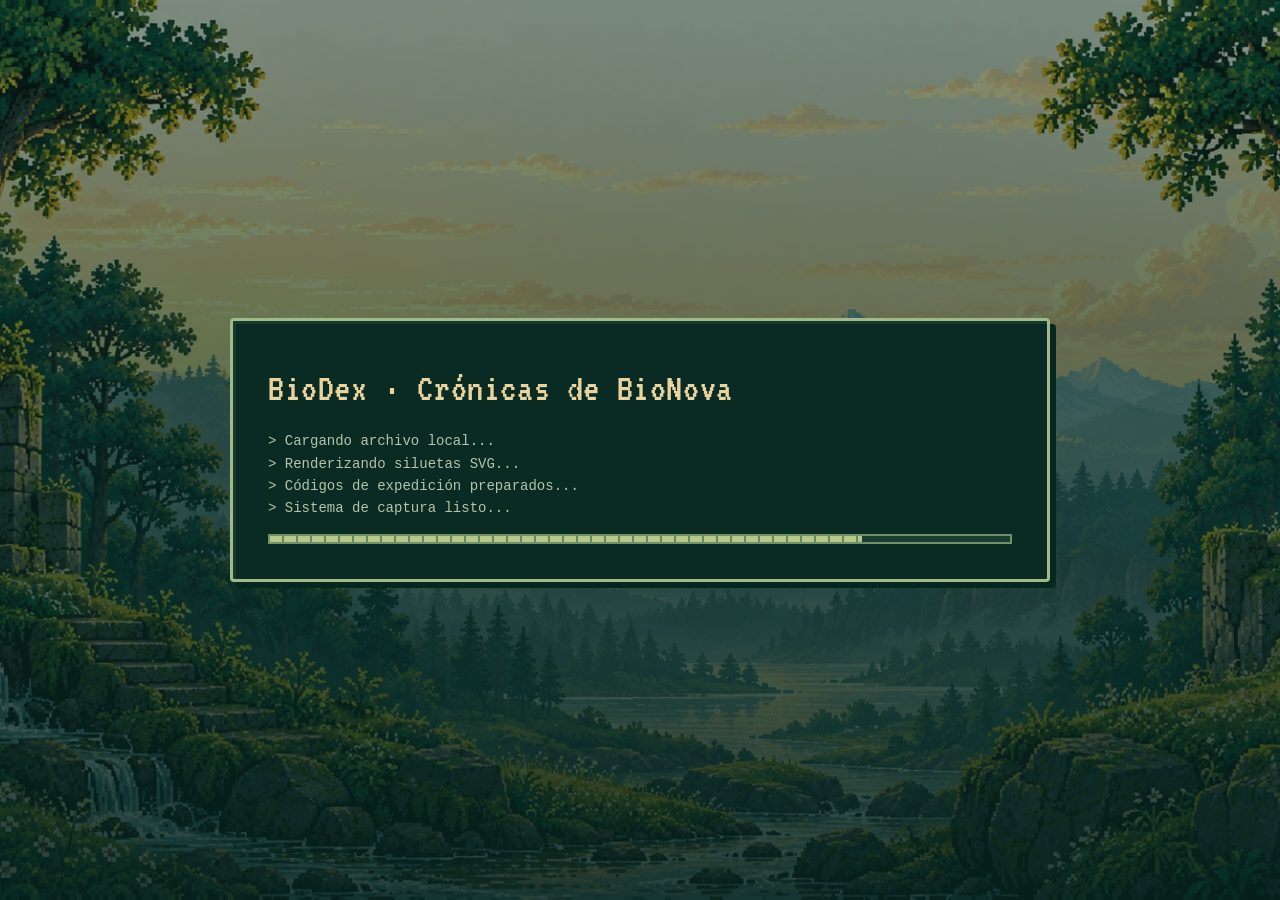
<file: index.html>
<!DOCTYPE html>
<html lang="es">
<head>
<meta charset="UTF-8">
<meta name="viewport" content="width=device-width, initial-scale=1.0, viewport-fit=cover">
<meta name="theme-color" content="#173f35">
<link rel="icon" type="image/png" sizes="32x32" href="assets/pixel/favicon-32.png?v=2.6.1">
<link rel="icon" type="image/svg+xml" href="assets/pixel/favicon.svg?v=2.6.1">
<link rel="apple-touch-icon" href="assets/pixel/apple-touch-icon.png?v=2.6.1">
<title>BioDex · Crónicas de BioNova</title>
<style>
:root {
  --bg:#070a16; --panel:#11152e; --panel2:#1b2147; --ink:#ecf7ff; --muted:#a7b4d8;
  --green:#4dff91; --cyan:#48e7ff; --mag:#ff4fd8; --yellow:#ffe66d; --red:#ff5f7a;
  --line:#38427d; --font:"Courier New","Lucida Console",monospace;
}
*{box-sizing:border-box}
html,body{margin:0;min-height:100%;font-family:var(--font);color:var(--ink);background:radial-gradient(circle at top,#263278 0%,#0b1027 42%,#04060d 100%);overflow-x:hidden}
body::before{content:"";position:fixed;inset:0;pointer-events:none;opacity:.18;background:linear-gradient(rgba(255,255,255,.03) 1px,transparent 1px),linear-gradient(90deg,rgba(255,255,255,.03) 1px,transparent 1px);background-size:34px 34px;animation:grid 14s linear infinite}
@keyframes grid{from{transform:translateY(0)}to{transform:translateY(34px)}}
body.crt::after{content:"";position:fixed;inset:0;pointer-events:none;background:linear-gradient(rgba(255,255,255,.02) 50%,rgba(0,0,0,.07) 50%);background-size:100% 4px;mix-blend-mode:screen;z-index:999}
.particles{position:fixed;inset:0;pointer-events:none;opacity:.35;background:radial-gradient(circle at 10% 20%,rgba(72,231,255,.7) 0 1px,transparent 2px),radial-gradient(circle at 80% 30%,rgba(255,79,216,.7) 0 1px,transparent 2px),radial-gradient(circle at 40% 78%,rgba(255,230,109,.7) 0 1px,transparent 2px);animation:drift 18s infinite alternate linear}
@keyframes drift{from{transform:translateY(0)}to{transform:translateY(-28px)}}
.app{position:relative;z-index:1;max-width:1280px;margin:0 auto;padding:18px 14px 120px}
.boot-screen{position:fixed;inset:0;z-index:2000;display:grid;place-items:center;background:radial-gradient(circle at top,#1e2b66,#050712)}
.boot-panel{width:min(820px,92vw);padding:20px;border:4px solid var(--green);background:#03060f;box-shadow:0 0 35px rgba(77,255,145,.22),8px 8px 0 #000}
.boot-title{font-size:1.6rem;color:var(--green);text-shadow:2px 2px 0 #000;margin-bottom:10px;font-weight:900}
.boot-line{min-height:1.45em;color:#c8ffd9}.boot-bar{height:20px;border:3px solid var(--line);background:#03060f;margin-top:14px;overflow:hidden}.boot-bar>div{height:100%;width:0;background:linear-gradient(90deg,var(--green),var(--cyan),var(--mag));transition:width .35s}
.topbar{display:flex;align-items:center;justify-content:space-between;gap:12px;margin-bottom:14px}.brand{display:flex;align-items:center;gap:12px}.logo{width:56px;height:56px;border:4px solid var(--cyan);display:grid;place-items:center;background:#0d1533;color:var(--green);font-weight:900;font-size:24px;text-shadow:2px 2px 0 #000;box-shadow:0 0 18px rgba(72,231,255,.55),inset 0 0 12px rgba(72,231,255,.25)}
h1,h2,h3,p{margin-top:0}h1{font-size:clamp(1.45rem,4vw,2.7rem);letter-spacing:2px;text-shadow:3px 3px 0 #000,0 0 16px rgba(72,231,255,.65);margin:0}.subtitle{color:var(--muted);font-size:.9rem}.tag{border:2px solid var(--line);padding:7px 10px;background:rgba(10,15,36,.82);color:var(--yellow);font-size:.82rem}
.rpg-window{background:linear-gradient(180deg,rgba(27,33,71,.96),rgba(13,17,43,.96));border:4px solid var(--cyan);box-shadow:0 0 0 2px rgba(255,255,255,.08),0 0 24px rgba(72,231,255,.18),7px 7px 0 rgba(0,0,0,.6);padding:16px;position:relative}
.rpg-window::before{content:"";position:absolute;inset:5px;border:1px solid rgba(255,255,255,.12);pointer-events:none}.rpg-title{display:inline-block;background:#050816;border:3px solid var(--yellow);color:var(--yellow);padding:5px 10px;margin-bottom:12px;text-transform:uppercase;letter-spacing:1px;font-weight:900;box-shadow:4px 4px 0 #000}
.nav{display:grid;grid-template-columns:repeat(5,1fr);gap:10px;margin:14px 0}button,.btn{font-family:var(--font);font-weight:900;cursor:pointer;border:3px solid var(--cyan);background:#101a3c;color:var(--ink);padding:10px 12px;box-shadow:4px 4px 0 #000;text-transform:uppercase;transition:.12s}button:hover{transform:translate(-1px,-1px);filter:brightness(1.15);border-color:var(--green)}button:active{transform:translate(2px,2px);box-shadow:1px 1px 0 #000}button.active{border-color:var(--green);color:var(--green)}button.ghost{background:transparent;border-color:var(--line);color:var(--muted);box-shadow:none}button.danger{border-color:var(--red)}button.secondary{border-color:var(--yellow)}.nav button{text-align:left;white-space:nowrap;overflow:hidden;text-overflow:ellipsis}.nav button::before{content:"▶ ";color:var(--green)}
input,select,textarea{width:100%;font-family:var(--font);background:#050816;color:var(--ink);border:3px solid var(--line);padding:12px;outline:none;box-shadow:inset 0 0 12px rgba(0,0,0,.35)}input:focus,select:focus,textarea:focus{border-color:var(--cyan)}label{display:block;color:var(--yellow);margin:10px 0 6px;font-weight:900;text-transform:uppercase;font-size:.85rem}
.grid{display:grid;gap:14px}.grid.two{grid-template-columns:repeat(2,minmax(0,1fr))}.grid.three{grid-template-columns:repeat(3,minmax(0,1fr))}.grid.four{grid-template-columns:repeat(4,minmax(0,1fr))}
.hero{min-height:72vh;display:grid;place-items:center}.register{width:min(900px,100%)}.terminal{color:var(--green);font-size:.95rem;line-height:1.7;background:#050816;border:2px solid var(--green);padding:12px;margin-bottom:14px;box-shadow:inset 0 0 16px rgba(77,255,145,.1)}.blink{animation:blink 1s steps(2,end) infinite}@keyframes blink{50%{opacity:.2}}
.card{border:3px solid var(--line);background:rgba(5,8,22,.64);padding:12px;position:relative;box-shadow:4px 4px 0 rgba(0,0,0,.45);overflow-wrap:break-word}.card:hover{border-color:var(--cyan)}.card-title{font-weight:900;color:var(--cyan);text-transform:uppercase;margin-bottom:8px}.muted{color:var(--muted)}.small{font-size:.84rem;line-height:1.45}.pill{display:inline-block;border:2px solid currentColor;padding:3px 7px;margin:3px 3px 3px 0;font-size:.75rem;font-weight:900;background:rgba(0,0,0,.22)}.stamp{position:absolute;right:10px;top:10px;border:2px solid var(--green);color:var(--green);padding:4px 8px;transform:rotate(-6deg);font-size:.72rem;background:rgba(77,255,145,.08);z-index:2}
.type-aurora{color:#ff8bd1}.type-prisma{color:#ff9d4d}.type-nexo{color:#ff5f7a}.type-nova{color:#4dff91}.type-bruma{color:#9cffd2}.type-lumen{color:#a477ff}.type-vector{color:#ffe66d}.type-umbral{color:#48e7ff}.type-arcana{color:#ff7d4d}.type-terra{color:#c7d2ff}
.rarity-comun{border-color:#8ca3c7}.rarity-poco-comun{border-color:#4dff91;box-shadow:0 0 12px rgba(77,255,145,.12),4px 4px 0 rgba(0,0,0,.45)}.rarity-rara{border-color:#48e7ff;box-shadow:0 0 18px rgba(72,231,255,.23),4px 4px 0 rgba(0,0,0,.45)}.rarity-epica{border-color:#ff4fd8;box-shadow:0 0 20px rgba(255,79,216,.32),4px 4px 0 rgba(0,0,0,.45)}.rarity-legendaria{border-color:#ffe66d;box-shadow:0 0 24px rgba(255,230,109,.4),4px 4px 0 rgba(0,0,0,.45);animation:legend 2.3s infinite alternate}@keyframes legend{from{filter:brightness(1)}to{filter:brightness(1.22)}}
.stats-row{display:grid;grid-template-columns:repeat(4,1fr);gap:10px}.stat{border:3px solid var(--line);background:rgba(5,8,22,.58);padding:12px;min-height:92px}.stat b{display:block;color:var(--yellow);font-size:.78rem;text-transform:uppercase;margin-bottom:8px}.stat span{font-size:1.25rem;color:var(--green);text-shadow:2px 2px 0 #000}.progress{height:20px;background:#050816;border:3px solid var(--line);box-shadow:inset 0 0 10px #000;overflow:hidden;margin-top:8px}.progress>div{height:100%;background:linear-gradient(90deg,var(--green),var(--cyan),var(--mag));width:0%;transition:.4s}
.bioforma-grid{display:grid;grid-template-columns:repeat(auto-fill,minmax(238px,1fr));gap:12px}.bioforma{min-height:345px;display:flex;flex-direction:column;justify-content:space-between;transition:.15s transform}.bioforma:hover{transform:translateY(-2px)}.bio-svg-wrap{height:125px;display:grid;place-items:center;margin:8px 0;background:linear-gradient(135deg,rgba(72,231,255,.08),rgba(255,79,216,.08));border:2px dashed rgba(255,255,255,.12);overflow:hidden}.locked .bio-svg-wrap{filter:grayscale(.85)}.evo-locked .bio-svg-wrap{opacity:.65;filter:grayscale(1)}.capture-reveal{animation:reveal 1.35s ease-in-out}@keyframes reveal{0%{filter:grayscale(1) brightness(.45);transform:scale(.88)}45%{filter:grayscale(.7) brightness(1.3);transform:scale(1.04)}100%{filter:none;transform:scale(1)}}
.status{font-size:.76rem;font-weight:900;text-transform:uppercase;color:var(--yellow)}.bioforma .status{display:block;min-height:22px;padding-right:116px}.bioforma .stamp{top:44px;right:12px;font-size:.68rem;padding:4px 7px;white-space:nowrap;pointer-events:none}.filters{display:grid;grid-template-columns:2fr 1fr 1fr 1fr;gap:10px;margin-bottom:14px}
.modal-back{position:fixed;inset:0;background:rgba(0,0,0,.72);z-index:1000;display:none;align-items:center;justify-content:center;padding:18px}.modal-back.show{display:flex}.modal{width:min(890px,100%);max-height:92vh;overflow:auto}.modal-actions{display:flex;gap:10px;flex-wrap:wrap;margin-top:12px}
.dialogue{position:fixed;left:50%;bottom:15px;transform:translateX(-50%);width:min(1000px,calc(100% - 24px));z-index:1100;display:none}.dialogue.show{display:block}.dialogue .name{display:inline-block;background:#050816;color:var(--yellow);border:3px solid var(--yellow);padding:4px 10px;margin-bottom:-3px;position:relative;z-index:2;font-weight:900}.dialogue .box{border:4px solid var(--ink);background:#090d25;padding:16px;min-height:105px;box-shadow:0 0 24px rgba(72,231,255,.25),7px 7px 0 rgba(0,0,0,.75);line-height:1.55}.dialogue .controls{display:flex;justify-content:flex-end;gap:8px;margin-top:8px}
.map-grid{display:grid;grid-template-columns:repeat(auto-fill,minmax(250px,1fr));gap:16px}.zone-node{min-height:285px}.zone-svg{height:120px;border:2px solid var(--line);background:#050816;margin-bottom:10px;overflow:hidden}.node-top{display:flex;align-items:center;gap:10px}.node-icon{width:42px;height:42px;border:3px solid var(--cyan);display:grid;place-items:center;background:#050816;color:var(--green);box-shadow:0 0 15px rgba(72,231,255,.2)}.inventory{display:grid;grid-template-columns:repeat(auto-fill,minmax(180px,1fr));gap:10px}.slot{min-height:160px;text-align:center;border-style:dashed;padding:14px}
.achievement.unlocked{border-color:var(--green);background:rgba(77,255,145,.08)}.achievement.locked{filter:grayscale(.8);opacity:.65}.toast{position:fixed;top:18px;right:18px;background:#050816;border:3px solid var(--green);color:var(--ink);padding:12px;box-shadow:5px 5px 0 #000;z-index:1200;display:none;max-width:340px}.toast.show{display:block;animation:pop .18s}@keyframes pop{from{transform:scale(.92);opacity:0}to{transform:scale(1);opacity:1}}
.terminal-lines{background:#050816;border:2px solid var(--line);padding:12px;line-height:1.6;min-height:140px}.terminal-lines .ok{color:var(--green)}.terminal-lines .info{color:var(--cyan)}.terminal-lines .warn{color:var(--yellow)}.meter{display:grid;grid-template-columns:115px 1fr 42px;gap:8px;align-items:center;margin:8px 0}.meter b{font-size:.8rem;color:var(--yellow)}.meter-bar{height:14px;border:2px solid var(--line);background:#050816;overflow:hidden}.meter-bar>div{height:100%;background:linear-gradient(90deg,var(--green),var(--cyan));width:0}
.footer-note{margin-top:14px;color:var(--muted);font-size:.8rem;line-height:1.5}.question-note{border-left:3px solid var(--cyan);padding-left:10px;color:var(--muted)}
@media(max-width:900px){.grid.two,.grid.three,.grid.four{grid-template-columns:1fr}.topbar{align-items:flex-start;flex-direction:column}.nav{grid-template-columns:repeat(2,1fr)!important}.stats-row{grid-template-columns:repeat(2,1fr)}.filters{grid-template-columns:1fr}.meter{grid-template-columns:92px 1fr 38px}}

/* === Gimnasios BioNova integrados === */
.gym-command-row{display:grid;grid-template-columns:1fr auto;gap:10px;margin:12px 0 6px}
.gym-grid{display:grid;grid-template-columns:repeat(auto-fill,minmax(310px,1fr));gap:14px;margin-top:14px}
.gym-card{min-height:100%;padding-top:12px}
.gym-status-pill{position:absolute;right:12px;top:12px;border:2px solid var(--yellow);color:var(--yellow);background:#050816;padding:4px 8px;font-size:.68rem;font-weight:900;transform:rotate(-4deg);z-index:5;white-space:nowrap}
.gym-status-open{border-color:var(--cyan);color:var(--cyan)}
.gym-status-progress{border-color:var(--yellow);color:var(--yellow)}
.gym-status-complete{border-color:var(--green);color:var(--green)}
.gym-status-closed{border-color:var(--red);color:var(--red)}
.gym-zone-svg{height:145px;border:2px dashed rgba(255,255,255,.12);background:linear-gradient(135deg,rgba(72,231,255,.07),rgba(255,79,216,.06));display:grid;place-items:center;margin-bottom:12px;overflow:hidden}
.gym-zone-svg svg{width:100%;height:145px;display:block}
.gym-bio-list{display:grid;grid-template-columns:repeat(3,1fr);gap:8px;margin-top:10px}
.gym-bio-token{border:2px solid var(--line);background:rgba(0,0,0,.24);padding:8px;min-height:104px;text-align:center;display:grid;align-content:center;gap:4px}
.gym-bio-token.locked{filter:grayscale(1);opacity:.62}
.gym-bio-token.done{border-color:var(--green);box-shadow:0 0 12px rgba(77,255,145,.18)}
.gym-bio-mini{height:50px;display:grid;place-items:center}
.gym-bio-mini .bioforma-wrap.tiny svg{width:54px}
.gym-card.closed .gym-bio-list{display:none}
.gym-locked-panel{border:2px dashed var(--line);padding:10px;text-align:center;color:var(--muted);background:rgba(0,0,0,.18);margin-top:10px}
.gym-actions{display:flex;gap:8px;flex-wrap:wrap;margin-top:10px}
.gym-code-list{display:grid;grid-template-columns:repeat(auto-fill,minmax(240px,1fr));gap:8px;margin-top:10px}
.gym-code-line{border:2px solid var(--line);padding:8px;background:#050816}
@media(max-width:900px){.gym-command-row{grid-template-columns:1fr}.gym-bio-list{grid-template-columns:1fr}}


/* === Sectores Ciudad BioNova === */
.sector-grid{display:grid;grid-template-columns:repeat(auto-fill,minmax(340px,1fr));gap:16px;margin-top:14px}
.sector-card{position:relative;transition:.15s}
.sector-locked{opacity:.70}
.sector-locked .gym-zone-svg{filter:grayscale(1) brightness(.45)!important}
.sector-locked-panel{border:2px dashed var(--line);padding:14px 10px;text-align:center;background:rgba(0,0,0,.32);margin-top:8px;border-radius:0}
.sector-gyms{display:flex;flex-direction:column;gap:8px}
.gym-mini-card{border:2px solid var(--line);padding:10px;background:rgba(0,0,0,.18);transition:.12s}
.gym-mini-card:hover{border-color:var(--cyan)}
.gym-mini-card.gym-mini-done{border-color:var(--green);background:rgba(77,255,145,.07)}
.gym-mini-card.gym-mini-progress{border-color:var(--yellow);background:rgba(255,230,109,.05)}
.gym-mini-header{display:flex;align-items:center;gap:6px;margin-bottom:4px;flex-wrap:wrap}
.gym-mini-bios{display:flex;flex-wrap:wrap;gap:4px;margin:5px 0 4px}
.gym-bio-pill{font-size:.7rem;padding:2px 7px;border:1.5px solid var(--line);background:rgba(0,0,0,.2);display:inline-block;font-weight:900}
.gym-bio-pill.captured{border-color:var(--green);color:var(--green);background:rgba(77,255,145,.09)}
.gym-bio-pill.pending{color:var(--muted)}
@media(max-width:900px){.sector-grid{grid-template-columns:1fr}}

/* ════════════════════════════════════════════
   EPIC CAPTURE ANIMATION — BioDex v1.8
   ════════════════════════════════════════════ */
#captureOverlay{
  position:fixed;inset:0;z-index:3000;background:#000;
  display:none;flex-direction:column;
  align-items:center;justify-content:center;overflow:hidden;
}
.cap-flash{position:fixed;inset:0;background:#fff;z-index:3500;pointer-events:none;
  animation:capFlashOut .35s ease-out forwards}
@keyframes capFlashOut{from{opacity:1}to{opacity:0}}

.cap-bg{position:absolute;inset:-100%;
  animation:capBgPulse 2.2s ease-out forwards}
@keyframes capBgPulse{
  0%{transform:scale(0);opacity:0}
  35%{transform:scale(.7);opacity:.55}
  100%{transform:scale(1.5);opacity:0}}

.cap-ring{position:absolute;left:50%;top:50%;border-radius:50%;border:3px solid;
  transform:translate(-50%,-50%);width:0;height:0;
  animation:capRingExpand 1.6s ease-out forwards}
@keyframes capRingExpand{
  0%{width:0;height:0;opacity:.9}
  100%{width:700px;height:700px;opacity:0}}

.cap-stage{position:relative;z-index:10;text-align:center;padding:20px}
.cap-svg-wrap{
  width:220px;height:220px;margin:0 auto;position:relative;
  display:grid;place-items:center;
  filter:drop-shadow(0 0 32px var(--cap-glow));
  animation:capBioReveal 2s ease-in-out forwards}
@keyframes capBioReveal{
  0%{filter:brightness(0) saturate(0) drop-shadow(0 0 0px #000);transform:scale(.5)}
  20%{filter:brightness(4) saturate(0) drop-shadow(0 0 60px #fff);transform:scale(1.2)}
  55%{filter:brightness(1.6) saturate(.6) drop-shadow(0 0 40px var(--cap-glow));transform:scale(.97)}
  100%{filter:brightness(1) saturate(1) drop-shadow(0 0 28px var(--cap-glow));transform:scale(1)}}

.cap-scanline{
  position:absolute;left:-20%;right:-20%;height:8px;top:0;pointer-events:none;
  background:linear-gradient(90deg,transparent,var(--cap-col),#fff,var(--cap-col),transparent);
  box-shadow:0 0 40px 14px rgba(255,255,255,.55);
  animation:capScan 1.15s .4s ease-in-out forwards;opacity:0}
@keyframes capScan{
  0%{top:-4px;opacity:1}50%{opacity:1}100%{top:100%;opacity:.2}}

.cap-particle{position:absolute;border-radius:50%;pointer-events:none;
  left:50%;top:50%;
  animation:capParticle var(--cdur) var(--cdel) ease-out forwards;opacity:0}
@keyframes capParticle{
  0%{transform:translate(-50%,-50%) scale(1);opacity:1}
  100%{transform:translate(calc(-50% + var(--cdx)),calc(-50% + var(--cdy))) scale(0);opacity:0}}

.cap-name{
  font-size:clamp(1.8rem,6vw,3.2rem);font-weight:900;letter-spacing:4px;
  text-transform:uppercase;margin-top:18px;line-height:1.1;
  text-shadow:4px 4px 0 #000,0 0 40px var(--cap-col);
  animation:capNameSlam .45s 1.75s cubic-bezier(.15,.85,.25,1.4) both;opacity:0}
@keyframes capNameSlam{
  from{transform:scale(3.5) translateY(-15px);opacity:0;filter:blur(12px)}
  to{transform:scale(1) translateY(0);opacity:1;filter:blur(0)}}

.cap-rarity{
  display:inline-block;border:3px solid var(--cap-col);color:var(--cap-col);
  padding:5px 18px;font-weight:900;letter-spacing:3px;text-transform:uppercase;
  background:rgba(0,0,0,.55);margin-top:10px;
  box-shadow:0 0 20px var(--cap-col),4px 4px 0 #000;
  animation:capBadgePop .35s 2.1s cubic-bezier(.15,.85,.25,1.5) both;opacity:0}
@keyframes capBadgePop{
  from{transform:scale(0) rotate(-8deg);opacity:0}
  to{transform:scale(1) rotate(-2deg);opacity:1}}

.cap-cta{
  margin-top:28px;
  animation:capNameSlam .4s 2.5s cubic-bezier(.15,.85,.25,1.3) both;opacity:0}
.cap-cta button{
  font-family:var(--font);font-weight:900;cursor:pointer;
  border:3px solid var(--cap-col);background:#101a3c;color:#ecf7ff;
  padding:14px 36px;font-size:1.05rem;letter-spacing:3px;text-transform:uppercase;
  box-shadow:0 0 24px var(--cap-col),6px 6px 0 #000;
  transition:.12s}
.cap-cta button:hover{filter:brightness(1.2);transform:translate(-1px,-1px)}
.cap-cta button:active{transform:translate(2px,2px);box-shadow:2px 2px 0 #000}

</style>
<link rel="stylesheet" href="remaster.css?v=2.4.0">
<link rel="stylesheet" href="retro.css?v=2.4.0">
<link rel="stylesheet" href="territorios.css?v=2.4.1">
<link rel="stylesheet" href="narrativa.css?v=2.4.2">
<link rel="stylesheet" href="experiencia.css?v=2.5.2">
<link rel="stylesheet" href="pixel.css?v=2.6.1">
<link rel="stylesheet" href="fullscreen.css?v=2.6.2">
<meta name="apple-mobile-web-app-capable" content="yes">
<meta name="mobile-web-app-capable" content="yes">
</head>
<body>
<div class="particles"></div>
<div id="bootScreen" class="boot-screen"><div class="boot-panel"><div class="boot-title">BioDex · Crónicas de BioNova</div><div id="bootLines"></div><div class="boot-bar"><div id="bootBarInner"></div></div></div></div>
<div id="app" class="app"></div>
<div id="modalBack" class="modal-back" onclick="closeModal(event)"><div id="modalContent" class="modal rpg-window" onclick="event.stopPropagation()"></div></div>
<div id="dialogue" class="dialogue"><div class="name" id="dialogueName">Dra. Lira</div><div class="box"><div id="dialogueText"></div><div class="controls"><button class="ghost" onclick="skipDialogue()">Saltar</button><button onclick="closeDialogue()">Continuar</button></div></div></div>
<div id="toast" class="toast" role="status" aria-live="polite"></div>
<div id="captureOverlay"></div>
<script>

/*
  Bloque SVG Bioformas BioDex v1.8
  30 Bioformas con silueta/captura, sin imágenes externas.
  Uso:
    injectBioformaSVGStyles();
    renderBioformaSVG("B001", false, "card");
    renderBioformaSVG("B001", true, "large", {reveal:true});
*/
const BIOFORMAS_SVG_DATA = [{"id": "B001", "nombre": "Nimbel", "template": "fireflyCell", "tipo": "Aurora", "rareza": "Común", "colors": {"primary": "#ff8bd1", "secondary": "#a477ff", "accent": "#ffe66d", "glow": "#ff4fd8"}}, {"id": "B002", "nombre": "Auralis", "template": "shieldGuardian", "tipo": "Aurora", "rareza": "Poco común", "colors": {"primary": "#a477ff", "secondary": "#48e7ff", "accent": "#ff8bd1", "glow": "#48e7ff"}}, {"id": "B003", "nombre": "Prismara", "template": "orbitTriad", "tipo": "Aurora", "rareza": "Rara", "colors": {"primary": "#ffe66d", "secondary": "#ff4fd8", "accent": "#48e7ff", "glow": "#ffe66d"}}, {"id": "B004", "nombre": "Lunor", "template": "lunarCreature", "tipo": "Prisma", "rareza": "Común", "colors": {"primary": "#263c99", "secondary": "#f4f7ff", "accent": "#ff9d4d", "glow": "#f4f7ff"}}, {"id": "B005", "nombre": "Orbelix", "template": "gameteOrbit", "tipo": "Prisma", "rareza": "Poco común", "colors": {"primary": "#ff9d4d", "secondary": "#48e7ff", "accent": "#a477ff", "glow": "#ffcc80"}}, {"id": "B006", "nombre": "Solvian", "template": "guardianBird", "tipo": "Prisma", "rareza": "Rara", "colors": {"primary": "#48e7ff", "secondary": "#ff9d4d", "accent": "#ffe66d", "glow": "#48e7ff"}}, {"id": "B007", "nombre": "Vireon", "template": "alertSentinel", "tipo": "Nexo", "rareza": "Común", "colors": {"primary": "#ff5f7a", "secondary": "#ffffff", "accent": "#48e7ff", "glow": "#ff5f7a"}}, {"id": "B008", "nombre": "Nexora", "template": "shieldMedic", "tipo": "Nexo", "rareza": "Poco común", "colors": {"primary": "#48e7ff", "secondary": "#4dff91", "accent": "#ff5f7a", "glow": "#4dff91"}}, {"id": "B009", "nombre": "Clyrion", "template": "medicAngel", "tipo": "Nexo", "rareza": "Rara", "colors": {"primary": "#ffffff", "secondary": "#48e7ff", "accent": "#ff5f7a", "glow": "#4dff91"}}, {"id": "B010", "nombre": "Terral", "template": "livingWall", "tipo": "Nova", "rareza": "Común", "colors": {"primary": "#4dff91", "secondary": "#48e7ff", "accent": "#ffffff", "glow": "#4dff91"}}, {"id": "B011", "nombre": "Valtrix", "template": "immuneGuardian", "tipo": "Nova", "rareza": "Poco común", "colors": {"primary": "#4dff91", "secondary": "#2b7bff", "accent": "#ffe66d", "glow": "#4dff91"}}, {"id": "B012", "nombre": "Aegira", "template": "vaccineCrystal", "tipo": "Nova", "rareza": "Rara", "colors": {"primary": "#48e7ff", "secondary": "#4dff91", "accent": "#ffe66d", "glow": "#48e7ff"}}, {"id": "B013", "nombre": "Myrka", "template": "viralParticle", "tipo": "Bruma", "rareza": "Común", "colors": {"primary": "#a477ff", "secondary": "#4dff91", "accent": "#48e7ff", "glow": "#a477ff"}}, {"id": "B014", "nombre": "Zephor", "template": "bacteriumFlagellum", "tipo": "Bruma", "rareza": "Poco común", "colors": {"primary": "#4dff91", "secondary": "#9cff57", "accent": "#ffe66d", "glow": "#4dff91"}}, {"id": "B015", "nombre": "Spirel", "template": "fungusSpores", "tipo": "Bruma", "rareza": "Rara", "colors": {"primary": "#a477ff", "secondary": "#f7e7c6", "accent": "#4dff91", "glow": "#a477ff"}}, {"id": "B016", "nombre": "Embera", "template": "fermentFlask", "tipo": "Lumen", "rareza": "Común", "colors": {"primary": "#ffb347", "secondary": "#4dff91", "accent": "#ffffff", "glow": "#ffb347"}}, {"id": "B017", "nombre": "Cylar", "template": "biotechGear", "tipo": "Lumen", "rareza": "Poco común", "colors": {"primary": "#a477ff", "secondary": "#48e7ff", "accent": "#4dff91", "glow": "#48e7ff"}}, {"id": "B018", "nombre": "Orynx", "template": "medicineCapsule", "tipo": "Lumen", "rareza": "Rara", "colors": {"primary": "#ffffff", "secondary": "#ff5f7a", "accent": "#48e7ff", "glow": "#4dff91"}}, {"id": "B019", "nombre": "Altor", "template": "gravityPlanet", "tipo": "Vector", "rareza": "Común", "colors": {"primary": "#2d5bff", "secondary": "#ffe66d", "accent": "#ff9d4d", "glow": "#ffe66d"}}, {"id": "B020", "nombre": "Dravik", "template": "frictionLizard", "tipo": "Vector", "rareza": "Poco común", "colors": {"primary": "#ff9d4d", "secondary": "#7b8499", "accent": "#ffe66d", "glow": "#ff9d4d"}}, {"id": "B021", "nombre": "Velion", "template": "elasticSpring", "tipo": "Vector", "rareza": "Rara", "colors": {"primary": "#ffe66d", "secondary": "#48e7ff", "accent": "#a477ff", "glow": "#ffe66d"}}, {"id": "B022", "nombre": "Umbrin", "template": "pressureBlock", "tipo": "Umbral", "rareza": "Común", "colors": {"primary": "#48e7ff", "secondary": "#b7c3d7", "accent": "#ffe66d", "glow": "#48e7ff"}}, {"id": "B023", "nombre": "Caelix", "template": "divingDrop", "tipo": "Umbral", "rareza": "Poco común", "colors": {"primary": "#1264ff", "secondary": "#48e7ff", "accent": "#ffffff", "glow": "#48e7ff"}}, {"id": "B024", "nombre": "Nuvora", "template": "gasCloud", "tipo": "Umbral", "rareza": "Rara", "colors": {"primary": "#bdf9ff", "secondary": "#48e7ff", "accent": "#ff8bd1", "glow": "#bdf9ff"}}, {"id": "B025", "nombre": "Lithor", "template": "tectonicRock", "tipo": "Arcana", "rareza": "Común", "colors": {"primary": "#7b8499", "secondary": "#8b5a3c", "accent": "#ff9d4d", "glow": "#ff9d4d"}}, {"id": "B026", "nombre": "Quarza", "template": "seismicBeast", "tipo": "Arcana", "rareza": "Poco común", "colors": {"primary": "#ff5f3d", "secondary": "#7b8499", "accent": "#ffe66d", "glow": "#ff5f3d"}}, {"id": "B027", "nombre": "Pyronix", "template": "volcanoDragon", "tipo": "Arcana", "rareza": "Épica", "colors": {"primary": "#1b1b22", "secondary": "#ff5f3d", "accent": "#ffe66d", "glow": "#ff5f3d"}}, {"id": "B028", "nombre": "Strata", "template": "crystalRocks", "tipo": "Terra", "rareza": "Común", "colors": {"primary": "#9aa7bd", "secondary": "#6e4b35", "accent": "#d8f3ff", "glow": "#d8f3ff"}}, {"id": "B029", "nombre": "Borelia", "template": "climateFlower", "tipo": "Terra", "rareza": "Rara", "colors": {"primary": "#4dff91", "secondary": "#48e7ff", "accent": "#ff9d4d", "glow": "#4dff91"}}, {"id": "B030", "nombre": "Gaian", "template": "biodiversityLegend", "tipo": "Terra", "rareza": "Legendaria", "colors": {"primary": "#4dff91", "secondary": "#ffe66d", "accent": "#48e7ff", "glow": "#ffe66d"}}]
const BIOFORMA_SVG_TEMPLATES = {
  "fireflyCell": "<path class=\"detail\" d=\"M192 96 C160 38,135 42,122 70\" fill=\"none\" stroke=\"{s}\" stroke-width=\"15\" stroke-linecap=\"round\"/><path class=\"detail\" d=\"M308 96 C340 38,365 42,378 70\" fill=\"none\" stroke=\"{s}\" stroke-width=\"15\" stroke-linecap=\"round\"/><circle class=\"color-part\" cx=\"119\" cy=\"67\" r=\"18\" fill=\"{a}\" stroke=\"#091126\" stroke-width=\"8\"/><circle class=\"color-part\" cx=\"381\" cy=\"67\" r=\"18\" fill=\"{a}\" stroke=\"#091126\" stroke-width=\"8\"/><ellipse class=\"color-part\" cx=\"250\" cy=\"215\" rx=\"105\" ry=\"122\" fill=\"url(#grad-{b_id})\" stroke=\"#091126\" stroke-width=\"10\"/><circle class=\"color-part\" cx=\"250\" cy=\"250\" r=\"34\" fill=\"{a}\" opacity=\".9\"/><ellipse class=\"detail\" cx=\"202\" cy=\"330\" rx=\"22\" ry=\"38\" fill=\"{s}\" stroke=\"#091126\" stroke-width=\"7\"/><ellipse class=\"detail\" cx=\"298\" cy=\"330\" rx=\"22\" ry=\"38\" fill=\"{s}\" stroke=\"#091126\" stroke-width=\"7\"/><circle class=\"eye\" cx=\"214\" cy=\"190\" r=\"14\"/><circle class=\"eye\" cx=\"286\" cy=\"190\" r=\"14\"/>",
  "shieldGuardian": "<path class=\"color-part\" d=\"M110 180 C76 230,88 295,140 325 C154 274,160 230,150 176 Z\" fill=\"{s}\" opacity=\".75\" stroke=\"#091126\" stroke-width=\"9\"/><path class=\"color-part\" d=\"M390 180 C424 230,412 295,360 325 C346 274,340 230,350 176 Z\" fill=\"{s}\" opacity=\".75\" stroke=\"#091126\" stroke-width=\"9\"/><path class=\"color-part\" d=\"M250 66 C335 118,360 210,334 302 C310 352,190 352,166 302 C140 210,165 118,250 66 Z\" fill=\"url(#grad-{b_id})\" stroke=\"#091126\" stroke-width=\"10\"/><path class=\"detail\" d=\"M250 126 C290 150,302 194,288 230 C276 264,224 264,212 230 C198 194,210 150,250 126 Z\" fill=\"{a}\" opacity=\".9\" stroke=\"#091126\" stroke-width=\"7\"/><path class=\"detail\" d=\"M220 104 Q250 56 280 104\" fill=\"none\" stroke=\"{a}\" stroke-width=\"10\" stroke-linecap=\"round\"/><circle class=\"eye\" cx=\"218\" cy=\"190\" r=\"12\"/><circle class=\"eye\" cx=\"282\" cy=\"190\" r=\"12\"/>",
  "orbitTriad": "<path class=\"detail\" d=\"M145 214 C185 145,315 145,355 214\" fill=\"none\" stroke=\"{s}\" stroke-width=\"9\" stroke-linecap=\"round\"/><path class=\"detail\" d=\"M145 244 C190 315,310 315,355 244\" fill=\"none\" stroke=\"{a}\" stroke-width=\"9\" stroke-linecap=\"round\"/><circle class=\"color-part\" cx=\"250\" cy=\"220\" r=\"72\" fill=\"{p}\" stroke=\"#091126\" stroke-width=\"10\"/><circle class=\"color-part\" cx=\"128\" cy=\"228\" r=\"46\" fill=\"{s}\" stroke=\"#091126\" stroke-width=\"9\"/><circle class=\"color-part\" cx=\"372\" cy=\"228\" r=\"46\" fill=\"{a}\" stroke=\"#091126\" stroke-width=\"9\"/><path class=\"detail\" d=\"M250 92 L286 148 L214 148 Z\" fill=\"{a}\" stroke=\"#091126\" stroke-width=\"8\"/><circle class=\"eye\" cx=\"225\" cy=\"208\" r=\"10\"/><circle class=\"eye\" cx=\"275\" cy=\"208\" r=\"10\"/>",
  "lunarCreature": "<path class=\"color-part\" d=\"M315 92 C245 108,202 172,216 248 C230 320,298 358,365 334 C318 302,296 252,306 196 C314 150,344 114,388 94 C362 86,338 86,315 92 Z\" fill=\"{s}\" stroke=\"#091126\" stroke-width=\"10\"/><ellipse class=\"color-part\" cx=\"230\" cy=\"230\" rx=\"86\" ry=\"104\" fill=\"{p}\" stroke=\"#091126\" stroke-width=\"10\"/><circle class=\"detail\" cx=\"185\" cy=\"112\" r=\"15\" fill=\"{s}\"/><circle class=\"detail\" cx=\"225\" cy=\"88\" r=\"20\" fill=\"{s}\"/><circle class=\"detail\" cx=\"270\" cy=\"96\" r=\"15\" fill=\"{s}\"/><path class=\"eye\" d=\"M195 218 Q213 232 231 218\" fill=\"none\" stroke=\"#06101d\" stroke-width=\"8\" stroke-linecap=\"round\"/><path class=\"eye\" d=\"M247 218 Q265 232 283 218\" fill=\"none\" stroke=\"#06101d\" stroke-width=\"8\" stroke-linecap=\"round\"/>",
  "gameteOrbit": "<ellipse class=\"detail\" cx=\"250\" cy=\"220\" rx=\"165\" ry=\"84\" fill=\"none\" stroke=\"{s}\" stroke-width=\"9\" transform=\"rotate(-18 250 220)\"/><circle class=\"color-part\" cx=\"224\" cy=\"222\" r=\"76\" fill=\"{p}\" stroke=\"#091126\" stroke-width=\"10\"/><path class=\"color-part\" d=\"M332 168 C388 172,410 215,378 252 C355 278,315 270,303 238 C292 206,302 178,332 168 Z\" fill=\"{s}\" stroke=\"#091126\" stroke-width=\"9\"/><path class=\"detail\" d=\"M373 250 C420 294,398 336,350 352\" fill=\"none\" stroke=\"{s}\" stroke-width=\"12\" stroke-linecap=\"round\"/><circle class=\"detail\" cx=\"224\" cy=\"222\" r=\"34\" fill=\"{a}\" opacity=\".9\"/><circle class=\"eye\" cx=\"196\" cy=\"205\" r=\"10\"/><circle class=\"eye\" cx=\"248\" cy=\"205\" r=\"10\"/>",
  "guardianBird": "<path class=\"color-part\" d=\"M120 210 C72 182,60 126,94 92 C158 122,198 164,218 238 C176 250,144 238,120 210 Z\" fill=\"{s}\" stroke=\"#091126\" stroke-width=\"10\"/><path class=\"color-part\" d=\"M380 210 C428 182,440 126,406 92 C342 122,302 164,282 238 C324 250,356 238,380 210 Z\" fill=\"{s}\" stroke=\"#091126\" stroke-width=\"10\"/><ellipse class=\"color-part\" cx=\"250\" cy=\"222\" rx=\"72\" ry=\"110\" fill=\"{p}\" stroke=\"#091126\" stroke-width=\"10\"/><path class=\"detail\" d=\"M250 100 L304 178 L250 155 L196 178 Z\" fill=\"{a}\" stroke=\"#091126\" stroke-width=\"8\"/><path class=\"detail\" d=\"M210 238 L250 304 L290 238 Z\" fill=\"{a}\" stroke=\"#091126\" stroke-width=\"8\"/><circle class=\"eye\" cx=\"225\" cy=\"194\" r=\"10\"/><circle class=\"eye\" cx=\"275\" cy=\"194\" r=\"10\"/>",
  "alertSentinel": "<path class=\"detail\" d=\"M250 84 L250 42\" stroke=\"{s}\" stroke-width=\"13\" stroke-linecap=\"round\"/><path class=\"color-part\" d=\"M250 32 L284 90 L216 90 Z\" fill=\"{a}\" stroke=\"#091126\" stroke-width=\"8\"/><path class=\"color-part\" d=\"M250 84 C320 142,330 260,250 340 C170 260,180 142,250 84 Z\" fill=\"{p}\" stroke=\"#091126\" stroke-width=\"10\"/><path class=\"detail\" d=\"M166 246 Q128 234 112 196\" stroke=\"{s}\" stroke-width=\"12\" stroke-linecap=\"round\" fill=\"none\"/><path class=\"detail\" d=\"M334 246 Q372 234 388 196\" stroke=\"{s}\" stroke-width=\"12\" stroke-linecap=\"round\" fill=\"none\"/><circle class=\"eye\" cx=\"222\" cy=\"202\" r=\"11\"/><circle class=\"eye\" cx=\"278\" cy=\"202\" r=\"11\"/>",
  "shieldMedic": "<ellipse class=\"color-part\" cx=\"250\" cy=\"224\" rx=\"128\" ry=\"150\" fill=\"{s}\" opacity=\".62\" stroke=\"#091126\" stroke-width=\"10\"/><ellipse class=\"color-part\" cx=\"250\" cy=\"226\" rx=\"80\" ry=\"94\" fill=\"{p}\" stroke=\"#091126\" stroke-width=\"10\"/><path class=\"detail\" d=\"M250 150 L250 286 M202 218 L298 218\" stroke=\"{a}\" stroke-width=\"24\" stroke-linecap=\"round\"/><path class=\"detail\" d=\"M170 238 Q132 210 150 166\" stroke=\"{s}\" stroke-width=\"14\" fill=\"none\" stroke-linecap=\"round\"/><path class=\"detail\" d=\"M330 238 Q368 210 350 166\" stroke=\"{s}\" stroke-width=\"14\" fill=\"none\" stroke-linecap=\"round\"/><circle class=\"eye\" cx=\"224\" cy=\"196\" r=\"10\"/><circle class=\"eye\" cx=\"276\" cy=\"196\" r=\"10\"/>",
  "medicAngel": "<path class=\"color-part\" d=\"M160 198 C102 170,92 118,132 90 C190 125,210 166,206 224 Z\" fill=\"{s}\" stroke=\"#091126\" stroke-width=\"9\"/><path class=\"color-part\" d=\"M340 198 C398 170,408 118,368 90 C310 125,290 166,294 224 Z\" fill=\"{s}\" stroke=\"#091126\" stroke-width=\"9\"/><path class=\"color-part\" d=\"M250 112 C318 160,318 278,250 342 C182 278,182 160,250 112 Z\" fill=\"{p}\" stroke=\"#091126\" stroke-width=\"10\"/><path class=\"detail\" d=\"M250 42 L250 100 M218 72 L282 72\" stroke=\"{a}\" stroke-width=\"22\" stroke-linecap=\"round\"/><circle class=\"eye\" cx=\"224\" cy=\"196\" r=\"10\"/><circle class=\"eye\" cx=\"276\" cy=\"196\" r=\"10\"/>",
  "livingWall": "<path class=\"color-part\" d=\"M132 135 L164 135 L164 100 L204 100 L204 135 L246 135 L246 100 L286 100 L286 135 L328 135 L328 100 L368 100 L368 135 L398 135 L398 330 L132 330 Z\" fill=\"{p}\" stroke=\"#091126\" stroke-width=\"10\"/><path class=\"detail\" d=\"M156 178 H376 M156 224 H376 M156 270 H376 M204 135 V330 M286 135 V330\" stroke=\"{s}\" stroke-width=\"7\" opacity=\".75\"/><path class=\"detail\" d=\"M112 248 L76 218 M388 248 L424 218\" stroke=\"{a}\" stroke-width=\"16\" stroke-linecap=\"round\"/><circle class=\"eye\" cx=\"218\" cy=\"212\" r=\"13\"/><circle class=\"eye\" cx=\"282\" cy=\"212\" r=\"13\"/>",
  "immuneGuardian": "<path class=\"detail\" d=\"M188 122 Q250 48 312 122\" fill=\"{a}\" stroke=\"#091126\" stroke-width=\"9\"/><ellipse class=\"color-part\" cx=\"250\" cy=\"226\" rx=\"92\" ry=\"118\" fill=\"{p}\" stroke=\"#091126\" stroke-width=\"10\"/><ellipse class=\"color-part\" cx=\"148\" cy=\"238\" rx=\"42\" ry=\"62\" fill=\"{s}\" stroke=\"#091126\" stroke-width=\"9\"/><ellipse class=\"color-part\" cx=\"352\" cy=\"238\" rx=\"42\" ry=\"62\" fill=\"{s}\" stroke=\"#091126\" stroke-width=\"9\"/><path class=\"detail\" d=\"M180 164 L320 164\" stroke=\"{a}\" stroke-width=\"12\" stroke-linecap=\"round\"/><circle class=\"eye\" cx=\"218\" cy=\"214\" r=\"12\"/><circle class=\"eye\" cx=\"282\" cy=\"214\" r=\"12\"/>",
  "vaccineCrystal": "<path class=\"color-part\" d=\"M250 78 L334 162 L310 302 L250 360 L190 302 L166 162 Z\" fill=\"url(#grad-{b_id})\" stroke=\"#091126\" stroke-width=\"10\"/><circle class=\"detail\" cx=\"130\" cy=\"198\" r=\"28\" fill=\"{s}\" stroke=\"#091126\" stroke-width=\"8\"/><circle class=\"detail\" cx=\"370\" cy=\"198\" r=\"28\" fill=\"{s}\" stroke=\"#091126\" stroke-width=\"8\"/><circle class=\"detail\" cx=\"250\" cy=\"56\" r=\"24\" fill=\"{a}\" stroke=\"#091126\" stroke-width=\"8\"/><path class=\"detail\" d=\"M250 150 L250 278 M206 214 L294 214\" stroke=\"#fff\" stroke-width=\"18\" stroke-linecap=\"round\" opacity=\".9\"/><circle class=\"eye\" cx=\"224\" cy=\"196\" r=\"9\"/><circle class=\"eye\" cx=\"276\" cy=\"196\" r=\"9\"/>",
  "viralParticle": "<g class=\"detail\" stroke=\"{s}\" stroke-width=\"12\" stroke-linecap=\"round\"><line x1=\"250\" y1=\"118\" x2=\"250\" y2=\"74\"/><line x1=\"250\" y1=\"322\" x2=\"250\" y2=\"366\"/><line x1=\"148\" y1=\"220\" x2=\"104\" y2=\"220\"/><line x1=\"352\" y1=\"220\" x2=\"396\" y2=\"220\"/><line x1=\"178\" y1=\"148\" x2=\"146\" y2=\"116\"/><line x1=\"322\" y1=\"148\" x2=\"354\" y2=\"116\"/><line x1=\"178\" y1=\"292\" x2=\"146\" y2=\"324\"/><line x1=\"322\" y1=\"292\" x2=\"354\" y2=\"324\"/></g><circle class=\"color-part\" cx=\"250\" cy=\"220\" r=\"96\" fill=\"{p}\" stroke=\"#091126\" stroke-width=\"10\"/><path class=\"detail\" d=\"M250 150 L314 198 L290 274 L210 274 L186 198 Z\" fill=\"{s}\" opacity=\".8\" stroke=\"#091126\" stroke-width=\"7\"/><circle class=\"eye\" cx=\"220\" cy=\"210\" r=\"10\"/><circle class=\"eye\" cx=\"280\" cy=\"210\" r=\"10\"/>",
  "bacteriumFlagellum": "<path class=\"detail\" d=\"M356 250 C430 270,410 342,458 352\" fill=\"none\" stroke=\"{s}\" stroke-width=\"14\" stroke-linecap=\"round\"/><path class=\"color-part\" d=\"M125 190 C125 132,180 108,250 122 C328 136,382 184,372 246 C362 306,290 332,210 316 C154 304,125 258,125 190 Z\" fill=\"{p}\" stroke=\"#091126\" stroke-width=\"10\"/><path class=\"detail\" d=\"M132 154 L96 124 M148 292 L108 324 M338 160 L386 128 M330 300 L372 334\" stroke=\"{a}\" stroke-width=\"10\" stroke-linecap=\"round\"/><circle class=\"detail\" cx=\"218\" cy=\"190\" r=\"16\" fill=\"{a}\"/><circle class=\"detail\" cx=\"284\" cy=\"238\" r=\"18\" fill=\"{s}\"/><circle class=\"eye\" cx=\"210\" cy=\"238\" r=\"10\"/><circle class=\"eye\" cx=\"266\" cy=\"250\" r=\"10\"/>",
  "fungusSpores": "<path class=\"color-part\" d=\"M120 192 C130 110,208 70,290 86 C360 98,404 146,392 210 C326 198,198 198,120 192 Z\" fill=\"{p}\" stroke=\"#091126\" stroke-width=\"10\"/><ellipse class=\"color-part\" cx=\"250\" cy=\"258\" rx=\"70\" ry=\"92\" fill=\"{s}\" stroke=\"#091126\" stroke-width=\"10\"/><circle class=\"detail\" cx=\"194\" cy=\"142\" r=\"18\" fill=\"{a}\"/><circle class=\"detail\" cx=\"262\" cy=\"124\" r=\"14\" fill=\"{a}\"/><circle class=\"detail\" cx=\"328\" cy=\"158\" r=\"20\" fill=\"{a}\"/><circle class=\"detail\" cx=\"112\" cy=\"86\" r=\"13\" fill=\"{s}\"/><circle class=\"detail\" cx=\"392\" cy=\"88\" r=\"16\" fill=\"{s}\"/><circle class=\"eye\" cx=\"225\" cy=\"248\" r=\"10\"/><circle class=\"eye\" cx=\"275\" cy=\"248\" r=\"10\"/>",
  "fermentFlask": "<path class=\"color-part\" d=\"M218 82 H282 V150 C336 178,356 246,330 306 C304 366,196 366,170 306 C144 246,164 178,218 150 Z\" fill=\"{p}\" stroke=\"#091126\" stroke-width=\"10\"/><path class=\"detail\" d=\"M184 250 C218 230,282 272,318 246 L318 304 C292 346,208 346,182 304 Z\" fill=\"{s}\" opacity=\".85\"/><circle class=\"detail\" cx=\"215\" cy=\"218\" r=\"16\" fill=\"{a}\"/><circle class=\"detail\" cx=\"282\" cy=\"236\" r=\"12\" fill=\"{a}\"/><circle class=\"detail\" cx=\"260\" cy=\"180\" r=\"10\" fill=\"#fff\"/><circle class=\"detail\" cx=\"226\" cy=\"50\" r=\"15\" fill=\"#fff\"/><circle class=\"eye\" cx=\"222\" cy=\"282\" r=\"10\"/><circle class=\"eye\" cx=\"278\" cy=\"282\" r=\"10\"/>",
  "biotechGear": "<ellipse class=\"color-part\" cx=\"250\" cy=\"220\" rx=\"88\" ry=\"108\" fill=\"{p}\" stroke=\"#091126\" stroke-width=\"10\"/><path class=\"detail\" d=\"M154 166 C92 150,92 244,154 228\" fill=\"none\" stroke=\"{s}\" stroke-width=\"18\" stroke-linecap=\"round\"/><path class=\"detail\" d=\"M346 166 C408 150,408 244,346 228\" fill=\"none\" stroke=\"{s}\" stroke-width=\"18\" stroke-linecap=\"round\"/><circle class=\"detail\" cx=\"250\" cy=\"230\" r=\"46\" fill=\"{a}\" stroke=\"#091126\" stroke-width=\"8\"/><path class=\"detail\" d=\"M250 170 V290 M190 230 H310 M208 188 L292 272 M292 188 L208 272\" stroke=\"#091126\" stroke-width=\"7\"/><path class=\"detail\" d=\"M212 102 L190 62 M288 102 L310 62\" stroke=\"{a}\" stroke-width=\"11\" stroke-linecap=\"round\"/><circle class=\"eye\" cx=\"224\" cy=\"194\" r=\"9\"/><circle class=\"eye\" cx=\"276\" cy=\"194\" r=\"9\"/>",
  "medicineCapsule": "<path class=\"color-part\" d=\"M250 74 C318 74,354 126,354 202 L354 252 C354 328,314 368,250 368 C186 368,146 328,146 252 L146 202 C146 126,182 74,250 74 Z\" fill=\"{p}\" stroke=\"#091126\" stroke-width=\"10\"/><path class=\"color-part\" d=\"M146 222 H354 V252 C354 328,314 368,250 368 C186 368,146 328,146 252 Z\" fill=\"{s}\" stroke=\"#091126\" stroke-width=\"5\"/><path class=\"detail\" d=\"M250 142 V266 M202 204 H298\" stroke=\"{a}\" stroke-width=\"22\" stroke-linecap=\"round\"/><path class=\"detail\" d=\"M142 188 C90 178,80 128,112 100\" fill=\"none\" stroke=\"{s}\" stroke-width=\"13\" stroke-linecap=\"round\" opacity=\".8\"/><path class=\"detail\" d=\"M358 188 C410 178,420 128,388 100\" fill=\"none\" stroke=\"{s}\" stroke-width=\"13\" stroke-linecap=\"round\" opacity=\".8\"/><circle class=\"eye\" cx=\"222\" cy=\"284\" r=\"10\"/><circle class=\"eye\" cx=\"278\" cy=\"284\" r=\"10\"/>",
  "gravityPlanet": "<ellipse class=\"detail\" cx=\"250\" cy=\"210\" rx=\"160\" ry=\"54\" fill=\"none\" stroke=\"{s}\" stroke-width=\"13\" transform=\"rotate(-18 250 210)\"/><circle class=\"color-part\" cx=\"250\" cy=\"210\" r=\"95\" fill=\"{p}\" stroke=\"#091126\" stroke-width=\"10\"/><path class=\"detail\" d=\"M250 142 V260 M220 230 L250 262 L280 230\" stroke=\"{a}\" stroke-width=\"16\" stroke-linecap=\"round\" stroke-linejoin=\"round\" fill=\"none\"/><ellipse class=\"detail\" cx=\"202\" cy=\"328\" rx=\"34\" ry=\"22\" fill=\"{s}\" stroke=\"#091126\" stroke-width=\"8\"/><ellipse class=\"detail\" cx=\"298\" cy=\"328\" rx=\"34\" ry=\"22\" fill=\"{s}\" stroke=\"#091126\" stroke-width=\"8\"/><circle class=\"eye\" cx=\"222\" cy=\"196\" r=\"10\"/><circle class=\"eye\" cx=\"278\" cy=\"196\" r=\"10\"/>",
  "frictionLizard": "<path class=\"color-part\" d=\"M106 242 C142 160,250 122,348 170 C392 192,392 260,342 292 C250 350,134 320,106 242 Z\" fill=\"{p}\" stroke=\"#091126\" stroke-width=\"10\"/><path class=\"detail\" d=\"M172 158 L190 110 L220 156 L246 104 L276 158 L312 116 L318 176\" fill=\"{a}\" stroke=\"#091126\" stroke-width=\"7\"/><path class=\"detail\" d=\"M120 290 H382 M144 316 H332\" stroke=\"{s}\" stroke-width=\"9\" stroke-linecap=\"round\"/><path class=\"detail\" d=\"M328 262 C398 278,420 318,446 352\" fill=\"none\" stroke=\"{s}\" stroke-width=\"13\" stroke-linecap=\"round\"/><circle class=\"eye\" cx=\"190\" cy=\"220\" r=\"10\"/><circle class=\"eye\" cx=\"244\" cy=\"214\" r=\"10\"/>",
  "elasticSpring": "<circle class=\"color-part\" cx=\"250\" cy=\"98\" r=\"54\" fill=\"{p}\" stroke=\"#091126\" stroke-width=\"10\"/><path class=\"color-part\" d=\"M210 158 C310 176,190 206,290 228 C190 250,310 278,210 302 C248 328,286 328,322 302 C222 278,342 250,242 228 C342 206,222 176,322 158\" fill=\"none\" stroke=\"{s}\" stroke-width=\"24\" stroke-linecap=\"round\" stroke-linejoin=\"round\"/><path class=\"detail\" d=\"M150 196 C98 182,102 270,148 250\" fill=\"none\" stroke=\"{a}\" stroke-width=\"15\" stroke-linecap=\"round\"/><path class=\"detail\" d=\"M350 196 C402 182,398 270,352 250\" fill=\"none\" stroke=\"{a}\" stroke-width=\"15\" stroke-linecap=\"round\"/><circle class=\"eye\" cx=\"230\" cy=\"92\" r=\"9\"/><circle class=\"eye\" cx=\"270\" cy=\"92\" r=\"9\"/>",
  "pressureBlock": "<path class=\"detail\" d=\"M172 66 H328 V122 H172 Z\" fill=\"{s}\" stroke=\"#091126\" stroke-width=\"9\"/><path class=\"detail\" d=\"M200 130 V178 M250 130 V178 M300 130 V178\" stroke=\"{a}\" stroke-width=\"13\" stroke-linecap=\"round\"/><path class=\"color-part\" d=\"M126 194 C126 152,374 152,374 194 L354 318 C344 352,156 352,146 318 Z\" fill=\"{p}\" stroke=\"#091126\" stroke-width=\"10\"/><path class=\"detail\" d=\"M150 328 H350\" stroke=\"{s}\" stroke-width=\"16\" stroke-linecap=\"round\"/><circle class=\"eye\" cx=\"220\" cy=\"238\" r=\"10\"/><circle class=\"eye\" cx=\"280\" cy=\"238\" r=\"10\"/>",
  "divingDrop": "<path class=\"color-part\" d=\"M250 68 C326 156,358 224,330 292 C304 354,196 354,170 292 C142 224,174 156,250 68 Z\" fill=\"{p}\" stroke=\"#091126\" stroke-width=\"10\"/><circle class=\"detail\" cx=\"250\" cy=\"218\" r=\"58\" fill=\"{s}\" opacity=\".85\" stroke=\"#091126\" stroke-width=\"8\"/><circle class=\"detail\" cx=\"390\" cy=\"102\" r=\"14\" fill=\"{a}\"/><circle class=\"detail\" cx=\"366\" cy=\"64\" r=\"10\" fill=\"{a}\"/><path class=\"detail\" d=\"M168 252 L112 284 L160 308 Z\" fill=\"{s}\" stroke=\"#091126\" stroke-width=\"7\"/><path class=\"detail\" d=\"M332 252 L388 284 L340 308 Z\" fill=\"{s}\" stroke=\"#091126\" stroke-width=\"7\"/><circle class=\"eye\" cx=\"228\" cy=\"216\" r=\"9\"/><circle class=\"eye\" cx=\"272\" cy=\"216\" r=\"9\"/>",
  "gasCloud": "<path class=\"color-part\" d=\"M158 264 C100 260,86 190,134 164 C140 100,222 84,258 132 C306 94,386 130,376 196 C430 216,402 304,342 292 C302 342,214 336,190 292 C176 292,166 282,158 264 Z\" fill=\"{p}\" stroke=\"#091126\" stroke-width=\"10\"/><circle class=\"detail\" cx=\"252\" cy=\"222\" r=\"48\" fill=\"{s}\" stroke=\"#091126\" stroke-width=\"8\"/><path class=\"detail\" d=\"M252 222 L286 196\" stroke=\"{a}\" stroke-width=\"8\" stroke-linecap=\"round\"/><path class=\"detail\" d=\"M210 110 L210 62 H290 V110\" fill=\"none\" stroke=\"{a}\" stroke-width=\"12\" stroke-linecap=\"round\"/><circle class=\"eye\" cx=\"208\" cy=\"250\" r=\"10\"/><circle class=\"eye\" cx=\"296\" cy=\"250\" r=\"10\"/>",
  "tectonicRock": "<path class=\"color-part\" d=\"M132 148 L212 88 L282 122 L354 98 L396 200 L352 322 L224 348 L116 286 Z\" fill=\"{p}\" stroke=\"#091126\" stroke-width=\"10\"/><path class=\"detail\" d=\"M156 206 L240 150 L234 294 L142 282 Z\" fill=\"{s}\" stroke=\"#091126\" stroke-width=\"8\"/><path class=\"detail\" d=\"M252 146 L352 176 L326 294 L244 294 Z\" fill=\"{a}\" stroke=\"#091126\" stroke-width=\"8\"/><path class=\"detail\" d=\"M238 132 L250 318\" stroke=\"#091126\" stroke-width=\"7\" stroke-dasharray=\"14 10\"/><circle class=\"eye\" cx=\"210\" cy=\"224\" r=\"10\"/><circle class=\"eye\" cx=\"292\" cy=\"224\" r=\"10\"/>",
  "seismicBeast": "<path class=\"detail\" d=\"M96 202 C68 228,68 270,96 296 M404 202 C432 228,432 270,404 296\" fill=\"none\" stroke=\"{a}\" stroke-width=\"10\" stroke-linecap=\"round\"/><path class=\"detail\" d=\"M64 178 C22 220,22 284,64 326 M436 178 C478 220,478 284,436 326\" fill=\"none\" stroke=\"{a}\" stroke-width=\"7\" stroke-linecap=\"round\" opacity=\".75\"/><path class=\"color-part\" d=\"M250 82 L354 162 L330 310 L250 360 L170 310 L146 162 Z\" fill=\"{p}\" stroke=\"#091126\" stroke-width=\"10\"/><path class=\"detail\" d=\"M250 100 L222 190 L270 198 L232 330\" fill=\"none\" stroke=\"{s}\" stroke-width=\"13\" stroke-linecap=\"round\" stroke-linejoin=\"round\"/><circle class=\"eye\" cx=\"218\" cy=\"220\" r=\"10\"/><circle class=\"eye\" cx=\"282\" cy=\"220\" r=\"10\"/>",
  "volcanoDragon": "<path class=\"detail\" d=\"M230 82 C204 40,252 24,250 64 C284 24,326 54,286 92\" fill=\"{a}\" stroke=\"#091126\" stroke-width=\"8\"/><path class=\"color-part\" d=\"M250 70 L392 342 H108 Z\" fill=\"{p}\" stroke=\"#091126\" stroke-width=\"10\"/><path class=\"color-part\" d=\"M250 110 L322 342 H178 Z\" fill=\"{s}\" stroke=\"#091126\" stroke-width=\"6\"/><path class=\"detail\" d=\"M206 342 C238 270,262 270,294 342 Z\" fill=\"{a}\" opacity=\".9\"/><path class=\"detail\" d=\"M340 238 C408 250,424 306,448 348\" fill=\"none\" stroke=\"{s}\" stroke-width=\"18\" stroke-linecap=\"round\"/><circle class=\"eye\" cx=\"226\" cy=\"210\" r=\"11\"/><circle class=\"eye\" cx=\"274\" cy=\"210\" r=\"11\"/>",
  "crystalRocks": "<path class=\"color-part\" d=\"M250 74 L324 166 L300 334 L250 372 L200 334 L176 166 Z\" fill=\"{p}\" stroke=\"#091126\" stroke-width=\"10\"/><path class=\"detail\" d=\"M250 82 V366 M180 168 L300 334 M320 168 L200 334\" stroke=\"#fff\" stroke-width=\"6\" opacity=\".4\"/><path class=\"color-part\" d=\"M104 218 L142 178 L186 206 L168 264 L120 270 Z\" fill=\"{s}\" stroke=\"#091126\" stroke-width=\"8\"/><path class=\"color-part\" d=\"M396 224 L360 180 L316 210 L334 268 L382 270 Z\" fill=\"{s}\" stroke=\"#091126\" stroke-width=\"8\"/><path class=\"color-part\" d=\"M250 34 L286 78 L250 104 L214 78 Z\" fill=\"{a}\" stroke=\"#091126\" stroke-width=\"8\"/><circle class=\"eye\" cx=\"224\" cy=\"220\" r=\"9\"/><circle class=\"eye\" cx=\"276\" cy=\"220\" r=\"9\"/>",
  "climateFlower": "<path class=\"detail\" d=\"M250 210 C228 260,224 314,226 364\" stroke=\"{p}\" stroke-width=\"18\" stroke-linecap=\"round\"/><path class=\"color-part\" d=\"M250 156 C216 84,278 58,304 118 C356 80,394 150,326 190 C390 222,344 294,292 236 C272 310,194 288,218 218 C150 238,134 150,206 158 C178 96,232 80,250 156 Z\" fill=\"url(#grad-{b_id})\" stroke=\"#091126\" stroke-width=\"10\"/><path class=\"detail\" d=\"M318 76 C360 54,410 80,406 126 C430 132,438 168,410 184\" fill=\"{s}\" opacity=\".85\" stroke=\"#091126\" stroke-width=\"8\"/><path class=\"detail\" d=\"M210 304 C170 280,128 302,120 342 C166 350,202 336,226 314\" fill=\"{p}\" stroke=\"#091126\" stroke-width=\"7\"/><circle class=\"eye\" cx=\"230\" cy=\"188\" r=\"10\"/><circle class=\"eye\" cx=\"282\" cy=\"188\" r=\"10\"/>",
  "biodiversityLegend": "<path class=\"detail\" d=\"M250 94 C220 40,164 52,178 116 C118 88,74 136,126 180\" fill=\"none\" stroke=\"{p}\" stroke-width=\"15\" stroke-linecap=\"round\"/><path class=\"detail\" d=\"M250 94 C280 40,336 52,322 116 C382 88,426 136,374 180\" fill=\"none\" stroke=\"{p}\" stroke-width=\"15\" stroke-linecap=\"round\"/><path class=\"color-part\" d=\"M250 84 C318 142,344 238,314 318 C292 372,208 372,186 318 C156 238,182 142,250 84 Z\" fill=\"url(#grad-{b_id})\" stroke=\"#091126\" stroke-width=\"10\"/><path class=\"color-part\" d=\"M168 214 C100 190,78 126,116 90 C176 126,206 172,214 238 Z\" fill=\"{p}\" stroke=\"#091126\" stroke-width=\"9\"/><path class=\"color-part\" d=\"M332 214 C400 190,422 126,384 90 C324 126,294 172,286 238 Z\" fill=\"{p}\" stroke=\"#091126\" stroke-width=\"9\"/><path class=\"detail\" d=\"M214 344 C190 382,158 390,130 374 M286 344 C310 382,342 390,370 374\" stroke=\"{p}\" stroke-width=\"13\" stroke-linecap=\"round\" fill=\"none\"/><circle class=\"detail\" cx=\"250\" cy=\"230\" r=\"42\" fill=\"{s}\" stroke=\"#091126\" stroke-width=\"8\"/><path class=\"detail\" d=\"M250 188 V272 M210 230 H290\" stroke=\"{a}\" stroke-width=\"10\" stroke-linecap=\"round\"/><circle class=\"eye\" cx=\"224\" cy=\"190\" r=\"10\"/><circle class=\"eye\" cx=\"276\" cy=\"190\" r=\"10\"/>"
};

const BIOFORMA_SVG_STYLES = `
.bioforma-wrap{width:100%;display:grid;place-items:center;position:relative;isolation:isolate}
.bioforma-wrap.tiny svg{width:92px;height:auto}
.bioforma-wrap.card svg{width:min(180px,100%);height:auto}
.bioforma-wrap.large svg{width:min(360px,100%);height:auto}
.bioforma-svg{width:100%;max-width:360px;overflow:visible;filter:drop-shadow(0 0 10px rgba(72,231,255,.18))}
.bioforma-svg .color-part,.bioforma-svg .detail,.bioforma-svg .eye,.bioforma-svg .aura{transition:fill .75s ease,stroke .75s ease,opacity .75s ease,filter .75s ease,transform .75s ease;transform-origin:center}
.bioforma-svg .eye{fill:#06101d;stroke:none}
.bioforma-wrap.locked .color-part{fill:#05070d!important;stroke:#1e2740!important;filter:grayscale(1) brightness(.48)}
.bioforma-wrap.locked .detail{fill:#0b1020!important;stroke:#1e2740!important;opacity:.56}
.bioforma-wrap.locked .eye{fill:#0d1220!important;stroke:#1e2740!important;opacity:.7}
.bioforma-wrap.locked .aura{opacity:.08!important}
.bioforma-wrap.locked .question-mark{opacity:1}
.bioforma-wrap.unlocked .question-mark{opacity:0}
.bioforma-wrap.unlocked .aura{animation:pulseBioAura 2.4s infinite ease-in-out}
.bioforma-wrap.reveal .color-part{animation:bioReveal .95s ease both}
.bioforma-wrap.reveal .aura{animation:pulseBioAura 2.4s infinite ease-in-out,auraPop .95s ease both}
.bioforma-wrap.legendaria .bioforma-svg{filter:drop-shadow(0 0 18px rgba(255,230,109,.55))}
.bioforma-wrap.epica .bioforma-svg{filter:drop-shadow(0 0 16px rgba(255,79,216,.45))}
@keyframes pulseBioAura{0%,100%{opacity:.25;transform:scale(1)}50%{opacity:.55;transform:scale(1.04)}}
@keyframes bioReveal{0%{filter:grayscale(1) brightness(.25);opacity:.45;transform:scale(.96)}55%{filter:grayscale(.3) brightness(1.6);opacity:1;transform:scale(1.03)}100%{filter:none;opacity:1;transform:scale(1)}}
@keyframes auraPop{0%{opacity:.05;transform:scale(.75)}60%{opacity:.75;transform:scale(1.08)}100%{opacity:.35;transform:scale(1)}}
`;

function getBioformaSVGData(input){
  if(typeof input === "string") return BIOFORMAS_SVG_DATA.find(b => b.id === input || b.nombre === input) || BIOFORMAS_SVG_DATA[0];
  if(!input) return BIOFORMAS_SVG_DATA[0];
  const ref = BIOFORMAS_SVG_DATA.find(b => b.id === input.id || b.nombre === input.nombre) || {};
  const colors = (input.colors && !Array.isArray(input.colors)) ? input.colors : (ref.colors || {primary:"#48e7ff",secondary:"#4dff91",accent:"#ffe66d",glow:"#48e7ff"});
  return {...ref, ...input, template: input.template || ref.template || 'fireflyCell', colors, rareza: input.rareza || ref.rareza || 'Común'};
}
function svgBaseBioforma(b, inner){
  const c = b.colors || {};
  const p = c.primary || "#48e7ff", s = c.secondary || "#4dff91", a = c.accent || "#ffe66d", g = c.glow || a;
  inner = inner.replaceAll("{p}", p).replaceAll("{s}", s).replaceAll("{a}", a).replaceAll("{g}", g).replaceAll("{b_id}", b.id);
  return `<svg class="bioforma-svg" viewBox="0 0 500 420" role="img" aria-label="${b.nombre}" xmlns="http://www.w3.org/2000/svg">
    <defs>
      <radialGradient id="aura-${b.id}" cx="50%" cy="50%" r="50%"><stop offset="0%" stop-color="${g}" stop-opacity=".55"/><stop offset="72%" stop-color="${g}" stop-opacity=".13"/><stop offset="100%" stop-color="${g}" stop-opacity="0"/></radialGradient>
      <linearGradient id="grad-${b.id}" x1="0%" y1="0%" x2="100%" y2="100%"><stop offset="0%" stop-color="${p}"/><stop offset="55%" stop-color="${s}"/><stop offset="100%" stop-color="${a}"/></linearGradient>
    </defs>
    <ellipse class="aura" cx="250" cy="230" rx="190" ry="150" fill="url(#aura-${b.id})"/>
    ${inner}
    <text class="question-mark" x="250" y="238" text-anchor="middle" font-family="monospace" font-weight="900" font-size="110" fill="#dce7ff" opacity="0">?</text>
  </svg>`;
}
function renderBioformaSVG(input, captured=false, size="card", opts={}){
  const b = getBioformaSVGData(input);
  const state = captured ? "unlocked" : "locked";
  const reveal = opts.reveal ? "reveal" : "";
  const rarityClass = slugCssBioforma(b.rareza);
  const tpl = BIOFORMA_SVG_TEMPLATES[b.template] || BIOFORMA_SVG_TEMPLATES.fireflyCell;
  const sizeClass = (typeof size === 'string') ? size : 'dynamic';
  const inlineStyle = (typeof size === 'number') ? `style="width:${size}px;max-width:100%"` : '';
  return `<div class="bioforma-wrap ${state} ${sizeClass} ${rarityClass} ${reveal}" ${inlineStyle} data-bioforma="${b.id}">${svgBaseBioforma(b, tpl)}</div>`;
}
function injectBioformaSVGStyles(){
  if(typeof document === "undefined" || document.getElementById("bioforma-svg-styles")) return;
  const style = document.createElement("style");
  style.id = "bioforma-svg-styles";
  style.textContent = BIOFORMA_SVG_STYLES;
  document.head.appendChild(style);
}
function slugCssBioforma(s){
  return String(s||"").normalize("NFD").replace(/[\u0300-\u036f]/g,"").toLowerCase().trim().replace(/[^a-z0-9]+/g,"-").replace(/^-|-$/g,"");
}
if(typeof window !== "undefined"){
  window.BIOFORMAS_SVG_DATA = BIOFORMAS_SVG_DATA;
  window.BIOFORMA_SVG_STYLES = BIOFORMA_SVG_STYLES;
  window.renderBioformaSVG = renderBioformaSVG;
  window.injectBioformaSVGStyles = injectBioformaSVGStyles;
}

</script>
<script>
const STORAGE_KEY = "biodex_bionova_alumno_v15";
const RARITY_ORDER = ["Común","Poco común","Rara","Épica","Legendaria"];
const BIOFORMAS = [{"id":"B001","num":"001","nombre":"Nimbel","slug":"NIMBEL","tipo":"Aurora","rareza":"Común","zona":"Sector Aurora","oa":"Ruta 1","linea":"sexualidad-integral","etapa":1,"evolucionaDe":null,"evolucionaA":"B002","nivel":1,"habilidad":"Observación Serena","shape":"orb","colors":["#ff8bd1","#48e7ff","#ffe66d"],"descN":"Bioforma inicial detectada en expediciones científicas de Ciudad BioNova.","descE":"Representa curiosidad, observación y registro de evidencias.","stats":{"vida":42,"analisis":46,"evidencia":40,"comunicacion":62,"energia":55}},{"id":"B002","num":"002","nombre":"Auralis","slug":"AURALIS","tipo":"Aurora","rareza":"Poco común","zona":"Sector Aurora","oa":"Ruta 1","linea":"sexualidad-integral","etapa":2,"evolucionaDe":"B001","evolucionaA":"B003","nivel":6,"habilidad":"Escucha Mutua","shape":"wing","colors":["#ff8bd1","#a477ff","#48e7ff"],"descN":"Bioforma intermedia que aparece cuando el registro y el análisis se vuelven más precisos.","descE":"Representa comparación de datos, uso de modelos y comunicación clara.","stats":{"vida":58,"analisis":48,"evidencia":52,"comunicacion":78,"energia":62}},{"id":"B003","num":"003","nombre":"Prismara","slug":"PRISMARA","tipo":"Aurora","rareza":"Rara","zona":"Sector Aurora","oa":"Ruta 1","linea":"sexualidad-integral","etapa":3,"evolucionaDe":"B002","evolucionaA":null,"nivel":12,"habilidad":"Acuerdo Claro","shape":"crystal","colors":["#ff4fd8","#ffe66d","#48e7ff"],"descN":"Bioforma avanzada que refleja un mayor dominio del proceso de investigación.","descE":"Representa pensamiento crítico, toma de decisiones y aplicación responsable de la ciencia.","stats":{"vida":72,"analisis":66,"evidencia":70,"comunicacion":84,"energia":76}},{"id":"B004","num":"004","nombre":"Lunor","slug":"LUNOR","tipo":"Prisma","rareza":"Común","zona":"Santuario Prisma","oa":"Ruta 2","linea":"formacion-vida","etapa":1,"evolucionaDe":null,"evolucionaA":"B005","nivel":1,"habilidad":"Registro de Ciclos","shape":"orb","colors":["#ff9d4d","#ffe66d","#ff8bd1"],"descN":"Bioforma inicial detectada en expediciones científicas de Ciudad BioNova.","descE":"Representa curiosidad, observación y registro de evidencias.","stats":{"vida":44,"analisis":58,"evidencia":54,"comunicacion":48,"energia":60}},{"id":"B005","num":"005","nombre":"Orbelix","slug":"ORBELIX","tipo":"Prisma","rareza":"Poco común","zona":"Santuario Prisma","oa":"Ruta 2","linea":"formacion-vida","etapa":2,"evolucionaDe":"B004","evolucionaA":"B006","nivel":7,"habilidad":"Modelo Celular","shape":"cell","colors":["#ff9d4d","#48e7ff","#4dff91"],"descN":"Bioforma intermedia que aparece cuando el registro y el análisis se vuelven más precisos.","descE":"Representa comparación de datos, uso de modelos y comunicación clara.","stats":{"vida":56,"analisis":68,"evidencia":62,"comunicacion":56,"energia":68}},{"id":"B006","num":"006","nombre":"Solvian","slug":"SOLVIAN","tipo":"Prisma","rareza":"Rara","zona":"Santuario Prisma","oa":"Ruta 2","linea":"formacion-vida","etapa":3,"evolucionaDe":"B005","evolucionaA":null,"nivel":13,"habilidad":"Decisión Informada","shape":"shield","colors":["#ffe66d","#ff9d4d","#ff4fd8"],"descN":"Bioforma avanzada que refleja un mayor dominio del proceso de investigación.","descE":"Representa pensamiento crítico, toma de decisiones y aplicación responsable de la ciencia.","stats":{"vida":78,"analisis":72,"evidencia":82,"comunicacion":70,"energia":80}},{"id":"B007","num":"007","nombre":"Vireon","slug":"VIREON","tipo":"Nexo","rareza":"Común","zona":"Distrito Nexo","oa":"Ruta 3","linea":"prevencion-its","etapa":1,"evolucionaDe":null,"evolucionaA":"B008","nivel":1,"habilidad":"Pregunta Oportuna","shape":"microbe","colors":["#ff5f7a","#ffe66d","#48e7ff"],"descN":"Bioforma inicial detectada en expediciones científicas de Ciudad BioNova.","descE":"Representa curiosidad, observación y registro de evidencias.","stats":{"vida":40,"analisis":52,"evidencia":46,"comunicacion":58,"energia":54}},{"id":"B008","num":"008","nombre":"Nexora","slug":"NEXORA","tipo":"Nexo","rareza":"Poco común","zona":"Distrito Nexo","oa":"Ruta 3","linea":"prevencion-its","etapa":2,"evolucionaDe":"B007","evolucionaA":"B009","nivel":7,"habilidad":"Fuente Segura","shape":"shield","colors":["#ff5f7a","#4dff91","#48e7ff"],"descN":"Bioforma intermedia que aparece cuando el registro y el análisis se vuelven más precisos.","descE":"Representa comparación de datos, uso de modelos y comunicación clara.","stats":{"vida":60,"analisis":60,"evidencia":70,"comunicacion":72,"energia":66}},{"id":"B009","num":"009","nombre":"Clyrion","slug":"CLYRION","tipo":"Nexo","rareza":"Rara","zona":"Distrito Nexo","oa":"Ruta 3","linea":"prevencion-its","etapa":3,"evolucionaDe":"B008","evolucionaA":null,"nivel":14,"habilidad":"Red de Cuidado","shape":"wing","colors":["#ff5f7a","#ff8bd1","#ffe66d"],"descN":"Bioforma avanzada que refleja un mayor dominio del proceso de investigación.","descE":"Representa pensamiento crítico, toma de decisiones y aplicación responsable de la ciencia.","stats":{"vida":76,"analisis":70,"evidencia":84,"comunicacion":80,"energia":82}},{"id":"B010","num":"010","nombre":"Terral","slug":"TERRAL","tipo":"Nova","rareza":"Común","zona":"Muralla Nova","oa":"Ruta 4","linea":"defensa-cuerpo","etapa":1,"evolucionaDe":null,"evolucionaA":"B011","nivel":1,"habilidad":"Primera Barrera","shape":"shield","colors":["#4dff91","#48e7ff","#ffe66d"],"descN":"Bioforma inicial detectada en expediciones científicas de Ciudad BioNova.","descE":"Representa curiosidad, observación y registro de evidencias.","stats":{"vida":58,"analisis":48,"evidencia":52,"comunicacion":44,"energia":50}},{"id":"B011","num":"011","nombre":"Valtrix","slug":"VALTRIX","tipo":"Nova","rareza":"Poco común","zona":"Muralla Nova","oa":"Ruta 4","linea":"defensa-cuerpo","etapa":2,"evolucionaDe":"B010","evolucionaA":"B012","nivel":8,"habilidad":"Respuesta Basada en Datos","shape":"cell","colors":["#4dff91","#a477ff","#48e7ff"],"descN":"Bioforma intermedia que aparece cuando el registro y el análisis se vuelven más precisos.","descE":"Representa comparación de datos, uso de modelos y comunicación clara.","stats":{"vida":70,"analisis":72,"evidencia":74,"comunicacion":54,"energia":66}},{"id":"B012","num":"012","nombre":"Aegira","slug":"AEGIRA","tipo":"Nova","rareza":"Rara","zona":"Muralla Nova","oa":"Ruta 4","linea":"defensa-cuerpo","etapa":3,"evolucionaDe":"B011","evolucionaA":null,"nivel":15,"habilidad":"Memoria de Evidencia","shape":"crystal","colors":["#4dff91","#ffe66d","#48e7ff"],"descN":"Bioforma avanzada que refleja un mayor dominio del proceso de investigación.","descE":"Representa pensamiento crítico, toma de decisiones y aplicación responsable de la ciencia.","stats":{"vida":86,"analisis":76,"evidencia":90,"comunicacion":68,"energia":84}},{"id":"B013","num":"013","nombre":"Myrka","slug":"MYRKA","tipo":"Bruma","rareza":"Común","zona":"Laboratorio Bruma","oa":"Ruta 5","linea":"microorganismos","etapa":1,"evolucionaDe":null,"evolucionaA":"B014","nivel":1,"habilidad":"Escala Invisible","shape":"microbe","colors":["#9cffd2","#48e7ff","#a477ff"],"descN":"Bioforma inicial detectada en expediciones científicas de Ciudad BioNova.","descE":"Representa curiosidad, observación y registro de evidencias.","stats":{"vida":36,"analisis":58,"evidencia":50,"comunicacion":42,"energia":48}},{"id":"B014","num":"014","nombre":"Zephor","slug":"ZEPHOR","tipo":"Bruma","rareza":"Poco común","zona":"Laboratorio Bruma","oa":"Ruta 5","linea":"microorganismos","etapa":2,"evolucionaDe":"B013","evolucionaA":"B015","nivel":7,"habilidad":"Comparación Microscópica","shape":"microbe","colors":["#9cffd2","#4dff91","#ffe66d"],"descN":"Bioforma intermedia que aparece cuando el registro y el análisis se vuelven más precisos.","descE":"Representa comparación de datos, uso de modelos y comunicación clara.","stats":{"vida":62,"analisis":72,"evidencia":66,"comunicacion":52,"energia":62}},{"id":"B015","num":"015","nombre":"Spirel","slug":"SPIREL","tipo":"Bruma","rareza":"Rara","zona":"Laboratorio Bruma","oa":"Ruta 5","linea":"microorganismos","etapa":3,"evolucionaDe":"B014","evolucionaA":null,"nivel":13,"habilidad":"Patrón de Esporas","shape":"flower","colors":["#9cffd2","#ff8bd1","#ffe66d"],"descN":"Bioforma avanzada que refleja un mayor dominio del proceso de investigación.","descE":"Representa pensamiento crítico, toma de decisiones y aplicación responsable de la ciencia.","stats":{"vida":76,"analisis":78,"evidencia":72,"comunicacion":64,"energia":76}},{"id":"B016","num":"016","nombre":"Embera","slug":"EMBERA","tipo":"Lumen","rareza":"Común","zona":"Fábrica Lumen","oa":"Ruta 6","linea":"biotecnologia","etapa":1,"evolucionaDe":null,"evolucionaA":"B017","nivel":1,"habilidad":"Proceso Controlado","shape":"cell","colors":["#a477ff","#ffe66d","#4dff91"],"descN":"Bioforma inicial detectada en expediciones científicas de Ciudad BioNova.","descE":"Representa curiosidad, observación y registro de evidencias.","stats":{"vida":48,"analisis":60,"evidencia":58,"comunicacion":48,"energia":68}},{"id":"B017","num":"017","nombre":"Cylar","slug":"CYLAR","tipo":"Lumen","rareza":"Poco común","zona":"Fábrica Lumen","oa":"Ruta 6","linea":"biotecnologia","etapa":2,"evolucionaDe":"B016","evolucionaA":"B018","nivel":8,"habilidad":"Solución Diseñada","shape":"crystal","colors":["#a477ff","#48e7ff","#4dff91"],"descN":"Bioforma intermedia que aparece cuando el registro y el análisis se vuelven más precisos.","descE":"Representa comparación de datos, uso de modelos y comunicación clara.","stats":{"vida":64,"analisis":74,"evidencia":76,"comunicacion":62,"energia":80}},{"id":"B018","num":"018","nombre":"Orynx","slug":"ORYNX","tipo":"Lumen","rareza":"Rara","zona":"Fábrica Lumen","oa":"Ruta 6","linea":"biotecnologia","etapa":3,"evolucionaDe":"B017","evolucionaA":null,"nivel":14,"habilidad":"Impacto Social","shape":"shield","colors":["#a477ff","#ff5f7a","#ffe66d"],"descN":"Bioforma avanzada que refleja un mayor dominio del proceso de investigación.","descE":"Representa pensamiento crítico, toma de decisiones y aplicación responsable de la ciencia.","stats":{"vida":78,"analisis":78,"evidencia":84,"comunicacion":72,"energia":88}},{"id":"B019","num":"019","nombre":"Altor","slug":"ALTOR","tipo":"Vector","rareza":"Común","zona":"Campo Vector","oa":"Ruta 7","linea":"fuerzas","etapa":1,"evolucionaDe":null,"evolucionaA":"B020","nivel":1,"habilidad":"Pregunta Medible","shape":"force","colors":["#ffe66d","#48e7ff","#ff9d4d"],"descN":"Bioforma inicial detectada en expediciones científicas de Ciudad BioNova.","descE":"Representa curiosidad, observación y registro de evidencias.","stats":{"vida":50,"analisis":62,"evidencia":54,"comunicacion":44,"energia":56}},{"id":"B020","num":"020","nombre":"Dravik","slug":"DRAVIK","tipo":"Vector","rareza":"Poco común","zona":"Campo Vector","oa":"Ruta 7","linea":"fuerzas","etapa":2,"evolucionaDe":"B019","evolucionaA":"B021","nivel":7,"habilidad":"Variable Controlada","shape":"force","colors":["#ffe66d","#ff5f7a","#48e7ff"],"descN":"Bioforma intermedia que aparece cuando el registro y el análisis se vuelven más precisos.","descE":"Representa comparación de datos, uso de modelos y comunicación clara.","stats":{"vida":60,"analisis":78,"evidencia":68,"comunicacion":52,"energia":62}},{"id":"B021","num":"021","nombre":"Velion","slug":"VELION","tipo":"Vector","rareza":"Rara","zona":"Campo Vector","oa":"Ruta 7","linea":"fuerzas","etapa":3,"evolucionaDe":"B020","evolucionaA":null,"nivel":13,"habilidad":"Ensayo Repetible","shape":"force","colors":["#ffe66d","#4dff91","#a477ff"],"descN":"Bioforma avanzada que refleja un mayor dominio del proceso de investigación.","descE":"Representa pensamiento crítico, toma de decisiones y aplicación responsable de la ciencia.","stats":{"vida":72,"analisis":86,"evidencia":78,"comunicacion":60,"energia":74}},{"id":"B022","num":"022","nombre":"Umbrin","slug":"UMBRIN","tipo":"Umbral","rareza":"Común","zona":"Cámara Umbral","oa":"Ruta 8","linea":"presion","etapa":1,"evolucionaDe":null,"evolucionaA":"B023","nivel":1,"habilidad":"Medición Clara","shape":"orb","colors":["#48e7ff","#ffe66d","#c7d2ff"],"descN":"Bioforma inicial detectada en expediciones científicas de Ciudad BioNova.","descE":"Representa curiosidad, observación y registro de evidencias.","stats":{"vida":48,"analisis":62,"evidencia":58,"comunicacion":46,"energia":54}},{"id":"B023","num":"023","nombre":"Caelix","slug":"CAELIX","tipo":"Umbral","rareza":"Poco común","zona":"Cámara Umbral","oa":"Ruta 8","linea":"presion","etapa":2,"evolucionaDe":"B022","evolucionaA":"B024","nivel":8,"habilidad":"Modelo de Profundidad","shape":"cell","colors":["#48e7ff","#4dff91","#ffe66d"],"descN":"Bioforma intermedia que aparece cuando el registro y el análisis se vuelven más precisos.","descE":"Representa comparación de datos, uso de modelos y comunicación clara.","stats":{"vida":64,"analisis":74,"evidencia":70,"comunicacion":56,"energia":66}},{"id":"B024","num":"024","nombre":"Nuvora","slug":"NUVORA","tipo":"Umbral","rareza":"Rara","zona":"Cámara Umbral","oa":"Ruta 8","linea":"presion","etapa":3,"evolucionaDe":"B023","evolucionaA":null,"nivel":14,"habilidad":"Partículas en Modelo","shape":"orb","colors":["#48e7ff","#ff4fd8","#ffe66d"],"descN":"Bioforma avanzada que refleja un mayor dominio del proceso de investigación.","descE":"Representa pensamiento crítico, toma de decisiones y aplicación responsable de la ciencia.","stats":{"vida":74,"analisis":82,"evidencia":74,"comunicacion":68,"energia":80}},{"id":"B025","num":"025","nombre":"Lithor","slug":"LITHOR","tipo":"Arcana","rareza":"Común","zona":"Cordillera Arcana","oa":"Ruta 9","linea":"geologia-dinamica","etapa":1,"evolucionaDe":null,"evolucionaA":"B026","nivel":1,"habilidad":"Tiempo Profundo","shape":"mountain","colors":["#ff9d4d","#c7d2ff","#ffe66d"],"descN":"Bioforma inicial detectada en expediciones científicas de Ciudad BioNova.","descE":"Representa curiosidad, observación y registro de evidencias.","stats":{"vida":62,"analisis":66,"evidencia":60,"comunicacion":44,"energia":58}},{"id":"B026","num":"026","nombre":"Quarza","slug":"QUARZA","tipo":"Arcana","rareza":"Poco común","zona":"Cordillera Arcana","oa":"Ruta 9","linea":"geologia-dinamica","etapa":2,"evolucionaDe":"B025","evolucionaA":"B027","nivel":8,"habilidad":"Registro de Ondas","shape":"force","colors":["#ff9d4d","#48e7ff","#ff5f7a"],"descN":"Bioforma intermedia que aparece cuando el registro y el análisis se vuelven más precisos.","descE":"Representa comparación de datos, uso de modelos y comunicación clara.","stats":{"vida":72,"analisis":78,"evidencia":82,"comunicacion":58,"energia":76}},{"id":"B027","num":"027","nombre":"Pyronix","slug":"PYRONIX","tipo":"Arcana","rareza":"Épica","zona":"Cordillera Arcana","oa":"Ruta 9","linea":"geologia-dinamica","etapa":3,"evolucionaDe":"B026","evolucionaA":null,"nivel":18,"habilidad":"Riesgo Comunicado","shape":"mountain","colors":["#ff5f7a","#ff9d4d","#ffe66d"],"descN":"Bioforma avanzada que refleja un mayor dominio del proceso de investigación.","descE":"Representa pensamiento crítico, toma de decisiones y aplicación responsable de la ciencia.","stats":{"vida":94,"analisis":84,"evidencia":88,"comunicacion":76,"energia":96}},{"id":"B028","num":"028","nombre":"Strata","slug":"STRATA","tipo":"Terra","rareza":"Común","zona":"Archivo Terra","oa":"Ruta 10","linea":"rocas-clima","etapa":1,"evolucionaDe":null,"evolucionaA":"B029","nivel":1,"habilidad":"Evidencia en Capas","shape":"crystal","colors":["#c7d2ff","#ffe66d","#48e7ff"],"descN":"Bioforma inicial detectada en expediciones científicas de Ciudad BioNova.","descE":"Representa curiosidad, observación y registro de evidencias.","stats":{"vida":60,"analisis":70,"evidencia":72,"comunicacion":48,"energia":54}},{"id":"B029","num":"029","nombre":"Borelia","slug":"BORELIA","tipo":"Terra","rareza":"Rara","zona":"Archivo Terra","oa":"Ruta 10","linea":"rocas-clima","etapa":2,"evolucionaDe":"B028","evolucionaA":"B030","nivel":14,"habilidad":"Dato Ambiental","shape":"flower","colors":["#69e36f","#48e7ff","#ff8bd1"],"descN":"Bioforma intermedia que aparece cuando el registro y el análisis se vuelven más precisos.","descE":"Representa comparación de datos, uso de modelos y comunicación clara.","stats":{"vida":78,"analisis":82,"evidencia":86,"comunicacion":72,"energia":88}},{"id":"B030","num":"030","nombre":"Gaian","slug":"GAIAN","tipo":"Terra","rareza":"Legendaria","zona":"Archivo Terra","oa":"Ruta 10","linea":"rocas-clima","etapa":3,"evolucionaDe":"B029","evolucionaA":null,"nivel":25,"habilidad":"Decisión Planetaria","shape":"wing","colors":["#4dff91","#ffe66d","#48e7ff"],"descN":"Bioforma avanzada que refleja un mayor dominio del proceso de investigación.","descE":"Representa pensamiento crítico, toma de decisiones y aplicación responsable de la ciencia.","stats":{"vida":126,"analisis":96,"evidencia":100,"comunicacion":94,"energia":130}}];
const ZONAS = [{"id": "Z01", "nombre": "Sector Aurora", "icon": "AU", "theme": "aurora", "desc": "Zona inicial de exploración y descubrimiento.", "bioformas": ["B001", "B002", "B003"]}, {"id": "Z02", "nombre": "Santuario Prisma", "icon": "PR", "theme": "prisma", "desc": "Sector de observación, ciclos y patrones.", "bioformas": ["B004", "B005", "B006"]}, {"id": "Z03", "nombre": "Distrito Nexo", "icon": "NX", "theme": "nexo", "desc": "Zona de conexión, análisis y decisiones.", "bioformas": ["B007", "B008", "B009"]}, {"id": "Z04", "nombre": "Muralla Nova", "icon": "NV", "theme": "nova", "desc": "Sector de defensa, estrategia y memoria.", "bioformas": ["B010", "B011", "B012"]}, {"id": "Z05", "nombre": "Laboratorio Bruma", "icon": "BR", "theme": "bruma", "desc": "Espacio para fenómenos pequeños y hallazgos inesperados.", "bioformas": ["B013", "B014", "B015"]}, {"id": "Z06", "nombre": "Fábrica Lumen", "icon": "LM", "theme": "lumen", "desc": "Zona de creación, transformación y energía.", "bioformas": ["B016", "B017", "B018"]}, {"id": "Z07", "nombre": "Campo Vector", "icon": "VC", "theme": "vector", "desc": "Terreno para fuerzas, movimiento y pruebas.", "bioformas": ["B019", "B020", "B021"]}, {"id": "Z08", "nombre": "Cámara Umbral", "icon": "UM", "theme": "umbral", "desc": "Sector de cambios, presión y equilibrio.", "bioformas": ["B022", "B023", "B024"]}, {"id": "Z09", "nombre": "Cordillera Arcana", "icon": "AR", "theme": "arcana", "desc": "Zona de relieve, riesgo y gran escala.", "bioformas": ["B025", "B026", "B027"]}, {"id": "Z10", "nombre": "Archivo Terra", "icon": "TR", "theme": "terra", "desc": "Espacio de memoria, ambiente y visión global.", "bioformas": ["B028", "B029", "B030"]}]
const INVENTARIO = [
  {nombre:"Orbe de captura",icon:"◉",desc:"Representa los códigos liberados al completar misiones."},
  {nombre:"Núcleo evolutivo",icon:"◆",desc:"Recuerda que algunas Bioformas requieren tener capturada la etapa anterior."},
  {nombre:"Mapa BioNova",icon:"⌖",desc:"Muestra sectores SVG y progreso general."},
  {nombre:"Registro local",icon:"▣",desc:"Tu colección y activaciones se recuperan al iniciar sesión."},
  {nombre:"Respaldo",icon:"↯",desc:"Permite exportar e importar tu progreso."},
  {nombre:"Medalla de misión",icon:"★",desc:"Marca simbólica de desafíos superados."}
];
const LOGROS = [
  {id:"L01",nombre:"Primera Bioforma",desc:"Captura tu primera Bioforma."},
  {id:"L02",nombre:"Explorador inicial",desc:"Captura 5 Bioformas."},
  {id:"L03",nombre:"Investigador BioNova",desc:"Captura 10 Bioformas."},
  {id:"L04",nombre:"Rastreador avanzado",desc:"Captura 15 Bioformas."},
  {id:"L05",nombre:"Maestro BioDex",desc:"Captura 20 Bioformas."},
  {id:"L06",nombre:"Archivo casi completo",desc:"Captura 25 Bioformas."},
  {id:"L07",nombre:"BioDex completa",desc:"Captura las 30 Bioformas."},
  {id:"L08",nombre:"Primera evolución",desc:"Captura una Bioforma de etapa 2."},
  {id:"L09",nombre:"Línea completa",desc:"Completa una línea evolutiva de 3 etapas."},
  {id:"L10",nombre:"Hallazgo épico",desc:"Captura una Bioforma épica."},
  {id:"L11",nombre:"Registro legendario",desc:"Captura una Bioforma legendaria."},
  {id:"L12",nombre:"Explorador interdisciplinar",desc:"Captura Bioformas de vida y física/tierra."}
];
let progreso=null, view="panel", filterStatus="todos", filterTipo="todos", filterOA="todos", searchTerm="", preguntaActual=null;
let typing={timer:null,full:"",done:true};
function defaultProgress(){return{jugador:"",fechaRegistro:"",capturadas:[],codigosUsados:[],preguntasUsadas:{},intentos:[],logros:[],configuracion:{crt:false},ultimaBioforma:null,bienvenidaVista:false,
    gimnasios:{abiertos:{}},sectores:{abiertos:{}}};}
function bootSequence(){const lines=["> Cargando archivo local...","> Renderizando siluetas SVG...","> Códigos de expedición preparados...","> Sistema de captura listo...","> Esperando explorador/a..."];const target=document.getElementById("bootLines"),bar=document.getElementById("bootBarInner");let i=0;function step(){if(i<lines.length){target.innerHTML+=`<div class="boot-line">${lines[i]}</div>`;bar.style.width=`${(i+1)*20}%`;i++;setTimeout(step,330);}else setTimeout(()=>{document.getElementById("bootScreen").style.display="none";init();},450);}step();}
function render(){const app=document.getElementById("app");if(!progreso||!progreso.jugador){app.innerHTML=renderRegistro();return;}app.innerHTML=renderShell();renderView();actualizarLogros(false);}
function navButton(id,label){return `<button class="${view===id?'active':''}" onclick="go('${id}')">${label}</button>`;}
function go(v){view=v;render();}
function renderView(){const map={panel:renderPanel,biodex:renderBiodex,codigo:renderCodigo,mapa:renderMapa,lineas:renderLineas,inventario:renderInventario,logros:renderLogros,ayuda:renderAyuda};document.getElementById("view").innerHTML=(map[view]||renderPanel)();}
function renderPanel(){const cap=progreso.capturadas.length,pct=Math.round((cap/BIOFORMAS.length)*100),rareza=getRarezaAlta(),ultima=progreso.ultimaBioforma?getBioforma(progreso.ultimaBioforma):null;return `<section class="rpg-window"><span class="rpg-title">Panel principal</span><h2>Terminal de ${escapeHtml(progreso.jugador)}</h2><p class="muted">Completa misiones, recibe códigos del profesor y captura Bioformas. Cada código reconoce una actividad realizada con tu docente.</p><div class="stats-row">${stat("Rango",getRango(cap))}${stat("Capturadas",`${cap} / ${BIOFORMAS.length}`)}${stat("Sectores activos",Object.keys(progreso.sectores?.abiertos||{}).length)}${stat("Rareza alta",rareza)}</div><div class="progress"><div style="width:${pct}%"></div></div><p class="small muted">BioDex completada: <b>${pct}%</b></p></section><div class="grid three" style="margin-top:14px"><div class="card">${ultima?'<div class="stamp">ÚLTIMA</div>':''}<div class="card-title">Última Bioforma</div>${ultima?`<div class="bio-svg-wrap capture-reveal">${renderBioformaSVG(ultima,true,130)}</div><p><b>${ultima.nombre}</b><br><span class="pill type-${slugCss(ultima.tipo)}">${ultima.tipo}</span></p>`:"<p>Aún no hay capturas.</p>"}</div><div class="card"><div class="card-title">Captura rápida</div><p>Ingresa un código obtenido tras una misión.</p><button onclick="go('codigo')">Ingresar código</button></div><div class="card"><div class="card-title">Líneas evolutivas</div><p>Las Bioformas evolucionan por rutas de aprendizaje.</p><button onclick="go('lineas')">Ver líneas</button></div></div>`;}
function stat(label,value){return `<div class="stat"><b>${label}</b><span>${value}</span></div>`;}
function getRango(c){if(c>=30)return"Archivista legendario";if(c>=25)return"Maestro BioDex";if(c>=20)return"Guardián BioNova";if(c>=15)return"Rastreador avanzado";if(c>=10)return"Investigador BioNova";if(c>=5)return"Explorador inicial";return"Aspirante";}
function getRarezaAlta(){const caps=BIOFORMAS.filter(b=>progreso.capturadas.includes(b.id));if(!caps.length)return"Ninguna";return caps.sort((a,b)=>RARITY_ORDER.indexOf(b.rareza)-RARITY_ORDER.indexOf(a.rareza))[0].rareza;}
function renderBiodex(){const tipos=[...new Set(BIOFORMAS.map(b=>b.tipo))],oas=[...new Set(BIOFORMAS.map(b=>b.oa))];return `<section class="rpg-window"><span class="rpg-title">Archivo BioDex</span><div class="filters"><input placeholder="Buscar por nombre, tipo, ruta o zona..." value="${escapeHtml(searchTerm)}" oninput="searchTerm=this.value; document.getElementById('bioformaGrid').innerHTML=renderBioformaCards()"><select onchange="filterStatus=this.value; document.getElementById('bioformaGrid').innerHTML=renderBioformaCards()">${opt("todos","Todos",filterStatus)}${opt("capturada","Capturadas",filterStatus)}${opt("disponible","Disponibles",filterStatus)}${opt("evo","Evolución bloqueada",filterStatus)}</select><select onchange="filterTipo=this.value; document.getElementById('bioformaGrid').innerHTML=renderBioformaCards()">${opt("todos","Todos los tipos",filterTipo)}${tipos.map(t=>opt(t,t,filterTipo)).join("")}</select><select onchange="filterOA=this.value; document.getElementById('bioformaGrid').innerHTML=renderBioformaCards()">${opt("todos","Todas las rutas",filterOA)}${oas.map(o=>opt(o,o,filterOA)).join("")}</select></div><div id="bioformaGrid" class="bioforma-grid">${renderBioformaCards()}</div></section>`;}
function opt(v,t,sel){return `<option value="${v}" ${v===sel?'selected':''}>${t}</option>`;}
function estadoBioforma(b){if(progreso.capturadas.includes(b.id))return"capturada";if(!canCaptureEvolution(b))return"evo";return"disponible";}
function renderBioformaCards(){const term=searchTerm.trim().toLowerCase();return BIOFORMAS.filter(b=>{const st=estadoBioforma(b);if(filterStatus==="capturada"&&st!=="capturada")return false;if(filterStatus==="disponible"&&st!=="disponible")return false;if(filterStatus==="evo"&&st!=="evo")return false;if(filterTipo!=="todos"&&b.tipo!==filterTipo)return false;if(filterOA!=="todos"&&b.oa!==filterOA)return false;if(term&&!(b.nombre.toLowerCase().includes(term)||b.tipo.toLowerCase().includes(term)||b.oa.toLowerCase().includes(term)||b.zona.toLowerCase().includes(term)))return false;return true;}).map(bioformaCard).join("")||`<p class="muted">No hay resultados con esos filtros.</p>`;}
function bioformaCard(b){const st=estadoBioforma(b),captured=st==="capturada",cls=captured?`rarity-${slugCss(b.rareza)}`:(st==="evo"?"evo-locked locked":"locked");return `<article class="card bioforma ${cls}" onclick="renderFicha('${b.id}')"><div>${captured?'<div class="stamp">CAPTURADA</div>':st==="disponible"?'<div class="stamp" style="border-color:var(--cyan);color:var(--cyan)">SILUETA</div>':'<div class="stamp" style="border-color:var(--yellow);color:var(--yellow)">EVOLUCIÓN</div>'}<div class="status">B${b.num} · Etapa ${b.etapa} · ${labelEstado(st)}</div><div class="bio-svg-wrap">${renderBioformaSVG(b,captured,130)}</div><div class="card-title">${b.nombre}</div><span class="pill type-${slugCss(b.tipo)}">${b.tipo}</span><span class="pill">${b.oa}</span><span class="pill">${b.rareza}</span><p class="small muted">${captured?b.descE:(st==="disponible"?'Silueta detectada. Usa el código de misión para intentar captura.':'Requiere capturar la etapa anterior de la línea evolutiva.')}</p></div><button class="ghost">Ver ficha</button></article>`;}
function labelEstado(st){return st==="capturada"?"Capturada":st==="evo"?"Evolución bloqueada":"Disponible";}
function renderFicha(id){const b=getBioforma(id),st=estadoBioforma(b),captured=st==="capturada",evo=lineaBioformas(b.linea).map(x=>`${progreso.capturadas.includes(x.id)?x.icon||'●':'?'} ${x.nombre}`).join(" → ");openModal(`<span class="rpg-title">Ficha de Bioforma</span><h2>${b.nombre}</h2><div class="bio-svg-wrap" style="height:180px">${renderBioformaSVG(b,captured,190)}</div><p class="status">B${b.num} · ${b.oa} · Etapa ${b.etapa} · ${labelEstado(st)}</p><p><span class="pill type-${slugCss(b.tipo)}">${b.tipo}</span><span class="pill">${b.rareza}</span><span class="pill">Zona: ${b.zona}</span></p><p><b>Descripción narrativa:</b> ${b.descN}</p>${captured?`<p><b>Esencia de la bioforma:</b> ${b.descE}</p><p><b>Habilidad:</b> ${b.habilidad}</p>${renderStats(b.stats)}`:`<p class="muted">${st==="disponible"?'Completa la misión asociada y usa el código de captura. La Bioforma se revelará a color al validar el código.':'Esta Bioforma evolutiva está bloqueada hasta capturar la etapa anterior.'}</p>`}<p><b>Línea evolutiva:</b> ${evo}</p><p class="question-note">El docente entrega los códigos según las actividades de su asignatura. No hay preguntas dentro de BioDex.</p><div class="modal-actions"><button onclick="closeModal()">Cerrar</button></div>`);}
function renderStats(stats){return `<div>${Object.entries(stats).map(([k,v])=>`<div class="meter"><b>${capitalize(k)}</b><div class="meter-bar"><div style="width:${Math.min(100,v)}%"></div></div><span>${v}</span></div>`).join("")}</div>`;}
function normalizarCodigo(c){return String(c||"").normalize("NFD").replace(/[̀-ͯ]/g,"").toUpperCase().replace(/[^A-Z0-9]/g,"");}
function secuenciaCaptura(b){
  const RARITY_COLORS = {
    'Común':'#8ca3c7','Poco común':'#4dff91','Rara':'#48e7ff',
    'Épica':'#ff4fd8','Legendaria':'#ffe66d','Mega legendaria':'#f2cf7c'
  };
  const col = RARITY_COLORS[b.rareza] || '#48e7ff';
  // Buscar el glow del SVG data
  const svgData = (typeof BIOFORMAS_SVG_DATA !== 'undefined')
    ? BIOFORMAS_SVG_DATA.find(x=>x.id===b.id) : null;
  const glow = svgData?.colors?.glow || col;

  // ── Flash blanco ──────────────────────────────────────────────────────────
  const flash = document.createElement('div');
  flash.className = 'cap-flash';
  document.body.appendChild(flash);
  setTimeout(()=>flash.remove(), 400);

  // ── Construir overlay ─────────────────────────────────────────────────────
  const ov = document.getElementById('captureOverlay');
  ov.style.cssText = `--cap-col:${col};--cap-glow:${glow}`;
  ov.style.display = 'flex';

  // Fondo radial animado
  const bg = document.createElement('div');
  bg.className = 'cap-bg';
  bg.style.background = `radial-gradient(circle,${glow}55 0%,${col}22 35%,transparent 65%)`;
  ov.appendChild(bg);

  // Anillos expansivos
  [col, '#ffffff', glow].forEach((c,i)=>{
    const r = document.createElement('div');
    r.className = 'cap-ring';
    r.style.cssText = `border-color:${c};animation-delay:${i*0.22}s`;
    ov.appendChild(r);
  });

  // Partículas
  for(let p=0; p<32; p++){
    const angle = (p/32)*Math.PI*2 + Math.random()*0.2;
    const dist = 100 + Math.random()*240;
    const size = 5 + Math.random()*11;
    const el = document.createElement('div');
    el.className = 'cap-particle';
    el.style.cssText = `
      width:${size}px;height:${size}px;
      background:${[col,'#fff',glow,'#48e7ff','#ff4fd8'][p%5]};
      --cdx:${Math.cos(angle)*dist}px;--cdy:${Math.sin(angle)*dist}px;
      --cdur:${.7+Math.random()*.9}s;--cdel:${.25+Math.random()*.5}s;
      box-shadow:0 0 ${Math.round(size*1.5)}px ${[col,glow,'#fff'][p%3]};
    `;
    ov.appendChild(el);
  }

  // Stage central
  const stage = document.createElement('div');
  stage.className = 'cap-stage';
  stage.innerHTML = `
    <div class="cap-svg-wrap" style="--cap-glow:${glow}">
      ${renderBioformaSVG(b, true, 210)}
      <div class="cap-scanline" style="--cap-col:${col}"></div>
    </div>
    <div class="cap-name" style="color:${col}">${b.nombre}</div>
    <div><span class="cap-rarity" style="--cap-col:${col}">${b.rareza}</span></div>
    <div class="cap-cta">
      <button onclick="cerrarCapturaOverlay('${b.id}')">▶ Ver en BioDex</button>
    </div>`;
  ov.appendChild(stage);
}

function cerrarCapturaOverlay(bioId){
  const ov = document.getElementById('captureOverlay');
  ov.style.transition = 'opacity .35s';
  ov.style.opacity = '0';
  setTimeout(()=>{
    ov.style.display = 'none';
    ov.style.opacity = '';
    ov.style.transition = '';
    ov.innerHTML = '';
    const b = getBioforma(bioId);
    if(!b) return;
    openModal(`
      <span class="rpg-title">¡Bioforma registrada!</span>
      <h2>${b.nombre}</h2>
      <div class="bio-svg-wrap capture-reveal" style="height:180px">${renderBioformaSVG(b,true,190)}</div>
      <p><span class="pill type-${slugCss(b.tipo)}">${b.tipo}</span>
         <span class="pill">${b.rareza}</span>
         <span class="pill">Zona: ${b.zona}</span></p>
      <p class="muted">${b.descE}</p>
      ${renderStats(b.stats)}
      <div class="modal-actions">
        <button onclick="closeModal(); go('biodex')">▦ Ver BioDex</button>
        <button class="ghost" onclick="closeModal(); go('panel')">⌂ Panel</button>
      </div>`);
  }, 380);
}

function mensajeCaptura(b){
  const msgs = {
    'Mega legendaria':`¡Distinción única! ${b.nombre} reconoce tu trayectoria en el curso.`,
    Legendaria:`¡Registro legendario! ${b.nombre} marca un hito en tu trayectoria.`,
    Épica:`¡Hallazgo épico! ${b.nombre} es una captura extraordinaria.`,
  };
  const msg = msgs[b.rareza] || (b.etapa===3&&lineaBioformas(b.linea).every(x=>progreso.capturadas.includes(x.id))
    ? `¡Línea completa! ${b.nombre} cierra una ruta entera de misiones.`
    : `${b.nombre} ya forma parte de tu BioDex. ¡Sigue explorando!`);
  setTimeout(()=>showNPC("Dra. Lira", msg), 200);
}
function renderMapa(){
  ensureSectorProgress();
  return `<section class="rpg-window">
    <span class="rpg-title">Ciudad BioNova</span>
    <h2>Mapa de la Ciudad</h2>
    <p class="muted">El profesor activa cada sector con un código de zona. Una vez activo, verás sus 3 gimnasios de misión y las Bioformas disponibles para capturar.</p>
    <div class="gym-command-row">
      <input id="sectorCodeInput" placeholder="Código de activación de sector (entregado por el profesor)" onkeydown="if(event.key==='Enter') validarCodigoSector()">
      <button onclick="validarCodigoSector()">Activar sector</button>
    </div>
    <div class="gym-actions" style="margin-bottom:16px">
      <button class="ghost" onclick="go('codigo')">⌘ Ir a captura</button>
      <button class="ghost" onclick="mostrarCodigosInicio()">? Cómo funciona</button>
    </div>
    <div class="sector-grid">${SECTORES_CIUDAD.map(renderSectorCard).join("")}</div>
  </section>`;
}
function zoneCard(z){const cap=z.bioformas.filter(id=>progreso.capturadas.includes(id)).length,pct=Math.round((cap/z.bioformas.length)*100),estado=pct===100?"Sector completado":pct>0?"Exploración en curso":"Sin registros";return `<article class="card zone-node"><div class="zone-svg">${renderZonaSVG(z.theme, pct===100?"completado":pct>0?"progreso":"cerrado")}</div><div class="node-top"><div class="node-icon">${z.icon}</div><div><div class="card-title">${z.nombre}</div><span class="pill">${estado}</span></div></div><p class="small muted" style="margin-top:10px">${z.desc}</p><div class="progress"><div style="width:${pct}%"></div></div></article>`;}
function renderLineas(){const lineas=[...new Set(BIOFORMAS.map(b=>b.linea))];return `<section class="rpg-window"><span class="rpg-title">Líneas evolutivas</span><h2>Trayectorias de aprendizaje</h2><p class="muted">Cada línea tiene 3 etapas. La silueta se revela a color cuando capturas la Bioforma.</p><div class="grid two">${lineas.map(lineaCard).join("")}</div></section>`;}
function lineaCard(linea){const arr=lineaBioformas(linea),pct=Math.round(arr.filter(b=>progreso.capturadas.includes(b.id)).length/arr.length*100);return `<article class="card"><div class="card-title">${arr[0].zona}</div><div class="grid three">${arr.map(b=>`<div><div class="bio-svg-wrap" style="height:100px">${renderBioformaSVG(b,progreso.capturadas.includes(b.id),105)}</div><p class="small"><b>${b.nombre}</b><br>Etapa ${b.etapa}</p></div>`).join("")}</div><div class="progress"><div style="width:${pct}%"></div></div><p class="small muted">${arr[0].oa} / ruta de 3 actividades</p></article>`;}
function lineaBioformas(linea){return BIOFORMAS.filter(b=>b.linea===linea).sort((a,b)=>a.etapa-b.etapa);}
function renderInventario(){return `<section class="rpg-window"><span class="rpg-title">Inventario</span><h2>Objetos de expedición</h2><div class="inventory">${INVENTARIO.map(it=>`<div class="card slot"><div style="font-size:2rem">${it.icon}</div><b>${it.nombre}</b><p class="small muted">${it.desc}</p></div>`).join("")}</div></section>`;}
function renderLogros(){actualizarLogros(false);return `<section class="rpg-window"><span class="rpg-title">Logros</span><h2>Medallas de BioNova</h2><div class="grid three">${LOGROS.map(l=>`<div class="card achievement ${progreso.logros.includes(l.id)?'unlocked':'locked'}"><div class="card-title">${progreso.logros.includes(l.id)?'✓':'?'} ${l.nombre}</div><p class="small muted">${l.desc}</p></div>`).join("")}</div></section>`;}
function actualizarLogros(notify){const before=progreso.logros.length,add=id=>{if(!progreso.logros.includes(id))progreso.logros.push(id);},c=BIOFORMAS.filter(b=>progreso.capturadas.includes(b.id)).length,caps=BIOFORMAS.filter(b=>progreso.capturadas.includes(b.id));if(c>=1)add("L01");if(c>=5)add("L02");if(c>=10)add("L03");if(c>=15)add("L04");if(c>=20)add("L05");if(c>=25)add("L06");if(c>=30)add("L07");if(caps.some(b=>b.etapa===2))add("L08");const lineas=[...new Set(BIOFORMAS.map(b=>b.linea))];if(lineas.some(l=>lineaBioformas(l).every(b=>progreso.capturadas.includes(b.id))))add("L09");if(caps.some(b=>b.rareza==="Épica"))add("L10");if(caps.some(b=>b.rareza==="Legendaria"))add("L11");if(caps.some(b=>["Aurora","Prisma","Nexo","Nova","Bruma","Lumen"].includes(b.tipo))&&caps.some(b=>["Vector","Umbral","Arcana","Terra"].includes(b.tipo)))add("L12");if(progreso.logros.length!==before){guardarProgreso();if(notify)toast("Nuevo logro desbloqueado.");}}
function getBioforma(id){return BIOFORMAS.find(b=>b.id===id);}
function openModal(html){document.getElementById("modalContent").innerHTML=html;document.getElementById("modalBack").classList.add("show");}
function closeModal(e){if(e&&e.target.id!=="modalBack")return;document.getElementById("modalBack").classList.remove("show");preguntaActual=null;}
function showNPC(name,text){const d=document.getElementById("dialogue"),n=document.getElementById("dialogueName"),t=document.getElementById("dialogueText");n.textContent=name;t.textContent="";d.classList.add("show");typing.full=text;typing.done=false;let i=0;clearInterval(typing.timer);typing.timer=setInterval(()=>{t.textContent=text.slice(0,i++);if(i>text.length){clearInterval(typing.timer);typing.done=true;}},18);}
function skipDialogue(){const t=document.getElementById("dialogueText");if(!typing.done){clearInterval(typing.timer);t.textContent=typing.full;typing.done=true;}else closeDialogue();}
function closeDialogue(){clearInterval(typing.timer);document.getElementById("dialogue").classList.remove("show");}
function toast(msg,type){const el=document.getElementById("toast");el.textContent=msg;el.style.borderColor=type==="warn"?"var(--yellow)":"var(--green)";el.classList.add("show");setTimeout(()=>el.classList.remove("show"),2600);}
function escapeHtml(s){return String(s||"").replace(/[&<>'"]/g,c=>({"&":"&amp;","<":"&lt;",">":"&gt;","'":"&#39;",'"':"&quot;"}[c]));}
function slugCss(s){return String(s||"").normalize("NFD").replace(/[̀-ͯ]/g,"").toLowerCase().trim().replace(/[^a-z0-9]+/g,"-").replace(/^-|-$/g,"");}
function capitalize(s){return String(s).charAt(0).toUpperCase()+String(s).slice(1);}

/* === Gimnasios BioNova integrados === */
const GIMNASIOS_BIONOVA = [{"id": "GYM01", "nombre": "Gimnasio Aurora", "zona": "Sector Aurora", "codigoInicio": "", "bioformas": ["B001", "B002", "B003"], "dificultad": "Inicial", "theme": "aurora", "narrativa": "Las primeras señales de Ciudad BioNova despiertan en el horizonte. Este gimnasio abre una ruta de exploración inicial.", "objetivo": "Completar una actividad de observación, registro y explicación simple."}, {"id": "GYM02", "nombre": "Gimnasio Prisma", "zona": "Santuario Prisma", "codigoInicio": "", "bioformas": ["B004", "B005", "B006"], "dificultad": "Inicial", "theme": "prisma", "narrativa": "Una estructura cristalina divide la luz en rutas de análisis. Cada decisión abre una nueva posibilidad.", "objetivo": "Analizar patrones, comparar información y construir una explicación ordenada."}, {"id": "GYM03", "nombre": "Gimnasio Nexo", "zona": "Distrito Nexo", "codigoInicio": "", "bioformas": ["B007", "B008", "B009"], "dificultad": "Intermedia", "theme": "nexo", "narrativa": "En este distrito todo se conecta: datos, decisiones, evidencias y consecuencias.", "objetivo": "Relacionar evidencias con decisiones responsables y comunicar una conclusión clara."}, {"id": "GYM04", "nombre": "Gimnasio Nova", "zona": "Muralla Nova", "codigoInicio": "", "bioformas": ["B010", "B011", "B012"], "dificultad": "Intermedia", "theme": "nova", "narrativa": "La muralla central protege los archivos de BioNova. Solo se abre con argumentos bien defendidos.", "objetivo": "Usar modelos, evidencias y explicaciones para defender una idea científica."}, {"id": "GYM05", "nombre": "Gimnasio Bruma", "zona": "Laboratorio Bruma", "codigoInicio": "", "bioformas": ["B013", "B014", "B015"], "dificultad": "Intermedia", "theme": "bruma", "narrativa": "Entre niebla y microscopios aparecen señales difíciles de interpretar. No todo se ve a simple vista.", "objetivo": "Distinguir observación, inferencia y evidencia al investigar fenómenos pequeños o invisibles."}, {"id": "GYM06", "nombre": "Gimnasio Lumen", "zona": "Fábrica Lumen", "codigoInicio": "", "bioformas": ["B016", "B017", "B018"], "dificultad": "Intermedia", "theme": "lumen", "narrativa": "La fábrica transforma ideas en soluciones. Cada mecanismo exige creatividad y pensamiento crítico.", "objetivo": "Proponer soluciones usando ciencia, tecnología, evidencia y evaluación de impacto."}, {"id": "GYM07", "nombre": "Gimnasio Vector", "zona": "Campo Vector", "codigoInicio": "", "bioformas": ["B019", "B020", "B021"], "dificultad": "Avanzada", "theme": "vector", "narrativa": "Flechas de energía cruzan el campo. Para avanzar hay que identificar interacciones y variables.", "objetivo": "Reconocer variables, controlar condiciones y explicar cambios a partir de relaciones observables."}, {"id": "GYM08", "nombre": "Gimnasio Umbral", "zona": "Cámara Umbral", "codigoInicio": "", "bioformas": ["B022", "B023", "B024"], "dificultad": "Avanzada", "theme": "umbral", "narrativa": "La cámara cambia con cada decisión. Entrar al umbral implica medir, comparar y justificar.", "objetivo": "Interpretar resultados, reconocer límites de un modelo y justificar conclusiones con datos."}, {"id": "GYM09", "nombre": "Gimnasio Arcana", "zona": "Cordillera Arcana", "codigoInicio": "", "bioformas": ["B025", "B026", "B027"], "dificultad": "Avanzada", "theme": "arcana", "narrativa": "La cordillera guarda procesos lentos y poderosos. Sus señales requieren mirar más allá de lo inmediato.", "objetivo": "Usar escalas, modelos y evidencias para explicar fenómenos complejos."}, {"id": "GYM10", "nombre": "Gimnasio Terra", "zona": "Archivo Terra", "codigoInicio": "", "bioformas": ["B028", "B029", "B030"], "dificultad": "Final", "theme": "terra", "narrativa": "El archivo final reúne memoria, ambiente y futuro. Aquí la ciencia se conecta con la sociedad.", "objetivo": "Argumentar cómo la ciencia ayuda a tomar decisiones informadas para cuidar la vida y el entorno."}];
/* === SECTORES CIUDAD BIONOVA: 7 sectores × 3 gimnasios de misión === */
const SECTORES_CIUDAD = [
  {
    id:"S01", nombre:"Sector Aurora", icono:"AU", theme:"aurora",
    codigoActivacion:"",
    desc:"Zona inicial de exploración. Aquí despiertan las primeras señales de BioNova.",
    gimnasios:[
      {id:"GYM-S01-A", nombre:"Laboratorio Nimbel", dificultad:"Inicial",
       bioformas:["B001","B002"],
       objetivo:"Observación inicial: registra señales del entorno y formula una hipótesis simple."},
      {id:"GYM-S01-B", nombre:"Estación Prismara", dificultad:"Inicial",
       bioformas:["B003"],
       objetivo:"Analiza patrones y construye una explicación ordenada a partir de datos."},
      {id:"GYM-S01-C", nombre:"Campo Lunor", dificultad:"Inicial",
       bioformas:["B004","B005"],
       objetivo:"Identifica ciclos biológicos y compara dos situaciones usando evidencia."}
    ]
  },
  {
    id:"S02", nombre:"Santuario Prisma", icono:"PR", theme:"prisma",
    codigoActivacion:"",
    desc:"Sector de observación, ciclos y análisis de patrones del mundo vivo.",
    gimnasios:[
      {id:"GYM-S02-A", nombre:"Cámara Solvian", dificultad:"Inicial",
       bioformas:["B006"],
       objetivo:"Diseña una observación sistemática y registra variables de forma ordenada."},
      {id:"GYM-S02-B", nombre:"Guarida Vireon", dificultad:"Inicial",
       bioformas:["B007","B008"],
       objetivo:"Distingue observación directa e inferencia al investigar un fenómeno."},
      {id:"GYM-S02-C", nombre:"Torre Nexora", dificultad:"Inicial",
       bioformas:["B009"],
       objetivo:"Conecta evidencias con una conclusión y comunícala claramente."}
    ]
  },
  {
    id:"S03", nombre:"Distrito Nexo", icono:"NX", theme:"nexo",
    codigoActivacion:"",
    desc:"Zona de conexión, análisis de evidencias y toma de decisiones responsables.",
    gimnasios:[
      {id:"GYM-S03-A", nombre:"Fuerte Clyrion", dificultad:"Intermedia",
       bioformas:["B010","B011"],
       objetivo:"Relaciona evidencias con decisiones responsables en contextos de salud."},
      {id:"GYM-S03-B", nombre:"Cueva Aegira", dificultad:"Intermedia",
       bioformas:["B012"],
       objetivo:"Usa modelos para defender una idea científica ante preguntas críticas."},
      {id:"GYM-S03-C", nombre:"Bunker Myrka", dificultad:"Intermedia",
       bioformas:["B013"],
       objetivo:"Evalúa distintas fuentes de información y justifica cuál es más confiable."}
    ]
  },
  {
    id:"S04", nombre:"Muralla Nova", icono:"NV", theme:"nova",
    codigoActivacion:"",
    desc:"Sector de defensa, estrategia y argumentación científica rigurosa.",
    gimnasios:[
      {id:"GYM-S04-A", nombre:"Mazmorra Zephor", dificultad:"Intermedia",
       bioformas:["B014","B015"],
       objetivo:"Investiga fenómenos microscópicos y distingue lo observable de lo inferido."},
      {id:"GYM-S04-B", nombre:"Taller Embera", dificultad:"Intermedia",
       bioformas:["B016"],
       objetivo:"Propone soluciones biotecnológicas evaluando su impacto y viabilidad."},
      {id:"GYM-S04-C", nombre:"Horno Cylar", dificultad:"Intermedia",
       bioformas:["B017","B018"],
       objetivo:"Aplica creatividad y pensamiento crítico para diseñar una solución innovadora."}
    ]
  },
  {
    id:"S05", nombre:"Laboratorio Bruma", icono:"BR", theme:"bruma",
    codigoActivacion:"",
    desc:"Espacio de fenómenos pequeños, hallazgos inesperados y análisis de variables.",
    gimnasios:[
      {id:"GYM-S05-A", nombre:"Nebulosa Altor", dificultad:"Avanzada",
       bioformas:["B019","B020"],
       objetivo:"Reconoce variables dependientes e independientes y explica los cambios observados."},
      {id:"GYM-S05-B", nombre:"Pantano Dravik", dificultad:"Avanzada",
       bioformas:["B021"],
       objetivo:"Controla condiciones de un experimento y redacta un protocolo claro."},
      {id:"GYM-S05-C", nombre:"Fosa Velion", dificultad:"Avanzada",
       bioformas:["B022"],
       objetivo:"Interpreta resultados con justificación numérica y reconoce incertidumbre."}
    ]
  },
  {
    id:"S06", nombre:"Campo Vector", icono:"VC", theme:"vector",
    codigoActivacion:"",
    desc:"Terreno de fuerzas, movimiento, presión y pruebas experimentales.",
    gimnasios:[
      {id:"GYM-S06-A", nombre:"Abismo Caelix", dificultad:"Avanzada",
       bioformas:["B023","B024"],
       objetivo:"Mide, compara magnitudes y justifica conclusiones usando datos cuantitativos."},
      {id:"GYM-S06-B", nombre:"Grieta Lithor", dificultad:"Avanzada",
       bioformas:["B025"],
       objetivo:"Reconoce los límites de un modelo y propone mejoras argumentadas."},
      {id:"GYM-S06-C", nombre:"Montaña Quarza", dificultad:"Avanzada",
       bioformas:["B026"],
       objetivo:"Usa escalas y modelos para explicar fenómenos de gran magnitud."}
    ]
  },
  {
    id:"S07", nombre:"Archivo Terra", icono:"TR", theme:"terra",
    codigoActivacion:"",
    desc:"El archivo final: memoria, ambiente, riesgo geológico y visión global.",
    gimnasios:[
      {id:"GYM-S07-A", nombre:"Cráter Pyronix", dificultad:"Final",
       bioformas:["B027","B028"],
       objetivo:"Evalúa riesgos geológicos y ambientales a partir de evidencias históricas."},
      {id:"GYM-S07-B", nombre:"Bosque Borelia", dificultad:"Final",
       bioformas:["B029"],
       objetivo:"Analiza cambios en ecosistemas y argumenta medidas de conservación."},
      {id:"GYM-S07-C", nombre:"Santuario Gaian", dificultad:"Final",
       bioformas:["B030"],
       objetivo:"Argumenta cómo la ciencia ayuda a tomar decisiones globales informadas."}
    ]
  }
];

const BIOFORMAS_GYM = BIOFORMAS;

/* === Funciones Sector Ciudad BioNova === */

function ensureSectorProgress(){
  if(!progreso.sectores) progreso.sectores = {abiertos:{}};
  if(!progreso.sectores.abiertos) progreso.sectores.abiertos = {};
}


function getSectorEstado(sector){
  ensureSectorProgress();
  if(!progreso.sectores.abiertos[sector.id]) return "bloqueado";
  const allBios = sector.gimnasios.flatMap(g => g.bioformas);
  const captured = allBios.filter(id => progreso.capturadas.includes(id)).length;
  if(captured === allBios.length) return "completado";
  if(captured > 0) return "progreso";
  return "activo";
}

function renderSectorCard(sector){
  ensureSectorProgress();
  const estado = getSectorEstado(sector);
  const bloqueado = estado === "bloqueado";
  const allBios = sector.gimnasios.flatMap(g => g.bioformas);
  const capturedCount = allBios.filter(id => progreso.capturadas.includes(id)).length;
  const pct = allBios.length > 0 ? Math.round(capturedCount/allBios.length*100) : 0;
  const estadoLabels = {bloqueado:"BLOQUEADO", activo:"ACTIVO", progreso:"EN PROGRESO", completado:"COMPLETADO"};
  const estadoClasses = {bloqueado:"gym-status-closed", activo:"gym-status-open", progreso:"gym-status-progress", completado:"gym-status-complete"};
  return `<article class="card sector-card${bloqueado?' sector-locked':''}" data-sector="${sector.id}">
    <div class="gym-status-pill ${estadoClasses[estado]}">${estadoLabels[estado]}</div>
    <div class="gym-zone-svg">${renderZonaSVG(sector.theme, estado)}</div>
    <div style="display:flex;align-items:center;gap:10px;margin-bottom:8px">
      <div class="node-icon">${sector.icono}</div>
      <div class="card-title" style="margin-bottom:0">${sector.nombre}</div>
    </div>
    <p class="small muted" style="margin-bottom:10px">${sector.desc}</p>
    ${bloqueado
      ? `<div class="sector-locked-panel">
           <div style="font-size:1.8rem;margin-bottom:6px;opacity:.6">🔒</div>
           <p class="small muted" style="margin:0">Sector bloqueado.<br>El profesor entregará el código de activación.</p>
         </div>`
      : `<div class="progress" style="margin-bottom:6px"><div style="width:${pct}%"></div></div>
         <p class="small muted" style="margin-bottom:10px">${capturedCount} / ${allBios.length} Bioformas capturadas · ${pct}%</p>
         <div class="sector-gyms">${sector.gimnasios.map(g => renderGymMiniCard(g)).join("")}</div>`
    }
  </article>`;
}

function renderGymMiniCard(gym){
  const captured = gym.bioformas.filter(id => progreso.capturadas.includes(id)).length;
  const total = gym.bioformas.length;
  const done = captured === total;
  const inProg = captured > 0 && !done;
  const stateClass = done ? "gym-mini-done" : inProg ? "gym-mini-progress" : "";
  const stateIcon = done ? "✓" : inProg ? "◉" : "○";
  const iconColor = done ? "var(--green)" : inProg ? "var(--yellow)" : "var(--muted)";
  return `<div class="gym-mini-card ${stateClass}">
    <div class="gym-mini-header">
      <span style="color:${iconColor};font-size:.95rem">${stateIcon}</span>
      <b style="font-size:.82rem">${gym.nombre}</b>
      <span class="pill" style="margin-left:auto;font-size:.66rem;padding:2px 5px">${gym.dificultad}</span>
    </div>
    <p class="small muted" style="margin:4px 0 6px;font-size:.74rem">${gym.objetivo}</p>
    <div class="gym-mini-bios">
      ${gym.bioformas.map(id => {
        const b = getBioforma(id);
        const cap = progreso.capturadas.includes(id);
        return `<span class="gym-bio-pill${cap?' captured':' pending'}">${b ? b.nombre : id}</span>`;
      }).join("")}
    </div>
    <div style="text-align:right;margin-top:6px">
      <button class="ghost" style="font-size:.72rem;padding:5px 8px;box-shadow:none" onclick="go('codigo')">⌘ Capturar</button>
    </div>
  </div>`;
}

function ensureGymProgress(){
  if(!progreso.gimnasios) progreso.gimnasios = {abiertos:{}};
  if(!progreso.gimnasios.abiertos) progreso.gimnasios.abiertos = {};
}

function normalizarCodigoGimnasio(c){
  return String(c || "").normalize("NFD").replace(/[\u0300-\u036f]/g,"").toUpperCase().replace(/[^A-Z0-9]/g,"");
}


function getGymProgress(gym){
  const captured = progreso.capturadas || [];
  const count = gym.bioformas.filter(id => captured.includes(id)).length;
  return {count, total:gym.bioformas.length, pct:Math.round(count/gym.bioformas.length*100)};
}

function getGymEstado(gym){
  ensureGymProgress();
  if(!progreso.gimnasios.abiertos[gym.id]) return "cerrado";
  const p = getGymProgress(gym);
  if(p.count === 0) return "abierto";
  if(p.count < p.total) return "progreso";
  return "completado";
}

function gymEstadoLabel(estado){ return {cerrado:"CERRADO",abierto:"ABIERTO",progreso:"EN PROGRESO",completado:"COMPLETADO"}[estado] || estado; }
function gymEstadoClass(estado){ return {cerrado:"gym-status-closed",abierto:"gym-status-open",progreso:"gym-status-progress",completado:"gym-status-complete"}[estado] || ""; }

function renderGimnasiosBioNova(){
  ensureGymProgress();
  return `<div class="card" style="margin-top:4px">
    <span class="rpg-title">Gimnasios BioNova</span>
    <h2>Ciudad BioNova: rutas de exploración</h2>
    <p class="muted">Cada gimnasio representa una actividad liberada por tu profesor. El código de inicio lo entrega el profesor y permite abrir el gimnasio. Luego, cuando la actividad esté completada, el profesor entregará los códigos de captura correspondientes.</p>
    <div class="gym-command-row">
      <input id="gymCodeInput" placeholder="Ingresa el código de inicio entregado por tu profesor" onkeydown="if(event.key==='Enter') validarCodigoGimnasio()">
      <button onclick="validarCodigoGimnasio()">Abrir gimnasio</button>
    </div>
    <div class="gym-actions">
      <button class="ghost" onclick="go('codigo')">Ir a terminal de captura</button>
    </div>
    <div class="gym-grid">${GIMNASIOS_BIONOVA.map(renderGymCard).join("")}</div>
  </div>`;
}

function renderGymCard(gym){
  const estado = getGymEstado(gym);
  const abierto = estado !== "cerrado";
  const p = getGymProgress(gym);
  return `<article class="card gym-card ${estado}" data-gym="${gym.id}">
    <div class="gym-status-pill ${gymEstadoClass(estado)}">${gymEstadoLabel(estado)}</div>
    <div class="gym-zone-svg">${renderZonaSVG(gym.theme, estado)}</div>
    <div class="card-title">${gym.nombre}</div>
    <p class="small muted"><b>${gym.zona}</b> · ${gym.dificultad}</p>
    <p class="small">${gym.narrativa}</p>
    <p class="small muted"><b>Objetivo:</b> ${gym.objetivo}</p>
    <div class="progress"><div style="width:${abierto ? p.pct : 0}%"></div></div>
    <p class="small muted">${abierto ? `${p.count} / ${p.total} Bioformas registradas` : "Ingresa el código de inicio para revelar sus Bioformas."}</p>
    ${abierto ? renderBioformasGym(gym) : `<div class="gym-locked-panel">Gimnasio bloqueado<br>Requiere código de inicio de actividad.</div>`}
    <div class="gym-actions">${abierto ? `<button onclick="verDetalleGym('${gym.id}')">Ver gimnasio</button><button class="ghost" onclick="go('codigo')">Ir a captura</button>` : `<button class="ghost" onclick="enfocarCodigoGimnasio()">Ingresar código</button>`}</div>
  </article>`;
}

function renderBioformasGym(gym){
  const captured = progreso.capturadas || [];
  return `<div class="gym-bio-list">${gym.bioformas.map(id => {
    const b = BIOFORMAS_GYM.find(x => x.id === id) || getBioforma(id);
    const done = captured.includes(id);
    return `<div class="gym-bio-token ${done ? "done" : "locked"}">
      <div class="gym-bio-mini">${typeof renderBioformaSVG === "function" ? renderBioformaSVG(getBioforma(id)||b, done, 54) : renderMiniBioformaGym(done)}</div>
      <b>${b.nombre}</b><span class="pill">${done ? "capturada" : "pendiente"}</span>
    </div>`;
  }).join("")}</div>`;
}

function renderMiniBioformaGym(done){
  if(done) return `<svg viewBox="0 0 100 90" aria-hidden="true"><ellipse cx="50" cy="45" rx="34" ry="31" fill="#4dff91" opacity=".25"/><path d="M50 12 C76 28,80 62,50 80 C20 62,24 28,50 12Z" fill="#48e7ff" stroke="#071023" stroke-width="5"/></svg>`;
  return `<svg viewBox="0 0 100 90" aria-hidden="true"><ellipse cx="50" cy="45" rx="34" ry="31" fill="#000" opacity=".5"/><path d="M50 12 C76 28,80 62,50 80 C20 62,24 28,50 12Z" fill="#070912" stroke="#1e2740" stroke-width="5"/><text x="50" y="57" text-anchor="middle" fill="#e8f0ff" font-size="34" font-family="monospace" font-weight="900">?</text></svg>`;
}

function enfocarCodigoGimnasio(){ const input=document.getElementById("gymCodeInput"); if(input){ input.focus(); input.scrollIntoView({behavior:"smooth",block:"center"}); } }

function mostrarCodigosInicio(){
  openModal(`<span class="rpg-title">Códigos de inicio</span><h2>Información</h2><p class="muted">Los códigos de inicio y captura son entregados directamente por el profesor durante las actividades.</p><div class="gym-actions"><button onclick="closeModal()">Cerrar</button></div>`);
}

function verDetalleGym(id){
  const gym = GIMNASIOS_BIONOVA.find(g => g.id === id);
  const p = getGymProgress(gym);
  const bios = gym.bioformas.map(id => BIOFORMAS_GYM.find(b => b.id === id) || getBioforma(id));
  openModal(`<span class="rpg-title">${gym.nombre}</span><h2>${gym.zona}</h2><p class="muted">${gym.narrativa}</p><p><b>Objetivo:</b> ${gym.objetivo}</p><p><b>Progreso:</b> ${p.count} / ${p.total} Bioformas capturadas</p><div class="progress"><div style="width:${p.pct}%"></div></div><h3 style="margin-top:14px">Bioformas de este gimnasio</h3><div class="gym-code-list">${bios.map(b => `<div class="gym-code-line"><b>${b.id} · ${b.nombre}</b><br><span class="muted">Código CAP entregado por el profesor al completar la actividad.</span></div>`).join("")}</div><div class="gym-actions"><button onclick="closeModal()">Cerrar</button><button class="ghost" onclick="closeModal(); go('codigo')">Ir a captura</button></div>`);
}

function renderZonaSVG(theme, estado){
  const locked = estado === "cerrado" || estado === "bloqueado";
  const opacity = locked ? ".42" : "1";
  const stroke = locked ? "#2d355c" : "#48e7ff";
  const glow = locked ? "#111827" : "#4dff91";
  const map = {
    aurora: `<svg viewBox="0 0 500 180"><rect width="500" height="180" fill="#071026"/><path d="M0 144 C90 84,150 120,230 62 C330 0,410 70,500 24 V180 H0Z" fill="${glow}" opacity=".18"/><circle cx="380" cy="54" r="28" fill="#ffe66d" opacity="${opacity}"/><path d="M70 132 H430" stroke="${stroke}" stroke-width="5"/><path d="M125 132 V82 H190 V132 M240 132 V54 H315 V132 M350 132 V96 H405 V132" fill="none" stroke="${stroke}" stroke-width="6"/></svg>`,
    prisma: `<svg viewBox="0 0 500 180"><rect width="500" height="180" fill="#070b22"/><path d="M250 28 L356 138 H144Z" fill="#a477ff" opacity=".24" stroke="${stroke}" stroke-width="6"/><path d="M250 28 L250 138 M144 138 L356 138 M205 92 H295" stroke="#ffe66d" stroke-width="4" opacity="${opacity}"/><circle cx="250" cy="90" r="24" fill="${glow}" opacity=".3"/></svg>`,
    nexo: `<svg viewBox="0 0 500 180"><rect width="500" height="180" fill="#071026"/><circle cx="135" cy="90" r="34" fill="#ff5f7a" opacity=".3" stroke="${stroke}" stroke-width="5"/><circle cx="250" cy="56" r="34" fill="#48e7ff" opacity=".3" stroke="${stroke}" stroke-width="5"/><circle cx="365" cy="112" r="34" fill="#ffe66d" opacity=".3" stroke="${stroke}" stroke-width="5"/><path d="M166 82 L220 62 M280 70 L334 102 M164 100 L334 116" stroke="${stroke}" stroke-width="5"/></svg>`,
    nova: `<svg viewBox="0 0 500 180"><rect width="500" height="180" fill="#06111f"/><path d="M70 138 H430 V76 H390 V48 H340 V76 H300 V48 H250 V76 H200 V48 H150 V76 H110 V138Z" fill="#4dff91" opacity=".22" stroke="${stroke}" stroke-width="6"/><path d="M95 106 H405 M150 76 V138 M250 76 V138 M350 76 V138" stroke="#e8f0ff" stroke-width="3" opacity=".5"/></svg>`,
    bruma: `<svg viewBox="0 0 500 180"><rect width="500" height="180" fill="#06091b"/><path d="M75 116 C130 76,190 134,250 92 C318 44,380 124,430 82" fill="none" stroke="${stroke}" stroke-width="10" opacity=".5"/><circle cx="178" cy="92" r="24" fill="#a477ff" opacity=".35"/><circle cx="292" cy="98" r="18" fill="#4dff91" opacity=".35"/><path d="M150 140 H350 M190 140 V92 H310 V140" stroke="${stroke}" stroke-width="5"/></svg>`,
    lumen: `<svg viewBox="0 0 500 180"><rect width="500" height="180" fill="#071026"/><path d="M98 138 V78 H166 V138 M196 138 V46 H268 V138 M304 138 V92 H402 V138" fill="#a477ff" opacity=".22" stroke="${stroke}" stroke-width="6"/><path d="M306 92 C340 54,366 62,402 36" stroke="#4dff91" stroke-width="6" opacity="${opacity}"/><circle cx="402" cy="36" r="14" fill="#ffe66d"/></svg>`,
    vector: `<svg viewBox="0 0 500 180"><rect width="500" height="180" fill="#071026"/><path d="M70 138 H430" stroke="${stroke}" stroke-width="5"/><path d="M110 120 L210 50 M210 50 L202 82 M210 50 L180 58" stroke="#ffe66d" stroke-width="8" stroke-linecap="round"/><path d="M260 120 L385 82 M385 82 L362 108 M385 82 L350 70" stroke="#ff9d4d" stroke-width="8" stroke-linecap="round"/><circle cx="180" cy="132" r="18" fill="#48e7ff" opacity=".35"/></svg>`,
    umbral: `<svg viewBox="0 0 500 180"><rect width="500" height="180" fill="#06111f"/><path d="M142 140 C132 78,178 36,250 36 C322 36,368 78,358 140Z" fill="#48e7ff" opacity=".18" stroke="${stroke}" stroke-width="6"/><circle cx="250" cy="92" r="40" fill="#bdf9ff" opacity=".23" stroke="#ffe66d" stroke-width="4"/><path d="M250 92 L280 70" stroke="#ff8bd1" stroke-width="5"/><path d="M126 140 H374" stroke="${stroke}" stroke-width="6"/></svg>`,
    arcana: `<svg viewBox="0 0 500 180"><rect width="500" height="180" fill="#071026"/><path d="M38 142 L145 58 L210 142Z" fill="#7b8499" opacity=".35" stroke="${stroke}" stroke-width="5"/><path d="M180 142 L285 36 L400 142Z" fill="#ff9d4d" opacity=".23" stroke="${stroke}" stroke-width="5"/><path d="M310 142 L390 78 L470 142Z" fill="#7b8499" opacity=".3" stroke="${stroke}" stroke-width="5"/><path d="M284 36 C262 20,298 10,290 0" stroke="#ff5f3d" stroke-width="7" fill="none"/></svg>`,
    terra: `<svg viewBox="0 0 500 180"><rect width="500" height="180" fill="#06111f"/><circle cx="250" cy="88" r="54" fill="#4dff91" opacity=".22" stroke="${stroke}" stroke-width="6"/><path d="M250 42 C224 78,228 112,250 140 C272 112,276 78,250 42Z" fill="#ffe66d" opacity=".38"/><path d="M250 142 V72 M210 118 C240 104,260 104,290 118 M208 92 C238 78,262 78,292 92" stroke="#4dff91" stroke-width="6" fill="none"/><path d="M140 146 H360" stroke="${stroke}" stroke-width="6"/></svg>`
  };
  return map[theme] || map.aurora;
}

window.addEventListener("load",bootSequence);
</script>
<script src="config.js?v=2.4.0"></script>
<script src="remaster.js?v=2.4.0&amp;rev=2.4.2"></script>
<script src="retro.js?v=2.4.0&amp;rev=2.4.2"></script>
<script src="megas.js?v=2.4.0&amp;rev=2.4.2"></script>
<script src="territorios.js?v=2.4.1&amp;rev=2.4.2"></script>
<script src="narrativa.js?v=2.4.2"></script>
<script src="experiencia.js?v=2.5.2"></script>
<script src="pixel.js?v=2.6.1"></script>
<script src="fullscreen.js?v=2.6.2"></script>
</body>
</html>
</file>
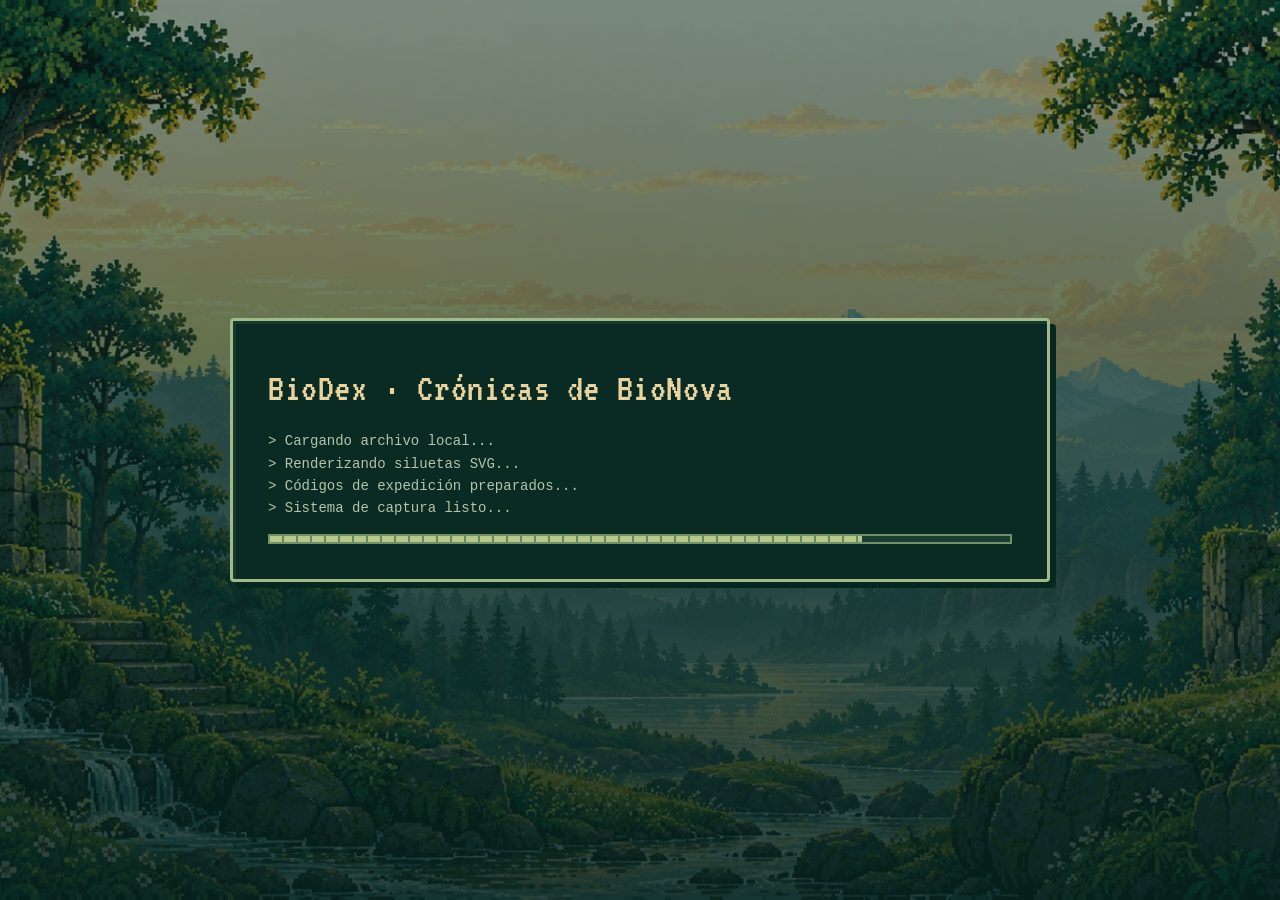
<file: console-preview/index.html>
<!DOCTYPE html>
<html lang="es">
<head>
<base href="../">
<script src="console-preview/guard.js?v=1"></script>
<meta charset="UTF-8">
<meta name="viewport" content="width=device-width, initial-scale=1.0, viewport-fit=cover">
<meta name="theme-color" content="#173f35">
<link rel="icon" type="image/png" sizes="32x32" href="assets/pixel/favicon-32.png?v=2.6.1">
<link rel="icon" type="image/svg+xml" href="assets/pixel/favicon.svg?v=2.6.1">
<link rel="apple-touch-icon" href="assets/pixel/apple-touch-icon.png?v=2.6.1">
<title>PREVIEW · BioDex · Crónicas de BioNova</title>
<style>
:root {
  --bg:#070a16; --panel:#11152e; --panel2:#1b2147; --ink:#ecf7ff; --muted:#a7b4d8;
  --green:#4dff91; --cyan:#48e7ff; --mag:#ff4fd8; --yellow:#ffe66d; --red:#ff5f7a;
  --line:#38427d; --font:"Courier New","Lucida Console",monospace;
}
*{box-sizing:border-box}
html,body{margin:0;min-height:100%;font-family:var(--font);color:var(--ink);background:radial-gradient(circle at top,#263278 0%,#0b1027 42%,#04060d 100%);overflow-x:hidden}
body::before{content:"";position:fixed;inset:0;pointer-events:none;opacity:.18;background:linear-gradient(rgba(255,255,255,.03) 1px,transparent 1px),linear-gradient(90deg,rgba(255,255,255,.03) 1px,transparent 1px);background-size:34px 34px;animation:grid 14s linear infinite}
@keyframes grid{from{transform:translateY(0)}to{transform:translateY(34px)}}
body.crt::after{content:"";position:fixed;inset:0;pointer-events:none;background:linear-gradient(rgba(255,255,255,.02) 50%,rgba(0,0,0,.07) 50%);background-size:100% 4px;mix-blend-mode:screen;z-index:999}
.particles{position:fixed;inset:0;pointer-events:none;opacity:.35;background:radial-gradient(circle at 10% 20%,rgba(72,231,255,.7) 0 1px,transparent 2px),radial-gradient(circle at 80% 30%,rgba(255,79,216,.7) 0 1px,transparent 2px),radial-gradient(circle at 40% 78%,rgba(255,230,109,.7) 0 1px,transparent 2px);animation:drift 18s infinite alternate linear}
@keyframes drift{from{transform:translateY(0)}to{transform:translateY(-28px)}}
.app{position:relative;z-index:1;max-width:1280px;margin:0 auto;padding:18px 14px 120px}
.boot-screen{position:fixed;inset:0;z-index:2000;display:grid;place-items:center;background:radial-gradient(circle at top,#1e2b66,#050712)}
.boot-panel{width:min(820px,92vw);padding:20px;border:4px solid var(--green);background:#03060f;box-shadow:0 0 35px rgba(77,255,145,.22),8px 8px 0 #000}
.boot-title{font-size:1.6rem;color:var(--green);text-shadow:2px 2px 0 #000;margin-bottom:10px;font-weight:900}
.boot-line{min-height:1.45em;color:#c8ffd9}.boot-bar{height:20px;border:3px solid var(--line);background:#03060f;margin-top:14px;overflow:hidden}.boot-bar>div{height:100%;width:0;background:linear-gradient(90deg,var(--green),var(--cyan),var(--mag));transition:width .35s}
.topbar{display:flex;align-items:center;justify-content:space-between;gap:12px;margin-bottom:14px}.brand{display:flex;align-items:center;gap:12px}.logo{width:56px;height:56px;border:4px solid var(--cyan);display:grid;place-items:center;background:#0d1533;color:var(--green);font-weight:900;font-size:24px;text-shadow:2px 2px 0 #000;box-shadow:0 0 18px rgba(72,231,255,.55),inset 0 0 12px rgba(72,231,255,.25)}
h1,h2,h3,p{margin-top:0}h1{font-size:clamp(1.45rem,4vw,2.7rem);letter-spacing:2px;text-shadow:3px 3px 0 #000,0 0 16px rgba(72,231,255,.65);margin:0}.subtitle{color:var(--muted);font-size:.9rem}.tag{border:2px solid var(--line);padding:7px 10px;background:rgba(10,15,36,.82);color:var(--yellow);font-size:.82rem}
.rpg-window{background:linear-gradient(180deg,rgba(27,33,71,.96),rgba(13,17,43,.96));border:4px solid var(--cyan);box-shadow:0 0 0 2px rgba(255,255,255,.08),0 0 24px rgba(72,231,255,.18),7px 7px 0 rgba(0,0,0,.6);padding:16px;position:relative}
.rpg-window::before{content:"";position:absolute;inset:5px;border:1px solid rgba(255,255,255,.12);pointer-events:none}.rpg-title{display:inline-block;background:#050816;border:3px solid var(--yellow);color:var(--yellow);padding:5px 10px;margin-bottom:12px;text-transform:uppercase;letter-spacing:1px;font-weight:900;box-shadow:4px 4px 0 #000}
.nav{display:grid;grid-template-columns:repeat(5,1fr);gap:10px;margin:14px 0}button,.btn{font-family:var(--font);font-weight:900;cursor:pointer;border:3px solid var(--cyan);background:#101a3c;color:var(--ink);padding:10px 12px;box-shadow:4px 4px 0 #000;text-transform:uppercase;transition:.12s}button:hover{transform:translate(-1px,-1px);filter:brightness(1.15);border-color:var(--green)}button:active{transform:translate(2px,2px);box-shadow:1px 1px 0 #000}button.active{border-color:var(--green);color:var(--green)}button.ghost{background:transparent;border-color:var(--line);color:var(--muted);box-shadow:none}button.danger{border-color:var(--red)}button.secondary{border-color:var(--yellow)}.nav button{text-align:left;white-space:nowrap;overflow:hidden;text-overflow:ellipsis}.nav button::before{content:"▶ ";color:var(--green)}
input,select,textarea{width:100%;font-family:var(--font);background:#050816;color:var(--ink);border:3px solid var(--line);padding:12px;outline:none;box-shadow:inset 0 0 12px rgba(0,0,0,.35)}input:focus,select:focus,textarea:focus{border-color:var(--cyan)}label{display:block;color:var(--yellow);margin:10px 0 6px;font-weight:900;text-transform:uppercase;font-size:.85rem}
.grid{display:grid;gap:14px}.grid.two{grid-template-columns:repeat(2,minmax(0,1fr))}.grid.three{grid-template-columns:repeat(3,minmax(0,1fr))}.grid.four{grid-template-columns:repeat(4,minmax(0,1fr))}
.hero{min-height:72vh;display:grid;place-items:center}.register{width:min(900px,100%)}.terminal{color:var(--green);font-size:.95rem;line-height:1.7;background:#050816;border:2px solid var(--green);padding:12px;margin-bottom:14px;box-shadow:inset 0 0 16px rgba(77,255,145,.1)}.blink{animation:blink 1s steps(2,end) infinite}@keyframes blink{50%{opacity:.2}}
.card{border:3px solid var(--line);background:rgba(5,8,22,.64);padding:12px;position:relative;box-shadow:4px 4px 0 rgba(0,0,0,.45);overflow-wrap:break-word}.card:hover{border-color:var(--cyan)}.card-title{font-weight:900;color:var(--cyan);text-transform:uppercase;margin-bottom:8px}.muted{color:var(--muted)}.small{font-size:.84rem;line-height:1.45}.pill{display:inline-block;border:2px solid currentColor;padding:3px 7px;margin:3px 3px 3px 0;font-size:.75rem;font-weight:900;background:rgba(0,0,0,.22)}.stamp{position:absolute;right:10px;top:10px;border:2px solid var(--green);color:var(--green);padding:4px 8px;transform:rotate(-6deg);font-size:.72rem;background:rgba(77,255,145,.08);z-index:2}
.type-aurora{color:#ff8bd1}.type-prisma{color:#ff9d4d}.type-nexo{color:#ff5f7a}.type-nova{color:#4dff91}.type-bruma{color:#9cffd2}.type-lumen{color:#a477ff}.type-vector{color:#ffe66d}.type-umbral{color:#48e7ff}.type-arcana{color:#ff7d4d}.type-terra{color:#c7d2ff}
.rarity-comun{border-color:#8ca3c7}.rarity-poco-comun{border-color:#4dff91;box-shadow:0 0 12px rgba(77,255,145,.12),4px 4px 0 rgba(0,0,0,.45)}.rarity-rara{border-color:#48e7ff;box-shadow:0 0 18px rgba(72,231,255,.23),4px 4px 0 rgba(0,0,0,.45)}.rarity-epica{border-color:#ff4fd8;box-shadow:0 0 20px rgba(255,79,216,.32),4px 4px 0 rgba(0,0,0,.45)}.rarity-legendaria{border-color:#ffe66d;box-shadow:0 0 24px rgba(255,230,109,.4),4px 4px 0 rgba(0,0,0,.45);animation:legend 2.3s infinite alternate}@keyframes legend{from{filter:brightness(1)}to{filter:brightness(1.22)}}
.stats-row{display:grid;grid-template-columns:repeat(4,1fr);gap:10px}.stat{border:3px solid var(--line);background:rgba(5,8,22,.58);padding:12px;min-height:92px}.stat b{display:block;color:var(--yellow);font-size:.78rem;text-transform:uppercase;margin-bottom:8px}.stat span{font-size:1.25rem;color:var(--green);text-shadow:2px 2px 0 #000}.progress{height:20px;background:#050816;border:3px solid var(--line);box-shadow:inset 0 0 10px #000;overflow:hidden;margin-top:8px}.progress>div{height:100%;background:linear-gradient(90deg,var(--green),var(--cyan),var(--mag));width:0%;transition:.4s}
.bioforma-grid{display:grid;grid-template-columns:repeat(auto-fill,minmax(238px,1fr));gap:12px}.bioforma{min-height:345px;display:flex;flex-direction:column;justify-content:space-between;transition:.15s transform}.bioforma:hover{transform:translateY(-2px)}.bio-svg-wrap{height:125px;display:grid;place-items:center;margin:8px 0;background:linear-gradient(135deg,rgba(72,231,255,.08),rgba(255,79,216,.08));border:2px dashed rgba(255,255,255,.12);overflow:hidden}.locked .bio-svg-wrap{filter:grayscale(.85)}.evo-locked .bio-svg-wrap{opacity:.65;filter:grayscale(1)}.capture-reveal{animation:reveal 1.35s ease-in-out}@keyframes reveal{0%{filter:grayscale(1) brightness(.45);transform:scale(.88)}45%{filter:grayscale(.7) brightness(1.3);transform:scale(1.04)}100%{filter:none;transform:scale(1)}}
.status{font-size:.76rem;font-weight:900;text-transform:uppercase;color:var(--yellow)}.bioforma .status{display:block;min-height:22px;padding-right:116px}.bioforma .stamp{top:44px;right:12px;font-size:.68rem;padding:4px 7px;white-space:nowrap;pointer-events:none}.filters{display:grid;grid-template-columns:2fr 1fr 1fr 1fr;gap:10px;margin-bottom:14px}
.modal-back{position:fixed;inset:0;background:rgba(0,0,0,.72);z-index:1000;display:none;align-items:center;justify-content:center;padding:18px}.modal-back.show{display:flex}.modal{width:min(890px,100%);max-height:92vh;overflow:auto}.modal-actions{display:flex;gap:10px;flex-wrap:wrap;margin-top:12px}
.dialogue{position:fixed;left:50%;bottom:15px;transform:translateX(-50%);width:min(1000px,calc(100% - 24px));z-index:1100;display:none}.dialogue.show{display:block}.dialogue .name{display:inline-block;background:#050816;color:var(--yellow);border:3px solid var(--yellow);padding:4px 10px;margin-bottom:-3px;position:relative;z-index:2;font-weight:900}.dialogue .box{border:4px solid var(--ink);background:#090d25;padding:16px;min-height:105px;box-shadow:0 0 24px rgba(72,231,255,.25),7px 7px 0 rgba(0,0,0,.75);line-height:1.55}.dialogue .controls{display:flex;justify-content:flex-end;gap:8px;margin-top:8px}
.map-grid{display:grid;grid-template-columns:repeat(auto-fill,minmax(250px,1fr));gap:16px}.zone-node{min-height:285px}.zone-svg{height:120px;border:2px solid var(--line);background:#050816;margin-bottom:10px;overflow:hidden}.node-top{display:flex;align-items:center;gap:10px}.node-icon{width:42px;height:42px;border:3px solid var(--cyan);display:grid;place-items:center;background:#050816;color:var(--green);box-shadow:0 0 15px rgba(72,231,255,.2)}.inventory{display:grid;grid-template-columns:repeat(auto-fill,minmax(180px,1fr));gap:10px}.slot{min-height:160px;text-align:center;border-style:dashed;padding:14px}
.achievement.unlocked{border-color:var(--green);background:rgba(77,255,145,.08)}.achievement.locked{filter:grayscale(.8);opacity:.65}.toast{position:fixed;top:18px;right:18px;background:#050816;border:3px solid var(--green);color:var(--ink);padding:12px;box-shadow:5px 5px 0 #000;z-index:1200;display:none;max-width:340px}.toast.show{display:block;animation:pop .18s}@keyframes pop{from{transform:scale(.92);opacity:0}to{transform:scale(1);opacity:1}}
.terminal-lines{background:#050816;border:2px solid var(--line);padding:12px;line-height:1.6;min-height:140px}.terminal-lines .ok{color:var(--green)}.terminal-lines .info{color:var(--cyan)}.terminal-lines .warn{color:var(--yellow)}.meter{display:grid;grid-template-columns:115px 1fr 42px;gap:8px;align-items:center;margin:8px 0}.meter b{font-size:.8rem;color:var(--yellow)}.meter-bar{height:14px;border:2px solid var(--line);background:#050816;overflow:hidden}.meter-bar>div{height:100%;background:linear-gradient(90deg,var(--green),var(--cyan));width:0}
.footer-note{margin-top:14px;color:var(--muted);font-size:.8rem;line-height:1.5}.question-note{border-left:3px solid var(--cyan);padding-left:10px;color:var(--muted)}
@media(max-width:900px){.grid.two,.grid.three,.grid.four{grid-template-columns:1fr}.topbar{align-items:flex-start;flex-direction:column}.nav{grid-template-columns:repeat(2,1fr)!important}.stats-row{grid-template-columns:repeat(2,1fr)}.filters{grid-template-columns:1fr}.meter{grid-template-columns:92px 1fr 38px}}

/* === Gimnasios BioNova integrados === */
.gym-command-row{display:grid;grid-template-columns:1fr auto;gap:10px;margin:12px 0 6px}
.gym-grid{display:grid;grid-template-columns:repeat(auto-fill,minmax(310px,1fr));gap:14px;margin-top:14px}
.gym-card{min-height:100%;padding-top:12px}
.gym-status-pill{position:absolute;right:12px;top:12px;border:2px solid var(--yellow);color:var(--yellow);background:#050816;padding:4px 8px;font-size:.68rem;font-weight:900;transform:rotate(-4deg);z-index:5;white-space:nowrap}
.gym-status-open{border-color:var(--cyan);color:var(--cyan)}
.gym-status-progress{border-color:var(--yellow);color:var(--yellow)}
.gym-status-complete{border-color:var(--green);color:var(--green)}
.gym-status-closed{border-color:var(--red);color:var(--red)}
.gym-zone-svg{height:145px;border:2px dashed rgba(255,255,255,.12);background:linear-gradient(135deg,rgba(72,231,255,.07),rgba(255,79,216,.06));display:grid;place-items:center;margin-bottom:12px;overflow:hidden}
.gym-zone-svg svg{width:100%;height:145px;display:block}
.gym-bio-list{display:grid;grid-template-columns:repeat(3,1fr);gap:8px;margin-top:10px}
.gym-bio-token{border:2px solid var(--line);background:rgba(0,0,0,.24);padding:8px;min-height:104px;text-align:center;display:grid;align-content:center;gap:4px}
.gym-bio-token.locked{filter:grayscale(1);opacity:.62}
.gym-bio-token.done{border-color:var(--green);box-shadow:0 0 12px rgba(77,255,145,.18)}
.gym-bio-mini{height:50px;display:grid;place-items:center}
.gym-bio-mini .bioforma-wrap.tiny svg{width:54px}
.gym-card.closed .gym-bio-list{display:none}
.gym-locked-panel{border:2px dashed var(--line);padding:10px;text-align:center;color:var(--muted);background:rgba(0,0,0,.18);margin-top:10px}
.gym-actions{display:flex;gap:8px;flex-wrap:wrap;margin-top:10px}
.gym-code-list{display:grid;grid-template-columns:repeat(auto-fill,minmax(240px,1fr));gap:8px;margin-top:10px}
.gym-code-line{border:2px solid var(--line);padding:8px;background:#050816}
@media(max-width:900px){.gym-command-row{grid-template-columns:1fr}.gym-bio-list{grid-template-columns:1fr}}


/* === Sectores Ciudad BioNova === */
.sector-grid{display:grid;grid-template-columns:repeat(auto-fill,minmax(340px,1fr));gap:16px;margin-top:14px}
.sector-card{position:relative;transition:.15s}
.sector-locked{opacity:.70}
.sector-locked .gym-zone-svg{filter:grayscale(1) brightness(.45)!important}
.sector-locked-panel{border:2px dashed var(--line);padding:14px 10px;text-align:center;background:rgba(0,0,0,.32);margin-top:8px;border-radius:0}
.sector-gyms{display:flex;flex-direction:column;gap:8px}
.gym-mini-card{border:2px solid var(--line);padding:10px;background:rgba(0,0,0,.18);transition:.12s}
.gym-mini-card:hover{border-color:var(--cyan)}
.gym-mini-card.gym-mini-done{border-color:var(--green);background:rgba(77,255,145,.07)}
.gym-mini-card.gym-mini-progress{border-color:var(--yellow);background:rgba(255,230,109,.05)}
.gym-mini-header{display:flex;align-items:center;gap:6px;margin-bottom:4px;flex-wrap:wrap}
.gym-mini-bios{display:flex;flex-wrap:wrap;gap:4px;margin:5px 0 4px}
.gym-bio-pill{font-size:.7rem;padding:2px 7px;border:1.5px solid var(--line);background:rgba(0,0,0,.2);display:inline-block;font-weight:900}
.gym-bio-pill.captured{border-color:var(--green);color:var(--green);background:rgba(77,255,145,.09)}
.gym-bio-pill.pending{color:var(--muted)}
@media(max-width:900px){.sector-grid{grid-template-columns:1fr}}

/* ════════════════════════════════════════════
   EPIC CAPTURE ANIMATION — BioDex v1.8
   ════════════════════════════════════════════ */
#captureOverlay{
  position:fixed;inset:0;z-index:3000;background:#000;
  display:none;flex-direction:column;
  align-items:center;justify-content:center;overflow:hidden;
}
.cap-flash{position:fixed;inset:0;background:#fff;z-index:3500;pointer-events:none;
  animation:capFlashOut .35s ease-out forwards}
@keyframes capFlashOut{from{opacity:1}to{opacity:0}}

.cap-bg{position:absolute;inset:-100%;
  animation:capBgPulse 2.2s ease-out forwards}
@keyframes capBgPulse{
  0%{transform:scale(0);opacity:0}
  35%{transform:scale(.7);opacity:.55}
  100%{transform:scale(1.5);opacity:0}}

.cap-ring{position:absolute;left:50%;top:50%;border-radius:50%;border:3px solid;
  transform:translate(-50%,-50%);width:0;height:0;
  animation:capRingExpand 1.6s ease-out forwards}
@keyframes capRingExpand{
  0%{width:0;height:0;opacity:.9}
  100%{width:700px;height:700px;opacity:0}}

.cap-stage{position:relative;z-index:10;text-align:center;padding:20px}
.cap-svg-wrap{
  width:220px;height:220px;margin:0 auto;position:relative;
  display:grid;place-items:center;
  filter:drop-shadow(0 0 32px var(--cap-glow));
  animation:capBioReveal 2s ease-in-out forwards}
@keyframes capBioReveal{
  0%{filter:brightness(0) saturate(0) drop-shadow(0 0 0px #000);transform:scale(.5)}
  20%{filter:brightness(4) saturate(0) drop-shadow(0 0 60px #fff);transform:scale(1.2)}
  55%{filter:brightness(1.6) saturate(.6) drop-shadow(0 0 40px var(--cap-glow));transform:scale(.97)}
  100%{filter:brightness(1) saturate(1) drop-shadow(0 0 28px var(--cap-glow));transform:scale(1)}}

.cap-scanline{
  position:absolute;left:-20%;right:-20%;height:8px;top:0;pointer-events:none;
  background:linear-gradient(90deg,transparent,var(--cap-col),#fff,var(--cap-col),transparent);
  box-shadow:0 0 40px 14px rgba(255,255,255,.55);
  animation:capScan 1.15s .4s ease-in-out forwards;opacity:0}
@keyframes capScan{
  0%{top:-4px;opacity:1}50%{opacity:1}100%{top:100%;opacity:.2}}

.cap-particle{position:absolute;border-radius:50%;pointer-events:none;
  left:50%;top:50%;
  animation:capParticle var(--cdur) var(--cdel) ease-out forwards;opacity:0}
@keyframes capParticle{
  0%{transform:translate(-50%,-50%) scale(1);opacity:1}
  100%{transform:translate(calc(-50% + var(--cdx)),calc(-50% + var(--cdy))) scale(0);opacity:0}}

.cap-name{
  font-size:clamp(1.8rem,6vw,3.2rem);font-weight:900;letter-spacing:4px;
  text-transform:uppercase;margin-top:18px;line-height:1.1;
  text-shadow:4px 4px 0 #000,0 0 40px var(--cap-col);
  animation:capNameSlam .45s 1.75s cubic-bezier(.15,.85,.25,1.4) both;opacity:0}
@keyframes capNameSlam{
  from{transform:scale(3.5) translateY(-15px);opacity:0;filter:blur(12px)}
  to{transform:scale(1) translateY(0);opacity:1;filter:blur(0)}}

.cap-rarity{
  display:inline-block;border:3px solid var(--cap-col);color:var(--cap-col);
  padding:5px 18px;font-weight:900;letter-spacing:3px;text-transform:uppercase;
  background:rgba(0,0,0,.55);margin-top:10px;
  box-shadow:0 0 20px var(--cap-col),4px 4px 0 #000;
  animation:capBadgePop .35s 2.1s cubic-bezier(.15,.85,.25,1.5) both;opacity:0}
@keyframes capBadgePop{
  from{transform:scale(0) rotate(-8deg);opacity:0}
  to{transform:scale(1) rotate(-2deg);opacity:1}}

.cap-cta{
  margin-top:28px;
  animation:capNameSlam .4s 2.5s cubic-bezier(.15,.85,.25,1.3) both;opacity:0}
.cap-cta button{
  font-family:var(--font);font-weight:900;cursor:pointer;
  border:3px solid var(--cap-col);background:#101a3c;color:#ecf7ff;
  padding:14px 36px;font-size:1.05rem;letter-spacing:3px;text-transform:uppercase;
  box-shadow:0 0 24px var(--cap-col),6px 6px 0 #000;
  transition:.12s}
.cap-cta button:hover{filter:brightness(1.2);transform:translate(-1px,-1px)}
.cap-cta button:active{transform:translate(2px,2px);box-shadow:2px 2px 0 #000}

</style>
<link rel="stylesheet" href="remaster.css?v=2.4.0">
<link rel="stylesheet" href="retro.css?v=2.4.0">
<link rel="stylesheet" href="territorios.css?v=2.4.1">
<link rel="stylesheet" href="narrativa.css?v=2.4.2">
<link rel="stylesheet" href="experiencia.css?v=2.5.2">
<link rel="stylesheet" href="pixel.css?v=2.6.1">

</head>
<body>
<div class="particles"></div>
<div id="bootScreen" class="boot-screen"><div class="boot-panel"><div class="boot-title">BioDex · Crónicas de BioNova</div><div id="bootLines"></div><div class="boot-bar"><div id="bootBarInner"></div></div></div></div>
<div id="app" class="app"></div>
<div id="modalBack" class="modal-back" onclick="closeModal(event)"><div id="modalContent" class="modal rpg-window" onclick="event.stopPropagation()"></div></div>
<div id="dialogue" class="dialogue"><div class="name" id="dialogueName">Dra. Lira</div><div class="box"><div id="dialogueText"></div><div class="controls"><button class="ghost" onclick="skipDialogue()">Saltar</button><button onclick="closeDialogue()">Continuar</button></div></div></div>
<div id="toast" class="toast" role="status" aria-live="polite"></div>
<div id="captureOverlay"></div>
<script>

/*
  Bloque SVG Bioformas BioDex v1.8
  30 Bioformas con silueta/captura, sin imágenes externas.
  Uso:
    injectBioformaSVGStyles();
    renderBioformaSVG("B001", false, "card");
    renderBioformaSVG("B001", true, "large", {reveal:true});
*/
const BIOFORMAS_SVG_DATA = [{"id": "B001", "nombre": "Nimbel", "template": "fireflyCell", "tipo": "Aurora", "rareza": "Común", "colors": {"primary": "#ff8bd1", "secondary": "#a477ff", "accent": "#ffe66d", "glow": "#ff4fd8"}}, {"id": "B002", "nombre": "Auralis", "template": "shieldGuardian", "tipo": "Aurora", "rareza": "Poco común", "colors": {"primary": "#a477ff", "secondary": "#48e7ff", "accent": "#ff8bd1", "glow": "#48e7ff"}}, {"id": "B003", "nombre": "Prismara", "template": "orbitTriad", "tipo": "Aurora", "rareza": "Rara", "colors": {"primary": "#ffe66d", "secondary": "#ff4fd8", "accent": "#48e7ff", "glow": "#ffe66d"}}, {"id": "B004", "nombre": "Lunor", "template": "lunarCreature", "tipo": "Prisma", "rareza": "Común", "colors": {"primary": "#263c99", "secondary": "#f4f7ff", "accent": "#ff9d4d", "glow": "#f4f7ff"}}, {"id": "B005", "nombre": "Orbelix", "template": "gameteOrbit", "tipo": "Prisma", "rareza": "Poco común", "colors": {"primary": "#ff9d4d", "secondary": "#48e7ff", "accent": "#a477ff", "glow": "#ffcc80"}}, {"id": "B006", "nombre": "Solvian", "template": "guardianBird", "tipo": "Prisma", "rareza": "Rara", "colors": {"primary": "#48e7ff", "secondary": "#ff9d4d", "accent": "#ffe66d", "glow": "#48e7ff"}}, {"id": "B007", "nombre": "Vireon", "template": "alertSentinel", "tipo": "Nexo", "rareza": "Común", "colors": {"primary": "#ff5f7a", "secondary": "#ffffff", "accent": "#48e7ff", "glow": "#ff5f7a"}}, {"id": "B008", "nombre": "Nexora", "template": "shieldMedic", "tipo": "Nexo", "rareza": "Poco común", "colors": {"primary": "#48e7ff", "secondary": "#4dff91", "accent": "#ff5f7a", "glow": "#4dff91"}}, {"id": "B009", "nombre": "Clyrion", "template": "medicAngel", "tipo": "Nexo", "rareza": "Rara", "colors": {"primary": "#ffffff", "secondary": "#48e7ff", "accent": "#ff5f7a", "glow": "#4dff91"}}, {"id": "B010", "nombre": "Terral", "template": "livingWall", "tipo": "Nova", "rareza": "Común", "colors": {"primary": "#4dff91", "secondary": "#48e7ff", "accent": "#ffffff", "glow": "#4dff91"}}, {"id": "B011", "nombre": "Valtrix", "template": "immuneGuardian", "tipo": "Nova", "rareza": "Poco común", "colors": {"primary": "#4dff91", "secondary": "#2b7bff", "accent": "#ffe66d", "glow": "#4dff91"}}, {"id": "B012", "nombre": "Aegira", "template": "vaccineCrystal", "tipo": "Nova", "rareza": "Rara", "colors": {"primary": "#48e7ff", "secondary": "#4dff91", "accent": "#ffe66d", "glow": "#48e7ff"}}, {"id": "B013", "nombre": "Myrka", "template": "viralParticle", "tipo": "Bruma", "rareza": "Común", "colors": {"primary": "#a477ff", "secondary": "#4dff91", "accent": "#48e7ff", "glow": "#a477ff"}}, {"id": "B014", "nombre": "Zephor", "template": "bacteriumFlagellum", "tipo": "Bruma", "rareza": "Poco común", "colors": {"primary": "#4dff91", "secondary": "#9cff57", "accent": "#ffe66d", "glow": "#4dff91"}}, {"id": "B015", "nombre": "Spirel", "template": "fungusSpores", "tipo": "Bruma", "rareza": "Rara", "colors": {"primary": "#a477ff", "secondary": "#f7e7c6", "accent": "#4dff91", "glow": "#a477ff"}}, {"id": "B016", "nombre": "Embera", "template": "fermentFlask", "tipo": "Lumen", "rareza": "Común", "colors": {"primary": "#ffb347", "secondary": "#4dff91", "accent": "#ffffff", "glow": "#ffb347"}}, {"id": "B017", "nombre": "Cylar", "template": "biotechGear", "tipo": "Lumen", "rareza": "Poco común", "colors": {"primary": "#a477ff", "secondary": "#48e7ff", "accent": "#4dff91", "glow": "#48e7ff"}}, {"id": "B018", "nombre": "Orynx", "template": "medicineCapsule", "tipo": "Lumen", "rareza": "Rara", "colors": {"primary": "#ffffff", "secondary": "#ff5f7a", "accent": "#48e7ff", "glow": "#4dff91"}}, {"id": "B019", "nombre": "Altor", "template": "gravityPlanet", "tipo": "Vector", "rareza": "Común", "colors": {"primary": "#2d5bff", "secondary": "#ffe66d", "accent": "#ff9d4d", "glow": "#ffe66d"}}, {"id": "B020", "nombre": "Dravik", "template": "frictionLizard", "tipo": "Vector", "rareza": "Poco común", "colors": {"primary": "#ff9d4d", "secondary": "#7b8499", "accent": "#ffe66d", "glow": "#ff9d4d"}}, {"id": "B021", "nombre": "Velion", "template": "elasticSpring", "tipo": "Vector", "rareza": "Rara", "colors": {"primary": "#ffe66d", "secondary": "#48e7ff", "accent": "#a477ff", "glow": "#ffe66d"}}, {"id": "B022", "nombre": "Umbrin", "template": "pressureBlock", "tipo": "Umbral", "rareza": "Común", "colors": {"primary": "#48e7ff", "secondary": "#b7c3d7", "accent": "#ffe66d", "glow": "#48e7ff"}}, {"id": "B023", "nombre": "Caelix", "template": "divingDrop", "tipo": "Umbral", "rareza": "Poco común", "colors": {"primary": "#1264ff", "secondary": "#48e7ff", "accent": "#ffffff", "glow": "#48e7ff"}}, {"id": "B024", "nombre": "Nuvora", "template": "gasCloud", "tipo": "Umbral", "rareza": "Rara", "colors": {"primary": "#bdf9ff", "secondary": "#48e7ff", "accent": "#ff8bd1", "glow": "#bdf9ff"}}, {"id": "B025", "nombre": "Lithor", "template": "tectonicRock", "tipo": "Arcana", "rareza": "Común", "colors": {"primary": "#7b8499", "secondary": "#8b5a3c", "accent": "#ff9d4d", "glow": "#ff9d4d"}}, {"id": "B026", "nombre": "Quarza", "template": "seismicBeast", "tipo": "Arcana", "rareza": "Poco común", "colors": {"primary": "#ff5f3d", "secondary": "#7b8499", "accent": "#ffe66d", "glow": "#ff5f3d"}}, {"id": "B027", "nombre": "Pyronix", "template": "volcanoDragon", "tipo": "Arcana", "rareza": "Épica", "colors": {"primary": "#1b1b22", "secondary": "#ff5f3d", "accent": "#ffe66d", "glow": "#ff5f3d"}}, {"id": "B028", "nombre": "Strata", "template": "crystalRocks", "tipo": "Terra", "rareza": "Común", "colors": {"primary": "#9aa7bd", "secondary": "#6e4b35", "accent": "#d8f3ff", "glow": "#d8f3ff"}}, {"id": "B029", "nombre": "Borelia", "template": "climateFlower", "tipo": "Terra", "rareza": "Rara", "colors": {"primary": "#4dff91", "secondary": "#48e7ff", "accent": "#ff9d4d", "glow": "#4dff91"}}, {"id": "B030", "nombre": "Gaian", "template": "biodiversityLegend", "tipo": "Terra", "rareza": "Legendaria", "colors": {"primary": "#4dff91", "secondary": "#ffe66d", "accent": "#48e7ff", "glow": "#ffe66d"}}]
const BIOFORMA_SVG_TEMPLATES = {
  "fireflyCell": "<path class=\"detail\" d=\"M192 96 C160 38,135 42,122 70\" fill=\"none\" stroke=\"{s}\" stroke-width=\"15\" stroke-linecap=\"round\"/><path class=\"detail\" d=\"M308 96 C340 38,365 42,378 70\" fill=\"none\" stroke=\"{s}\" stroke-width=\"15\" stroke-linecap=\"round\"/><circle class=\"color-part\" cx=\"119\" cy=\"67\" r=\"18\" fill=\"{a}\" stroke=\"#091126\" stroke-width=\"8\"/><circle class=\"color-part\" cx=\"381\" cy=\"67\" r=\"18\" fill=\"{a}\" stroke=\"#091126\" stroke-width=\"8\"/><ellipse class=\"color-part\" cx=\"250\" cy=\"215\" rx=\"105\" ry=\"122\" fill=\"url(#grad-{b_id})\" stroke=\"#091126\" stroke-width=\"10\"/><circle class=\"color-part\" cx=\"250\" cy=\"250\" r=\"34\" fill=\"{a}\" opacity=\".9\"/><ellipse class=\"detail\" cx=\"202\" cy=\"330\" rx=\"22\" ry=\"38\" fill=\"{s}\" stroke=\"#091126\" stroke-width=\"7\"/><ellipse class=\"detail\" cx=\"298\" cy=\"330\" rx=\"22\" ry=\"38\" fill=\"{s}\" stroke=\"#091126\" stroke-width=\"7\"/><circle class=\"eye\" cx=\"214\" cy=\"190\" r=\"14\"/><circle class=\"eye\" cx=\"286\" cy=\"190\" r=\"14\"/>",
  "shieldGuardian": "<path class=\"color-part\" d=\"M110 180 C76 230,88 295,140 325 C154 274,160 230,150 176 Z\" fill=\"{s}\" opacity=\".75\" stroke=\"#091126\" stroke-width=\"9\"/><path class=\"color-part\" d=\"M390 180 C424 230,412 295,360 325 C346 274,340 230,350 176 Z\" fill=\"{s}\" opacity=\".75\" stroke=\"#091126\" stroke-width=\"9\"/><path class=\"color-part\" d=\"M250 66 C335 118,360 210,334 302 C310 352,190 352,166 302 C140 210,165 118,250 66 Z\" fill=\"url(#grad-{b_id})\" stroke=\"#091126\" stroke-width=\"10\"/><path class=\"detail\" d=\"M250 126 C290 150,302 194,288 230 C276 264,224 264,212 230 C198 194,210 150,250 126 Z\" fill=\"{a}\" opacity=\".9\" stroke=\"#091126\" stroke-width=\"7\"/><path class=\"detail\" d=\"M220 104 Q250 56 280 104\" fill=\"none\" stroke=\"{a}\" stroke-width=\"10\" stroke-linecap=\"round\"/><circle class=\"eye\" cx=\"218\" cy=\"190\" r=\"12\"/><circle class=\"eye\" cx=\"282\" cy=\"190\" r=\"12\"/>",
  "orbitTriad": "<path class=\"detail\" d=\"M145 214 C185 145,315 145,355 214\" fill=\"none\" stroke=\"{s}\" stroke-width=\"9\" stroke-linecap=\"round\"/><path class=\"detail\" d=\"M145 244 C190 315,310 315,355 244\" fill=\"none\" stroke=\"{a}\" stroke-width=\"9\" stroke-linecap=\"round\"/><circle class=\"color-part\" cx=\"250\" cy=\"220\" r=\"72\" fill=\"{p}\" stroke=\"#091126\" stroke-width=\"10\"/><circle class=\"color-part\" cx=\"128\" cy=\"228\" r=\"46\" fill=\"{s}\" stroke=\"#091126\" stroke-width=\"9\"/><circle class=\"color-part\" cx=\"372\" cy=\"228\" r=\"46\" fill=\"{a}\" stroke=\"#091126\" stroke-width=\"9\"/><path class=\"detail\" d=\"M250 92 L286 148 L214 148 Z\" fill=\"{a}\" stroke=\"#091126\" stroke-width=\"8\"/><circle class=\"eye\" cx=\"225\" cy=\"208\" r=\"10\"/><circle class=\"eye\" cx=\"275\" cy=\"208\" r=\"10\"/>",
  "lunarCreature": "<path class=\"color-part\" d=\"M315 92 C245 108,202 172,216 248 C230 320,298 358,365 334 C318 302,296 252,306 196 C314 150,344 114,388 94 C362 86,338 86,315 92 Z\" fill=\"{s}\" stroke=\"#091126\" stroke-width=\"10\"/><ellipse class=\"color-part\" cx=\"230\" cy=\"230\" rx=\"86\" ry=\"104\" fill=\"{p}\" stroke=\"#091126\" stroke-width=\"10\"/><circle class=\"detail\" cx=\"185\" cy=\"112\" r=\"15\" fill=\"{s}\"/><circle class=\"detail\" cx=\"225\" cy=\"88\" r=\"20\" fill=\"{s}\"/><circle class=\"detail\" cx=\"270\" cy=\"96\" r=\"15\" fill=\"{s}\"/><path class=\"eye\" d=\"M195 218 Q213 232 231 218\" fill=\"none\" stroke=\"#06101d\" stroke-width=\"8\" stroke-linecap=\"round\"/><path class=\"eye\" d=\"M247 218 Q265 232 283 218\" fill=\"none\" stroke=\"#06101d\" stroke-width=\"8\" stroke-linecap=\"round\"/>",
  "gameteOrbit": "<ellipse class=\"detail\" cx=\"250\" cy=\"220\" rx=\"165\" ry=\"84\" fill=\"none\" stroke=\"{s}\" stroke-width=\"9\" transform=\"rotate(-18 250 220)\"/><circle class=\"color-part\" cx=\"224\" cy=\"222\" r=\"76\" fill=\"{p}\" stroke=\"#091126\" stroke-width=\"10\"/><path class=\"color-part\" d=\"M332 168 C388 172,410 215,378 252 C355 278,315 270,303 238 C292 206,302 178,332 168 Z\" fill=\"{s}\" stroke=\"#091126\" stroke-width=\"9\"/><path class=\"detail\" d=\"M373 250 C420 294,398 336,350 352\" fill=\"none\" stroke=\"{s}\" stroke-width=\"12\" stroke-linecap=\"round\"/><circle class=\"detail\" cx=\"224\" cy=\"222\" r=\"34\" fill=\"{a}\" opacity=\".9\"/><circle class=\"eye\" cx=\"196\" cy=\"205\" r=\"10\"/><circle class=\"eye\" cx=\"248\" cy=\"205\" r=\"10\"/>",
  "guardianBird": "<path class=\"color-part\" d=\"M120 210 C72 182,60 126,94 92 C158 122,198 164,218 238 C176 250,144 238,120 210 Z\" fill=\"{s}\" stroke=\"#091126\" stroke-width=\"10\"/><path class=\"color-part\" d=\"M380 210 C428 182,440 126,406 92 C342 122,302 164,282 238 C324 250,356 238,380 210 Z\" fill=\"{s}\" stroke=\"#091126\" stroke-width=\"10\"/><ellipse class=\"color-part\" cx=\"250\" cy=\"222\" rx=\"72\" ry=\"110\" fill=\"{p}\" stroke=\"#091126\" stroke-width=\"10\"/><path class=\"detail\" d=\"M250 100 L304 178 L250 155 L196 178 Z\" fill=\"{a}\" stroke=\"#091126\" stroke-width=\"8\"/><path class=\"detail\" d=\"M210 238 L250 304 L290 238 Z\" fill=\"{a}\" stroke=\"#091126\" stroke-width=\"8\"/><circle class=\"eye\" cx=\"225\" cy=\"194\" r=\"10\"/><circle class=\"eye\" cx=\"275\" cy=\"194\" r=\"10\"/>",
  "alertSentinel": "<path class=\"detail\" d=\"M250 84 L250 42\" stroke=\"{s}\" stroke-width=\"13\" stroke-linecap=\"round\"/><path class=\"color-part\" d=\"M250 32 L284 90 L216 90 Z\" fill=\"{a}\" stroke=\"#091126\" stroke-width=\"8\"/><path class=\"color-part\" d=\"M250 84 C320 142,330 260,250 340 C170 260,180 142,250 84 Z\" fill=\"{p}\" stroke=\"#091126\" stroke-width=\"10\"/><path class=\"detail\" d=\"M166 246 Q128 234 112 196\" stroke=\"{s}\" stroke-width=\"12\" stroke-linecap=\"round\" fill=\"none\"/><path class=\"detail\" d=\"M334 246 Q372 234 388 196\" stroke=\"{s}\" stroke-width=\"12\" stroke-linecap=\"round\" fill=\"none\"/><circle class=\"eye\" cx=\"222\" cy=\"202\" r=\"11\"/><circle class=\"eye\" cx=\"278\" cy=\"202\" r=\"11\"/>",
  "shieldMedic": "<ellipse class=\"color-part\" cx=\"250\" cy=\"224\" rx=\"128\" ry=\"150\" fill=\"{s}\" opacity=\".62\" stroke=\"#091126\" stroke-width=\"10\"/><ellipse class=\"color-part\" cx=\"250\" cy=\"226\" rx=\"80\" ry=\"94\" fill=\"{p}\" stroke=\"#091126\" stroke-width=\"10\"/><path class=\"detail\" d=\"M250 150 L250 286 M202 218 L298 218\" stroke=\"{a}\" stroke-width=\"24\" stroke-linecap=\"round\"/><path class=\"detail\" d=\"M170 238 Q132 210 150 166\" stroke=\"{s}\" stroke-width=\"14\" fill=\"none\" stroke-linecap=\"round\"/><path class=\"detail\" d=\"M330 238 Q368 210 350 166\" stroke=\"{s}\" stroke-width=\"14\" fill=\"none\" stroke-linecap=\"round\"/><circle class=\"eye\" cx=\"224\" cy=\"196\" r=\"10\"/><circle class=\"eye\" cx=\"276\" cy=\"196\" r=\"10\"/>",
  "medicAngel": "<path class=\"color-part\" d=\"M160 198 C102 170,92 118,132 90 C190 125,210 166,206 224 Z\" fill=\"{s}\" stroke=\"#091126\" stroke-width=\"9\"/><path class=\"color-part\" d=\"M340 198 C398 170,408 118,368 90 C310 125,290 166,294 224 Z\" fill=\"{s}\" stroke=\"#091126\" stroke-width=\"9\"/><path class=\"color-part\" d=\"M250 112 C318 160,318 278,250 342 C182 278,182 160,250 112 Z\" fill=\"{p}\" stroke=\"#091126\" stroke-width=\"10\"/><path class=\"detail\" d=\"M250 42 L250 100 M218 72 L282 72\" stroke=\"{a}\" stroke-width=\"22\" stroke-linecap=\"round\"/><circle class=\"eye\" cx=\"224\" cy=\"196\" r=\"10\"/><circle class=\"eye\" cx=\"276\" cy=\"196\" r=\"10\"/>",
  "livingWall": "<path class=\"color-part\" d=\"M132 135 L164 135 L164 100 L204 100 L204 135 L246 135 L246 100 L286 100 L286 135 L328 135 L328 100 L368 100 L368 135 L398 135 L398 330 L132 330 Z\" fill=\"{p}\" stroke=\"#091126\" stroke-width=\"10\"/><path class=\"detail\" d=\"M156 178 H376 M156 224 H376 M156 270 H376 M204 135 V330 M286 135 V330\" stroke=\"{s}\" stroke-width=\"7\" opacity=\".75\"/><path class=\"detail\" d=\"M112 248 L76 218 M388 248 L424 218\" stroke=\"{a}\" stroke-width=\"16\" stroke-linecap=\"round\"/><circle class=\"eye\" cx=\"218\" cy=\"212\" r=\"13\"/><circle class=\"eye\" cx=\"282\" cy=\"212\" r=\"13\"/>",
  "immuneGuardian": "<path class=\"detail\" d=\"M188 122 Q250 48 312 122\" fill=\"{a}\" stroke=\"#091126\" stroke-width=\"9\"/><ellipse class=\"color-part\" cx=\"250\" cy=\"226\" rx=\"92\" ry=\"118\" fill=\"{p}\" stroke=\"#091126\" stroke-width=\"10\"/><ellipse class=\"color-part\" cx=\"148\" cy=\"238\" rx=\"42\" ry=\"62\" fill=\"{s}\" stroke=\"#091126\" stroke-width=\"9\"/><ellipse class=\"color-part\" cx=\"352\" cy=\"238\" rx=\"42\" ry=\"62\" fill=\"{s}\" stroke=\"#091126\" stroke-width=\"9\"/><path class=\"detail\" d=\"M180 164 L320 164\" stroke=\"{a}\" stroke-width=\"12\" stroke-linecap=\"round\"/><circle class=\"eye\" cx=\"218\" cy=\"214\" r=\"12\"/><circle class=\"eye\" cx=\"282\" cy=\"214\" r=\"12\"/>",
  "vaccineCrystal": "<path class=\"color-part\" d=\"M250 78 L334 162 L310 302 L250 360 L190 302 L166 162 Z\" fill=\"url(#grad-{b_id})\" stroke=\"#091126\" stroke-width=\"10\"/><circle class=\"detail\" cx=\"130\" cy=\"198\" r=\"28\" fill=\"{s}\" stroke=\"#091126\" stroke-width=\"8\"/><circle class=\"detail\" cx=\"370\" cy=\"198\" r=\"28\" fill=\"{s}\" stroke=\"#091126\" stroke-width=\"8\"/><circle class=\"detail\" cx=\"250\" cy=\"56\" r=\"24\" fill=\"{a}\" stroke=\"#091126\" stroke-width=\"8\"/><path class=\"detail\" d=\"M250 150 L250 278 M206 214 L294 214\" stroke=\"#fff\" stroke-width=\"18\" stroke-linecap=\"round\" opacity=\".9\"/><circle class=\"eye\" cx=\"224\" cy=\"196\" r=\"9\"/><circle class=\"eye\" cx=\"276\" cy=\"196\" r=\"9\"/>",
  "viralParticle": "<g class=\"detail\" stroke=\"{s}\" stroke-width=\"12\" stroke-linecap=\"round\"><line x1=\"250\" y1=\"118\" x2=\"250\" y2=\"74\"/><line x1=\"250\" y1=\"322\" x2=\"250\" y2=\"366\"/><line x1=\"148\" y1=\"220\" x2=\"104\" y2=\"220\"/><line x1=\"352\" y1=\"220\" x2=\"396\" y2=\"220\"/><line x1=\"178\" y1=\"148\" x2=\"146\" y2=\"116\"/><line x1=\"322\" y1=\"148\" x2=\"354\" y2=\"116\"/><line x1=\"178\" y1=\"292\" x2=\"146\" y2=\"324\"/><line x1=\"322\" y1=\"292\" x2=\"354\" y2=\"324\"/></g><circle class=\"color-part\" cx=\"250\" cy=\"220\" r=\"96\" fill=\"{p}\" stroke=\"#091126\" stroke-width=\"10\"/><path class=\"detail\" d=\"M250 150 L314 198 L290 274 L210 274 L186 198 Z\" fill=\"{s}\" opacity=\".8\" stroke=\"#091126\" stroke-width=\"7\"/><circle class=\"eye\" cx=\"220\" cy=\"210\" r=\"10\"/><circle class=\"eye\" cx=\"280\" cy=\"210\" r=\"10\"/>",
  "bacteriumFlagellum": "<path class=\"detail\" d=\"M356 250 C430 270,410 342,458 352\" fill=\"none\" stroke=\"{s}\" stroke-width=\"14\" stroke-linecap=\"round\"/><path class=\"color-part\" d=\"M125 190 C125 132,180 108,250 122 C328 136,382 184,372 246 C362 306,290 332,210 316 C154 304,125 258,125 190 Z\" fill=\"{p}\" stroke=\"#091126\" stroke-width=\"10\"/><path class=\"detail\" d=\"M132 154 L96 124 M148 292 L108 324 M338 160 L386 128 M330 300 L372 334\" stroke=\"{a}\" stroke-width=\"10\" stroke-linecap=\"round\"/><circle class=\"detail\" cx=\"218\" cy=\"190\" r=\"16\" fill=\"{a}\"/><circle class=\"detail\" cx=\"284\" cy=\"238\" r=\"18\" fill=\"{s}\"/><circle class=\"eye\" cx=\"210\" cy=\"238\" r=\"10\"/><circle class=\"eye\" cx=\"266\" cy=\"250\" r=\"10\"/>",
  "fungusSpores": "<path class=\"color-part\" d=\"M120 192 C130 110,208 70,290 86 C360 98,404 146,392 210 C326 198,198 198,120 192 Z\" fill=\"{p}\" stroke=\"#091126\" stroke-width=\"10\"/><ellipse class=\"color-part\" cx=\"250\" cy=\"258\" rx=\"70\" ry=\"92\" fill=\"{s}\" stroke=\"#091126\" stroke-width=\"10\"/><circle class=\"detail\" cx=\"194\" cy=\"142\" r=\"18\" fill=\"{a}\"/><circle class=\"detail\" cx=\"262\" cy=\"124\" r=\"14\" fill=\"{a}\"/><circle class=\"detail\" cx=\"328\" cy=\"158\" r=\"20\" fill=\"{a}\"/><circle class=\"detail\" cx=\"112\" cy=\"86\" r=\"13\" fill=\"{s}\"/><circle class=\"detail\" cx=\"392\" cy=\"88\" r=\"16\" fill=\"{s}\"/><circle class=\"eye\" cx=\"225\" cy=\"248\" r=\"10\"/><circle class=\"eye\" cx=\"275\" cy=\"248\" r=\"10\"/>",
  "fermentFlask": "<path class=\"color-part\" d=\"M218 82 H282 V150 C336 178,356 246,330 306 C304 366,196 366,170 306 C144 246,164 178,218 150 Z\" fill=\"{p}\" stroke=\"#091126\" stroke-width=\"10\"/><path class=\"detail\" d=\"M184 250 C218 230,282 272,318 246 L318 304 C292 346,208 346,182 304 Z\" fill=\"{s}\" opacity=\".85\"/><circle class=\"detail\" cx=\"215\" cy=\"218\" r=\"16\" fill=\"{a}\"/><circle class=\"detail\" cx=\"282\" cy=\"236\" r=\"12\" fill=\"{a}\"/><circle class=\"detail\" cx=\"260\" cy=\"180\" r=\"10\" fill=\"#fff\"/><circle class=\"detail\" cx=\"226\" cy=\"50\" r=\"15\" fill=\"#fff\"/><circle class=\"eye\" cx=\"222\" cy=\"282\" r=\"10\"/><circle class=\"eye\" cx=\"278\" cy=\"282\" r=\"10\"/>",
  "biotechGear": "<ellipse class=\"color-part\" cx=\"250\" cy=\"220\" rx=\"88\" ry=\"108\" fill=\"{p}\" stroke=\"#091126\" stroke-width=\"10\"/><path class=\"detail\" d=\"M154 166 C92 150,92 244,154 228\" fill=\"none\" stroke=\"{s}\" stroke-width=\"18\" stroke-linecap=\"round\"/><path class=\"detail\" d=\"M346 166 C408 150,408 244,346 228\" fill=\"none\" stroke=\"{s}\" stroke-width=\"18\" stroke-linecap=\"round\"/><circle class=\"detail\" cx=\"250\" cy=\"230\" r=\"46\" fill=\"{a}\" stroke=\"#091126\" stroke-width=\"8\"/><path class=\"detail\" d=\"M250 170 V290 M190 230 H310 M208 188 L292 272 M292 188 L208 272\" stroke=\"#091126\" stroke-width=\"7\"/><path class=\"detail\" d=\"M212 102 L190 62 M288 102 L310 62\" stroke=\"{a}\" stroke-width=\"11\" stroke-linecap=\"round\"/><circle class=\"eye\" cx=\"224\" cy=\"194\" r=\"9\"/><circle class=\"eye\" cx=\"276\" cy=\"194\" r=\"9\"/>",
  "medicineCapsule": "<path class=\"color-part\" d=\"M250 74 C318 74,354 126,354 202 L354 252 C354 328,314 368,250 368 C186 368,146 328,146 252 L146 202 C146 126,182 74,250 74 Z\" fill=\"{p}\" stroke=\"#091126\" stroke-width=\"10\"/><path class=\"color-part\" d=\"M146 222 H354 V252 C354 328,314 368,250 368 C186 368,146 328,146 252 Z\" fill=\"{s}\" stroke=\"#091126\" stroke-width=\"5\"/><path class=\"detail\" d=\"M250 142 V266 M202 204 H298\" stroke=\"{a}\" stroke-width=\"22\" stroke-linecap=\"round\"/><path class=\"detail\" d=\"M142 188 C90 178,80 128,112 100\" fill=\"none\" stroke=\"{s}\" stroke-width=\"13\" stroke-linecap=\"round\" opacity=\".8\"/><path class=\"detail\" d=\"M358 188 C410 178,420 128,388 100\" fill=\"none\" stroke=\"{s}\" stroke-width=\"13\" stroke-linecap=\"round\" opacity=\".8\"/><circle class=\"eye\" cx=\"222\" cy=\"284\" r=\"10\"/><circle class=\"eye\" cx=\"278\" cy=\"284\" r=\"10\"/>",
  "gravityPlanet": "<ellipse class=\"detail\" cx=\"250\" cy=\"210\" rx=\"160\" ry=\"54\" fill=\"none\" stroke=\"{s}\" stroke-width=\"13\" transform=\"rotate(-18 250 210)\"/><circle class=\"color-part\" cx=\"250\" cy=\"210\" r=\"95\" fill=\"{p}\" stroke=\"#091126\" stroke-width=\"10\"/><path class=\"detail\" d=\"M250 142 V260 M220 230 L250 262 L280 230\" stroke=\"{a}\" stroke-width=\"16\" stroke-linecap=\"round\" stroke-linejoin=\"round\" fill=\"none\"/><ellipse class=\"detail\" cx=\"202\" cy=\"328\" rx=\"34\" ry=\"22\" fill=\"{s}\" stroke=\"#091126\" stroke-width=\"8\"/><ellipse class=\"detail\" cx=\"298\" cy=\"328\" rx=\"34\" ry=\"22\" fill=\"{s}\" stroke=\"#091126\" stroke-width=\"8\"/><circle class=\"eye\" cx=\"222\" cy=\"196\" r=\"10\"/><circle class=\"eye\" cx=\"278\" cy=\"196\" r=\"10\"/>",
  "frictionLizard": "<path class=\"color-part\" d=\"M106 242 C142 160,250 122,348 170 C392 192,392 260,342 292 C250 350,134 320,106 242 Z\" fill=\"{p}\" stroke=\"#091126\" stroke-width=\"10\"/><path class=\"detail\" d=\"M172 158 L190 110 L220 156 L246 104 L276 158 L312 116 L318 176\" fill=\"{a}\" stroke=\"#091126\" stroke-width=\"7\"/><path class=\"detail\" d=\"M120 290 H382 M144 316 H332\" stroke=\"{s}\" stroke-width=\"9\" stroke-linecap=\"round\"/><path class=\"detail\" d=\"M328 262 C398 278,420 318,446 352\" fill=\"none\" stroke=\"{s}\" stroke-width=\"13\" stroke-linecap=\"round\"/><circle class=\"eye\" cx=\"190\" cy=\"220\" r=\"10\"/><circle class=\"eye\" cx=\"244\" cy=\"214\" r=\"10\"/>",
  "elasticSpring": "<circle class=\"color-part\" cx=\"250\" cy=\"98\" r=\"54\" fill=\"{p}\" stroke=\"#091126\" stroke-width=\"10\"/><path class=\"color-part\" d=\"M210 158 C310 176,190 206,290 228 C190 250,310 278,210 302 C248 328,286 328,322 302 C222 278,342 250,242 228 C342 206,222 176,322 158\" fill=\"none\" stroke=\"{s}\" stroke-width=\"24\" stroke-linecap=\"round\" stroke-linejoin=\"round\"/><path class=\"detail\" d=\"M150 196 C98 182,102 270,148 250\" fill=\"none\" stroke=\"{a}\" stroke-width=\"15\" stroke-linecap=\"round\"/><path class=\"detail\" d=\"M350 196 C402 182,398 270,352 250\" fill=\"none\" stroke=\"{a}\" stroke-width=\"15\" stroke-linecap=\"round\"/><circle class=\"eye\" cx=\"230\" cy=\"92\" r=\"9\"/><circle class=\"eye\" cx=\"270\" cy=\"92\" r=\"9\"/>",
  "pressureBlock": "<path class=\"detail\" d=\"M172 66 H328 V122 H172 Z\" fill=\"{s}\" stroke=\"#091126\" stroke-width=\"9\"/><path class=\"detail\" d=\"M200 130 V178 M250 130 V178 M300 130 V178\" stroke=\"{a}\" stroke-width=\"13\" stroke-linecap=\"round\"/><path class=\"color-part\" d=\"M126 194 C126 152,374 152,374 194 L354 318 C344 352,156 352,146 318 Z\" fill=\"{p}\" stroke=\"#091126\" stroke-width=\"10\"/><path class=\"detail\" d=\"M150 328 H350\" stroke=\"{s}\" stroke-width=\"16\" stroke-linecap=\"round\"/><circle class=\"eye\" cx=\"220\" cy=\"238\" r=\"10\"/><circle class=\"eye\" cx=\"280\" cy=\"238\" r=\"10\"/>",
  "divingDrop": "<path class=\"color-part\" d=\"M250 68 C326 156,358 224,330 292 C304 354,196 354,170 292 C142 224,174 156,250 68 Z\" fill=\"{p}\" stroke=\"#091126\" stroke-width=\"10\"/><circle class=\"detail\" cx=\"250\" cy=\"218\" r=\"58\" fill=\"{s}\" opacity=\".85\" stroke=\"#091126\" stroke-width=\"8\"/><circle class=\"detail\" cx=\"390\" cy=\"102\" r=\"14\" fill=\"{a}\"/><circle class=\"detail\" cx=\"366\" cy=\"64\" r=\"10\" fill=\"{a}\"/><path class=\"detail\" d=\"M168 252 L112 284 L160 308 Z\" fill=\"{s}\" stroke=\"#091126\" stroke-width=\"7\"/><path class=\"detail\" d=\"M332 252 L388 284 L340 308 Z\" fill=\"{s}\" stroke=\"#091126\" stroke-width=\"7\"/><circle class=\"eye\" cx=\"228\" cy=\"216\" r=\"9\"/><circle class=\"eye\" cx=\"272\" cy=\"216\" r=\"9\"/>",
  "gasCloud": "<path class=\"color-part\" d=\"M158 264 C100 260,86 190,134 164 C140 100,222 84,258 132 C306 94,386 130,376 196 C430 216,402 304,342 292 C302 342,214 336,190 292 C176 292,166 282,158 264 Z\" fill=\"{p}\" stroke=\"#091126\" stroke-width=\"10\"/><circle class=\"detail\" cx=\"252\" cy=\"222\" r=\"48\" fill=\"{s}\" stroke=\"#091126\" stroke-width=\"8\"/><path class=\"detail\" d=\"M252 222 L286 196\" stroke=\"{a}\" stroke-width=\"8\" stroke-linecap=\"round\"/><path class=\"detail\" d=\"M210 110 L210 62 H290 V110\" fill=\"none\" stroke=\"{a}\" stroke-width=\"12\" stroke-linecap=\"round\"/><circle class=\"eye\" cx=\"208\" cy=\"250\" r=\"10\"/><circle class=\"eye\" cx=\"296\" cy=\"250\" r=\"10\"/>",
  "tectonicRock": "<path class=\"color-part\" d=\"M132 148 L212 88 L282 122 L354 98 L396 200 L352 322 L224 348 L116 286 Z\" fill=\"{p}\" stroke=\"#091126\" stroke-width=\"10\"/><path class=\"detail\" d=\"M156 206 L240 150 L234 294 L142 282 Z\" fill=\"{s}\" stroke=\"#091126\" stroke-width=\"8\"/><path class=\"detail\" d=\"M252 146 L352 176 L326 294 L244 294 Z\" fill=\"{a}\" stroke=\"#091126\" stroke-width=\"8\"/><path class=\"detail\" d=\"M238 132 L250 318\" stroke=\"#091126\" stroke-width=\"7\" stroke-dasharray=\"14 10\"/><circle class=\"eye\" cx=\"210\" cy=\"224\" r=\"10\"/><circle class=\"eye\" cx=\"292\" cy=\"224\" r=\"10\"/>",
  "seismicBeast": "<path class=\"detail\" d=\"M96 202 C68 228,68 270,96 296 M404 202 C432 228,432 270,404 296\" fill=\"none\" stroke=\"{a}\" stroke-width=\"10\" stroke-linecap=\"round\"/><path class=\"detail\" d=\"M64 178 C22 220,22 284,64 326 M436 178 C478 220,478 284,436 326\" fill=\"none\" stroke=\"{a}\" stroke-width=\"7\" stroke-linecap=\"round\" opacity=\".75\"/><path class=\"color-part\" d=\"M250 82 L354 162 L330 310 L250 360 L170 310 L146 162 Z\" fill=\"{p}\" stroke=\"#091126\" stroke-width=\"10\"/><path class=\"detail\" d=\"M250 100 L222 190 L270 198 L232 330\" fill=\"none\" stroke=\"{s}\" stroke-width=\"13\" stroke-linecap=\"round\" stroke-linejoin=\"round\"/><circle class=\"eye\" cx=\"218\" cy=\"220\" r=\"10\"/><circle class=\"eye\" cx=\"282\" cy=\"220\" r=\"10\"/>",
  "volcanoDragon": "<path class=\"detail\" d=\"M230 82 C204 40,252 24,250 64 C284 24,326 54,286 92\" fill=\"{a}\" stroke=\"#091126\" stroke-width=\"8\"/><path class=\"color-part\" d=\"M250 70 L392 342 H108 Z\" fill=\"{p}\" stroke=\"#091126\" stroke-width=\"10\"/><path class=\"color-part\" d=\"M250 110 L322 342 H178 Z\" fill=\"{s}\" stroke=\"#091126\" stroke-width=\"6\"/><path class=\"detail\" d=\"M206 342 C238 270,262 270,294 342 Z\" fill=\"{a}\" opacity=\".9\"/><path class=\"detail\" d=\"M340 238 C408 250,424 306,448 348\" fill=\"none\" stroke=\"{s}\" stroke-width=\"18\" stroke-linecap=\"round\"/><circle class=\"eye\" cx=\"226\" cy=\"210\" r=\"11\"/><circle class=\"eye\" cx=\"274\" cy=\"210\" r=\"11\"/>",
  "crystalRocks": "<path class=\"color-part\" d=\"M250 74 L324 166 L300 334 L250 372 L200 334 L176 166 Z\" fill=\"{p}\" stroke=\"#091126\" stroke-width=\"10\"/><path class=\"detail\" d=\"M250 82 V366 M180 168 L300 334 M320 168 L200 334\" stroke=\"#fff\" stroke-width=\"6\" opacity=\".4\"/><path class=\"color-part\" d=\"M104 218 L142 178 L186 206 L168 264 L120 270 Z\" fill=\"{s}\" stroke=\"#091126\" stroke-width=\"8\"/><path class=\"color-part\" d=\"M396 224 L360 180 L316 210 L334 268 L382 270 Z\" fill=\"{s}\" stroke=\"#091126\" stroke-width=\"8\"/><path class=\"color-part\" d=\"M250 34 L286 78 L250 104 L214 78 Z\" fill=\"{a}\" stroke=\"#091126\" stroke-width=\"8\"/><circle class=\"eye\" cx=\"224\" cy=\"220\" r=\"9\"/><circle class=\"eye\" cx=\"276\" cy=\"220\" r=\"9\"/>",
  "climateFlower": "<path class=\"detail\" d=\"M250 210 C228 260,224 314,226 364\" stroke=\"{p}\" stroke-width=\"18\" stroke-linecap=\"round\"/><path class=\"color-part\" d=\"M250 156 C216 84,278 58,304 118 C356 80,394 150,326 190 C390 222,344 294,292 236 C272 310,194 288,218 218 C150 238,134 150,206 158 C178 96,232 80,250 156 Z\" fill=\"url(#grad-{b_id})\" stroke=\"#091126\" stroke-width=\"10\"/><path class=\"detail\" d=\"M318 76 C360 54,410 80,406 126 C430 132,438 168,410 184\" fill=\"{s}\" opacity=\".85\" stroke=\"#091126\" stroke-width=\"8\"/><path class=\"detail\" d=\"M210 304 C170 280,128 302,120 342 C166 350,202 336,226 314\" fill=\"{p}\" stroke=\"#091126\" stroke-width=\"7\"/><circle class=\"eye\" cx=\"230\" cy=\"188\" r=\"10\"/><circle class=\"eye\" cx=\"282\" cy=\"188\" r=\"10\"/>",
  "biodiversityLegend": "<path class=\"detail\" d=\"M250 94 C220 40,164 52,178 116 C118 88,74 136,126 180\" fill=\"none\" stroke=\"{p}\" stroke-width=\"15\" stroke-linecap=\"round\"/><path class=\"detail\" d=\"M250 94 C280 40,336 52,322 116 C382 88,426 136,374 180\" fill=\"none\" stroke=\"{p}\" stroke-width=\"15\" stroke-linecap=\"round\"/><path class=\"color-part\" d=\"M250 84 C318 142,344 238,314 318 C292 372,208 372,186 318 C156 238,182 142,250 84 Z\" fill=\"url(#grad-{b_id})\" stroke=\"#091126\" stroke-width=\"10\"/><path class=\"color-part\" d=\"M168 214 C100 190,78 126,116 90 C176 126,206 172,214 238 Z\" fill=\"{p}\" stroke=\"#091126\" stroke-width=\"9\"/><path class=\"color-part\" d=\"M332 214 C400 190,422 126,384 90 C324 126,294 172,286 238 Z\" fill=\"{p}\" stroke=\"#091126\" stroke-width=\"9\"/><path class=\"detail\" d=\"M214 344 C190 382,158 390,130 374 M286 344 C310 382,342 390,370 374\" stroke=\"{p}\" stroke-width=\"13\" stroke-linecap=\"round\" fill=\"none\"/><circle class=\"detail\" cx=\"250\" cy=\"230\" r=\"42\" fill=\"{s}\" stroke=\"#091126\" stroke-width=\"8\"/><path class=\"detail\" d=\"M250 188 V272 M210 230 H290\" stroke=\"{a}\" stroke-width=\"10\" stroke-linecap=\"round\"/><circle class=\"eye\" cx=\"224\" cy=\"190\" r=\"10\"/><circle class=\"eye\" cx=\"276\" cy=\"190\" r=\"10\"/>"
};

const BIOFORMA_SVG_STYLES = `
.bioforma-wrap{width:100%;display:grid;place-items:center;position:relative;isolation:isolate}
.bioforma-wrap.tiny svg{width:92px;height:auto}
.bioforma-wrap.card svg{width:min(180px,100%);height:auto}
.bioforma-wrap.large svg{width:min(360px,100%);height:auto}
.bioforma-svg{width:100%;max-width:360px;overflow:visible;filter:drop-shadow(0 0 10px rgba(72,231,255,.18))}
.bioforma-svg .color-part,.bioforma-svg .detail,.bioforma-svg .eye,.bioforma-svg .aura{transition:fill .75s ease,stroke .75s ease,opacity .75s ease,filter .75s ease,transform .75s ease;transform-origin:center}
.bioforma-svg .eye{fill:#06101d;stroke:none}
.bioforma-wrap.locked .color-part{fill:#05070d!important;stroke:#1e2740!important;filter:grayscale(1) brightness(.48)}
.bioforma-wrap.locked .detail{fill:#0b1020!important;stroke:#1e2740!important;opacity:.56}
.bioforma-wrap.locked .eye{fill:#0d1220!important;stroke:#1e2740!important;opacity:.7}
.bioforma-wrap.locked .aura{opacity:.08!important}
.bioforma-wrap.locked .question-mark{opacity:1}
.bioforma-wrap.unlocked .question-mark{opacity:0}
.bioforma-wrap.unlocked .aura{animation:pulseBioAura 2.4s infinite ease-in-out}
.bioforma-wrap.reveal .color-part{animation:bioReveal .95s ease both}
.bioforma-wrap.reveal .aura{animation:pulseBioAura 2.4s infinite ease-in-out,auraPop .95s ease both}
.bioforma-wrap.legendaria .bioforma-svg{filter:drop-shadow(0 0 18px rgba(255,230,109,.55))}
.bioforma-wrap.epica .bioforma-svg{filter:drop-shadow(0 0 16px rgba(255,79,216,.45))}
@keyframes pulseBioAura{0%,100%{opacity:.25;transform:scale(1)}50%{opacity:.55;transform:scale(1.04)}}
@keyframes bioReveal{0%{filter:grayscale(1) brightness(.25);opacity:.45;transform:scale(.96)}55%{filter:grayscale(.3) brightness(1.6);opacity:1;transform:scale(1.03)}100%{filter:none;opacity:1;transform:scale(1)}}
@keyframes auraPop{0%{opacity:.05;transform:scale(.75)}60%{opacity:.75;transform:scale(1.08)}100%{opacity:.35;transform:scale(1)}}
`;

function getBioformaSVGData(input){
  if(typeof input === "string") return BIOFORMAS_SVG_DATA.find(b => b.id === input || b.nombre === input) || BIOFORMAS_SVG_DATA[0];
  if(!input) return BIOFORMAS_SVG_DATA[0];
  const ref = BIOFORMAS_SVG_DATA.find(b => b.id === input.id || b.nombre === input.nombre) || {};
  const colors = (input.colors && !Array.isArray(input.colors)) ? input.colors : (ref.colors || {primary:"#48e7ff",secondary:"#4dff91",accent:"#ffe66d",glow:"#48e7ff"});
  return {...ref, ...input, template: input.template || ref.template || 'fireflyCell', colors, rareza: input.rareza || ref.rareza || 'Común'};
}
function svgBaseBioforma(b, inner){
  const c = b.colors || {};
  const p = c.primary || "#48e7ff", s = c.secondary || "#4dff91", a = c.accent || "#ffe66d", g = c.glow || a;
  inner = inner.replaceAll("{p}", p).replaceAll("{s}", s).replaceAll("{a}", a).replaceAll("{g}", g).replaceAll("{b_id}", b.id);
  return `<svg class="bioforma-svg" viewBox="0 0 500 420" role="img" aria-label="${b.nombre}" xmlns="http://www.w3.org/2000/svg">
    <defs>
      <radialGradient id="aura-${b.id}" cx="50%" cy="50%" r="50%"><stop offset="0%" stop-color="${g}" stop-opacity=".55"/><stop offset="72%" stop-color="${g}" stop-opacity=".13"/><stop offset="100%" stop-color="${g}" stop-opacity="0"/></radialGradient>
      <linearGradient id="grad-${b.id}" x1="0%" y1="0%" x2="100%" y2="100%"><stop offset="0%" stop-color="${p}"/><stop offset="55%" stop-color="${s}"/><stop offset="100%" stop-color="${a}"/></linearGradient>
    </defs>
    <ellipse class="aura" cx="250" cy="230" rx="190" ry="150" fill="url(#aura-${b.id})"/>
    ${inner}
    <text class="question-mark" x="250" y="238" text-anchor="middle" font-family="monospace" font-weight="900" font-size="110" fill="#dce7ff" opacity="0">?</text>
  </svg>`;
}
function renderBioformaSVG(input, captured=false, size="card", opts={}){
  const b = getBioformaSVGData(input);
  const state = captured ? "unlocked" : "locked";
  const reveal = opts.reveal ? "reveal" : "";
  const rarityClass = slugCssBioforma(b.rareza);
  const tpl = BIOFORMA_SVG_TEMPLATES[b.template] || BIOFORMA_SVG_TEMPLATES.fireflyCell;
  const sizeClass = (typeof size === 'string') ? size : 'dynamic';
  const inlineStyle = (typeof size === 'number') ? `style="width:${size}px;max-width:100%"` : '';
  return `<div class="bioforma-wrap ${state} ${sizeClass} ${rarityClass} ${reveal}" ${inlineStyle} data-bioforma="${b.id}">${svgBaseBioforma(b, tpl)}</div>`;
}
function injectBioformaSVGStyles(){
  if(typeof document === "undefined" || document.getElementById("bioforma-svg-styles")) return;
  const style = document.createElement("style");
  style.id = "bioforma-svg-styles";
  style.textContent = BIOFORMA_SVG_STYLES;
  document.head.appendChild(style);
}
function slugCssBioforma(s){
  return String(s||"").normalize("NFD").replace(/[\u0300-\u036f]/g,"").toLowerCase().trim().replace(/[^a-z0-9]+/g,"-").replace(/^-|-$/g,"");
}
if(typeof window !== "undefined"){
  window.BIOFORMAS_SVG_DATA = BIOFORMAS_SVG_DATA;
  window.BIOFORMA_SVG_STYLES = BIOFORMA_SVG_STYLES;
  window.renderBioformaSVG = renderBioformaSVG;
  window.injectBioformaSVGStyles = injectBioformaSVGStyles;
}

</script>
<script>
const STORAGE_KEY = "biodex_bionova_alumno_v15";
const RARITY_ORDER = ["Común","Poco común","Rara","Épica","Legendaria"];
const BIOFORMAS = [{"id":"B001","num":"001","nombre":"Nimbel","slug":"NIMBEL","tipo":"Aurora","rareza":"Común","zona":"Sector Aurora","oa":"Ruta 1","linea":"sexualidad-integral","etapa":1,"evolucionaDe":null,"evolucionaA":"B002","nivel":1,"habilidad":"Observación Serena","shape":"orb","colors":["#ff8bd1","#48e7ff","#ffe66d"],"descN":"Bioforma inicial detectada en expediciones científicas de Ciudad BioNova.","descE":"Representa curiosidad, observación y registro de evidencias.","stats":{"vida":42,"analisis":46,"evidencia":40,"comunicacion":62,"energia":55}},{"id":"B002","num":"002","nombre":"Auralis","slug":"AURALIS","tipo":"Aurora","rareza":"Poco común","zona":"Sector Aurora","oa":"Ruta 1","linea":"sexualidad-integral","etapa":2,"evolucionaDe":"B001","evolucionaA":"B003","nivel":6,"habilidad":"Escucha Mutua","shape":"wing","colors":["#ff8bd1","#a477ff","#48e7ff"],"descN":"Bioforma intermedia que aparece cuando el registro y el análisis se vuelven más precisos.","descE":"Representa comparación de datos, uso de modelos y comunicación clara.","stats":{"vida":58,"analisis":48,"evidencia":52,"comunicacion":78,"energia":62}},{"id":"B003","num":"003","nombre":"Prismara","slug":"PRISMARA","tipo":"Aurora","rareza":"Rara","zona":"Sector Aurora","oa":"Ruta 1","linea":"sexualidad-integral","etapa":3,"evolucionaDe":"B002","evolucionaA":null,"nivel":12,"habilidad":"Acuerdo Claro","shape":"crystal","colors":["#ff4fd8","#ffe66d","#48e7ff"],"descN":"Bioforma avanzada que refleja un mayor dominio del proceso de investigación.","descE":"Representa pensamiento crítico, toma de decisiones y aplicación responsable de la ciencia.","stats":{"vida":72,"analisis":66,"evidencia":70,"comunicacion":84,"energia":76}},{"id":"B004","num":"004","nombre":"Lunor","slug":"LUNOR","tipo":"Prisma","rareza":"Común","zona":"Santuario Prisma","oa":"Ruta 2","linea":"formacion-vida","etapa":1,"evolucionaDe":null,"evolucionaA":"B005","nivel":1,"habilidad":"Registro de Ciclos","shape":"orb","colors":["#ff9d4d","#ffe66d","#ff8bd1"],"descN":"Bioforma inicial detectada en expediciones científicas de Ciudad BioNova.","descE":"Representa curiosidad, observación y registro de evidencias.","stats":{"vida":44,"analisis":58,"evidencia":54,"comunicacion":48,"energia":60}},{"id":"B005","num":"005","nombre":"Orbelix","slug":"ORBELIX","tipo":"Prisma","rareza":"Poco común","zona":"Santuario Prisma","oa":"Ruta 2","linea":"formacion-vida","etapa":2,"evolucionaDe":"B004","evolucionaA":"B006","nivel":7,"habilidad":"Modelo Celular","shape":"cell","colors":["#ff9d4d","#48e7ff","#4dff91"],"descN":"Bioforma intermedia que aparece cuando el registro y el análisis se vuelven más precisos.","descE":"Representa comparación de datos, uso de modelos y comunicación clara.","stats":{"vida":56,"analisis":68,"evidencia":62,"comunicacion":56,"energia":68}},{"id":"B006","num":"006","nombre":"Solvian","slug":"SOLVIAN","tipo":"Prisma","rareza":"Rara","zona":"Santuario Prisma","oa":"Ruta 2","linea":"formacion-vida","etapa":3,"evolucionaDe":"B005","evolucionaA":null,"nivel":13,"habilidad":"Decisión Informada","shape":"shield","colors":["#ffe66d","#ff9d4d","#ff4fd8"],"descN":"Bioforma avanzada que refleja un mayor dominio del proceso de investigación.","descE":"Representa pensamiento crítico, toma de decisiones y aplicación responsable de la ciencia.","stats":{"vida":78,"analisis":72,"evidencia":82,"comunicacion":70,"energia":80}},{"id":"B007","num":"007","nombre":"Vireon","slug":"VIREON","tipo":"Nexo","rareza":"Común","zona":"Distrito Nexo","oa":"Ruta 3","linea":"prevencion-its","etapa":1,"evolucionaDe":null,"evolucionaA":"B008","nivel":1,"habilidad":"Pregunta Oportuna","shape":"microbe","colors":["#ff5f7a","#ffe66d","#48e7ff"],"descN":"Bioforma inicial detectada en expediciones científicas de Ciudad BioNova.","descE":"Representa curiosidad, observación y registro de evidencias.","stats":{"vida":40,"analisis":52,"evidencia":46,"comunicacion":58,"energia":54}},{"id":"B008","num":"008","nombre":"Nexora","slug":"NEXORA","tipo":"Nexo","rareza":"Poco común","zona":"Distrito Nexo","oa":"Ruta 3","linea":"prevencion-its","etapa":2,"evolucionaDe":"B007","evolucionaA":"B009","nivel":7,"habilidad":"Fuente Segura","shape":"shield","colors":["#ff5f7a","#4dff91","#48e7ff"],"descN":"Bioforma intermedia que aparece cuando el registro y el análisis se vuelven más precisos.","descE":"Representa comparación de datos, uso de modelos y comunicación clara.","stats":{"vida":60,"analisis":60,"evidencia":70,"comunicacion":72,"energia":66}},{"id":"B009","num":"009","nombre":"Clyrion","slug":"CLYRION","tipo":"Nexo","rareza":"Rara","zona":"Distrito Nexo","oa":"Ruta 3","linea":"prevencion-its","etapa":3,"evolucionaDe":"B008","evolucionaA":null,"nivel":14,"habilidad":"Red de Cuidado","shape":"wing","colors":["#ff5f7a","#ff8bd1","#ffe66d"],"descN":"Bioforma avanzada que refleja un mayor dominio del proceso de investigación.","descE":"Representa pensamiento crítico, toma de decisiones y aplicación responsable de la ciencia.","stats":{"vida":76,"analisis":70,"evidencia":84,"comunicacion":80,"energia":82}},{"id":"B010","num":"010","nombre":"Terral","slug":"TERRAL","tipo":"Nova","rareza":"Común","zona":"Muralla Nova","oa":"Ruta 4","linea":"defensa-cuerpo","etapa":1,"evolucionaDe":null,"evolucionaA":"B011","nivel":1,"habilidad":"Primera Barrera","shape":"shield","colors":["#4dff91","#48e7ff","#ffe66d"],"descN":"Bioforma inicial detectada en expediciones científicas de Ciudad BioNova.","descE":"Representa curiosidad, observación y registro de evidencias.","stats":{"vida":58,"analisis":48,"evidencia":52,"comunicacion":44,"energia":50}},{"id":"B011","num":"011","nombre":"Valtrix","slug":"VALTRIX","tipo":"Nova","rareza":"Poco común","zona":"Muralla Nova","oa":"Ruta 4","linea":"defensa-cuerpo","etapa":2,"evolucionaDe":"B010","evolucionaA":"B012","nivel":8,"habilidad":"Respuesta Basada en Datos","shape":"cell","colors":["#4dff91","#a477ff","#48e7ff"],"descN":"Bioforma intermedia que aparece cuando el registro y el análisis se vuelven más precisos.","descE":"Representa comparación de datos, uso de modelos y comunicación clara.","stats":{"vida":70,"analisis":72,"evidencia":74,"comunicacion":54,"energia":66}},{"id":"B012","num":"012","nombre":"Aegira","slug":"AEGIRA","tipo":"Nova","rareza":"Rara","zona":"Muralla Nova","oa":"Ruta 4","linea":"defensa-cuerpo","etapa":3,"evolucionaDe":"B011","evolucionaA":null,"nivel":15,"habilidad":"Memoria de Evidencia","shape":"crystal","colors":["#4dff91","#ffe66d","#48e7ff"],"descN":"Bioforma avanzada que refleja un mayor dominio del proceso de investigación.","descE":"Representa pensamiento crítico, toma de decisiones y aplicación responsable de la ciencia.","stats":{"vida":86,"analisis":76,"evidencia":90,"comunicacion":68,"energia":84}},{"id":"B013","num":"013","nombre":"Myrka","slug":"MYRKA","tipo":"Bruma","rareza":"Común","zona":"Laboratorio Bruma","oa":"Ruta 5","linea":"microorganismos","etapa":1,"evolucionaDe":null,"evolucionaA":"B014","nivel":1,"habilidad":"Escala Invisible","shape":"microbe","colors":["#9cffd2","#48e7ff","#a477ff"],"descN":"Bioforma inicial detectada en expediciones científicas de Ciudad BioNova.","descE":"Representa curiosidad, observación y registro de evidencias.","stats":{"vida":36,"analisis":58,"evidencia":50,"comunicacion":42,"energia":48}},{"id":"B014","num":"014","nombre":"Zephor","slug":"ZEPHOR","tipo":"Bruma","rareza":"Poco común","zona":"Laboratorio Bruma","oa":"Ruta 5","linea":"microorganismos","etapa":2,"evolucionaDe":"B013","evolucionaA":"B015","nivel":7,"habilidad":"Comparación Microscópica","shape":"microbe","colors":["#9cffd2","#4dff91","#ffe66d"],"descN":"Bioforma intermedia que aparece cuando el registro y el análisis se vuelven más precisos.","descE":"Representa comparación de datos, uso de modelos y comunicación clara.","stats":{"vida":62,"analisis":72,"evidencia":66,"comunicacion":52,"energia":62}},{"id":"B015","num":"015","nombre":"Spirel","slug":"SPIREL","tipo":"Bruma","rareza":"Rara","zona":"Laboratorio Bruma","oa":"Ruta 5","linea":"microorganismos","etapa":3,"evolucionaDe":"B014","evolucionaA":null,"nivel":13,"habilidad":"Patrón de Esporas","shape":"flower","colors":["#9cffd2","#ff8bd1","#ffe66d"],"descN":"Bioforma avanzada que refleja un mayor dominio del proceso de investigación.","descE":"Representa pensamiento crítico, toma de decisiones y aplicación responsable de la ciencia.","stats":{"vida":76,"analisis":78,"evidencia":72,"comunicacion":64,"energia":76}},{"id":"B016","num":"016","nombre":"Embera","slug":"EMBERA","tipo":"Lumen","rareza":"Común","zona":"Fábrica Lumen","oa":"Ruta 6","linea":"biotecnologia","etapa":1,"evolucionaDe":null,"evolucionaA":"B017","nivel":1,"habilidad":"Proceso Controlado","shape":"cell","colors":["#a477ff","#ffe66d","#4dff91"],"descN":"Bioforma inicial detectada en expediciones científicas de Ciudad BioNova.","descE":"Representa curiosidad, observación y registro de evidencias.","stats":{"vida":48,"analisis":60,"evidencia":58,"comunicacion":48,"energia":68}},{"id":"B017","num":"017","nombre":"Cylar","slug":"CYLAR","tipo":"Lumen","rareza":"Poco común","zona":"Fábrica Lumen","oa":"Ruta 6","linea":"biotecnologia","etapa":2,"evolucionaDe":"B016","evolucionaA":"B018","nivel":8,"habilidad":"Solución Diseñada","shape":"crystal","colors":["#a477ff","#48e7ff","#4dff91"],"descN":"Bioforma intermedia que aparece cuando el registro y el análisis se vuelven más precisos.","descE":"Representa comparación de datos, uso de modelos y comunicación clara.","stats":{"vida":64,"analisis":74,"evidencia":76,"comunicacion":62,"energia":80}},{"id":"B018","num":"018","nombre":"Orynx","slug":"ORYNX","tipo":"Lumen","rareza":"Rara","zona":"Fábrica Lumen","oa":"Ruta 6","linea":"biotecnologia","etapa":3,"evolucionaDe":"B017","evolucionaA":null,"nivel":14,"habilidad":"Impacto Social","shape":"shield","colors":["#a477ff","#ff5f7a","#ffe66d"],"descN":"Bioforma avanzada que refleja un mayor dominio del proceso de investigación.","descE":"Representa pensamiento crítico, toma de decisiones y aplicación responsable de la ciencia.","stats":{"vida":78,"analisis":78,"evidencia":84,"comunicacion":72,"energia":88}},{"id":"B019","num":"019","nombre":"Altor","slug":"ALTOR","tipo":"Vector","rareza":"Común","zona":"Campo Vector","oa":"Ruta 7","linea":"fuerzas","etapa":1,"evolucionaDe":null,"evolucionaA":"B020","nivel":1,"habilidad":"Pregunta Medible","shape":"force","colors":["#ffe66d","#48e7ff","#ff9d4d"],"descN":"Bioforma inicial detectada en expediciones científicas de Ciudad BioNova.","descE":"Representa curiosidad, observación y registro de evidencias.","stats":{"vida":50,"analisis":62,"evidencia":54,"comunicacion":44,"energia":56}},{"id":"B020","num":"020","nombre":"Dravik","slug":"DRAVIK","tipo":"Vector","rareza":"Poco común","zona":"Campo Vector","oa":"Ruta 7","linea":"fuerzas","etapa":2,"evolucionaDe":"B019","evolucionaA":"B021","nivel":7,"habilidad":"Variable Controlada","shape":"force","colors":["#ffe66d","#ff5f7a","#48e7ff"],"descN":"Bioforma intermedia que aparece cuando el registro y el análisis se vuelven más precisos.","descE":"Representa comparación de datos, uso de modelos y comunicación clara.","stats":{"vida":60,"analisis":78,"evidencia":68,"comunicacion":52,"energia":62}},{"id":"B021","num":"021","nombre":"Velion","slug":"VELION","tipo":"Vector","rareza":"Rara","zona":"Campo Vector","oa":"Ruta 7","linea":"fuerzas","etapa":3,"evolucionaDe":"B020","evolucionaA":null,"nivel":13,"habilidad":"Ensayo Repetible","shape":"force","colors":["#ffe66d","#4dff91","#a477ff"],"descN":"Bioforma avanzada que refleja un mayor dominio del proceso de investigación.","descE":"Representa pensamiento crítico, toma de decisiones y aplicación responsable de la ciencia.","stats":{"vida":72,"analisis":86,"evidencia":78,"comunicacion":60,"energia":74}},{"id":"B022","num":"022","nombre":"Umbrin","slug":"UMBRIN","tipo":"Umbral","rareza":"Común","zona":"Cámara Umbral","oa":"Ruta 8","linea":"presion","etapa":1,"evolucionaDe":null,"evolucionaA":"B023","nivel":1,"habilidad":"Medición Clara","shape":"orb","colors":["#48e7ff","#ffe66d","#c7d2ff"],"descN":"Bioforma inicial detectada en expediciones científicas de Ciudad BioNova.","descE":"Representa curiosidad, observación y registro de evidencias.","stats":{"vida":48,"analisis":62,"evidencia":58,"comunicacion":46,"energia":54}},{"id":"B023","num":"023","nombre":"Caelix","slug":"CAELIX","tipo":"Umbral","rareza":"Poco común","zona":"Cámara Umbral","oa":"Ruta 8","linea":"presion","etapa":2,"evolucionaDe":"B022","evolucionaA":"B024","nivel":8,"habilidad":"Modelo de Profundidad","shape":"cell","colors":["#48e7ff","#4dff91","#ffe66d"],"descN":"Bioforma intermedia que aparece cuando el registro y el análisis se vuelven más precisos.","descE":"Representa comparación de datos, uso de modelos y comunicación clara.","stats":{"vida":64,"analisis":74,"evidencia":70,"comunicacion":56,"energia":66}},{"id":"B024","num":"024","nombre":"Nuvora","slug":"NUVORA","tipo":"Umbral","rareza":"Rara","zona":"Cámara Umbral","oa":"Ruta 8","linea":"presion","etapa":3,"evolucionaDe":"B023","evolucionaA":null,"nivel":14,"habilidad":"Partículas en Modelo","shape":"orb","colors":["#48e7ff","#ff4fd8","#ffe66d"],"descN":"Bioforma avanzada que refleja un mayor dominio del proceso de investigación.","descE":"Representa pensamiento crítico, toma de decisiones y aplicación responsable de la ciencia.","stats":{"vida":74,"analisis":82,"evidencia":74,"comunicacion":68,"energia":80}},{"id":"B025","num":"025","nombre":"Lithor","slug":"LITHOR","tipo":"Arcana","rareza":"Común","zona":"Cordillera Arcana","oa":"Ruta 9","linea":"geologia-dinamica","etapa":1,"evolucionaDe":null,"evolucionaA":"B026","nivel":1,"habilidad":"Tiempo Profundo","shape":"mountain","colors":["#ff9d4d","#c7d2ff","#ffe66d"],"descN":"Bioforma inicial detectada en expediciones científicas de Ciudad BioNova.","descE":"Representa curiosidad, observación y registro de evidencias.","stats":{"vida":62,"analisis":66,"evidencia":60,"comunicacion":44,"energia":58}},{"id":"B026","num":"026","nombre":"Quarza","slug":"QUARZA","tipo":"Arcana","rareza":"Poco común","zona":"Cordillera Arcana","oa":"Ruta 9","linea":"geologia-dinamica","etapa":2,"evolucionaDe":"B025","evolucionaA":"B027","nivel":8,"habilidad":"Registro de Ondas","shape":"force","colors":["#ff9d4d","#48e7ff","#ff5f7a"],"descN":"Bioforma intermedia que aparece cuando el registro y el análisis se vuelven más precisos.","descE":"Representa comparación de datos, uso de modelos y comunicación clara.","stats":{"vida":72,"analisis":78,"evidencia":82,"comunicacion":58,"energia":76}},{"id":"B027","num":"027","nombre":"Pyronix","slug":"PYRONIX","tipo":"Arcana","rareza":"Épica","zona":"Cordillera Arcana","oa":"Ruta 9","linea":"geologia-dinamica","etapa":3,"evolucionaDe":"B026","evolucionaA":null,"nivel":18,"habilidad":"Riesgo Comunicado","shape":"mountain","colors":["#ff5f7a","#ff9d4d","#ffe66d"],"descN":"Bioforma avanzada que refleja un mayor dominio del proceso de investigación.","descE":"Representa pensamiento crítico, toma de decisiones y aplicación responsable de la ciencia.","stats":{"vida":94,"analisis":84,"evidencia":88,"comunicacion":76,"energia":96}},{"id":"B028","num":"028","nombre":"Strata","slug":"STRATA","tipo":"Terra","rareza":"Común","zona":"Archivo Terra","oa":"Ruta 10","linea":"rocas-clima","etapa":1,"evolucionaDe":null,"evolucionaA":"B029","nivel":1,"habilidad":"Evidencia en Capas","shape":"crystal","colors":["#c7d2ff","#ffe66d","#48e7ff"],"descN":"Bioforma inicial detectada en expediciones científicas de Ciudad BioNova.","descE":"Representa curiosidad, observación y registro de evidencias.","stats":{"vida":60,"analisis":70,"evidencia":72,"comunicacion":48,"energia":54}},{"id":"B029","num":"029","nombre":"Borelia","slug":"BORELIA","tipo":"Terra","rareza":"Rara","zona":"Archivo Terra","oa":"Ruta 10","linea":"rocas-clima","etapa":2,"evolucionaDe":"B028","evolucionaA":"B030","nivel":14,"habilidad":"Dato Ambiental","shape":"flower","colors":["#69e36f","#48e7ff","#ff8bd1"],"descN":"Bioforma intermedia que aparece cuando el registro y el análisis se vuelven más precisos.","descE":"Representa comparación de datos, uso de modelos y comunicación clara.","stats":{"vida":78,"analisis":82,"evidencia":86,"comunicacion":72,"energia":88}},{"id":"B030","num":"030","nombre":"Gaian","slug":"GAIAN","tipo":"Terra","rareza":"Legendaria","zona":"Archivo Terra","oa":"Ruta 10","linea":"rocas-clima","etapa":3,"evolucionaDe":"B029","evolucionaA":null,"nivel":25,"habilidad":"Decisión Planetaria","shape":"wing","colors":["#4dff91","#ffe66d","#48e7ff"],"descN":"Bioforma avanzada que refleja un mayor dominio del proceso de investigación.","descE":"Representa pensamiento crítico, toma de decisiones y aplicación responsable de la ciencia.","stats":{"vida":126,"analisis":96,"evidencia":100,"comunicacion":94,"energia":130}}];
const ZONAS = [{"id": "Z01", "nombre": "Sector Aurora", "icon": "AU", "theme": "aurora", "desc": "Zona inicial de exploración y descubrimiento.", "bioformas": ["B001", "B002", "B003"]}, {"id": "Z02", "nombre": "Santuario Prisma", "icon": "PR", "theme": "prisma", "desc": "Sector de observación, ciclos y patrones.", "bioformas": ["B004", "B005", "B006"]}, {"id": "Z03", "nombre": "Distrito Nexo", "icon": "NX", "theme": "nexo", "desc": "Zona de conexión, análisis y decisiones.", "bioformas": ["B007", "B008", "B009"]}, {"id": "Z04", "nombre": "Muralla Nova", "icon": "NV", "theme": "nova", "desc": "Sector de defensa, estrategia y memoria.", "bioformas": ["B010", "B011", "B012"]}, {"id": "Z05", "nombre": "Laboratorio Bruma", "icon": "BR", "theme": "bruma", "desc": "Espacio para fenómenos pequeños y hallazgos inesperados.", "bioformas": ["B013", "B014", "B015"]}, {"id": "Z06", "nombre": "Fábrica Lumen", "icon": "LM", "theme": "lumen", "desc": "Zona de creación, transformación y energía.", "bioformas": ["B016", "B017", "B018"]}, {"id": "Z07", "nombre": "Campo Vector", "icon": "VC", "theme": "vector", "desc": "Terreno para fuerzas, movimiento y pruebas.", "bioformas": ["B019", "B020", "B021"]}, {"id": "Z08", "nombre": "Cámara Umbral", "icon": "UM", "theme": "umbral", "desc": "Sector de cambios, presión y equilibrio.", "bioformas": ["B022", "B023", "B024"]}, {"id": "Z09", "nombre": "Cordillera Arcana", "icon": "AR", "theme": "arcana", "desc": "Zona de relieve, riesgo y gran escala.", "bioformas": ["B025", "B026", "B027"]}, {"id": "Z10", "nombre": "Archivo Terra", "icon": "TR", "theme": "terra", "desc": "Espacio de memoria, ambiente y visión global.", "bioformas": ["B028", "B029", "B030"]}]
const INVENTARIO = [
  {nombre:"Orbe de captura",icon:"◉",desc:"Representa los códigos liberados al completar misiones."},
  {nombre:"Núcleo evolutivo",icon:"◆",desc:"Recuerda que algunas Bioformas requieren tener capturada la etapa anterior."},
  {nombre:"Mapa BioNova",icon:"⌖",desc:"Muestra sectores SVG y progreso general."},
  {nombre:"Registro local",icon:"▣",desc:"Tu colección y activaciones se recuperan al iniciar sesión."},
  {nombre:"Respaldo",icon:"↯",desc:"Permite exportar e importar tu progreso."},
  {nombre:"Medalla de misión",icon:"★",desc:"Marca simbólica de desafíos superados."}
];
const LOGROS = [
  {id:"L01",nombre:"Primera Bioforma",desc:"Captura tu primera Bioforma."},
  {id:"L02",nombre:"Explorador inicial",desc:"Captura 5 Bioformas."},
  {id:"L03",nombre:"Investigador BioNova",desc:"Captura 10 Bioformas."},
  {id:"L04",nombre:"Rastreador avanzado",desc:"Captura 15 Bioformas."},
  {id:"L05",nombre:"Maestro BioDex",desc:"Captura 20 Bioformas."},
  {id:"L06",nombre:"Archivo casi completo",desc:"Captura 25 Bioformas."},
  {id:"L07",nombre:"BioDex completa",desc:"Captura las 30 Bioformas."},
  {id:"L08",nombre:"Primera evolución",desc:"Captura una Bioforma de etapa 2."},
  {id:"L09",nombre:"Línea completa",desc:"Completa una línea evolutiva de 3 etapas."},
  {id:"L10",nombre:"Hallazgo épico",desc:"Captura una Bioforma épica."},
  {id:"L11",nombre:"Registro legendario",desc:"Captura una Bioforma legendaria."},
  {id:"L12",nombre:"Explorador interdisciplinar",desc:"Captura Bioformas de vida y física/tierra."}
];
let progreso=null, view="panel", filterStatus="todos", filterTipo="todos", filterOA="todos", searchTerm="", preguntaActual=null;
let typing={timer:null,full:"",done:true};
function defaultProgress(){return{jugador:"",fechaRegistro:"",capturadas:[],codigosUsados:[],preguntasUsadas:{},intentos:[],logros:[],configuracion:{crt:false},ultimaBioforma:null,bienvenidaVista:false,
    gimnasios:{abiertos:{}},sectores:{abiertos:{}}};}
function bootSequence(){const lines=["> Cargando archivo local...","> Renderizando siluetas SVG...","> Códigos de expedición preparados...","> Sistema de captura listo...","> Esperando explorador/a..."];const target=document.getElementById("bootLines"),bar=document.getElementById("bootBarInner");let i=0;function step(){if(i<lines.length){target.innerHTML+=`<div class="boot-line">${lines[i]}</div>`;bar.style.width=`${(i+1)*20}%`;i++;setTimeout(step,330);}else setTimeout(()=>{document.getElementById("bootScreen").style.display="none";init();},450);}step();}
function render(){const app=document.getElementById("app");if(!progreso||!progreso.jugador){app.innerHTML=renderRegistro();return;}app.innerHTML=renderShell();renderView();actualizarLogros(false);}
function navButton(id,label){return `<button class="${view===id?'active':''}" onclick="go('${id}')">${label}</button>`;}
function go(v){view=v;render();}
function renderView(){const map={panel:renderPanel,biodex:renderBiodex,codigo:renderCodigo,mapa:renderMapa,lineas:renderLineas,inventario:renderInventario,logros:renderLogros,ayuda:renderAyuda};document.getElementById("view").innerHTML=(map[view]||renderPanel)();}
function renderPanel(){const cap=progreso.capturadas.length,pct=Math.round((cap/BIOFORMAS.length)*100),rareza=getRarezaAlta(),ultima=progreso.ultimaBioforma?getBioforma(progreso.ultimaBioforma):null;return `<section class="rpg-window"><span class="rpg-title">Panel principal</span><h2>Terminal de ${escapeHtml(progreso.jugador)}</h2><p class="muted">Completa misiones, recibe códigos del profesor y captura Bioformas. Cada código reconoce una actividad realizada con tu docente.</p><div class="stats-row">${stat("Rango",getRango(cap))}${stat("Capturadas",`${cap} / ${BIOFORMAS.length}`)}${stat("Sectores activos",Object.keys(progreso.sectores?.abiertos||{}).length)}${stat("Rareza alta",rareza)}</div><div class="progress"><div style="width:${pct}%"></div></div><p class="small muted">BioDex completada: <b>${pct}%</b></p></section><div class="grid three" style="margin-top:14px"><div class="card">${ultima?'<div class="stamp">ÚLTIMA</div>':''}<div class="card-title">Última Bioforma</div>${ultima?`<div class="bio-svg-wrap capture-reveal">${renderBioformaSVG(ultima,true,130)}</div><p><b>${ultima.nombre}</b><br><span class="pill type-${slugCss(ultima.tipo)}">${ultima.tipo}</span></p>`:"<p>Aún no hay capturas.</p>"}</div><div class="card"><div class="card-title">Captura rápida</div><p>Ingresa un código obtenido tras una misión.</p><button onclick="go('codigo')">Ingresar código</button></div><div class="card"><div class="card-title">Líneas evolutivas</div><p>Las Bioformas evolucionan por rutas de aprendizaje.</p><button onclick="go('lineas')">Ver líneas</button></div></div>`;}
function stat(label,value){return `<div class="stat"><b>${label}</b><span>${value}</span></div>`;}
function getRango(c){if(c>=30)return"Archivista legendario";if(c>=25)return"Maestro BioDex";if(c>=20)return"Guardián BioNova";if(c>=15)return"Rastreador avanzado";if(c>=10)return"Investigador BioNova";if(c>=5)return"Explorador inicial";return"Aspirante";}
function getRarezaAlta(){const caps=BIOFORMAS.filter(b=>progreso.capturadas.includes(b.id));if(!caps.length)return"Ninguna";return caps.sort((a,b)=>RARITY_ORDER.indexOf(b.rareza)-RARITY_ORDER.indexOf(a.rareza))[0].rareza;}
function renderBiodex(){const tipos=[...new Set(BIOFORMAS.map(b=>b.tipo))],oas=[...new Set(BIOFORMAS.map(b=>b.oa))];return `<section class="rpg-window"><span class="rpg-title">Archivo BioDex</span><div class="filters"><input placeholder="Buscar por nombre, tipo, ruta o zona..." value="${escapeHtml(searchTerm)}" oninput="searchTerm=this.value; document.getElementById('bioformaGrid').innerHTML=renderBioformaCards()"><select onchange="filterStatus=this.value; document.getElementById('bioformaGrid').innerHTML=renderBioformaCards()">${opt("todos","Todos",filterStatus)}${opt("capturada","Capturadas",filterStatus)}${opt("disponible","Disponibles",filterStatus)}${opt("evo","Evolución bloqueada",filterStatus)}</select><select onchange="filterTipo=this.value; document.getElementById('bioformaGrid').innerHTML=renderBioformaCards()">${opt("todos","Todos los tipos",filterTipo)}${tipos.map(t=>opt(t,t,filterTipo)).join("")}</select><select onchange="filterOA=this.value; document.getElementById('bioformaGrid').innerHTML=renderBioformaCards()">${opt("todos","Todas las rutas",filterOA)}${oas.map(o=>opt(o,o,filterOA)).join("")}</select></div><div id="bioformaGrid" class="bioforma-grid">${renderBioformaCards()}</div></section>`;}
function opt(v,t,sel){return `<option value="${v}" ${v===sel?'selected':''}>${t}</option>`;}
function estadoBioforma(b){if(progreso.capturadas.includes(b.id))return"capturada";if(!canCaptureEvolution(b))return"evo";return"disponible";}
function renderBioformaCards(){const term=searchTerm.trim().toLowerCase();return BIOFORMAS.filter(b=>{const st=estadoBioforma(b);if(filterStatus==="capturada"&&st!=="capturada")return false;if(filterStatus==="disponible"&&st!=="disponible")return false;if(filterStatus==="evo"&&st!=="evo")return false;if(filterTipo!=="todos"&&b.tipo!==filterTipo)return false;if(filterOA!=="todos"&&b.oa!==filterOA)return false;if(term&&!(b.nombre.toLowerCase().includes(term)||b.tipo.toLowerCase().includes(term)||b.oa.toLowerCase().includes(term)||b.zona.toLowerCase().includes(term)))return false;return true;}).map(bioformaCard).join("")||`<p class="muted">No hay resultados con esos filtros.</p>`;}
function bioformaCard(b){const st=estadoBioforma(b),captured=st==="capturada",cls=captured?`rarity-${slugCss(b.rareza)}`:(st==="evo"?"evo-locked locked":"locked");return `<article class="card bioforma ${cls}" onclick="renderFicha('${b.id}')"><div>${captured?'<div class="stamp">CAPTURADA</div>':st==="disponible"?'<div class="stamp" style="border-color:var(--cyan);color:var(--cyan)">SILUETA</div>':'<div class="stamp" style="border-color:var(--yellow);color:var(--yellow)">EVOLUCIÓN</div>'}<div class="status">B${b.num} · Etapa ${b.etapa} · ${labelEstado(st)}</div><div class="bio-svg-wrap">${renderBioformaSVG(b,captured,130)}</div><div class="card-title">${b.nombre}</div><span class="pill type-${slugCss(b.tipo)}">${b.tipo}</span><span class="pill">${b.oa}</span><span class="pill">${b.rareza}</span><p class="small muted">${captured?b.descE:(st==="disponible"?'Silueta detectada. Usa el código de misión para intentar captura.':'Requiere capturar la etapa anterior de la línea evolutiva.')}</p></div><button class="ghost">Ver ficha</button></article>`;}
function labelEstado(st){return st==="capturada"?"Capturada":st==="evo"?"Evolución bloqueada":"Disponible";}
function renderFicha(id){const b=getBioforma(id),st=estadoBioforma(b),captured=st==="capturada",evo=lineaBioformas(b.linea).map(x=>`${progreso.capturadas.includes(x.id)?x.icon||'●':'?'} ${x.nombre}`).join(" → ");openModal(`<span class="rpg-title">Ficha de Bioforma</span><h2>${b.nombre}</h2><div class="bio-svg-wrap" style="height:180px">${renderBioformaSVG(b,captured,190)}</div><p class="status">B${b.num} · ${b.oa} · Etapa ${b.etapa} · ${labelEstado(st)}</p><p><span class="pill type-${slugCss(b.tipo)}">${b.tipo}</span><span class="pill">${b.rareza}</span><span class="pill">Zona: ${b.zona}</span></p><p><b>Descripción narrativa:</b> ${b.descN}</p>${captured?`<p><b>Esencia de la bioforma:</b> ${b.descE}</p><p><b>Habilidad:</b> ${b.habilidad}</p>${renderStats(b.stats)}`:`<p class="muted">${st==="disponible"?'Completa la misión asociada y usa el código de captura. La Bioforma se revelará a color al validar el código.':'Esta Bioforma evolutiva está bloqueada hasta capturar la etapa anterior.'}</p>`}<p><b>Línea evolutiva:</b> ${evo}</p><p class="question-note">El docente entrega los códigos según las actividades de su asignatura. No hay preguntas dentro de BioDex.</p><div class="modal-actions"><button onclick="closeModal()">Cerrar</button></div>`);}
function renderStats(stats){return `<div>${Object.entries(stats).map(([k,v])=>`<div class="meter"><b>${capitalize(k)}</b><div class="meter-bar"><div style="width:${Math.min(100,v)}%"></div></div><span>${v}</span></div>`).join("")}</div>`;}
function normalizarCodigo(c){return String(c||"").normalize("NFD").replace(/[̀-ͯ]/g,"").toUpperCase().replace(/[^A-Z0-9]/g,"");}
function secuenciaCaptura(b){
  const RARITY_COLORS = {
    'Común':'#8ca3c7','Poco común':'#4dff91','Rara':'#48e7ff',
    'Épica':'#ff4fd8','Legendaria':'#ffe66d','Mega legendaria':'#f2cf7c'
  };
  const col = RARITY_COLORS[b.rareza] || '#48e7ff';
  // Buscar el glow del SVG data
  const svgData = (typeof BIOFORMAS_SVG_DATA !== 'undefined')
    ? BIOFORMAS_SVG_DATA.find(x=>x.id===b.id) : null;
  const glow = svgData?.colors?.glow || col;

  // ── Flash blanco ──────────────────────────────────────────────────────────
  const flash = document.createElement('div');
  flash.className = 'cap-flash';
  document.body.appendChild(flash);
  setTimeout(()=>flash.remove(), 400);

  // ── Construir overlay ─────────────────────────────────────────────────────
  const ov = document.getElementById('captureOverlay');
  ov.style.cssText = `--cap-col:${col};--cap-glow:${glow}`;
  ov.style.display = 'flex';

  // Fondo radial animado
  const bg = document.createElement('div');
  bg.className = 'cap-bg';
  bg.style.background = `radial-gradient(circle,${glow}55 0%,${col}22 35%,transparent 65%)`;
  ov.appendChild(bg);

  // Anillos expansivos
  [col, '#ffffff', glow].forEach((c,i)=>{
    const r = document.createElement('div');
    r.className = 'cap-ring';
    r.style.cssText = `border-color:${c};animation-delay:${i*0.22}s`;
    ov.appendChild(r);
  });

  // Partículas
  for(let p=0; p<32; p++){
    const angle = (p/32)*Math.PI*2 + Math.random()*0.2;
    const dist = 100 + Math.random()*240;
    const size = 5 + Math.random()*11;
    const el = document.createElement('div');
    el.className = 'cap-particle';
    el.style.cssText = `
      width:${size}px;height:${size}px;
      background:${[col,'#fff',glow,'#48e7ff','#ff4fd8'][p%5]};
      --cdx:${Math.cos(angle)*dist}px;--cdy:${Math.sin(angle)*dist}px;
      --cdur:${.7+Math.random()*.9}s;--cdel:${.25+Math.random()*.5}s;
      box-shadow:0 0 ${Math.round(size*1.5)}px ${[col,glow,'#fff'][p%3]};
    `;
    ov.appendChild(el);
  }

  // Stage central
  const stage = document.createElement('div');
  stage.className = 'cap-stage';
  stage.innerHTML = `
    <div class="cap-svg-wrap" style="--cap-glow:${glow}">
      ${renderBioformaSVG(b, true, 210)}
      <div class="cap-scanline" style="--cap-col:${col}"></div>
    </div>
    <div class="cap-name" style="color:${col}">${b.nombre}</div>
    <div><span class="cap-rarity" style="--cap-col:${col}">${b.rareza}</span></div>
    <div class="cap-cta">
      <button onclick="cerrarCapturaOverlay('${b.id}')">▶ Ver en BioDex</button>
    </div>`;
  ov.appendChild(stage);
}

function cerrarCapturaOverlay(bioId){
  const ov = document.getElementById('captureOverlay');
  ov.style.transition = 'opacity .35s';
  ov.style.opacity = '0';
  setTimeout(()=>{
    ov.style.display = 'none';
    ov.style.opacity = '';
    ov.style.transition = '';
    ov.innerHTML = '';
    const b = getBioforma(bioId);
    if(!b) return;
    openModal(`
      <span class="rpg-title">¡Bioforma registrada!</span>
      <h2>${b.nombre}</h2>
      <div class="bio-svg-wrap capture-reveal" style="height:180px">${renderBioformaSVG(b,true,190)}</div>
      <p><span class="pill type-${slugCss(b.tipo)}">${b.tipo}</span>
         <span class="pill">${b.rareza}</span>
         <span class="pill">Zona: ${b.zona}</span></p>
      <p class="muted">${b.descE}</p>
      ${renderStats(b.stats)}
      <div class="modal-actions">
        <button onclick="closeModal(); go('biodex')">▦ Ver BioDex</button>
        <button class="ghost" onclick="closeModal(); go('panel')">⌂ Panel</button>
      </div>`);
  }, 380);
}

function mensajeCaptura(b){
  const msgs = {
    'Mega legendaria':`¡Distinción única! ${b.nombre} reconoce tu trayectoria en el curso.`,
    Legendaria:`¡Registro legendario! ${b.nombre} marca un hito en tu trayectoria.`,
    Épica:`¡Hallazgo épico! ${b.nombre} es una captura extraordinaria.`,
  };
  const msg = msgs[b.rareza] || (b.etapa===3&&lineaBioformas(b.linea).every(x=>progreso.capturadas.includes(x.id))
    ? `¡Línea completa! ${b.nombre} cierra una ruta entera de misiones.`
    : `${b.nombre} ya forma parte de tu BioDex. ¡Sigue explorando!`);
  setTimeout(()=>showNPC("Dra. Lira", msg), 200);
}
function renderMapa(){
  ensureSectorProgress();
  return `<section class="rpg-window">
    <span class="rpg-title">Ciudad BioNova</span>
    <h2>Mapa de la Ciudad</h2>
    <p class="muted">El profesor activa cada sector con un código de zona. Una vez activo, verás sus 3 gimnasios de misión y las Bioformas disponibles para capturar.</p>
    <div class="gym-command-row">
      <input id="sectorCodeInput" placeholder="Código de activación de sector (entregado por el profesor)" onkeydown="if(event.key==='Enter') validarCodigoSector()">
      <button onclick="validarCodigoSector()">Activar sector</button>
    </div>
    <div class="gym-actions" style="margin-bottom:16px">
      <button class="ghost" onclick="go('codigo')">⌘ Ir a captura</button>
      <button class="ghost" onclick="mostrarCodigosInicio()">? Cómo funciona</button>
    </div>
    <div class="sector-grid">${SECTORES_CIUDAD.map(renderSectorCard).join("")}</div>
  </section>`;
}
function zoneCard(z){const cap=z.bioformas.filter(id=>progreso.capturadas.includes(id)).length,pct=Math.round((cap/z.bioformas.length)*100),estado=pct===100?"Sector completado":pct>0?"Exploración en curso":"Sin registros";return `<article class="card zone-node"><div class="zone-svg">${renderZonaSVG(z.theme, pct===100?"completado":pct>0?"progreso":"cerrado")}</div><div class="node-top"><div class="node-icon">${z.icon}</div><div><div class="card-title">${z.nombre}</div><span class="pill">${estado}</span></div></div><p class="small muted" style="margin-top:10px">${z.desc}</p><div class="progress"><div style="width:${pct}%"></div></div></article>`;}
function renderLineas(){const lineas=[...new Set(BIOFORMAS.map(b=>b.linea))];return `<section class="rpg-window"><span class="rpg-title">Líneas evolutivas</span><h2>Trayectorias de aprendizaje</h2><p class="muted">Cada línea tiene 3 etapas. La silueta se revela a color cuando capturas la Bioforma.</p><div class="grid two">${lineas.map(lineaCard).join("")}</div></section>`;}
function lineaCard(linea){const arr=lineaBioformas(linea),pct=Math.round(arr.filter(b=>progreso.capturadas.includes(b.id)).length/arr.length*100);return `<article class="card"><div class="card-title">${arr[0].zona}</div><div class="grid three">${arr.map(b=>`<div><div class="bio-svg-wrap" style="height:100px">${renderBioformaSVG(b,progreso.capturadas.includes(b.id),105)}</div><p class="small"><b>${b.nombre}</b><br>Etapa ${b.etapa}</p></div>`).join("")}</div><div class="progress"><div style="width:${pct}%"></div></div><p class="small muted">${arr[0].oa} / ruta de 3 actividades</p></article>`;}
function lineaBioformas(linea){return BIOFORMAS.filter(b=>b.linea===linea).sort((a,b)=>a.etapa-b.etapa);}
function renderInventario(){return `<section class="rpg-window"><span class="rpg-title">Inventario</span><h2>Objetos de expedición</h2><div class="inventory">${INVENTARIO.map(it=>`<div class="card slot"><div style="font-size:2rem">${it.icon}</div><b>${it.nombre}</b><p class="small muted">${it.desc}</p></div>`).join("")}</div></section>`;}
function renderLogros(){actualizarLogros(false);return `<section class="rpg-window"><span class="rpg-title">Logros</span><h2>Medallas de BioNova</h2><div class="grid three">${LOGROS.map(l=>`<div class="card achievement ${progreso.logros.includes(l.id)?'unlocked':'locked'}"><div class="card-title">${progreso.logros.includes(l.id)?'✓':'?'} ${l.nombre}</div><p class="small muted">${l.desc}</p></div>`).join("")}</div></section>`;}
function actualizarLogros(notify){const before=progreso.logros.length,add=id=>{if(!progreso.logros.includes(id))progreso.logros.push(id);},c=BIOFORMAS.filter(b=>progreso.capturadas.includes(b.id)).length,caps=BIOFORMAS.filter(b=>progreso.capturadas.includes(b.id));if(c>=1)add("L01");if(c>=5)add("L02");if(c>=10)add("L03");if(c>=15)add("L04");if(c>=20)add("L05");if(c>=25)add("L06");if(c>=30)add("L07");if(caps.some(b=>b.etapa===2))add("L08");const lineas=[...new Set(BIOFORMAS.map(b=>b.linea))];if(lineas.some(l=>lineaBioformas(l).every(b=>progreso.capturadas.includes(b.id))))add("L09");if(caps.some(b=>b.rareza==="Épica"))add("L10");if(caps.some(b=>b.rareza==="Legendaria"))add("L11");if(caps.some(b=>["Aurora","Prisma","Nexo","Nova","Bruma","Lumen"].includes(b.tipo))&&caps.some(b=>["Vector","Umbral","Arcana","Terra"].includes(b.tipo)))add("L12");if(progreso.logros.length!==before){guardarProgreso();if(notify)toast("Nuevo logro desbloqueado.");}}
function getBioforma(id){return BIOFORMAS.find(b=>b.id===id);}
function openModal(html){document.getElementById("modalContent").innerHTML=html;document.getElementById("modalBack").classList.add("show");}
function closeModal(e){if(e&&e.target.id!=="modalBack")return;document.getElementById("modalBack").classList.remove("show");preguntaActual=null;}
function showNPC(name,text){const d=document.getElementById("dialogue"),n=document.getElementById("dialogueName"),t=document.getElementById("dialogueText");n.textContent=name;t.textContent="";d.classList.add("show");typing.full=text;typing.done=false;let i=0;clearInterval(typing.timer);typing.timer=setInterval(()=>{t.textContent=text.slice(0,i++);if(i>text.length){clearInterval(typing.timer);typing.done=true;}},18);}
function skipDialogue(){const t=document.getElementById("dialogueText");if(!typing.done){clearInterval(typing.timer);t.textContent=typing.full;typing.done=true;}else closeDialogue();}
function closeDialogue(){clearInterval(typing.timer);document.getElementById("dialogue").classList.remove("show");}
function toast(msg,type){const el=document.getElementById("toast");el.textContent=msg;el.style.borderColor=type==="warn"?"var(--yellow)":"var(--green)";el.classList.add("show");setTimeout(()=>el.classList.remove("show"),2600);}
function escapeHtml(s){return String(s||"").replace(/[&<>'"]/g,c=>({"&":"&amp;","<":"&lt;",">":"&gt;","'":"&#39;",'"':"&quot;"}[c]));}
function slugCss(s){return String(s||"").normalize("NFD").replace(/[̀-ͯ]/g,"").toLowerCase().trim().replace(/[^a-z0-9]+/g,"-").replace(/^-|-$/g,"");}
function capitalize(s){return String(s).charAt(0).toUpperCase()+String(s).slice(1);}

/* === Gimnasios BioNova integrados === */
const GIMNASIOS_BIONOVA = [{"id": "GYM01", "nombre": "Gimnasio Aurora", "zona": "Sector Aurora", "codigoInicio": "", "bioformas": ["B001", "B002", "B003"], "dificultad": "Inicial", "theme": "aurora", "narrativa": "Las primeras señales de Ciudad BioNova despiertan en el horizonte. Este gimnasio abre una ruta de exploración inicial.", "objetivo": "Completar una actividad de observación, registro y explicación simple."}, {"id": "GYM02", "nombre": "Gimnasio Prisma", "zona": "Santuario Prisma", "codigoInicio": "", "bioformas": ["B004", "B005", "B006"], "dificultad": "Inicial", "theme": "prisma", "narrativa": "Una estructura cristalina divide la luz en rutas de análisis. Cada decisión abre una nueva posibilidad.", "objetivo": "Analizar patrones, comparar información y construir una explicación ordenada."}, {"id": "GYM03", "nombre": "Gimnasio Nexo", "zona": "Distrito Nexo", "codigoInicio": "", "bioformas": ["B007", "B008", "B009"], "dificultad": "Intermedia", "theme": "nexo", "narrativa": "En este distrito todo se conecta: datos, decisiones, evidencias y consecuencias.", "objetivo": "Relacionar evidencias con decisiones responsables y comunicar una conclusión clara."}, {"id": "GYM04", "nombre": "Gimnasio Nova", "zona": "Muralla Nova", "codigoInicio": "", "bioformas": ["B010", "B011", "B012"], "dificultad": "Intermedia", "theme": "nova", "narrativa": "La muralla central protege los archivos de BioNova. Solo se abre con argumentos bien defendidos.", "objetivo": "Usar modelos, evidencias y explicaciones para defender una idea científica."}, {"id": "GYM05", "nombre": "Gimnasio Bruma", "zona": "Laboratorio Bruma", "codigoInicio": "", "bioformas": ["B013", "B014", "B015"], "dificultad": "Intermedia", "theme": "bruma", "narrativa": "Entre niebla y microscopios aparecen señales difíciles de interpretar. No todo se ve a simple vista.", "objetivo": "Distinguir observación, inferencia y evidencia al investigar fenómenos pequeños o invisibles."}, {"id": "GYM06", "nombre": "Gimnasio Lumen", "zona": "Fábrica Lumen", "codigoInicio": "", "bioformas": ["B016", "B017", "B018"], "dificultad": "Intermedia", "theme": "lumen", "narrativa": "La fábrica transforma ideas en soluciones. Cada mecanismo exige creatividad y pensamiento crítico.", "objetivo": "Proponer soluciones usando ciencia, tecnología, evidencia y evaluación de impacto."}, {"id": "GYM07", "nombre": "Gimnasio Vector", "zona": "Campo Vector", "codigoInicio": "", "bioformas": ["B019", "B020", "B021"], "dificultad": "Avanzada", "theme": "vector", "narrativa": "Flechas de energía cruzan el campo. Para avanzar hay que identificar interacciones y variables.", "objetivo": "Reconocer variables, controlar condiciones y explicar cambios a partir de relaciones observables."}, {"id": "GYM08", "nombre": "Gimnasio Umbral", "zona": "Cámara Umbral", "codigoInicio": "", "bioformas": ["B022", "B023", "B024"], "dificultad": "Avanzada", "theme": "umbral", "narrativa": "La cámara cambia con cada decisión. Entrar al umbral implica medir, comparar y justificar.", "objetivo": "Interpretar resultados, reconocer límites de un modelo y justificar conclusiones con datos."}, {"id": "GYM09", "nombre": "Gimnasio Arcana", "zona": "Cordillera Arcana", "codigoInicio": "", "bioformas": ["B025", "B026", "B027"], "dificultad": "Avanzada", "theme": "arcana", "narrativa": "La cordillera guarda procesos lentos y poderosos. Sus señales requieren mirar más allá de lo inmediato.", "objetivo": "Usar escalas, modelos y evidencias para explicar fenómenos complejos."}, {"id": "GYM10", "nombre": "Gimnasio Terra", "zona": "Archivo Terra", "codigoInicio": "", "bioformas": ["B028", "B029", "B030"], "dificultad": "Final", "theme": "terra", "narrativa": "El archivo final reúne memoria, ambiente y futuro. Aquí la ciencia se conecta con la sociedad.", "objetivo": "Argumentar cómo la ciencia ayuda a tomar decisiones informadas para cuidar la vida y el entorno."}];
/* === SECTORES CIUDAD BIONOVA: 7 sectores × 3 gimnasios de misión === */
const SECTORES_CIUDAD = [
  {
    id:"S01", nombre:"Sector Aurora", icono:"AU", theme:"aurora",
    codigoActivacion:"",
    desc:"Zona inicial de exploración. Aquí despiertan las primeras señales de BioNova.",
    gimnasios:[
      {id:"GYM-S01-A", nombre:"Laboratorio Nimbel", dificultad:"Inicial",
       bioformas:["B001","B002"],
       objetivo:"Observación inicial: registra señales del entorno y formula una hipótesis simple."},
      {id:"GYM-S01-B", nombre:"Estación Prismara", dificultad:"Inicial",
       bioformas:["B003"],
       objetivo:"Analiza patrones y construye una explicación ordenada a partir de datos."},
      {id:"GYM-S01-C", nombre:"Campo Lunor", dificultad:"Inicial",
       bioformas:["B004","B005"],
       objetivo:"Identifica ciclos biológicos y compara dos situaciones usando evidencia."}
    ]
  },
  {
    id:"S02", nombre:"Santuario Prisma", icono:"PR", theme:"prisma",
    codigoActivacion:"",
    desc:"Sector de observación, ciclos y análisis de patrones del mundo vivo.",
    gimnasios:[
      {id:"GYM-S02-A", nombre:"Cámara Solvian", dificultad:"Inicial",
       bioformas:["B006"],
       objetivo:"Diseña una observación sistemática y registra variables de forma ordenada."},
      {id:"GYM-S02-B", nombre:"Guarida Vireon", dificultad:"Inicial",
       bioformas:["B007","B008"],
       objetivo:"Distingue observación directa e inferencia al investigar un fenómeno."},
      {id:"GYM-S02-C", nombre:"Torre Nexora", dificultad:"Inicial",
       bioformas:["B009"],
       objetivo:"Conecta evidencias con una conclusión y comunícala claramente."}
    ]
  },
  {
    id:"S03", nombre:"Distrito Nexo", icono:"NX", theme:"nexo",
    codigoActivacion:"",
    desc:"Zona de conexión, análisis de evidencias y toma de decisiones responsables.",
    gimnasios:[
      {id:"GYM-S03-A", nombre:"Fuerte Clyrion", dificultad:"Intermedia",
       bioformas:["B010","B011"],
       objetivo:"Relaciona evidencias con decisiones responsables en contextos de salud."},
      {id:"GYM-S03-B", nombre:"Cueva Aegira", dificultad:"Intermedia",
       bioformas:["B012"],
       objetivo:"Usa modelos para defender una idea científica ante preguntas críticas."},
      {id:"GYM-S03-C", nombre:"Bunker Myrka", dificultad:"Intermedia",
       bioformas:["B013"],
       objetivo:"Evalúa distintas fuentes de información y justifica cuál es más confiable."}
    ]
  },
  {
    id:"S04", nombre:"Muralla Nova", icono:"NV", theme:"nova",
    codigoActivacion:"",
    desc:"Sector de defensa, estrategia y argumentación científica rigurosa.",
    gimnasios:[
      {id:"GYM-S04-A", nombre:"Mazmorra Zephor", dificultad:"Intermedia",
       bioformas:["B014","B015"],
       objetivo:"Investiga fenómenos microscópicos y distingue lo observable de lo inferido."},
      {id:"GYM-S04-B", nombre:"Taller Embera", dificultad:"Intermedia",
       bioformas:["B016"],
       objetivo:"Propone soluciones biotecnológicas evaluando su impacto y viabilidad."},
      {id:"GYM-S04-C", nombre:"Horno Cylar", dificultad:"Intermedia",
       bioformas:["B017","B018"],
       objetivo:"Aplica creatividad y pensamiento crítico para diseñar una solución innovadora."}
    ]
  },
  {
    id:"S05", nombre:"Laboratorio Bruma", icono:"BR", theme:"bruma",
    codigoActivacion:"",
    desc:"Espacio de fenómenos pequeños, hallazgos inesperados y análisis de variables.",
    gimnasios:[
      {id:"GYM-S05-A", nombre:"Nebulosa Altor", dificultad:"Avanzada",
       bioformas:["B019","B020"],
       objetivo:"Reconoce variables dependientes e independientes y explica los cambios observados."},
      {id:"GYM-S05-B", nombre:"Pantano Dravik", dificultad:"Avanzada",
       bioformas:["B021"],
       objetivo:"Controla condiciones de un experimento y redacta un protocolo claro."},
      {id:"GYM-S05-C", nombre:"Fosa Velion", dificultad:"Avanzada",
       bioformas:["B022"],
       objetivo:"Interpreta resultados con justificación numérica y reconoce incertidumbre."}
    ]
  },
  {
    id:"S06", nombre:"Campo Vector", icono:"VC", theme:"vector",
    codigoActivacion:"",
    desc:"Terreno de fuerzas, movimiento, presión y pruebas experimentales.",
    gimnasios:[
      {id:"GYM-S06-A", nombre:"Abismo Caelix", dificultad:"Avanzada",
       bioformas:["B023","B024"],
       objetivo:"Mide, compara magnitudes y justifica conclusiones usando datos cuantitativos."},
      {id:"GYM-S06-B", nombre:"Grieta Lithor", dificultad:"Avanzada",
       bioformas:["B025"],
       objetivo:"Reconoce los límites de un modelo y propone mejoras argumentadas."},
      {id:"GYM-S06-C", nombre:"Montaña Quarza", dificultad:"Avanzada",
       bioformas:["B026"],
       objetivo:"Usa escalas y modelos para explicar fenómenos de gran magnitud."}
    ]
  },
  {
    id:"S07", nombre:"Archivo Terra", icono:"TR", theme:"terra",
    codigoActivacion:"",
    desc:"El archivo final: memoria, ambiente, riesgo geológico y visión global.",
    gimnasios:[
      {id:"GYM-S07-A", nombre:"Cráter Pyronix", dificultad:"Final",
       bioformas:["B027","B028"],
       objetivo:"Evalúa riesgos geológicos y ambientales a partir de evidencias históricas."},
      {id:"GYM-S07-B", nombre:"Bosque Borelia", dificultad:"Final",
       bioformas:["B029"],
       objetivo:"Analiza cambios en ecosistemas y argumenta medidas de conservación."},
      {id:"GYM-S07-C", nombre:"Santuario Gaian", dificultad:"Final",
       bioformas:["B030"],
       objetivo:"Argumenta cómo la ciencia ayuda a tomar decisiones globales informadas."}
    ]
  }
];

const BIOFORMAS_GYM = BIOFORMAS;

/* === Funciones Sector Ciudad BioNova === */

function ensureSectorProgress(){
  if(!progreso.sectores) progreso.sectores = {abiertos:{}};
  if(!progreso.sectores.abiertos) progreso.sectores.abiertos = {};
}


function getSectorEstado(sector){
  ensureSectorProgress();
  if(!progreso.sectores.abiertos[sector.id]) return "bloqueado";
  const allBios = sector.gimnasios.flatMap(g => g.bioformas);
  const captured = allBios.filter(id => progreso.capturadas.includes(id)).length;
  if(captured === allBios.length) return "completado";
  if(captured > 0) return "progreso";
  return "activo";
}

function renderSectorCard(sector){
  ensureSectorProgress();
  const estado = getSectorEstado(sector);
  const bloqueado = estado === "bloqueado";
  const allBios = sector.gimnasios.flatMap(g => g.bioformas);
  const capturedCount = allBios.filter(id => progreso.capturadas.includes(id)).length;
  const pct = allBios.length > 0 ? Math.round(capturedCount/allBios.length*100) : 0;
  const estadoLabels = {bloqueado:"BLOQUEADO", activo:"ACTIVO", progreso:"EN PROGRESO", completado:"COMPLETADO"};
  const estadoClasses = {bloqueado:"gym-status-closed", activo:"gym-status-open", progreso:"gym-status-progress", completado:"gym-status-complete"};
  return `<article class="card sector-card${bloqueado?' sector-locked':''}" data-sector="${sector.id}">
    <div class="gym-status-pill ${estadoClasses[estado]}">${estadoLabels[estado]}</div>
    <div class="gym-zone-svg">${renderZonaSVG(sector.theme, estado)}</div>
    <div style="display:flex;align-items:center;gap:10px;margin-bottom:8px">
      <div class="node-icon">${sector.icono}</div>
      <div class="card-title" style="margin-bottom:0">${sector.nombre}</div>
    </div>
    <p class="small muted" style="margin-bottom:10px">${sector.desc}</p>
    ${bloqueado
      ? `<div class="sector-locked-panel">
           <div style="font-size:1.8rem;margin-bottom:6px;opacity:.6">🔒</div>
           <p class="small muted" style="margin:0">Sector bloqueado.<br>El profesor entregará el código de activación.</p>
         </div>`
      : `<div class="progress" style="margin-bottom:6px"><div style="width:${pct}%"></div></div>
         <p class="small muted" style="margin-bottom:10px">${capturedCount} / ${allBios.length} Bioformas capturadas · ${pct}%</p>
         <div class="sector-gyms">${sector.gimnasios.map(g => renderGymMiniCard(g)).join("")}</div>`
    }
  </article>`;
}

function renderGymMiniCard(gym){
  const captured = gym.bioformas.filter(id => progreso.capturadas.includes(id)).length;
  const total = gym.bioformas.length;
  const done = captured === total;
  const inProg = captured > 0 && !done;
  const stateClass = done ? "gym-mini-done" : inProg ? "gym-mini-progress" : "";
  const stateIcon = done ? "✓" : inProg ? "◉" : "○";
  const iconColor = done ? "var(--green)" : inProg ? "var(--yellow)" : "var(--muted)";
  return `<div class="gym-mini-card ${stateClass}">
    <div class="gym-mini-header">
      <span style="color:${iconColor};font-size:.95rem">${stateIcon}</span>
      <b style="font-size:.82rem">${gym.nombre}</b>
      <span class="pill" style="margin-left:auto;font-size:.66rem;padding:2px 5px">${gym.dificultad}</span>
    </div>
    <p class="small muted" style="margin:4px 0 6px;font-size:.74rem">${gym.objetivo}</p>
    <div class="gym-mini-bios">
      ${gym.bioformas.map(id => {
        const b = getBioforma(id);
        const cap = progreso.capturadas.includes(id);
        return `<span class="gym-bio-pill${cap?' captured':' pending'}">${b ? b.nombre : id}</span>`;
      }).join("")}
    </div>
    <div style="text-align:right;margin-top:6px">
      <button class="ghost" style="font-size:.72rem;padding:5px 8px;box-shadow:none" onclick="go('codigo')">⌘ Capturar</button>
    </div>
  </div>`;
}

function ensureGymProgress(){
  if(!progreso.gimnasios) progreso.gimnasios = {abiertos:{}};
  if(!progreso.gimnasios.abiertos) progreso.gimnasios.abiertos = {};
}

function normalizarCodigoGimnasio(c){
  return String(c || "").normalize("NFD").replace(/[\u0300-\u036f]/g,"").toUpperCase().replace(/[^A-Z0-9]/g,"");
}


function getGymProgress(gym){
  const captured = progreso.capturadas || [];
  const count = gym.bioformas.filter(id => captured.includes(id)).length;
  return {count, total:gym.bioformas.length, pct:Math.round(count/gym.bioformas.length*100)};
}

function getGymEstado(gym){
  ensureGymProgress();
  if(!progreso.gimnasios.abiertos[gym.id]) return "cerrado";
  const p = getGymProgress(gym);
  if(p.count === 0) return "abierto";
  if(p.count < p.total) return "progreso";
  return "completado";
}

function gymEstadoLabel(estado){ return {cerrado:"CERRADO",abierto:"ABIERTO",progreso:"EN PROGRESO",completado:"COMPLETADO"}[estado] || estado; }
function gymEstadoClass(estado){ return {cerrado:"gym-status-closed",abierto:"gym-status-open",progreso:"gym-status-progress",completado:"gym-status-complete"}[estado] || ""; }

function renderGimnasiosBioNova(){
  ensureGymProgress();
  return `<div class="card" style="margin-top:4px">
    <span class="rpg-title">Gimnasios BioNova</span>
    <h2>Ciudad BioNova: rutas de exploración</h2>
    <p class="muted">Cada gimnasio representa una actividad liberada por tu profesor. El código de inicio lo entrega el profesor y permite abrir el gimnasio. Luego, cuando la actividad esté completada, el profesor entregará los códigos de captura correspondientes.</p>
    <div class="gym-command-row">
      <input id="gymCodeInput" placeholder="Ingresa el código de inicio entregado por tu profesor" onkeydown="if(event.key==='Enter') validarCodigoGimnasio()">
      <button onclick="validarCodigoGimnasio()">Abrir gimnasio</button>
    </div>
    <div class="gym-actions">
      <button class="ghost" onclick="go('codigo')">Ir a terminal de captura</button>
    </div>
    <div class="gym-grid">${GIMNASIOS_BIONOVA.map(renderGymCard).join("")}</div>
  </div>`;
}

function renderGymCard(gym){
  const estado = getGymEstado(gym);
  const abierto = estado !== "cerrado";
  const p = getGymProgress(gym);
  return `<article class="card gym-card ${estado}" data-gym="${gym.id}">
    <div class="gym-status-pill ${gymEstadoClass(estado)}">${gymEstadoLabel(estado)}</div>
    <div class="gym-zone-svg">${renderZonaSVG(gym.theme, estado)}</div>
    <div class="card-title">${gym.nombre}</div>
    <p class="small muted"><b>${gym.zona}</b> · ${gym.dificultad}</p>
    <p class="small">${gym.narrativa}</p>
    <p class="small muted"><b>Objetivo:</b> ${gym.objetivo}</p>
    <div class="progress"><div style="width:${abierto ? p.pct : 0}%"></div></div>
    <p class="small muted">${abierto ? `${p.count} / ${p.total} Bioformas registradas` : "Ingresa el código de inicio para revelar sus Bioformas."}</p>
    ${abierto ? renderBioformasGym(gym) : `<div class="gym-locked-panel">Gimnasio bloqueado<br>Requiere código de inicio de actividad.</div>`}
    <div class="gym-actions">${abierto ? `<button onclick="verDetalleGym('${gym.id}')">Ver gimnasio</button><button class="ghost" onclick="go('codigo')">Ir a captura</button>` : `<button class="ghost" onclick="enfocarCodigoGimnasio()">Ingresar código</button>`}</div>
  </article>`;
}

function renderBioformasGym(gym){
  const captured = progreso.capturadas || [];
  return `<div class="gym-bio-list">${gym.bioformas.map(id => {
    const b = BIOFORMAS_GYM.find(x => x.id === id) || getBioforma(id);
    const done = captured.includes(id);
    return `<div class="gym-bio-token ${done ? "done" : "locked"}">
      <div class="gym-bio-mini">${typeof renderBioformaSVG === "function" ? renderBioformaSVG(getBioforma(id)||b, done, 54) : renderMiniBioformaGym(done)}</div>
      <b>${b.nombre}</b><span class="pill">${done ? "capturada" : "pendiente"}</span>
    </div>`;
  }).join("")}</div>`;
}

function renderMiniBioformaGym(done){
  if(done) return `<svg viewBox="0 0 100 90" aria-hidden="true"><ellipse cx="50" cy="45" rx="34" ry="31" fill="#4dff91" opacity=".25"/><path d="M50 12 C76 28,80 62,50 80 C20 62,24 28,50 12Z" fill="#48e7ff" stroke="#071023" stroke-width="5"/></svg>`;
  return `<svg viewBox="0 0 100 90" aria-hidden="true"><ellipse cx="50" cy="45" rx="34" ry="31" fill="#000" opacity=".5"/><path d="M50 12 C76 28,80 62,50 80 C20 62,24 28,50 12Z" fill="#070912" stroke="#1e2740" stroke-width="5"/><text x="50" y="57" text-anchor="middle" fill="#e8f0ff" font-size="34" font-family="monospace" font-weight="900">?</text></svg>`;
}

function enfocarCodigoGimnasio(){ const input=document.getElementById("gymCodeInput"); if(input){ input.focus(); input.scrollIntoView({behavior:"smooth",block:"center"}); } }

function mostrarCodigosInicio(){
  openModal(`<span class="rpg-title">Códigos de inicio</span><h2>Información</h2><p class="muted">Los códigos de inicio y captura son entregados directamente por el profesor durante las actividades.</p><div class="gym-actions"><button onclick="closeModal()">Cerrar</button></div>`);
}

function verDetalleGym(id){
  const gym = GIMNASIOS_BIONOVA.find(g => g.id === id);
  const p = getGymProgress(gym);
  const bios = gym.bioformas.map(id => BIOFORMAS_GYM.find(b => b.id === id) || getBioforma(id));
  openModal(`<span class="rpg-title">${gym.nombre}</span><h2>${gym.zona}</h2><p class="muted">${gym.narrativa}</p><p><b>Objetivo:</b> ${gym.objetivo}</p><p><b>Progreso:</b> ${p.count} / ${p.total} Bioformas capturadas</p><div class="progress"><div style="width:${p.pct}%"></div></div><h3 style="margin-top:14px">Bioformas de este gimnasio</h3><div class="gym-code-list">${bios.map(b => `<div class="gym-code-line"><b>${b.id} · ${b.nombre}</b><br><span class="muted">Código CAP entregado por el profesor al completar la actividad.</span></div>`).join("")}</div><div class="gym-actions"><button onclick="closeModal()">Cerrar</button><button class="ghost" onclick="closeModal(); go('codigo')">Ir a captura</button></div>`);
}

function renderZonaSVG(theme, estado){
  const locked = estado === "cerrado" || estado === "bloqueado";
  const opacity = locked ? ".42" : "1";
  const stroke = locked ? "#2d355c" : "#48e7ff";
  const glow = locked ? "#111827" : "#4dff91";
  const map = {
    aurora: `<svg viewBox="0 0 500 180"><rect width="500" height="180" fill="#071026"/><path d="M0 144 C90 84,150 120,230 62 C330 0,410 70,500 24 V180 H0Z" fill="${glow}" opacity=".18"/><circle cx="380" cy="54" r="28" fill="#ffe66d" opacity="${opacity}"/><path d="M70 132 H430" stroke="${stroke}" stroke-width="5"/><path d="M125 132 V82 H190 V132 M240 132 V54 H315 V132 M350 132 V96 H405 V132" fill="none" stroke="${stroke}" stroke-width="6"/></svg>`,
    prisma: `<svg viewBox="0 0 500 180"><rect width="500" height="180" fill="#070b22"/><path d="M250 28 L356 138 H144Z" fill="#a477ff" opacity=".24" stroke="${stroke}" stroke-width="6"/><path d="M250 28 L250 138 M144 138 L356 138 M205 92 H295" stroke="#ffe66d" stroke-width="4" opacity="${opacity}"/><circle cx="250" cy="90" r="24" fill="${glow}" opacity=".3"/></svg>`,
    nexo: `<svg viewBox="0 0 500 180"><rect width="500" height="180" fill="#071026"/><circle cx="135" cy="90" r="34" fill="#ff5f7a" opacity=".3" stroke="${stroke}" stroke-width="5"/><circle cx="250" cy="56" r="34" fill="#48e7ff" opacity=".3" stroke="${stroke}" stroke-width="5"/><circle cx="365" cy="112" r="34" fill="#ffe66d" opacity=".3" stroke="${stroke}" stroke-width="5"/><path d="M166 82 L220 62 M280 70 L334 102 M164 100 L334 116" stroke="${stroke}" stroke-width="5"/></svg>`,
    nova: `<svg viewBox="0 0 500 180"><rect width="500" height="180" fill="#06111f"/><path d="M70 138 H430 V76 H390 V48 H340 V76 H300 V48 H250 V76 H200 V48 H150 V76 H110 V138Z" fill="#4dff91" opacity=".22" stroke="${stroke}" stroke-width="6"/><path d="M95 106 H405 M150 76 V138 M250 76 V138 M350 76 V138" stroke="#e8f0ff" stroke-width="3" opacity=".5"/></svg>`,
    bruma: `<svg viewBox="0 0 500 180"><rect width="500" height="180" fill="#06091b"/><path d="M75 116 C130 76,190 134,250 92 C318 44,380 124,430 82" fill="none" stroke="${stroke}" stroke-width="10" opacity=".5"/><circle cx="178" cy="92" r="24" fill="#a477ff" opacity=".35"/><circle cx="292" cy="98" r="18" fill="#4dff91" opacity=".35"/><path d="M150 140 H350 M190 140 V92 H310 V140" stroke="${stroke}" stroke-width="5"/></svg>`,
    lumen: `<svg viewBox="0 0 500 180"><rect width="500" height="180" fill="#071026"/><path d="M98 138 V78 H166 V138 M196 138 V46 H268 V138 M304 138 V92 H402 V138" fill="#a477ff" opacity=".22" stroke="${stroke}" stroke-width="6"/><path d="M306 92 C340 54,366 62,402 36" stroke="#4dff91" stroke-width="6" opacity="${opacity}"/><circle cx="402" cy="36" r="14" fill="#ffe66d"/></svg>`,
    vector: `<svg viewBox="0 0 500 180"><rect width="500" height="180" fill="#071026"/><path d="M70 138 H430" stroke="${stroke}" stroke-width="5"/><path d="M110 120 L210 50 M210 50 L202 82 M210 50 L180 58" stroke="#ffe66d" stroke-width="8" stroke-linecap="round"/><path d="M260 120 L385 82 M385 82 L362 108 M385 82 L350 70" stroke="#ff9d4d" stroke-width="8" stroke-linecap="round"/><circle cx="180" cy="132" r="18" fill="#48e7ff" opacity=".35"/></svg>`,
    umbral: `<svg viewBox="0 0 500 180"><rect width="500" height="180" fill="#06111f"/><path d="M142 140 C132 78,178 36,250 36 C322 36,368 78,358 140Z" fill="#48e7ff" opacity=".18" stroke="${stroke}" stroke-width="6"/><circle cx="250" cy="92" r="40" fill="#bdf9ff" opacity=".23" stroke="#ffe66d" stroke-width="4"/><path d="M250 92 L280 70" stroke="#ff8bd1" stroke-width="5"/><path d="M126 140 H374" stroke="${stroke}" stroke-width="6"/></svg>`,
    arcana: `<svg viewBox="0 0 500 180"><rect width="500" height="180" fill="#071026"/><path d="M38 142 L145 58 L210 142Z" fill="#7b8499" opacity=".35" stroke="${stroke}" stroke-width="5"/><path d="M180 142 L285 36 L400 142Z" fill="#ff9d4d" opacity=".23" stroke="${stroke}" stroke-width="5"/><path d="M310 142 L390 78 L470 142Z" fill="#7b8499" opacity=".3" stroke="${stroke}" stroke-width="5"/><path d="M284 36 C262 20,298 10,290 0" stroke="#ff5f3d" stroke-width="7" fill="none"/></svg>`,
    terra: `<svg viewBox="0 0 500 180"><rect width="500" height="180" fill="#06111f"/><circle cx="250" cy="88" r="54" fill="#4dff91" opacity=".22" stroke="${stroke}" stroke-width="6"/><path d="M250 42 C224 78,228 112,250 140 C272 112,276 78,250 42Z" fill="#ffe66d" opacity=".38"/><path d="M250 142 V72 M210 118 C240 104,260 104,290 118 M208 92 C238 78,262 78,292 92" stroke="#4dff91" stroke-width="6" fill="none"/><path d="M140 146 H360" stroke="${stroke}" stroke-width="6"/></svg>`
  };
  return map[theme] || map.aurora;
}

window.addEventListener("load",bootSequence);
</script>

<script src="remaster.js?v=2.4.0&amp;rev=2.4.2"></script>
<script src="retro.js?v=2.4.0&amp;rev=2.4.2"></script>
<script src="megas.js?v=2.4.0&amp;rev=2.4.2"></script>
<script src="territorios.js?v=2.4.1&amp;rev=2.4.2"></script>
<script src="narrativa.js?v=2.4.2"></script>
<script src="experiencia.js?v=2.5.2"></script>
<script src="pixel.js?v=2.6.1"></script>
<script src="console-preview/demo.js?v=2.7.0"></script>
<script src="console.js?v=2.7.1"></script>
</body>
</html>
</file>
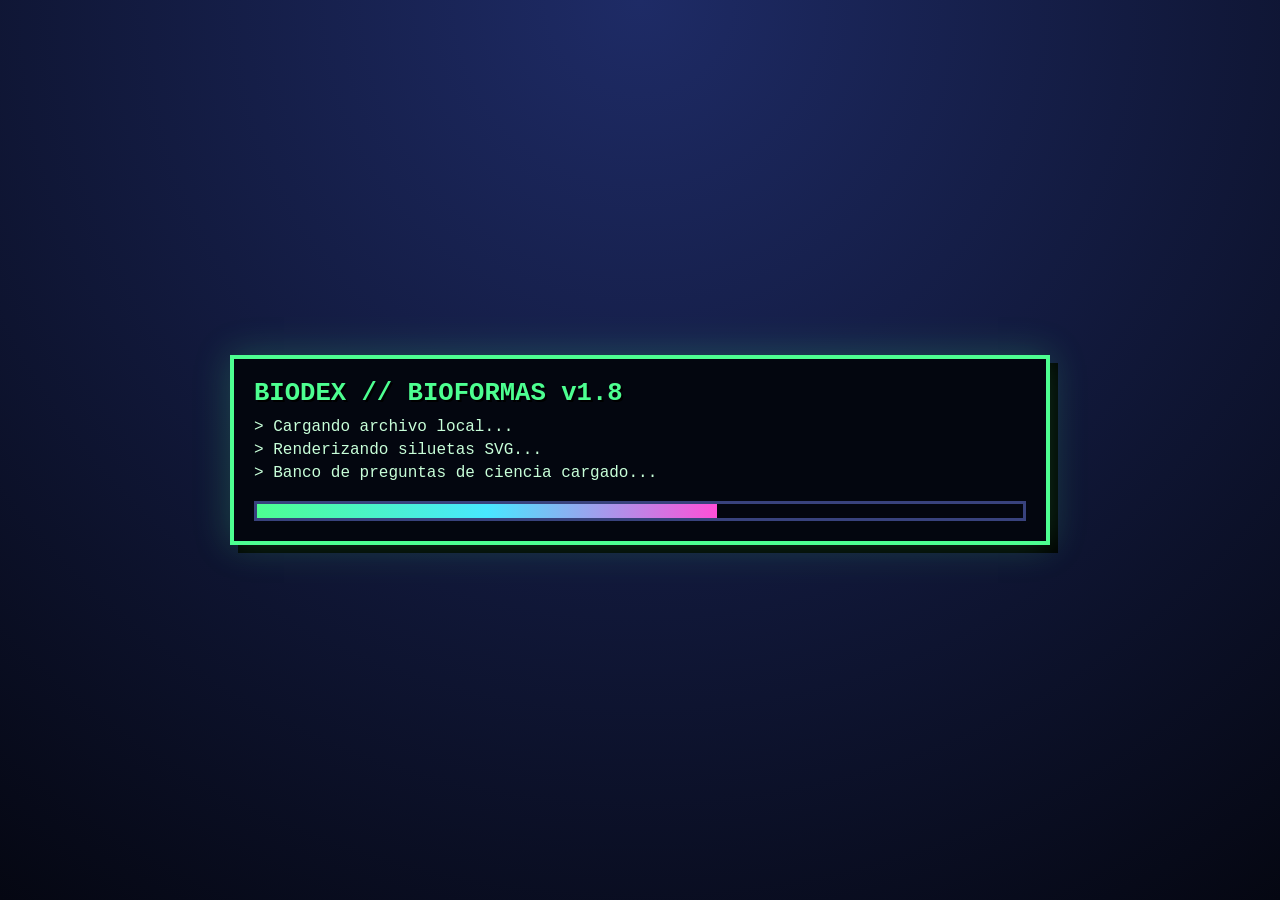
<file: BioDex_Alumno_Ciudad_BioNova_v1_8_1_REVISADO.html>
<!DOCTYPE html>
<html lang="es">
<head>
<meta charset="UTF-8">
<meta name="viewport" content="width=device-width, initial-scale=1.0">
<title>BioDex Alumno v1.8 · Ciudad BioNova</title>
<style>
:root {
  --bg:#070a16; --panel:#11152e; --panel2:#1b2147; --ink:#ecf7ff; --muted:#a7b4d8;
  --green:#4dff91; --cyan:#48e7ff; --mag:#ff4fd8; --yellow:#ffe66d; --red:#ff5f7a;
  --line:#38427d; --font:"Courier New","Lucida Console",monospace;
}
*{box-sizing:border-box}
html,body{margin:0;min-height:100%;font-family:var(--font);color:var(--ink);background:radial-gradient(circle at top,#263278 0%,#0b1027 42%,#04060d 100%);overflow-x:hidden}
body::before{content:"";position:fixed;inset:0;pointer-events:none;opacity:.18;background:linear-gradient(rgba(255,255,255,.03) 1px,transparent 1px),linear-gradient(90deg,rgba(255,255,255,.03) 1px,transparent 1px);background-size:34px 34px;animation:grid 14s linear infinite}
@keyframes grid{from{transform:translateY(0)}to{transform:translateY(34px)}}
body.crt::after{content:"";position:fixed;inset:0;pointer-events:none;background:linear-gradient(rgba(255,255,255,.02) 50%,rgba(0,0,0,.07) 50%);background-size:100% 4px;mix-blend-mode:screen;z-index:999}
.particles{position:fixed;inset:0;pointer-events:none;opacity:.35;background:radial-gradient(circle at 10% 20%,rgba(72,231,255,.7) 0 1px,transparent 2px),radial-gradient(circle at 80% 30%,rgba(255,79,216,.7) 0 1px,transparent 2px),radial-gradient(circle at 40% 78%,rgba(255,230,109,.7) 0 1px,transparent 2px);animation:drift 18s infinite alternate linear}
@keyframes drift{from{transform:translateY(0)}to{transform:translateY(-28px)}}
.app{position:relative;z-index:1;max-width:1280px;margin:0 auto;padding:18px 14px 120px}
.boot-screen{position:fixed;inset:0;z-index:2000;display:grid;place-items:center;background:radial-gradient(circle at top,#1e2b66,#050712)}
.boot-panel{width:min(820px,92vw);padding:20px;border:4px solid var(--green);background:#03060f;box-shadow:0 0 35px rgba(77,255,145,.22),8px 8px 0 #000}
.boot-title{font-size:1.6rem;color:var(--green);text-shadow:2px 2px 0 #000;margin-bottom:10px;font-weight:900}
.boot-line{min-height:1.45em;color:#c8ffd9}.boot-bar{height:20px;border:3px solid var(--line);background:#03060f;margin-top:14px;overflow:hidden}.boot-bar>div{height:100%;width:0;background:linear-gradient(90deg,var(--green),var(--cyan),var(--mag));transition:width .35s}
.topbar{display:flex;align-items:center;justify-content:space-between;gap:12px;margin-bottom:14px}.brand{display:flex;align-items:center;gap:12px}.logo{width:56px;height:56px;border:4px solid var(--cyan);display:grid;place-items:center;background:#0d1533;color:var(--green);font-weight:900;font-size:24px;text-shadow:2px 2px 0 #000;box-shadow:0 0 18px rgba(72,231,255,.55),inset 0 0 12px rgba(72,231,255,.25)}
h1,h2,h3,p{margin-top:0}h1{font-size:clamp(1.45rem,4vw,2.7rem);letter-spacing:2px;text-shadow:3px 3px 0 #000,0 0 16px rgba(72,231,255,.65);margin:0}.subtitle{color:var(--muted);font-size:.9rem}.tag{border:2px solid var(--line);padding:7px 10px;background:rgba(10,15,36,.82);color:var(--yellow);font-size:.82rem}
.rpg-window{background:linear-gradient(180deg,rgba(27,33,71,.96),rgba(13,17,43,.96));border:4px solid var(--cyan);box-shadow:0 0 0 2px rgba(255,255,255,.08),0 0 24px rgba(72,231,255,.18),7px 7px 0 rgba(0,0,0,.6);padding:16px;position:relative}
.rpg-window::before{content:"";position:absolute;inset:5px;border:1px solid rgba(255,255,255,.12);pointer-events:none}.rpg-title{display:inline-block;background:#050816;border:3px solid var(--yellow);color:var(--yellow);padding:5px 10px;margin-bottom:12px;text-transform:uppercase;letter-spacing:1px;font-weight:900;box-shadow:4px 4px 0 #000}
.nav{display:grid;grid-template-columns:repeat(5,1fr);gap:10px;margin:14px 0}button,.btn{font-family:var(--font);font-weight:900;cursor:pointer;border:3px solid var(--cyan);background:#101a3c;color:var(--ink);padding:10px 12px;box-shadow:4px 4px 0 #000;text-transform:uppercase;transition:.12s}button:hover{transform:translate(-1px,-1px);filter:brightness(1.15);border-color:var(--green)}button:active{transform:translate(2px,2px);box-shadow:1px 1px 0 #000}button.active{border-color:var(--green);color:var(--green)}button.ghost{background:transparent;border-color:var(--line);color:var(--muted);box-shadow:none}button.danger{border-color:var(--red)}button.secondary{border-color:var(--yellow)}.nav button{text-align:left;white-space:nowrap;overflow:hidden;text-overflow:ellipsis}.nav button::before{content:"▶ ";color:var(--green)}
input,select,textarea{width:100%;font-family:var(--font);background:#050816;color:var(--ink);border:3px solid var(--line);padding:12px;outline:none;box-shadow:inset 0 0 12px rgba(0,0,0,.35)}input:focus,select:focus,textarea:focus{border-color:var(--cyan)}label{display:block;color:var(--yellow);margin:10px 0 6px;font-weight:900;text-transform:uppercase;font-size:.85rem}
.grid{display:grid;gap:14px}.grid.two{grid-template-columns:repeat(2,minmax(0,1fr))}.grid.three{grid-template-columns:repeat(3,minmax(0,1fr))}.grid.four{grid-template-columns:repeat(4,minmax(0,1fr))}
.hero{min-height:72vh;display:grid;place-items:center}.register{width:min(900px,100%)}.terminal{color:var(--green);font-size:.95rem;line-height:1.7;background:#050816;border:2px solid var(--green);padding:12px;margin-bottom:14px;box-shadow:inset 0 0 16px rgba(77,255,145,.1)}.blink{animation:blink 1s steps(2,end) infinite}@keyframes blink{50%{opacity:.2}}
.card{border:3px solid var(--line);background:rgba(5,8,22,.64);padding:12px;position:relative;box-shadow:4px 4px 0 rgba(0,0,0,.45);overflow-wrap:break-word}.card:hover{border-color:var(--cyan)}.card-title{font-weight:900;color:var(--cyan);text-transform:uppercase;margin-bottom:8px}.muted{color:var(--muted)}.small{font-size:.84rem;line-height:1.45}.pill{display:inline-block;border:2px solid currentColor;padding:3px 7px;margin:3px 3px 3px 0;font-size:.75rem;font-weight:900;background:rgba(0,0,0,.22)}.stamp{position:absolute;right:10px;top:10px;border:2px solid var(--green);color:var(--green);padding:4px 8px;transform:rotate(-6deg);font-size:.72rem;background:rgba(77,255,145,.08);z-index:2}
.type-aurora{color:#ff8bd1}.type-prisma{color:#ff9d4d}.type-nexo{color:#ff5f7a}.type-nova{color:#4dff91}.type-bruma{color:#9cffd2}.type-lumen{color:#a477ff}.type-vector{color:#ffe66d}.type-umbral{color:#48e7ff}.type-arcana{color:#ff7d4d}.type-terra{color:#c7d2ff}
.rarity-comun{border-color:#8ca3c7}.rarity-poco-comun{border-color:#4dff91;box-shadow:0 0 12px rgba(77,255,145,.12),4px 4px 0 rgba(0,0,0,.45)}.rarity-rara{border-color:#48e7ff;box-shadow:0 0 18px rgba(72,231,255,.23),4px 4px 0 rgba(0,0,0,.45)}.rarity-epica{border-color:#ff4fd8;box-shadow:0 0 20px rgba(255,79,216,.32),4px 4px 0 rgba(0,0,0,.45)}.rarity-legendaria{border-color:#ffe66d;box-shadow:0 0 24px rgba(255,230,109,.4),4px 4px 0 rgba(0,0,0,.45);animation:legend 2.3s infinite alternate}@keyframes legend{from{filter:brightness(1)}to{filter:brightness(1.22)}}
.stats-row{display:grid;grid-template-columns:repeat(4,1fr);gap:10px}.stat{border:3px solid var(--line);background:rgba(5,8,22,.58);padding:12px;min-height:92px}.stat b{display:block;color:var(--yellow);font-size:.78rem;text-transform:uppercase;margin-bottom:8px}.stat span{font-size:1.25rem;color:var(--green);text-shadow:2px 2px 0 #000}.progress{height:20px;background:#050816;border:3px solid var(--line);box-shadow:inset 0 0 10px #000;overflow:hidden;margin-top:8px}.progress>div{height:100%;background:linear-gradient(90deg,var(--green),var(--cyan),var(--mag));width:0%;transition:.4s}
.bioforma-grid{display:grid;grid-template-columns:repeat(auto-fill,minmax(238px,1fr));gap:12px}.bioforma{min-height:345px;display:flex;flex-direction:column;justify-content:space-between;transition:.15s transform}.bioforma:hover{transform:translateY(-2px)}.bio-svg-wrap{height:125px;display:grid;place-items:center;margin:8px 0;background:linear-gradient(135deg,rgba(72,231,255,.08),rgba(255,79,216,.08));border:2px dashed rgba(255,255,255,.12);overflow:hidden}.locked .bio-svg-wrap{filter:grayscale(.85)}.evo-locked .bio-svg-wrap{opacity:.65;filter:grayscale(1)}.capture-reveal{animation:reveal 1.35s ease-in-out}@keyframes reveal{0%{filter:grayscale(1) brightness(.45);transform:scale(.88)}45%{filter:grayscale(.7) brightness(1.3);transform:scale(1.04)}100%{filter:none;transform:scale(1)}}
.status{font-size:.76rem;font-weight:900;text-transform:uppercase;color:var(--yellow)}.bioforma .status{display:block;min-height:22px;padding-right:116px}.bioforma .stamp{top:44px;right:12px;font-size:.68rem;padding:4px 7px;white-space:nowrap;pointer-events:none}.filters{display:grid;grid-template-columns:2fr 1fr 1fr 1fr;gap:10px;margin-bottom:14px}
.modal-back{position:fixed;inset:0;background:rgba(0,0,0,.72);z-index:1000;display:none;align-items:center;justify-content:center;padding:18px}.modal-back.show{display:flex}.modal{width:min(890px,100%);max-height:92vh;overflow:auto}.modal-actions{display:flex;gap:10px;flex-wrap:wrap;margin-top:12px}
.dialogue{position:fixed;left:50%;bottom:15px;transform:translateX(-50%);width:min(1000px,calc(100% - 24px));z-index:1100;display:none}.dialogue.show{display:block}.dialogue .name{display:inline-block;background:#050816;color:var(--yellow);border:3px solid var(--yellow);padding:4px 10px;margin-bottom:-3px;position:relative;z-index:2;font-weight:900}.dialogue .box{border:4px solid var(--ink);background:#090d25;padding:16px;min-height:105px;box-shadow:0 0 24px rgba(72,231,255,.25),7px 7px 0 rgba(0,0,0,.75);line-height:1.55}.dialogue .controls{display:flex;justify-content:flex-end;gap:8px;margin-top:8px}
.map-grid{display:grid;grid-template-columns:repeat(auto-fill,minmax(250px,1fr));gap:16px}.zone-node{min-height:285px}.zone-svg{height:120px;border:2px solid var(--line);background:#050816;margin-bottom:10px;overflow:hidden}.node-top{display:flex;align-items:center;gap:10px}.node-icon{width:42px;height:42px;border:3px solid var(--cyan);display:grid;place-items:center;background:#050816;color:var(--green);box-shadow:0 0 15px rgba(72,231,255,.2)}.inventory{display:grid;grid-template-columns:repeat(auto-fill,minmax(180px,1fr));gap:10px}.slot{min-height:160px;text-align:center;border-style:dashed;padding:14px}
.achievement.unlocked{border-color:var(--green);background:rgba(77,255,145,.08)}.achievement.locked{filter:grayscale(.8);opacity:.65}.toast{position:fixed;top:18px;right:18px;background:#050816;border:3px solid var(--green);color:var(--ink);padding:12px;box-shadow:5px 5px 0 #000;z-index:1200;display:none;max-width:340px}.toast.show{display:block;animation:pop .18s}@keyframes pop{from{transform:scale(.92);opacity:0}to{transform:scale(1);opacity:1}}
.terminal-lines{background:#050816;border:2px solid var(--line);padding:12px;line-height:1.6;min-height:140px}.terminal-lines .ok{color:var(--green)}.terminal-lines .info{color:var(--cyan)}.terminal-lines .warn{color:var(--yellow)}.meter{display:grid;grid-template-columns:115px 1fr 42px;gap:8px;align-items:center;margin:8px 0}.meter b{font-size:.8rem;color:var(--yellow)}.meter-bar{height:14px;border:2px solid var(--line);background:#050816;overflow:hidden}.meter-bar>div{height:100%;background:linear-gradient(90deg,var(--green),var(--cyan));width:0}
.footer-note{margin-top:14px;color:var(--muted);font-size:.8rem;line-height:1.5}.question-note{border-left:3px solid var(--cyan);padding-left:10px;color:var(--muted)}
@media(max-width:900px){.grid.two,.grid.three,.grid.four{grid-template-columns:1fr}.topbar{align-items:flex-start;flex-direction:column}.nav{grid-template-columns:repeat(2,1fr)!important}.stats-row{grid-template-columns:repeat(2,1fr)}.filters{grid-template-columns:1fr}.meter{grid-template-columns:92px 1fr 38px}}

/* === Gimnasios BioNova integrados === */
.gym-command-row{display:grid;grid-template-columns:1fr auto;gap:10px;margin:12px 0 6px}
.gym-grid{display:grid;grid-template-columns:repeat(auto-fill,minmax(310px,1fr));gap:14px;margin-top:14px}
.gym-card{min-height:100%;padding-top:12px}
.gym-status-pill{position:absolute;right:12px;top:12px;border:2px solid var(--yellow);color:var(--yellow);background:#050816;padding:4px 8px;font-size:.68rem;font-weight:900;transform:rotate(-4deg);z-index:5;white-space:nowrap}
.gym-status-open{border-color:var(--cyan);color:var(--cyan)}
.gym-status-progress{border-color:var(--yellow);color:var(--yellow)}
.gym-status-complete{border-color:var(--green);color:var(--green)}
.gym-status-closed{border-color:var(--red);color:var(--red)}
.gym-zone-svg{height:145px;border:2px dashed rgba(255,255,255,.12);background:linear-gradient(135deg,rgba(72,231,255,.07),rgba(255,79,216,.06));display:grid;place-items:center;margin-bottom:12px;overflow:hidden}
.gym-zone-svg svg{width:100%;height:145px;display:block}
.gym-bio-list{display:grid;grid-template-columns:repeat(3,1fr);gap:8px;margin-top:10px}
.gym-bio-token{border:2px solid var(--line);background:rgba(0,0,0,.24);padding:8px;min-height:104px;text-align:center;display:grid;align-content:center;gap:4px}
.gym-bio-token.locked{filter:grayscale(1);opacity:.62}
.gym-bio-token.done{border-color:var(--green);box-shadow:0 0 12px rgba(77,255,145,.18)}
.gym-bio-mini{height:50px;display:grid;place-items:center}
.gym-bio-mini .bioforma-wrap.tiny svg{width:54px}
.gym-card.closed .gym-bio-list{display:none}
.gym-locked-panel{border:2px dashed var(--line);padding:10px;text-align:center;color:var(--muted);background:rgba(0,0,0,.18);margin-top:10px}
.gym-actions{display:flex;gap:8px;flex-wrap:wrap;margin-top:10px}
.gym-code-list{display:grid;grid-template-columns:repeat(auto-fill,minmax(240px,1fr));gap:8px;margin-top:10px}
.gym-code-line{border:2px solid var(--line);padding:8px;background:#050816}
@media(max-width:900px){.gym-command-row{grid-template-columns:1fr}.gym-bio-list{grid-template-columns:1fr}}


/* === Sectores Ciudad BioNova === */
.sector-grid{display:grid;grid-template-columns:repeat(auto-fill,minmax(340px,1fr));gap:16px;margin-top:14px}
.sector-card{position:relative;transition:.15s}
.sector-locked{opacity:.70}
.sector-locked .gym-zone-svg{filter:grayscale(1) brightness(.45)!important}
.sector-locked-panel{border:2px dashed var(--line);padding:14px 10px;text-align:center;background:rgba(0,0,0,.32);margin-top:8px;border-radius:0}
.sector-gyms{display:flex;flex-direction:column;gap:8px}
.gym-mini-card{border:2px solid var(--line);padding:10px;background:rgba(0,0,0,.18);transition:.12s}
.gym-mini-card:hover{border-color:var(--cyan)}
.gym-mini-card.gym-mini-done{border-color:var(--green);background:rgba(77,255,145,.07)}
.gym-mini-card.gym-mini-progress{border-color:var(--yellow);background:rgba(255,230,109,.05)}
.gym-mini-header{display:flex;align-items:center;gap:6px;margin-bottom:4px;flex-wrap:wrap}
.gym-mini-bios{display:flex;flex-wrap:wrap;gap:4px;margin:5px 0 4px}
.gym-bio-pill{font-size:.7rem;padding:2px 7px;border:1.5px solid var(--line);background:rgba(0,0,0,.2);display:inline-block;font-weight:900}
.gym-bio-pill.captured{border-color:var(--green);color:var(--green);background:rgba(77,255,145,.09)}
.gym-bio-pill.pending{color:var(--muted)}
@media(max-width:900px){.sector-grid{grid-template-columns:1fr}}

/* ════════════════════════════════════════════
   EPIC CAPTURE ANIMATION — BioDex v1.8
   ════════════════════════════════════════════ */
#captureOverlay{
  position:fixed;inset:0;z-index:3000;background:#000;
  display:none;flex-direction:column;
  align-items:center;justify-content:center;overflow:hidden;
}
.cap-flash{position:fixed;inset:0;background:#fff;z-index:3500;pointer-events:none;
  animation:capFlashOut .35s ease-out forwards}
@keyframes capFlashOut{from{opacity:1}to{opacity:0}}

.cap-bg{position:absolute;inset:-100%;
  animation:capBgPulse 2.2s ease-out forwards}
@keyframes capBgPulse{
  0%{transform:scale(0);opacity:0}
  35%{transform:scale(.7);opacity:.55}
  100%{transform:scale(1.5);opacity:0}}

.cap-ring{position:absolute;left:50%;top:50%;border-radius:50%;border:3px solid;
  transform:translate(-50%,-50%);width:0;height:0;
  animation:capRingExpand 1.6s ease-out forwards}
@keyframes capRingExpand{
  0%{width:0;height:0;opacity:.9}
  100%{width:700px;height:700px;opacity:0}}

.cap-stage{position:relative;z-index:10;text-align:center;padding:20px}
.cap-svg-wrap{
  width:220px;height:220px;margin:0 auto;position:relative;
  display:grid;place-items:center;
  filter:drop-shadow(0 0 32px var(--cap-glow));
  animation:capBioReveal 2s ease-in-out forwards}
@keyframes capBioReveal{
  0%{filter:brightness(0) saturate(0) drop-shadow(0 0 0px #000);transform:scale(.5)}
  20%{filter:brightness(4) saturate(0) drop-shadow(0 0 60px #fff);transform:scale(1.2)}
  55%{filter:brightness(1.6) saturate(.6) drop-shadow(0 0 40px var(--cap-glow));transform:scale(.97)}
  100%{filter:brightness(1) saturate(1) drop-shadow(0 0 28px var(--cap-glow));transform:scale(1)}}

.cap-scanline{
  position:absolute;left:-20%;right:-20%;height:8px;top:0;pointer-events:none;
  background:linear-gradient(90deg,transparent,var(--cap-col),#fff,var(--cap-col),transparent);
  box-shadow:0 0 40px 14px rgba(255,255,255,.55);
  animation:capScan 1.15s .4s ease-in-out forwards;opacity:0}
@keyframes capScan{
  0%{top:-4px;opacity:1}50%{opacity:1}100%{top:100%;opacity:.2}}

.cap-particle{position:absolute;border-radius:50%;pointer-events:none;
  left:50%;top:50%;
  animation:capParticle var(--cdur) var(--cdel) ease-out forwards;opacity:0}
@keyframes capParticle{
  0%{transform:translate(-50%,-50%) scale(1);opacity:1}
  100%{transform:translate(calc(-50% + var(--cdx)),calc(-50% + var(--cdy))) scale(0);opacity:0}}

.cap-name{
  font-size:clamp(1.8rem,6vw,3.2rem);font-weight:900;letter-spacing:4px;
  text-transform:uppercase;margin-top:18px;line-height:1.1;
  text-shadow:4px 4px 0 #000,0 0 40px var(--cap-col);
  animation:capNameSlam .45s 1.75s cubic-bezier(.15,.85,.25,1.4) both;opacity:0}
@keyframes capNameSlam{
  from{transform:scale(3.5) translateY(-15px);opacity:0;filter:blur(12px)}
  to{transform:scale(1) translateY(0);opacity:1;filter:blur(0)}}

.cap-rarity{
  display:inline-block;border:3px solid var(--cap-col);color:var(--cap-col);
  padding:5px 18px;font-weight:900;letter-spacing:3px;text-transform:uppercase;
  background:rgba(0,0,0,.55);margin-top:10px;
  box-shadow:0 0 20px var(--cap-col),4px 4px 0 #000;
  animation:capBadgePop .35s 2.1s cubic-bezier(.15,.85,.25,1.5) both;opacity:0}
@keyframes capBadgePop{
  from{transform:scale(0) rotate(-8deg);opacity:0}
  to{transform:scale(1) rotate(-2deg);opacity:1}}

.cap-cta{
  margin-top:28px;
  animation:capNameSlam .4s 2.5s cubic-bezier(.15,.85,.25,1.3) both;opacity:0}
.cap-cta button{
  font-family:var(--font);font-weight:900;cursor:pointer;
  border:3px solid var(--cap-col);background:#101a3c;color:#ecf7ff;
  padding:14px 36px;font-size:1.05rem;letter-spacing:3px;text-transform:uppercase;
  box-shadow:0 0 24px var(--cap-col),6px 6px 0 #000;
  transition:.12s}
.cap-cta button:hover{filter:brightness(1.2);transform:translate(-1px,-1px)}
.cap-cta button:active{transform:translate(2px,2px);box-shadow:2px 2px 0 #000}

/* Reflexión metacognitiva */
.metacog-card{border:3px solid var(--cyan);background:rgba(5,8,22,.92);
  padding:18px;margin-top:14px}
.metacog-options{display:grid;grid-template-columns:1fr 1fr;gap:10px;margin-top:14px}
.metacog-options button{text-align:left;font-size:.85rem;line-height:1.35;
  padding:12px 14px;white-space:normal;height:auto;min-height:54px}
@media(max-width:600px){.metacog-options{grid-template-columns:1fr}}
</style>
</head>
<body class="crt">
<div class="particles"></div>
<div id="bootScreen" class="boot-screen"><div class="boot-panel"><div class="boot-title">BIODEX // BIOFORMAS v1.8</div><div id="bootLines"></div><div class="boot-bar"><div id="bootBarInner"></div></div></div></div>
<div id="app" class="app"></div>
<div id="modalBack" class="modal-back" onclick="closeModal(event)"><div id="modalContent" class="modal rpg-window" onclick="event.stopPropagation()"></div></div>
<div id="dialogue" class="dialogue"><div class="name" id="dialogueName">Dra. Lira</div><div class="box"><div id="dialogueText"></div><div class="controls"><button class="ghost" onclick="skipDialogue()">Saltar</button><button onclick="closeDialogue()">Continuar</button></div></div></div>
<div id="toast" class="toast"></div>
<div id="captureOverlay"></div>
<script>

/*
  Bloque SVG Bioformas BioDex v1.8
  30 Bioformas con silueta/captura, sin imágenes externas.
  Uso:
    injectBioformaSVGStyles();
    renderBioformaSVG("B001", false, "card");
    renderBioformaSVG("B001", true, "large", {reveal:true});
*/
const BIOFORMAS_SVG_DATA = [{"id": "B001", "nombre": "Nimbel", "template": "fireflyCell", "tipo": "Aurora", "rareza": "Común", "colors": {"primary": "#ff8bd1", "secondary": "#a477ff", "accent": "#ffe66d", "glow": "#ff4fd8"}}, {"id": "B002", "nombre": "Auralis", "template": "shieldGuardian", "tipo": "Aurora", "rareza": "Poco común", "colors": {"primary": "#a477ff", "secondary": "#48e7ff", "accent": "#ff8bd1", "glow": "#48e7ff"}}, {"id": "B003", "nombre": "Prismara", "template": "orbitTriad", "tipo": "Aurora", "rareza": "Rara", "colors": {"primary": "#ffe66d", "secondary": "#ff4fd8", "accent": "#48e7ff", "glow": "#ffe66d"}}, {"id": "B004", "nombre": "Lunor", "template": "lunarCreature", "tipo": "Prisma", "rareza": "Común", "colors": {"primary": "#263c99", "secondary": "#f4f7ff", "accent": "#ff9d4d", "glow": "#f4f7ff"}}, {"id": "B005", "nombre": "Orbelix", "template": "gameteOrbit", "tipo": "Prisma", "rareza": "Poco común", "colors": {"primary": "#ff9d4d", "secondary": "#48e7ff", "accent": "#a477ff", "glow": "#ffcc80"}}, {"id": "B006", "nombre": "Solvian", "template": "guardianBird", "tipo": "Prisma", "rareza": "Rara", "colors": {"primary": "#48e7ff", "secondary": "#ff9d4d", "accent": "#ffe66d", "glow": "#48e7ff"}}, {"id": "B007", "nombre": "Vireon", "template": "alertSentinel", "tipo": "Nexo", "rareza": "Común", "colors": {"primary": "#ff5f7a", "secondary": "#ffffff", "accent": "#48e7ff", "glow": "#ff5f7a"}}, {"id": "B008", "nombre": "Nexora", "template": "shieldMedic", "tipo": "Nexo", "rareza": "Poco común", "colors": {"primary": "#48e7ff", "secondary": "#4dff91", "accent": "#ff5f7a", "glow": "#4dff91"}}, {"id": "B009", "nombre": "Clyrion", "template": "medicAngel", "tipo": "Nexo", "rareza": "Rara", "colors": {"primary": "#ffffff", "secondary": "#48e7ff", "accent": "#ff5f7a", "glow": "#4dff91"}}, {"id": "B010", "nombre": "Terral", "template": "livingWall", "tipo": "Nova", "rareza": "Común", "colors": {"primary": "#4dff91", "secondary": "#48e7ff", "accent": "#ffffff", "glow": "#4dff91"}}, {"id": "B011", "nombre": "Valtrix", "template": "immuneGuardian", "tipo": "Nova", "rareza": "Poco común", "colors": {"primary": "#4dff91", "secondary": "#2b7bff", "accent": "#ffe66d", "glow": "#4dff91"}}, {"id": "B012", "nombre": "Aegira", "template": "vaccineCrystal", "tipo": "Nova", "rareza": "Rara", "colors": {"primary": "#48e7ff", "secondary": "#4dff91", "accent": "#ffe66d", "glow": "#48e7ff"}}, {"id": "B013", "nombre": "Myrka", "template": "viralParticle", "tipo": "Bruma", "rareza": "Común", "colors": {"primary": "#a477ff", "secondary": "#4dff91", "accent": "#48e7ff", "glow": "#a477ff"}}, {"id": "B014", "nombre": "Zephor", "template": "bacteriumFlagellum", "tipo": "Bruma", "rareza": "Poco común", "colors": {"primary": "#4dff91", "secondary": "#9cff57", "accent": "#ffe66d", "glow": "#4dff91"}}, {"id": "B015", "nombre": "Spirel", "template": "fungusSpores", "tipo": "Bruma", "rareza": "Rara", "colors": {"primary": "#a477ff", "secondary": "#f7e7c6", "accent": "#4dff91", "glow": "#a477ff"}}, {"id": "B016", "nombre": "Embera", "template": "fermentFlask", "tipo": "Lumen", "rareza": "Común", "colors": {"primary": "#ffb347", "secondary": "#4dff91", "accent": "#ffffff", "glow": "#ffb347"}}, {"id": "B017", "nombre": "Cylar", "template": "biotechGear", "tipo": "Lumen", "rareza": "Poco común", "colors": {"primary": "#a477ff", "secondary": "#48e7ff", "accent": "#4dff91", "glow": "#48e7ff"}}, {"id": "B018", "nombre": "Orynx", "template": "medicineCapsule", "tipo": "Lumen", "rareza": "Rara", "colors": {"primary": "#ffffff", "secondary": "#ff5f7a", "accent": "#48e7ff", "glow": "#4dff91"}}, {"id": "B019", "nombre": "Altor", "template": "gravityPlanet", "tipo": "Vector", "rareza": "Común", "colors": {"primary": "#2d5bff", "secondary": "#ffe66d", "accent": "#ff9d4d", "glow": "#ffe66d"}}, {"id": "B020", "nombre": "Dravik", "template": "frictionLizard", "tipo": "Vector", "rareza": "Poco común", "colors": {"primary": "#ff9d4d", "secondary": "#7b8499", "accent": "#ffe66d", "glow": "#ff9d4d"}}, {"id": "B021", "nombre": "Velion", "template": "elasticSpring", "tipo": "Vector", "rareza": "Rara", "colors": {"primary": "#ffe66d", "secondary": "#48e7ff", "accent": "#a477ff", "glow": "#ffe66d"}}, {"id": "B022", "nombre": "Umbrin", "template": "pressureBlock", "tipo": "Umbral", "rareza": "Común", "colors": {"primary": "#48e7ff", "secondary": "#b7c3d7", "accent": "#ffe66d", "glow": "#48e7ff"}}, {"id": "B023", "nombre": "Caelix", "template": "divingDrop", "tipo": "Umbral", "rareza": "Poco común", "colors": {"primary": "#1264ff", "secondary": "#48e7ff", "accent": "#ffffff", "glow": "#48e7ff"}}, {"id": "B024", "nombre": "Nuvora", "template": "gasCloud", "tipo": "Umbral", "rareza": "Rara", "colors": {"primary": "#bdf9ff", "secondary": "#48e7ff", "accent": "#ff8bd1", "glow": "#bdf9ff"}}, {"id": "B025", "nombre": "Lithor", "template": "tectonicRock", "tipo": "Arcana", "rareza": "Común", "colors": {"primary": "#7b8499", "secondary": "#8b5a3c", "accent": "#ff9d4d", "glow": "#ff9d4d"}}, {"id": "B026", "nombre": "Quarza", "template": "seismicBeast", "tipo": "Arcana", "rareza": "Poco común", "colors": {"primary": "#ff5f3d", "secondary": "#7b8499", "accent": "#ffe66d", "glow": "#ff5f3d"}}, {"id": "B027", "nombre": "Pyronix", "template": "volcanoDragon", "tipo": "Arcana", "rareza": "Épica", "colors": {"primary": "#1b1b22", "secondary": "#ff5f3d", "accent": "#ffe66d", "glow": "#ff5f3d"}}, {"id": "B028", "nombre": "Strata", "template": "crystalRocks", "tipo": "Terra", "rareza": "Común", "colors": {"primary": "#9aa7bd", "secondary": "#6e4b35", "accent": "#d8f3ff", "glow": "#d8f3ff"}}, {"id": "B029", "nombre": "Borelia", "template": "climateFlower", "tipo": "Terra", "rareza": "Rara", "colors": {"primary": "#4dff91", "secondary": "#48e7ff", "accent": "#ff9d4d", "glow": "#4dff91"}}, {"id": "B030", "nombre": "Gaian", "template": "biodiversityLegend", "tipo": "Terra", "rareza": "Legendaria", "colors": {"primary": "#4dff91", "secondary": "#ffe66d", "accent": "#48e7ff", "glow": "#ffe66d"}}]
const BIOFORMA_SVG_TEMPLATES = {
  "fireflyCell": "<path class=\"detail\" d=\"M192 96 C160 38,135 42,122 70\" fill=\"none\" stroke=\"{s}\" stroke-width=\"15\" stroke-linecap=\"round\"/><path class=\"detail\" d=\"M308 96 C340 38,365 42,378 70\" fill=\"none\" stroke=\"{s}\" stroke-width=\"15\" stroke-linecap=\"round\"/><circle class=\"color-part\" cx=\"119\" cy=\"67\" r=\"18\" fill=\"{a}\" stroke=\"#091126\" stroke-width=\"8\"/><circle class=\"color-part\" cx=\"381\" cy=\"67\" r=\"18\" fill=\"{a}\" stroke=\"#091126\" stroke-width=\"8\"/><ellipse class=\"color-part\" cx=\"250\" cy=\"215\" rx=\"105\" ry=\"122\" fill=\"url(#grad-{b_id})\" stroke=\"#091126\" stroke-width=\"10\"/><circle class=\"color-part\" cx=\"250\" cy=\"250\" r=\"34\" fill=\"{a}\" opacity=\".9\"/><ellipse class=\"detail\" cx=\"202\" cy=\"330\" rx=\"22\" ry=\"38\" fill=\"{s}\" stroke=\"#091126\" stroke-width=\"7\"/><ellipse class=\"detail\" cx=\"298\" cy=\"330\" rx=\"22\" ry=\"38\" fill=\"{s}\" stroke=\"#091126\" stroke-width=\"7\"/><circle class=\"eye\" cx=\"214\" cy=\"190\" r=\"14\"/><circle class=\"eye\" cx=\"286\" cy=\"190\" r=\"14\"/>",
  "shieldGuardian": "<path class=\"color-part\" d=\"M110 180 C76 230,88 295,140 325 C154 274,160 230,150 176 Z\" fill=\"{s}\" opacity=\".75\" stroke=\"#091126\" stroke-width=\"9\"/><path class=\"color-part\" d=\"M390 180 C424 230,412 295,360 325 C346 274,340 230,350 176 Z\" fill=\"{s}\" opacity=\".75\" stroke=\"#091126\" stroke-width=\"9\"/><path class=\"color-part\" d=\"M250 66 C335 118,360 210,334 302 C310 352,190 352,166 302 C140 210,165 118,250 66 Z\" fill=\"url(#grad-{b_id})\" stroke=\"#091126\" stroke-width=\"10\"/><path class=\"detail\" d=\"M250 126 C290 150,302 194,288 230 C276 264,224 264,212 230 C198 194,210 150,250 126 Z\" fill=\"{a}\" opacity=\".9\" stroke=\"#091126\" stroke-width=\"7\"/><path class=\"detail\" d=\"M220 104 Q250 56 280 104\" fill=\"none\" stroke=\"{a}\" stroke-width=\"10\" stroke-linecap=\"round\"/><circle class=\"eye\" cx=\"218\" cy=\"190\" r=\"12\"/><circle class=\"eye\" cx=\"282\" cy=\"190\" r=\"12\"/>",
  "orbitTriad": "<path class=\"detail\" d=\"M145 214 C185 145,315 145,355 214\" fill=\"none\" stroke=\"{s}\" stroke-width=\"9\" stroke-linecap=\"round\"/><path class=\"detail\" d=\"M145 244 C190 315,310 315,355 244\" fill=\"none\" stroke=\"{a}\" stroke-width=\"9\" stroke-linecap=\"round\"/><circle class=\"color-part\" cx=\"250\" cy=\"220\" r=\"72\" fill=\"{p}\" stroke=\"#091126\" stroke-width=\"10\"/><circle class=\"color-part\" cx=\"128\" cy=\"228\" r=\"46\" fill=\"{s}\" stroke=\"#091126\" stroke-width=\"9\"/><circle class=\"color-part\" cx=\"372\" cy=\"228\" r=\"46\" fill=\"{a}\" stroke=\"#091126\" stroke-width=\"9\"/><path class=\"detail\" d=\"M250 92 L286 148 L214 148 Z\" fill=\"{a}\" stroke=\"#091126\" stroke-width=\"8\"/><circle class=\"eye\" cx=\"225\" cy=\"208\" r=\"10\"/><circle class=\"eye\" cx=\"275\" cy=\"208\" r=\"10\"/>",
  "lunarCreature": "<path class=\"color-part\" d=\"M315 92 C245 108,202 172,216 248 C230 320,298 358,365 334 C318 302,296 252,306 196 C314 150,344 114,388 94 C362 86,338 86,315 92 Z\" fill=\"{s}\" stroke=\"#091126\" stroke-width=\"10\"/><ellipse class=\"color-part\" cx=\"230\" cy=\"230\" rx=\"86\" ry=\"104\" fill=\"{p}\" stroke=\"#091126\" stroke-width=\"10\"/><circle class=\"detail\" cx=\"185\" cy=\"112\" r=\"15\" fill=\"{s}\"/><circle class=\"detail\" cx=\"225\" cy=\"88\" r=\"20\" fill=\"{s}\"/><circle class=\"detail\" cx=\"270\" cy=\"96\" r=\"15\" fill=\"{s}\"/><path class=\"eye\" d=\"M195 218 Q213 232 231 218\" fill=\"none\" stroke=\"#06101d\" stroke-width=\"8\" stroke-linecap=\"round\"/><path class=\"eye\" d=\"M247 218 Q265 232 283 218\" fill=\"none\" stroke=\"#06101d\" stroke-width=\"8\" stroke-linecap=\"round\"/>",
  "gameteOrbit": "<ellipse class=\"detail\" cx=\"250\" cy=\"220\" rx=\"165\" ry=\"84\" fill=\"none\" stroke=\"{s}\" stroke-width=\"9\" transform=\"rotate(-18 250 220)\"/><circle class=\"color-part\" cx=\"224\" cy=\"222\" r=\"76\" fill=\"{p}\" stroke=\"#091126\" stroke-width=\"10\"/><path class=\"color-part\" d=\"M332 168 C388 172,410 215,378 252 C355 278,315 270,303 238 C292 206,302 178,332 168 Z\" fill=\"{s}\" stroke=\"#091126\" stroke-width=\"9\"/><path class=\"detail\" d=\"M373 250 C420 294,398 336,350 352\" fill=\"none\" stroke=\"{s}\" stroke-width=\"12\" stroke-linecap=\"round\"/><circle class=\"detail\" cx=\"224\" cy=\"222\" r=\"34\" fill=\"{a}\" opacity=\".9\"/><circle class=\"eye\" cx=\"196\" cy=\"205\" r=\"10\"/><circle class=\"eye\" cx=\"248\" cy=\"205\" r=\"10\"/>",
  "guardianBird": "<path class=\"color-part\" d=\"M120 210 C72 182,60 126,94 92 C158 122,198 164,218 238 C176 250,144 238,120 210 Z\" fill=\"{s}\" stroke=\"#091126\" stroke-width=\"10\"/><path class=\"color-part\" d=\"M380 210 C428 182,440 126,406 92 C342 122,302 164,282 238 C324 250,356 238,380 210 Z\" fill=\"{s}\" stroke=\"#091126\" stroke-width=\"10\"/><ellipse class=\"color-part\" cx=\"250\" cy=\"222\" rx=\"72\" ry=\"110\" fill=\"{p}\" stroke=\"#091126\" stroke-width=\"10\"/><path class=\"detail\" d=\"M250 100 L304 178 L250 155 L196 178 Z\" fill=\"{a}\" stroke=\"#091126\" stroke-width=\"8\"/><path class=\"detail\" d=\"M210 238 L250 304 L290 238 Z\" fill=\"{a}\" stroke=\"#091126\" stroke-width=\"8\"/><circle class=\"eye\" cx=\"225\" cy=\"194\" r=\"10\"/><circle class=\"eye\" cx=\"275\" cy=\"194\" r=\"10\"/>",
  "alertSentinel": "<path class=\"detail\" d=\"M250 84 L250 42\" stroke=\"{s}\" stroke-width=\"13\" stroke-linecap=\"round\"/><path class=\"color-part\" d=\"M250 32 L284 90 L216 90 Z\" fill=\"{a}\" stroke=\"#091126\" stroke-width=\"8\"/><path class=\"color-part\" d=\"M250 84 C320 142,330 260,250 340 C170 260,180 142,250 84 Z\" fill=\"{p}\" stroke=\"#091126\" stroke-width=\"10\"/><path class=\"detail\" d=\"M166 246 Q128 234 112 196\" stroke=\"{s}\" stroke-width=\"12\" stroke-linecap=\"round\" fill=\"none\"/><path class=\"detail\" d=\"M334 246 Q372 234 388 196\" stroke=\"{s}\" stroke-width=\"12\" stroke-linecap=\"round\" fill=\"none\"/><circle class=\"eye\" cx=\"222\" cy=\"202\" r=\"11\"/><circle class=\"eye\" cx=\"278\" cy=\"202\" r=\"11\"/>",
  "shieldMedic": "<ellipse class=\"color-part\" cx=\"250\" cy=\"224\" rx=\"128\" ry=\"150\" fill=\"{s}\" opacity=\".62\" stroke=\"#091126\" stroke-width=\"10\"/><ellipse class=\"color-part\" cx=\"250\" cy=\"226\" rx=\"80\" ry=\"94\" fill=\"{p}\" stroke=\"#091126\" stroke-width=\"10\"/><path class=\"detail\" d=\"M250 150 L250 286 M202 218 L298 218\" stroke=\"{a}\" stroke-width=\"24\" stroke-linecap=\"round\"/><path class=\"detail\" d=\"M170 238 Q132 210 150 166\" stroke=\"{s}\" stroke-width=\"14\" fill=\"none\" stroke-linecap=\"round\"/><path class=\"detail\" d=\"M330 238 Q368 210 350 166\" stroke=\"{s}\" stroke-width=\"14\" fill=\"none\" stroke-linecap=\"round\"/><circle class=\"eye\" cx=\"224\" cy=\"196\" r=\"10\"/><circle class=\"eye\" cx=\"276\" cy=\"196\" r=\"10\"/>",
  "medicAngel": "<path class=\"color-part\" d=\"M160 198 C102 170,92 118,132 90 C190 125,210 166,206 224 Z\" fill=\"{s}\" stroke=\"#091126\" stroke-width=\"9\"/><path class=\"color-part\" d=\"M340 198 C398 170,408 118,368 90 C310 125,290 166,294 224 Z\" fill=\"{s}\" stroke=\"#091126\" stroke-width=\"9\"/><path class=\"color-part\" d=\"M250 112 C318 160,318 278,250 342 C182 278,182 160,250 112 Z\" fill=\"{p}\" stroke=\"#091126\" stroke-width=\"10\"/><path class=\"detail\" d=\"M250 42 L250 100 M218 72 L282 72\" stroke=\"{a}\" stroke-width=\"22\" stroke-linecap=\"round\"/><circle class=\"eye\" cx=\"224\" cy=\"196\" r=\"10\"/><circle class=\"eye\" cx=\"276\" cy=\"196\" r=\"10\"/>",
  "livingWall": "<path class=\"color-part\" d=\"M132 135 L164 135 L164 100 L204 100 L204 135 L246 135 L246 100 L286 100 L286 135 L328 135 L328 100 L368 100 L368 135 L398 135 L398 330 L132 330 Z\" fill=\"{p}\" stroke=\"#091126\" stroke-width=\"10\"/><path class=\"detail\" d=\"M156 178 H376 M156 224 H376 M156 270 H376 M204 135 V330 M286 135 V330\" stroke=\"{s}\" stroke-width=\"7\" opacity=\".75\"/><path class=\"detail\" d=\"M112 248 L76 218 M388 248 L424 218\" stroke=\"{a}\" stroke-width=\"16\" stroke-linecap=\"round\"/><circle class=\"eye\" cx=\"218\" cy=\"212\" r=\"13\"/><circle class=\"eye\" cx=\"282\" cy=\"212\" r=\"13\"/>",
  "immuneGuardian": "<path class=\"detail\" d=\"M188 122 Q250 48 312 122\" fill=\"{a}\" stroke=\"#091126\" stroke-width=\"9\"/><ellipse class=\"color-part\" cx=\"250\" cy=\"226\" rx=\"92\" ry=\"118\" fill=\"{p}\" stroke=\"#091126\" stroke-width=\"10\"/><ellipse class=\"color-part\" cx=\"148\" cy=\"238\" rx=\"42\" ry=\"62\" fill=\"{s}\" stroke=\"#091126\" stroke-width=\"9\"/><ellipse class=\"color-part\" cx=\"352\" cy=\"238\" rx=\"42\" ry=\"62\" fill=\"{s}\" stroke=\"#091126\" stroke-width=\"9\"/><path class=\"detail\" d=\"M180 164 L320 164\" stroke=\"{a}\" stroke-width=\"12\" stroke-linecap=\"round\"/><circle class=\"eye\" cx=\"218\" cy=\"214\" r=\"12\"/><circle class=\"eye\" cx=\"282\" cy=\"214\" r=\"12\"/>",
  "vaccineCrystal": "<path class=\"color-part\" d=\"M250 78 L334 162 L310 302 L250 360 L190 302 L166 162 Z\" fill=\"url(#grad-{b_id})\" stroke=\"#091126\" stroke-width=\"10\"/><circle class=\"detail\" cx=\"130\" cy=\"198\" r=\"28\" fill=\"{s}\" stroke=\"#091126\" stroke-width=\"8\"/><circle class=\"detail\" cx=\"370\" cy=\"198\" r=\"28\" fill=\"{s}\" stroke=\"#091126\" stroke-width=\"8\"/><circle class=\"detail\" cx=\"250\" cy=\"56\" r=\"24\" fill=\"{a}\" stroke=\"#091126\" stroke-width=\"8\"/><path class=\"detail\" d=\"M250 150 L250 278 M206 214 L294 214\" stroke=\"#fff\" stroke-width=\"18\" stroke-linecap=\"round\" opacity=\".9\"/><circle class=\"eye\" cx=\"224\" cy=\"196\" r=\"9\"/><circle class=\"eye\" cx=\"276\" cy=\"196\" r=\"9\"/>",
  "viralParticle": "<g class=\"detail\" stroke=\"{s}\" stroke-width=\"12\" stroke-linecap=\"round\"><line x1=\"250\" y1=\"118\" x2=\"250\" y2=\"74\"/><line x1=\"250\" y1=\"322\" x2=\"250\" y2=\"366\"/><line x1=\"148\" y1=\"220\" x2=\"104\" y2=\"220\"/><line x1=\"352\" y1=\"220\" x2=\"396\" y2=\"220\"/><line x1=\"178\" y1=\"148\" x2=\"146\" y2=\"116\"/><line x1=\"322\" y1=\"148\" x2=\"354\" y2=\"116\"/><line x1=\"178\" y1=\"292\" x2=\"146\" y2=\"324\"/><line x1=\"322\" y1=\"292\" x2=\"354\" y2=\"324\"/></g><circle class=\"color-part\" cx=\"250\" cy=\"220\" r=\"96\" fill=\"{p}\" stroke=\"#091126\" stroke-width=\"10\"/><path class=\"detail\" d=\"M250 150 L314 198 L290 274 L210 274 L186 198 Z\" fill=\"{s}\" opacity=\".8\" stroke=\"#091126\" stroke-width=\"7\"/><circle class=\"eye\" cx=\"220\" cy=\"210\" r=\"10\"/><circle class=\"eye\" cx=\"280\" cy=\"210\" r=\"10\"/>",
  "bacteriumFlagellum": "<path class=\"detail\" d=\"M356 250 C430 270,410 342,458 352\" fill=\"none\" stroke=\"{s}\" stroke-width=\"14\" stroke-linecap=\"round\"/><path class=\"color-part\" d=\"M125 190 C125 132,180 108,250 122 C328 136,382 184,372 246 C362 306,290 332,210 316 C154 304,125 258,125 190 Z\" fill=\"{p}\" stroke=\"#091126\" stroke-width=\"10\"/><path class=\"detail\" d=\"M132 154 L96 124 M148 292 L108 324 M338 160 L386 128 M330 300 L372 334\" stroke=\"{a}\" stroke-width=\"10\" stroke-linecap=\"round\"/><circle class=\"detail\" cx=\"218\" cy=\"190\" r=\"16\" fill=\"{a}\"/><circle class=\"detail\" cx=\"284\" cy=\"238\" r=\"18\" fill=\"{s}\"/><circle class=\"eye\" cx=\"210\" cy=\"238\" r=\"10\"/><circle class=\"eye\" cx=\"266\" cy=\"250\" r=\"10\"/>",
  "fungusSpores": "<path class=\"color-part\" d=\"M120 192 C130 110,208 70,290 86 C360 98,404 146,392 210 C326 198,198 198,120 192 Z\" fill=\"{p}\" stroke=\"#091126\" stroke-width=\"10\"/><ellipse class=\"color-part\" cx=\"250\" cy=\"258\" rx=\"70\" ry=\"92\" fill=\"{s}\" stroke=\"#091126\" stroke-width=\"10\"/><circle class=\"detail\" cx=\"194\" cy=\"142\" r=\"18\" fill=\"{a}\"/><circle class=\"detail\" cx=\"262\" cy=\"124\" r=\"14\" fill=\"{a}\"/><circle class=\"detail\" cx=\"328\" cy=\"158\" r=\"20\" fill=\"{a}\"/><circle class=\"detail\" cx=\"112\" cy=\"86\" r=\"13\" fill=\"{s}\"/><circle class=\"detail\" cx=\"392\" cy=\"88\" r=\"16\" fill=\"{s}\"/><circle class=\"eye\" cx=\"225\" cy=\"248\" r=\"10\"/><circle class=\"eye\" cx=\"275\" cy=\"248\" r=\"10\"/>",
  "fermentFlask": "<path class=\"color-part\" d=\"M218 82 H282 V150 C336 178,356 246,330 306 C304 366,196 366,170 306 C144 246,164 178,218 150 Z\" fill=\"{p}\" stroke=\"#091126\" stroke-width=\"10\"/><path class=\"detail\" d=\"M184 250 C218 230,282 272,318 246 L318 304 C292 346,208 346,182 304 Z\" fill=\"{s}\" opacity=\".85\"/><circle class=\"detail\" cx=\"215\" cy=\"218\" r=\"16\" fill=\"{a}\"/><circle class=\"detail\" cx=\"282\" cy=\"236\" r=\"12\" fill=\"{a}\"/><circle class=\"detail\" cx=\"260\" cy=\"180\" r=\"10\" fill=\"#fff\"/><circle class=\"detail\" cx=\"226\" cy=\"50\" r=\"15\" fill=\"#fff\"/><circle class=\"eye\" cx=\"222\" cy=\"282\" r=\"10\"/><circle class=\"eye\" cx=\"278\" cy=\"282\" r=\"10\"/>",
  "biotechGear": "<ellipse class=\"color-part\" cx=\"250\" cy=\"220\" rx=\"88\" ry=\"108\" fill=\"{p}\" stroke=\"#091126\" stroke-width=\"10\"/><path class=\"detail\" d=\"M154 166 C92 150,92 244,154 228\" fill=\"none\" stroke=\"{s}\" stroke-width=\"18\" stroke-linecap=\"round\"/><path class=\"detail\" d=\"M346 166 C408 150,408 244,346 228\" fill=\"none\" stroke=\"{s}\" stroke-width=\"18\" stroke-linecap=\"round\"/><circle class=\"detail\" cx=\"250\" cy=\"230\" r=\"46\" fill=\"{a}\" stroke=\"#091126\" stroke-width=\"8\"/><path class=\"detail\" d=\"M250 170 V290 M190 230 H310 M208 188 L292 272 M292 188 L208 272\" stroke=\"#091126\" stroke-width=\"7\"/><path class=\"detail\" d=\"M212 102 L190 62 M288 102 L310 62\" stroke=\"{a}\" stroke-width=\"11\" stroke-linecap=\"round\"/><circle class=\"eye\" cx=\"224\" cy=\"194\" r=\"9\"/><circle class=\"eye\" cx=\"276\" cy=\"194\" r=\"9\"/>",
  "medicineCapsule": "<path class=\"color-part\" d=\"M250 74 C318 74,354 126,354 202 L354 252 C354 328,314 368,250 368 C186 368,146 328,146 252 L146 202 C146 126,182 74,250 74 Z\" fill=\"{p}\" stroke=\"#091126\" stroke-width=\"10\"/><path class=\"color-part\" d=\"M146 222 H354 V252 C354 328,314 368,250 368 C186 368,146 328,146 252 Z\" fill=\"{s}\" stroke=\"#091126\" stroke-width=\"5\"/><path class=\"detail\" d=\"M250 142 V266 M202 204 H298\" stroke=\"{a}\" stroke-width=\"22\" stroke-linecap=\"round\"/><path class=\"detail\" d=\"M142 188 C90 178,80 128,112 100\" fill=\"none\" stroke=\"{s}\" stroke-width=\"13\" stroke-linecap=\"round\" opacity=\".8\"/><path class=\"detail\" d=\"M358 188 C410 178,420 128,388 100\" fill=\"none\" stroke=\"{s}\" stroke-width=\"13\" stroke-linecap=\"round\" opacity=\".8\"/><circle class=\"eye\" cx=\"222\" cy=\"284\" r=\"10\"/><circle class=\"eye\" cx=\"278\" cy=\"284\" r=\"10\"/>",
  "gravityPlanet": "<ellipse class=\"detail\" cx=\"250\" cy=\"210\" rx=\"160\" ry=\"54\" fill=\"none\" stroke=\"{s}\" stroke-width=\"13\" transform=\"rotate(-18 250 210)\"/><circle class=\"color-part\" cx=\"250\" cy=\"210\" r=\"95\" fill=\"{p}\" stroke=\"#091126\" stroke-width=\"10\"/><path class=\"detail\" d=\"M250 142 V260 M220 230 L250 262 L280 230\" stroke=\"{a}\" stroke-width=\"16\" stroke-linecap=\"round\" stroke-linejoin=\"round\" fill=\"none\"/><ellipse class=\"detail\" cx=\"202\" cy=\"328\" rx=\"34\" ry=\"22\" fill=\"{s}\" stroke=\"#091126\" stroke-width=\"8\"/><ellipse class=\"detail\" cx=\"298\" cy=\"328\" rx=\"34\" ry=\"22\" fill=\"{s}\" stroke=\"#091126\" stroke-width=\"8\"/><circle class=\"eye\" cx=\"222\" cy=\"196\" r=\"10\"/><circle class=\"eye\" cx=\"278\" cy=\"196\" r=\"10\"/>",
  "frictionLizard": "<path class=\"color-part\" d=\"M106 242 C142 160,250 122,348 170 C392 192,392 260,342 292 C250 350,134 320,106 242 Z\" fill=\"{p}\" stroke=\"#091126\" stroke-width=\"10\"/><path class=\"detail\" d=\"M172 158 L190 110 L220 156 L246 104 L276 158 L312 116 L318 176\" fill=\"{a}\" stroke=\"#091126\" stroke-width=\"7\"/><path class=\"detail\" d=\"M120 290 H382 M144 316 H332\" stroke=\"{s}\" stroke-width=\"9\" stroke-linecap=\"round\"/><path class=\"detail\" d=\"M328 262 C398 278,420 318,446 352\" fill=\"none\" stroke=\"{s}\" stroke-width=\"13\" stroke-linecap=\"round\"/><circle class=\"eye\" cx=\"190\" cy=\"220\" r=\"10\"/><circle class=\"eye\" cx=\"244\" cy=\"214\" r=\"10\"/>",
  "elasticSpring": "<circle class=\"color-part\" cx=\"250\" cy=\"98\" r=\"54\" fill=\"{p}\" stroke=\"#091126\" stroke-width=\"10\"/><path class=\"color-part\" d=\"M210 158 C310 176,190 206,290 228 C190 250,310 278,210 302 C248 328,286 328,322 302 C222 278,342 250,242 228 C342 206,222 176,322 158\" fill=\"none\" stroke=\"{s}\" stroke-width=\"24\" stroke-linecap=\"round\" stroke-linejoin=\"round\"/><path class=\"detail\" d=\"M150 196 C98 182,102 270,148 250\" fill=\"none\" stroke=\"{a}\" stroke-width=\"15\" stroke-linecap=\"round\"/><path class=\"detail\" d=\"M350 196 C402 182,398 270,352 250\" fill=\"none\" stroke=\"{a}\" stroke-width=\"15\" stroke-linecap=\"round\"/><circle class=\"eye\" cx=\"230\" cy=\"92\" r=\"9\"/><circle class=\"eye\" cx=\"270\" cy=\"92\" r=\"9\"/>",
  "pressureBlock": "<path class=\"detail\" d=\"M172 66 H328 V122 H172 Z\" fill=\"{s}\" stroke=\"#091126\" stroke-width=\"9\"/><path class=\"detail\" d=\"M200 130 V178 M250 130 V178 M300 130 V178\" stroke=\"{a}\" stroke-width=\"13\" stroke-linecap=\"round\"/><path class=\"color-part\" d=\"M126 194 C126 152,374 152,374 194 L354 318 C344 352,156 352,146 318 Z\" fill=\"{p}\" stroke=\"#091126\" stroke-width=\"10\"/><path class=\"detail\" d=\"M150 328 H350\" stroke=\"{s}\" stroke-width=\"16\" stroke-linecap=\"round\"/><circle class=\"eye\" cx=\"220\" cy=\"238\" r=\"10\"/><circle class=\"eye\" cx=\"280\" cy=\"238\" r=\"10\"/>",
  "divingDrop": "<path class=\"color-part\" d=\"M250 68 C326 156,358 224,330 292 C304 354,196 354,170 292 C142 224,174 156,250 68 Z\" fill=\"{p}\" stroke=\"#091126\" stroke-width=\"10\"/><circle class=\"detail\" cx=\"250\" cy=\"218\" r=\"58\" fill=\"{s}\" opacity=\".85\" stroke=\"#091126\" stroke-width=\"8\"/><circle class=\"detail\" cx=\"390\" cy=\"102\" r=\"14\" fill=\"{a}\"/><circle class=\"detail\" cx=\"366\" cy=\"64\" r=\"10\" fill=\"{a}\"/><path class=\"detail\" d=\"M168 252 L112 284 L160 308 Z\" fill=\"{s}\" stroke=\"#091126\" stroke-width=\"7\"/><path class=\"detail\" d=\"M332 252 L388 284 L340 308 Z\" fill=\"{s}\" stroke=\"#091126\" stroke-width=\"7\"/><circle class=\"eye\" cx=\"228\" cy=\"216\" r=\"9\"/><circle class=\"eye\" cx=\"272\" cy=\"216\" r=\"9\"/>",
  "gasCloud": "<path class=\"color-part\" d=\"M158 264 C100 260,86 190,134 164 C140 100,222 84,258 132 C306 94,386 130,376 196 C430 216,402 304,342 292 C302 342,214 336,190 292 C176 292,166 282,158 264 Z\" fill=\"{p}\" stroke=\"#091126\" stroke-width=\"10\"/><circle class=\"detail\" cx=\"252\" cy=\"222\" r=\"48\" fill=\"{s}\" stroke=\"#091126\" stroke-width=\"8\"/><path class=\"detail\" d=\"M252 222 L286 196\" stroke=\"{a}\" stroke-width=\"8\" stroke-linecap=\"round\"/><path class=\"detail\" d=\"M210 110 L210 62 H290 V110\" fill=\"none\" stroke=\"{a}\" stroke-width=\"12\" stroke-linecap=\"round\"/><circle class=\"eye\" cx=\"208\" cy=\"250\" r=\"10\"/><circle class=\"eye\" cx=\"296\" cy=\"250\" r=\"10\"/>",
  "tectonicRock": "<path class=\"color-part\" d=\"M132 148 L212 88 L282 122 L354 98 L396 200 L352 322 L224 348 L116 286 Z\" fill=\"{p}\" stroke=\"#091126\" stroke-width=\"10\"/><path class=\"detail\" d=\"M156 206 L240 150 L234 294 L142 282 Z\" fill=\"{s}\" stroke=\"#091126\" stroke-width=\"8\"/><path class=\"detail\" d=\"M252 146 L352 176 L326 294 L244 294 Z\" fill=\"{a}\" stroke=\"#091126\" stroke-width=\"8\"/><path class=\"detail\" d=\"M238 132 L250 318\" stroke=\"#091126\" stroke-width=\"7\" stroke-dasharray=\"14 10\"/><circle class=\"eye\" cx=\"210\" cy=\"224\" r=\"10\"/><circle class=\"eye\" cx=\"292\" cy=\"224\" r=\"10\"/>",
  "seismicBeast": "<path class=\"detail\" d=\"M96 202 C68 228,68 270,96 296 M404 202 C432 228,432 270,404 296\" fill=\"none\" stroke=\"{a}\" stroke-width=\"10\" stroke-linecap=\"round\"/><path class=\"detail\" d=\"M64 178 C22 220,22 284,64 326 M436 178 C478 220,478 284,436 326\" fill=\"none\" stroke=\"{a}\" stroke-width=\"7\" stroke-linecap=\"round\" opacity=\".75\"/><path class=\"color-part\" d=\"M250 82 L354 162 L330 310 L250 360 L170 310 L146 162 Z\" fill=\"{p}\" stroke=\"#091126\" stroke-width=\"10\"/><path class=\"detail\" d=\"M250 100 L222 190 L270 198 L232 330\" fill=\"none\" stroke=\"{s}\" stroke-width=\"13\" stroke-linecap=\"round\" stroke-linejoin=\"round\"/><circle class=\"eye\" cx=\"218\" cy=\"220\" r=\"10\"/><circle class=\"eye\" cx=\"282\" cy=\"220\" r=\"10\"/>",
  "volcanoDragon": "<path class=\"detail\" d=\"M230 82 C204 40,252 24,250 64 C284 24,326 54,286 92\" fill=\"{a}\" stroke=\"#091126\" stroke-width=\"8\"/><path class=\"color-part\" d=\"M250 70 L392 342 H108 Z\" fill=\"{p}\" stroke=\"#091126\" stroke-width=\"10\"/><path class=\"color-part\" d=\"M250 110 L322 342 H178 Z\" fill=\"{s}\" stroke=\"#091126\" stroke-width=\"6\"/><path class=\"detail\" d=\"M206 342 C238 270,262 270,294 342 Z\" fill=\"{a}\" opacity=\".9\"/><path class=\"detail\" d=\"M340 238 C408 250,424 306,448 348\" fill=\"none\" stroke=\"{s}\" stroke-width=\"18\" stroke-linecap=\"round\"/><circle class=\"eye\" cx=\"226\" cy=\"210\" r=\"11\"/><circle class=\"eye\" cx=\"274\" cy=\"210\" r=\"11\"/>",
  "crystalRocks": "<path class=\"color-part\" d=\"M250 74 L324 166 L300 334 L250 372 L200 334 L176 166 Z\" fill=\"{p}\" stroke=\"#091126\" stroke-width=\"10\"/><path class=\"detail\" d=\"M250 82 V366 M180 168 L300 334 M320 168 L200 334\" stroke=\"#fff\" stroke-width=\"6\" opacity=\".4\"/><path class=\"color-part\" d=\"M104 218 L142 178 L186 206 L168 264 L120 270 Z\" fill=\"{s}\" stroke=\"#091126\" stroke-width=\"8\"/><path class=\"color-part\" d=\"M396 224 L360 180 L316 210 L334 268 L382 270 Z\" fill=\"{s}\" stroke=\"#091126\" stroke-width=\"8\"/><path class=\"color-part\" d=\"M250 34 L286 78 L250 104 L214 78 Z\" fill=\"{a}\" stroke=\"#091126\" stroke-width=\"8\"/><circle class=\"eye\" cx=\"224\" cy=\"220\" r=\"9\"/><circle class=\"eye\" cx=\"276\" cy=\"220\" r=\"9\"/>",
  "climateFlower": "<path class=\"detail\" d=\"M250 210 C228 260,224 314,226 364\" stroke=\"{p}\" stroke-width=\"18\" stroke-linecap=\"round\"/><path class=\"color-part\" d=\"M250 156 C216 84,278 58,304 118 C356 80,394 150,326 190 C390 222,344 294,292 236 C272 310,194 288,218 218 C150 238,134 150,206 158 C178 96,232 80,250 156 Z\" fill=\"url(#grad-{b_id})\" stroke=\"#091126\" stroke-width=\"10\"/><path class=\"detail\" d=\"M318 76 C360 54,410 80,406 126 C430 132,438 168,410 184\" fill=\"{s}\" opacity=\".85\" stroke=\"#091126\" stroke-width=\"8\"/><path class=\"detail\" d=\"M210 304 C170 280,128 302,120 342 C166 350,202 336,226 314\" fill=\"{p}\" stroke=\"#091126\" stroke-width=\"7\"/><circle class=\"eye\" cx=\"230\" cy=\"188\" r=\"10\"/><circle class=\"eye\" cx=\"282\" cy=\"188\" r=\"10\"/>",
  "biodiversityLegend": "<path class=\"detail\" d=\"M250 94 C220 40,164 52,178 116 C118 88,74 136,126 180\" fill=\"none\" stroke=\"{p}\" stroke-width=\"15\" stroke-linecap=\"round\"/><path class=\"detail\" d=\"M250 94 C280 40,336 52,322 116 C382 88,426 136,374 180\" fill=\"none\" stroke=\"{p}\" stroke-width=\"15\" stroke-linecap=\"round\"/><path class=\"color-part\" d=\"M250 84 C318 142,344 238,314 318 C292 372,208 372,186 318 C156 238,182 142,250 84 Z\" fill=\"url(#grad-{b_id})\" stroke=\"#091126\" stroke-width=\"10\"/><path class=\"color-part\" d=\"M168 214 C100 190,78 126,116 90 C176 126,206 172,214 238 Z\" fill=\"{p}\" stroke=\"#091126\" stroke-width=\"9\"/><path class=\"color-part\" d=\"M332 214 C400 190,422 126,384 90 C324 126,294 172,286 238 Z\" fill=\"{p}\" stroke=\"#091126\" stroke-width=\"9\"/><path class=\"detail\" d=\"M214 344 C190 382,158 390,130 374 M286 344 C310 382,342 390,370 374\" stroke=\"{p}\" stroke-width=\"13\" stroke-linecap=\"round\" fill=\"none\"/><circle class=\"detail\" cx=\"250\" cy=\"230\" r=\"42\" fill=\"{s}\" stroke=\"#091126\" stroke-width=\"8\"/><path class=\"detail\" d=\"M250 188 V272 M210 230 H290\" stroke=\"{a}\" stroke-width=\"10\" stroke-linecap=\"round\"/><circle class=\"eye\" cx=\"224\" cy=\"190\" r=\"10\"/><circle class=\"eye\" cx=\"276\" cy=\"190\" r=\"10\"/>"
};

const BIOFORMA_SVG_STYLES = `
.bioforma-wrap{width:100%;display:grid;place-items:center;position:relative;isolation:isolate}
.bioforma-wrap.tiny svg{width:92px;height:auto}
.bioforma-wrap.card svg{width:min(180px,100%);height:auto}
.bioforma-wrap.large svg{width:min(360px,100%);height:auto}
.bioforma-svg{width:100%;max-width:360px;overflow:visible;filter:drop-shadow(0 0 10px rgba(72,231,255,.18))}
.bioforma-svg .color-part,.bioforma-svg .detail,.bioforma-svg .eye,.bioforma-svg .aura{transition:fill .75s ease,stroke .75s ease,opacity .75s ease,filter .75s ease,transform .75s ease;transform-origin:center}
.bioforma-svg .eye{fill:#06101d;stroke:none}
.bioforma-wrap.locked .color-part{fill:#05070d!important;stroke:#1e2740!important;filter:grayscale(1) brightness(.48)}
.bioforma-wrap.locked .detail{fill:#0b1020!important;stroke:#1e2740!important;opacity:.56}
.bioforma-wrap.locked .eye{fill:#0d1220!important;stroke:#1e2740!important;opacity:.7}
.bioforma-wrap.locked .aura{opacity:.08!important}
.bioforma-wrap.locked .question-mark{opacity:1}
.bioforma-wrap.unlocked .question-mark{opacity:0}
.bioforma-wrap.unlocked .aura{animation:pulseBioAura 2.4s infinite ease-in-out}
.bioforma-wrap.reveal .color-part{animation:bioReveal .95s ease both}
.bioforma-wrap.reveal .aura{animation:pulseBioAura 2.4s infinite ease-in-out,auraPop .95s ease both}
.bioforma-wrap.legendaria .bioforma-svg{filter:drop-shadow(0 0 18px rgba(255,230,109,.55))}
.bioforma-wrap.epica .bioforma-svg{filter:drop-shadow(0 0 16px rgba(255,79,216,.45))}
@keyframes pulseBioAura{0%,100%{opacity:.25;transform:scale(1)}50%{opacity:.55;transform:scale(1.04)}}
@keyframes bioReveal{0%{filter:grayscale(1) brightness(.25);opacity:.45;transform:scale(.96)}55%{filter:grayscale(.3) brightness(1.6);opacity:1;transform:scale(1.03)}100%{filter:none;opacity:1;transform:scale(1)}}
@keyframes auraPop{0%{opacity:.05;transform:scale(.75)}60%{opacity:.75;transform:scale(1.08)}100%{opacity:.35;transform:scale(1)}}
`;

function getBioformaSVGData(input){
  if(typeof input === "string") return BIOFORMAS_SVG_DATA.find(b => b.id === input || b.nombre === input) || BIOFORMAS_SVG_DATA[0];
  if(!input) return BIOFORMAS_SVG_DATA[0];
  const ref = BIOFORMAS_SVG_DATA.find(b => b.id === input.id || b.nombre === input.nombre) || {};
  const colors = (input.colors && !Array.isArray(input.colors)) ? input.colors : (ref.colors || {primary:"#48e7ff",secondary:"#4dff91",accent:"#ffe66d",glow:"#48e7ff"});
  return {...ref, ...input, template: input.template || ref.template || 'fireflyCell', colors, rareza: input.rareza || ref.rareza || 'Común'};
}
function svgBaseBioforma(b, inner){
  const c = b.colors || {};
  const p = c.primary || "#48e7ff", s = c.secondary || "#4dff91", a = c.accent || "#ffe66d", g = c.glow || a;
  inner = inner.replaceAll("{p}", p).replaceAll("{s}", s).replaceAll("{a}", a).replaceAll("{g}", g).replaceAll("{b_id}", b.id);
  return `<svg class="bioforma-svg" viewBox="0 0 500 420" role="img" aria-label="${b.nombre}" xmlns="http://www.w3.org/2000/svg">
    <defs>
      <radialGradient id="aura-${b.id}" cx="50%" cy="50%" r="50%"><stop offset="0%" stop-color="${g}" stop-opacity=".55"/><stop offset="72%" stop-color="${g}" stop-opacity=".13"/><stop offset="100%" stop-color="${g}" stop-opacity="0"/></radialGradient>
      <linearGradient id="grad-${b.id}" x1="0%" y1="0%" x2="100%" y2="100%"><stop offset="0%" stop-color="${p}"/><stop offset="55%" stop-color="${s}"/><stop offset="100%" stop-color="${a}"/></linearGradient>
    </defs>
    <ellipse class="aura" cx="250" cy="230" rx="190" ry="150" fill="url(#aura-${b.id})"/>
    ${inner}
    <text class="question-mark" x="250" y="238" text-anchor="middle" font-family="monospace" font-weight="900" font-size="110" fill="#dce7ff" opacity="0">?</text>
  </svg>`;
}
function renderBioformaSVG(input, captured=false, size="card", opts={}){
  const b = getBioformaSVGData(input);
  const state = captured ? "unlocked" : "locked";
  const reveal = opts.reveal ? "reveal" : "";
  const rarityClass = slugCssBioforma(b.rareza);
  const tpl = BIOFORMA_SVG_TEMPLATES[b.template] || BIOFORMA_SVG_TEMPLATES.fireflyCell;
  const sizeClass = (typeof size === 'string') ? size : 'dynamic';
  const inlineStyle = (typeof size === 'number') ? `style="width:${size}px;max-width:100%"` : '';
  return `<div class="bioforma-wrap ${state} ${sizeClass} ${rarityClass} ${reveal}" ${inlineStyle} data-bioforma="${b.id}">${svgBaseBioforma(b, tpl)}</div>`;
}
function injectBioformaSVGStyles(){
  if(typeof document === "undefined" || document.getElementById("bioforma-svg-styles")) return;
  const style = document.createElement("style");
  style.id = "bioforma-svg-styles";
  style.textContent = BIOFORMA_SVG_STYLES;
  document.head.appendChild(style);
}
function slugCssBioforma(s){
  return String(s||"").normalize("NFD").replace(/[\u0300-\u036f]/g,"").toLowerCase().trim().replace(/[^a-z0-9]+/g,"-").replace(/^-|-$/g,"");
}
if(typeof window !== "undefined"){
  window.BIOFORMAS_SVG_DATA = BIOFORMAS_SVG_DATA;
  window.BIOFORMA_SVG_STYLES = BIOFORMA_SVG_STYLES;
  window.renderBioformaSVG = renderBioformaSVG;
  window.injectBioformaSVGStyles = injectBioformaSVGStyles;
}

</script>
<script>
const STORAGE_KEY = "biodex_bionova_alumno_v15";
const ENFORCE_EVOLUTION_ORDER = true;
const RARITY_ORDER = ["Común","Poco común","Rara","Épica","Legendaria"];
const BIOFORMAS = [{"id": "B001", "num": "001", "nombre": "Nimbel", "slug": "NIMBEL", "tipo": "Aurora", "rareza": "Común", "zona": "Sector Aurora", "oa": "Ruta 1", "linea": "sexualidad-integral", "etapa": 1, "evolucionaDe": null, "evolucionaA": "B002", "codigo": "CAP-NIMBEL-104", "nivel": 1, "habilidad": "Observación Serena", "shape": "orb", "colors": ["#ff8bd1", "#48e7ff", "#ffe66d"], "descN": "Bioforma inicial detectada en expediciones científicas de Ciudad BioNova.", "descE": "Representa curiosidad, observación y registro de evidencias.", "stats": {"vida": 42, "analisis": 46, "evidencia": 40, "comunicacion": 62, "energia": 55}, "preguntas": [{"id": "B001-SOC-01", "q": "¿Por qué la ciencia es importante para la sociedad?", "correcta": "Porque ayuda a tomar decisiones informadas", "distractores": ["Porque evita hacer preguntas", "Porque solo sirve en laboratorios", "Porque siempre entrega respuestas mágicas"]}, {"id": "B001-SOC-02", "q": "Cuando una investigación afecta a personas, es importante considerar: ", "correcta": "Respeto, ética y bienestar", "distractores": ["Solo rapidez", "Solo ganar una discusión", "Solo ocultar información"]}, {"id": "B001-SOC-03", "q": "Comunicar ciencia con claridad ayuda a: ", "correcta": "Que más personas comprendan y tomen mejores decisiones", "distractores": ["Confundir a la comunidad", "Evitar el diálogo", "Eliminar toda evidencia"]}]}, {"id": "B002", "num": "002", "nombre": "Auralis", "slug": "AURALIS", "tipo": "Aurora", "rareza": "Poco común", "zona": "Sector Aurora", "oa": "Ruta 1", "linea": "sexualidad-integral", "etapa": 2, "evolucionaDe": "B001", "evolucionaA": "B003", "codigo": "CAP-AURALIS-216", "nivel": 6, "habilidad": "Escucha Mutua", "shape": "wing", "colors": ["#ff8bd1", "#a477ff", "#48e7ff"], "descN": "Bioforma intermedia que aparece cuando el registro y el análisis se vuelven más precisos.", "descE": "Representa comparación de datos, uso de modelos y comunicación clara.", "stats": {"vida": 58, "analisis": 48, "evidencia": 52, "comunicacion": 78, "energia": 62}, "preguntas": [{"id": "B002-SOC-02", "q": "Cuando una investigación afecta a personas, es importante considerar: ", "correcta": "Respeto, ética y bienestar", "distractores": ["Solo rapidez", "Solo ganar una discusión", "Solo ocultar información"]}, {"id": "B002-SOC-03", "q": "Comunicar ciencia con claridad ayuda a: ", "correcta": "Que más personas comprendan y tomen mejores decisiones", "distractores": ["Confundir a la comunidad", "Evitar el diálogo", "Eliminar toda evidencia"]}, {"id": "B002-SOC-04", "q": "Una decisión responsable basada en ciencia debe considerar: ", "correcta": "Evidencia, contexto e impacto en las personas", "distractores": ["Solo rumores", "Solo miedo", "Solo la primera opinión escuchada"]}]}, {"id": "B003", "num": "003", "nombre": "Prismara", "slug": "PRISMARA", "tipo": "Aurora", "rareza": "Rara", "zona": "Sector Aurora", "oa": "Ruta 1", "linea": "sexualidad-integral", "etapa": 3, "evolucionaDe": "B002", "evolucionaA": null, "codigo": "CAP-PRISMARA-337", "nivel": 12, "habilidad": "Acuerdo Claro", "shape": "crystal", "colors": ["#ff4fd8", "#ffe66d", "#48e7ff"], "descN": "Bioforma avanzada que refleja un mayor dominio del proceso de investigación.", "descE": "Representa pensamiento crítico, toma de decisiones y aplicación responsable de la ciencia.", "stats": {"vida": 72, "analisis": 66, "evidencia": 70, "comunicacion": 84, "energia": 76}, "preguntas": [{"id": "B003-SOC-03", "q": "Comunicar ciencia con claridad ayuda a: ", "correcta": "Que más personas comprendan y tomen mejores decisiones", "distractores": ["Confundir a la comunidad", "Evitar el diálogo", "Eliminar toda evidencia"]}, {"id": "B003-SOC-04", "q": "Una decisión responsable basada en ciencia debe considerar: ", "correcta": "Evidencia, contexto e impacto en las personas", "distractores": ["Solo rumores", "Solo miedo", "Solo la primera opinión escuchada"]}, {"id": "B003-SOC-01", "q": "¿Por qué la ciencia es importante para la sociedad?", "correcta": "Porque ayuda a tomar decisiones informadas", "distractores": ["Porque evita hacer preguntas", "Porque solo sirve en laboratorios", "Porque siempre entrega respuestas mágicas"]}]}, {"id": "B004", "num": "004", "nombre": "Lunor", "slug": "LUNOR", "tipo": "Prisma", "rareza": "Común", "zona": "Santuario Prisma", "oa": "Ruta 2", "linea": "formacion-vida", "etapa": 1, "evolucionaDe": null, "evolucionaA": "B005", "codigo": "CAP-LUNOR-441", "nivel": 1, "habilidad": "Registro de Ciclos", "shape": "orb", "colors": ["#ff9d4d", "#ffe66d", "#ff8bd1"], "descN": "Bioforma inicial detectada en expediciones científicas de Ciudad BioNova.", "descE": "Representa curiosidad, observación y registro de evidencias.", "stats": {"vida": 44, "analisis": 58, "evidencia": 54, "comunicacion": 48, "energia": 60}, "preguntas": [{"id": "B004-MOD-01", "q": "¿Para qué sirve un modelo científico?", "correcta": "Para representar y explicar un fenómeno", "distractores": ["Para reemplazar siempre la realidad", "Para evitar usar evidencia", "Para decorar una respuesta"]}, {"id": "B004-MOD-02", "q": "Un buen modelo científico debe: ", "correcta": "Ayudar a comprender un fenómeno y reconocer sus límites", "distractores": ["Ser perfecto en todo", "No relacionarse con datos", "Impedir hacer preguntas"]}, {"id": "B004-MOD-03", "q": "¿Por qué se usan modelos para fenómenos microscópicos o geológicos?", "correcta": "Porque ayudan a explicar procesos difíciles de observar directamente", "distractores": ["Porque los datos no importan", "Porque reemplazan toda investigación", "Porque siempre son inventados sin evidencia"]}]}, {"id": "B005", "num": "005", "nombre": "Orbelix", "slug": "ORBELIX", "tipo": "Prisma", "rareza": "Poco común", "zona": "Santuario Prisma", "oa": "Ruta 2", "linea": "formacion-vida", "etapa": 2, "evolucionaDe": "B004", "evolucionaA": "B006", "codigo": "CAP-ORBELIX-512", "nivel": 7, "habilidad": "Modelo Celular", "shape": "cell", "colors": ["#ff9d4d", "#48e7ff", "#4dff91"], "descN": "Bioforma intermedia que aparece cuando el registro y el análisis se vuelven más precisos.", "descE": "Representa comparación de datos, uso de modelos y comunicación clara.", "stats": {"vida": 56, "analisis": 68, "evidencia": 62, "comunicacion": 56, "energia": 68}, "preguntas": [{"id": "B005-MOD-02", "q": "Un buen modelo científico debe: ", "correcta": "Ayudar a comprender un fenómeno y reconocer sus límites", "distractores": ["Ser perfecto en todo", "No relacionarse con datos", "Impedir hacer preguntas"]}, {"id": "B005-MOD-03", "q": "¿Por qué se usan modelos para fenómenos microscópicos o geológicos?", "correcta": "Porque ayudan a explicar procesos difíciles de observar directamente", "distractores": ["Porque los datos no importan", "Porque reemplazan toda investigación", "Porque siempre son inventados sin evidencia"]}, {"id": "B005-MOD-04", "q": "Si un modelo no explica bien nuevos datos, se debe: ", "correcta": "Ajustar o mejorar el modelo", "distractores": ["Ocultar los datos nuevos", "Prohibir nuevas observaciones", "Mantenerlo igual aunque falle"]}]}, {"id": "B006", "num": "006", "nombre": "Solvian", "slug": "SOLVIAN", "tipo": "Prisma", "rareza": "Rara", "zona": "Santuario Prisma", "oa": "Ruta 2", "linea": "formacion-vida", "etapa": 3, "evolucionaDe": "B005", "evolucionaA": null, "codigo": "CAP-SOLVIAN-633", "nivel": 13, "habilidad": "Decisión Informada", "shape": "shield", "colors": ["#ffe66d", "#ff9d4d", "#ff4fd8"], "descN": "Bioforma avanzada que refleja un mayor dominio del proceso de investigación.", "descE": "Representa pensamiento crítico, toma de decisiones y aplicación responsable de la ciencia.", "stats": {"vida": 78, "analisis": 72, "evidencia": 82, "comunicacion": 70, "energia": 80}, "preguntas": [{"id": "B006-MOD-03", "q": "¿Por qué se usan modelos para fenómenos microscópicos o geológicos?", "correcta": "Porque ayudan a explicar procesos difíciles de observar directamente", "distractores": ["Porque los datos no importan", "Porque reemplazan toda investigación", "Porque siempre son inventados sin evidencia"]}, {"id": "B006-MOD-04", "q": "Si un modelo no explica bien nuevos datos, se debe: ", "correcta": "Ajustar o mejorar el modelo", "distractores": ["Ocultar los datos nuevos", "Prohibir nuevas observaciones", "Mantenerlo igual aunque falle"]}, {"id": "B006-MOD-01", "q": "¿Para qué sirve un modelo científico?", "correcta": "Para representar y explicar un fenómeno", "distractores": ["Para reemplazar siempre la realidad", "Para evitar usar evidencia", "Para decorar una respuesta"]}]}, {"id": "B007", "num": "007", "nombre": "Vireon", "slug": "VIREON", "tipo": "Nexo", "rareza": "Común", "zona": "Distrito Nexo", "oa": "Ruta 3", "linea": "prevencion-its", "etapa": 1, "evolucionaDe": null, "evolucionaA": "B008", "codigo": "CAP-VIREON-745", "nivel": 1, "habilidad": "Pregunta Oportuna", "shape": "microbe", "colors": ["#ff5f7a", "#ffe66d", "#48e7ff"], "descN": "Bioforma inicial detectada en expediciones científicas de Ciudad BioNova.", "descE": "Representa curiosidad, observación y registro de evidencias.", "stats": {"vida": 40, "analisis": 52, "evidencia": 46, "comunicacion": 58, "energia": 54}, "preguntas": [{"id": "B007-SEG-01", "q": "¿Por qué existen normas de seguridad en ciencias?", "correcta": "Para proteger a las personas, las muestras y el ambiente", "distractores": ["Para hacer más lento todo sin razón", "Para evitar aprender", "Para reemplazar la evidencia"]}, {"id": "B007-SEG-02", "q": "En temas de salud, una fuente confiable suele ser: ", "correcta": "Un centro de salud o material científico revisado", "distractores": ["Un rumor anónimo", "Un meme sin autor", "La primera publicación que aparece"]}, {"id": "B007-SEG-03", "q": "Si una información puede afectar la salud de otros, conviene: ", "correcta": "Comunicarla con cuidado y verificarla antes", "distractores": ["Difundirla sin revisar", "Exagerarla para llamar la atención", "Ocultarla siempre"]}]}, {"id": "B008", "num": "008", "nombre": "Nexora", "slug": "NEXORA", "tipo": "Nexo", "rareza": "Poco común", "zona": "Distrito Nexo", "oa": "Ruta 3", "linea": "prevencion-its", "etapa": 2, "evolucionaDe": "B007", "evolucionaA": "B009", "codigo": "CAP-NEXORA-856", "nivel": 7, "habilidad": "Fuente Segura", "shape": "shield", "colors": ["#ff5f7a", "#4dff91", "#48e7ff"], "descN": "Bioforma intermedia que aparece cuando el registro y el análisis se vuelven más precisos.", "descE": "Representa comparación de datos, uso de modelos y comunicación clara.", "stats": {"vida": 60, "analisis": 60, "evidencia": 70, "comunicacion": 72, "energia": 66}, "preguntas": [{"id": "B008-SEG-02", "q": "En temas de salud, una fuente confiable suele ser: ", "correcta": "Un centro de salud o material científico revisado", "distractores": ["Un rumor anónimo", "Un meme sin autor", "La primera publicación que aparece"]}, {"id": "B008-SEG-03", "q": "Si una información puede afectar la salud de otros, conviene: ", "correcta": "Comunicarla con cuidado y verificarla antes", "distractores": ["Difundirla sin revisar", "Exagerarla para llamar la atención", "Ocultarla siempre"]}, {"id": "B008-SEG-04", "q": "Una actitud ética en ciencias es: ", "correcta": "Reconocer límites, cuidar datos y respetar a las personas", "distractores": ["Inventar resultados", "Burlarse de dudas", "Copiar conclusiones sin revisar"]}]}, {"id": "B009", "num": "009", "nombre": "Clyrion", "slug": "CLYRION", "tipo": "Nexo", "rareza": "Rara", "zona": "Distrito Nexo", "oa": "Ruta 3", "linea": "prevencion-its", "etapa": 3, "evolucionaDe": "B008", "evolucionaA": null, "codigo": "CAP-CLYRION-967", "nivel": 14, "habilidad": "Red de Cuidado", "shape": "wing", "colors": ["#ff5f7a", "#ff8bd1", "#ffe66d"], "descN": "Bioforma avanzada que refleja un mayor dominio del proceso de investigación.", "descE": "Representa pensamiento crítico, toma de decisiones y aplicación responsable de la ciencia.", "stats": {"vida": 76, "analisis": 70, "evidencia": 84, "comunicacion": 80, "energia": 82}, "preguntas": [{"id": "B009-SEG-03", "q": "Si una información puede afectar la salud de otros, conviene: ", "correcta": "Comunicarla con cuidado y verificarla antes", "distractores": ["Difundirla sin revisar", "Exagerarla para llamar la atención", "Ocultarla siempre"]}, {"id": "B009-SEG-04", "q": "Una actitud ética en ciencias es: ", "correcta": "Reconocer límites, cuidar datos y respetar a las personas", "distractores": ["Inventar resultados", "Burlarse de dudas", "Copiar conclusiones sin revisar"]}, {"id": "B009-SEG-01", "q": "¿Por qué existen normas de seguridad en ciencias?", "correcta": "Para proteger a las personas, las muestras y el ambiente", "distractores": ["Para hacer más lento todo sin razón", "Para evitar aprender", "Para reemplazar la evidencia"]}]}, {"id": "B010", "num": "010", "nombre": "Terral", "slug": "TERRAL", "tipo": "Nova", "rareza": "Común", "zona": "Muralla Nova", "oa": "Ruta 4", "linea": "defensa-cuerpo", "etapa": 1, "evolucionaDe": null, "evolucionaA": "B011", "codigo": "CAP-TERRAL-178", "nivel": 1, "habilidad": "Primera Barrera", "shape": "shield", "colors": ["#4dff91", "#48e7ff", "#ffe66d"], "descN": "Bioforma inicial detectada en expediciones científicas de Ciudad BioNova.", "descE": "Representa curiosidad, observación y registro de evidencias.", "stats": {"vida": 58, "analisis": 48, "evidencia": 52, "comunicacion": 44, "energia": 50}, "preguntas": [{"id": "B010-MOD-01", "q": "¿Para qué sirve un modelo científico?", "correcta": "Para representar y explicar un fenómeno", "distractores": ["Para reemplazar siempre la realidad", "Para evitar usar evidencia", "Para decorar una respuesta"]}, {"id": "B010-MOD-02", "q": "Un buen modelo científico debe: ", "correcta": "Ayudar a comprender un fenómeno y reconocer sus límites", "distractores": ["Ser perfecto en todo", "No relacionarse con datos", "Impedir hacer preguntas"]}, {"id": "B010-MOD-03", "q": "¿Por qué se usan modelos para fenómenos microscópicos o geológicos?", "correcta": "Porque ayudan a explicar procesos difíciles de observar directamente", "distractores": ["Porque los datos no importan", "Porque reemplazan toda investigación", "Porque siempre son inventados sin evidencia"]}]}, {"id": "B011", "num": "011", "nombre": "Valtrix", "slug": "VALTRIX", "tipo": "Nova", "rareza": "Poco común", "zona": "Muralla Nova", "oa": "Ruta 4", "linea": "defensa-cuerpo", "etapa": 2, "evolucionaDe": "B010", "evolucionaA": "B012", "codigo": "CAP-VALTRIX-289", "nivel": 8, "habilidad": "Respuesta Basada en Datos", "shape": "cell", "colors": ["#4dff91", "#a477ff", "#48e7ff"], "descN": "Bioforma intermedia que aparece cuando el registro y el análisis se vuelven más precisos.", "descE": "Representa comparación de datos, uso de modelos y comunicación clara.", "stats": {"vida": 70, "analisis": 72, "evidencia": 74, "comunicacion": 54, "energia": 66}, "preguntas": [{"id": "B011-MOD-02", "q": "Un buen modelo científico debe: ", "correcta": "Ayudar a comprender un fenómeno y reconocer sus límites", "distractores": ["Ser perfecto en todo", "No relacionarse con datos", "Impedir hacer preguntas"]}, {"id": "B011-MOD-03", "q": "¿Por qué se usan modelos para fenómenos microscópicos o geológicos?", "correcta": "Porque ayudan a explicar procesos difíciles de observar directamente", "distractores": ["Porque los datos no importan", "Porque reemplazan toda investigación", "Porque siempre son inventados sin evidencia"]}, {"id": "B011-MOD-04", "q": "Si un modelo no explica bien nuevos datos, se debe: ", "correcta": "Ajustar o mejorar el modelo", "distractores": ["Ocultar los datos nuevos", "Prohibir nuevas observaciones", "Mantenerlo igual aunque falle"]}]}, {"id": "B012", "num": "012", "nombre": "Aegira", "slug": "AEGIRA", "tipo": "Nova", "rareza": "Rara", "zona": "Muralla Nova", "oa": "Ruta 4", "linea": "defensa-cuerpo", "etapa": 3, "evolucionaDe": "B011", "evolucionaA": null, "codigo": "CAP-AEGIRA-390", "nivel": 15, "habilidad": "Memoria de Evidencia", "shape": "crystal", "colors": ["#4dff91", "#ffe66d", "#48e7ff"], "descN": "Bioforma avanzada que refleja un mayor dominio del proceso de investigación.", "descE": "Representa pensamiento crítico, toma de decisiones y aplicación responsable de la ciencia.", "stats": {"vida": 86, "analisis": 76, "evidencia": 90, "comunicacion": 68, "energia": 84}, "preguntas": [{"id": "B012-MOD-03", "q": "¿Por qué se usan modelos para fenómenos microscópicos o geológicos?", "correcta": "Porque ayudan a explicar procesos difíciles de observar directamente", "distractores": ["Porque los datos no importan", "Porque reemplazan toda investigación", "Porque siempre son inventados sin evidencia"]}, {"id": "B012-MOD-04", "q": "Si un modelo no explica bien nuevos datos, se debe: ", "correcta": "Ajustar o mejorar el modelo", "distractores": ["Ocultar los datos nuevos", "Prohibir nuevas observaciones", "Mantenerlo igual aunque falle"]}, {"id": "B012-MOD-01", "q": "¿Para qué sirve un modelo científico?", "correcta": "Para representar y explicar un fenómeno", "distractores": ["Para reemplazar siempre la realidad", "Para evitar usar evidencia", "Para decorar una respuesta"]}]}, {"id": "B013", "num": "013", "nombre": "Myrka", "slug": "MYRKA", "tipo": "Bruma", "rareza": "Común", "zona": "Laboratorio Bruma", "oa": "Ruta 5", "linea": "microorganismos", "etapa": 1, "evolucionaDe": null, "evolucionaA": "B014", "codigo": "CAP-MYRKA-402", "nivel": 1, "habilidad": "Escala Invisible", "shape": "microbe", "colors": ["#9cffd2", "#48e7ff", "#a477ff"], "descN": "Bioforma inicial detectada en expediciones científicas de Ciudad BioNova.", "descE": "Representa curiosidad, observación y registro de evidencias.", "stats": {"vida": 36, "analisis": 58, "evidencia": 50, "comunicacion": 42, "energia": 48}, "preguntas": [{"id": "B013-MOD-01", "q": "¿Para qué sirve un modelo científico?", "correcta": "Para representar y explicar un fenómeno", "distractores": ["Para reemplazar siempre la realidad", "Para evitar usar evidencia", "Para decorar una respuesta"]}, {"id": "B013-MOD-02", "q": "Un buen modelo científico debe: ", "correcta": "Ayudar a comprender un fenómeno y reconocer sus límites", "distractores": ["Ser perfecto en todo", "No relacionarse con datos", "Impedir hacer preguntas"]}, {"id": "B013-MOD-03", "q": "¿Por qué se usan modelos para fenómenos microscópicos o geológicos?", "correcta": "Porque ayudan a explicar procesos difíciles de observar directamente", "distractores": ["Porque los datos no importan", "Porque reemplazan toda investigación", "Porque siempre son inventados sin evidencia"]}]}, {"id": "B014", "num": "014", "nombre": "Zephor", "slug": "ZEPHOR", "tipo": "Bruma", "rareza": "Poco común", "zona": "Laboratorio Bruma", "oa": "Ruta 5", "linea": "microorganismos", "etapa": 2, "evolucionaDe": "B013", "evolucionaA": "B015", "codigo": "CAP-ZEPHOR-513", "nivel": 7, "habilidad": "Comparación Microscópica", "shape": "microbe", "colors": ["#9cffd2", "#4dff91", "#ffe66d"], "descN": "Bioforma intermedia que aparece cuando el registro y el análisis se vuelven más precisos.", "descE": "Representa comparación de datos, uso de modelos y comunicación clara.", "stats": {"vida": 62, "analisis": 72, "evidencia": 66, "comunicacion": 52, "energia": 62}, "preguntas": [{"id": "B014-MOD-02", "q": "Un buen modelo científico debe: ", "correcta": "Ayudar a comprender un fenómeno y reconocer sus límites", "distractores": ["Ser perfecto en todo", "No relacionarse con datos", "Impedir hacer preguntas"]}, {"id": "B014-MOD-03", "q": "¿Por qué se usan modelos para fenómenos microscópicos o geológicos?", "correcta": "Porque ayudan a explicar procesos difíciles de observar directamente", "distractores": ["Porque los datos no importan", "Porque reemplazan toda investigación", "Porque siempre son inventados sin evidencia"]}, {"id": "B014-MOD-04", "q": "Si un modelo no explica bien nuevos datos, se debe: ", "correcta": "Ajustar o mejorar el modelo", "distractores": ["Ocultar los datos nuevos", "Prohibir nuevas observaciones", "Mantenerlo igual aunque falle"]}]}, {"id": "B015", "num": "015", "nombre": "Spirel", "slug": "SPIREL", "tipo": "Bruma", "rareza": "Rara", "zona": "Laboratorio Bruma", "oa": "Ruta 5", "linea": "microorganismos", "etapa": 3, "evolucionaDe": "B014", "evolucionaA": null, "codigo": "CAP-SPIREL-624", "nivel": 13, "habilidad": "Patrón de Esporas", "shape": "flower", "colors": ["#9cffd2", "#ff8bd1", "#ffe66d"], "descN": "Bioforma avanzada que refleja un mayor dominio del proceso de investigación.", "descE": "Representa pensamiento crítico, toma de decisiones y aplicación responsable de la ciencia.", "stats": {"vida": 76, "analisis": 78, "evidencia": 72, "comunicacion": 64, "energia": 76}, "preguntas": [{"id": "B015-MOD-03", "q": "¿Por qué se usan modelos para fenómenos microscópicos o geológicos?", "correcta": "Porque ayudan a explicar procesos difíciles de observar directamente", "distractores": ["Porque los datos no importan", "Porque reemplazan toda investigación", "Porque siempre son inventados sin evidencia"]}, {"id": "B015-MOD-04", "q": "Si un modelo no explica bien nuevos datos, se debe: ", "correcta": "Ajustar o mejorar el modelo", "distractores": ["Ocultar los datos nuevos", "Prohibir nuevas observaciones", "Mantenerlo igual aunque falle"]}, {"id": "B015-MOD-01", "q": "¿Para qué sirve un modelo científico?", "correcta": "Para representar y explicar un fenómeno", "distractores": ["Para reemplazar siempre la realidad", "Para evitar usar evidencia", "Para decorar una respuesta"]}]}, {"id": "B016", "num": "016", "nombre": "Embera", "slug": "EMBERA", "tipo": "Lumen", "rareza": "Común", "zona": "Fábrica Lumen", "oa": "Ruta 6", "linea": "biotecnologia", "etapa": 1, "evolucionaDe": null, "evolucionaA": "B017", "codigo": "CAP-EMBERA-735", "nivel": 1, "habilidad": "Proceso Controlado", "shape": "cell", "colors": ["#a477ff", "#ffe66d", "#4dff91"], "descN": "Bioforma inicial detectada en expediciones científicas de Ciudad BioNova.", "descE": "Representa curiosidad, observación y registro de evidencias.", "stats": {"vida": 48, "analisis": 60, "evidencia": 58, "comunicacion": 48, "energia": 68}, "preguntas": [{"id": "B016-SOC-01", "q": "¿Por qué la ciencia es importante para la sociedad?", "correcta": "Porque ayuda a tomar decisiones informadas", "distractores": ["Porque evita hacer preguntas", "Porque solo sirve en laboratorios", "Porque siempre entrega respuestas mágicas"]}, {"id": "B016-SOC-02", "q": "Cuando una investigación afecta a personas, es importante considerar: ", "correcta": "Respeto, ética y bienestar", "distractores": ["Solo rapidez", "Solo ganar una discusión", "Solo ocultar información"]}, {"id": "B016-SOC-03", "q": "Comunicar ciencia con claridad ayuda a: ", "correcta": "Que más personas comprendan y tomen mejores decisiones", "distractores": ["Confundir a la comunidad", "Evitar el diálogo", "Eliminar toda evidencia"]}]}, {"id": "B017", "num": "017", "nombre": "Cylar", "slug": "CYLAR", "tipo": "Lumen", "rareza": "Poco común", "zona": "Fábrica Lumen", "oa": "Ruta 6", "linea": "biotecnologia", "etapa": 2, "evolucionaDe": "B016", "evolucionaA": "B018", "codigo": "CAP-CYLAR-846", "nivel": 8, "habilidad": "Solución Diseñada", "shape": "crystal", "colors": ["#a477ff", "#48e7ff", "#4dff91"], "descN": "Bioforma intermedia que aparece cuando el registro y el análisis se vuelven más precisos.", "descE": "Representa comparación de datos, uso de modelos y comunicación clara.", "stats": {"vida": 64, "analisis": 74, "evidencia": 76, "comunicacion": 62, "energia": 80}, "preguntas": [{"id": "B017-SOC-02", "q": "Cuando una investigación afecta a personas, es importante considerar: ", "correcta": "Respeto, ética y bienestar", "distractores": ["Solo rapidez", "Solo ganar una discusión", "Solo ocultar información"]}, {"id": "B017-SOC-03", "q": "Comunicar ciencia con claridad ayuda a: ", "correcta": "Que más personas comprendan y tomen mejores decisiones", "distractores": ["Confundir a la comunidad", "Evitar el diálogo", "Eliminar toda evidencia"]}, {"id": "B017-SOC-04", "q": "Una decisión responsable basada en ciencia debe considerar: ", "correcta": "Evidencia, contexto e impacto en las personas", "distractores": ["Solo rumores", "Solo miedo", "Solo la primera opinión escuchada"]}]}, {"id": "B018", "num": "018", "nombre": "Orynx", "slug": "ORYNX", "tipo": "Lumen", "rareza": "Rara", "zona": "Fábrica Lumen", "oa": "Ruta 6", "linea": "biotecnologia", "etapa": 3, "evolucionaDe": "B017", "evolucionaA": null, "codigo": "CAP-ORYNX-957", "nivel": 14, "habilidad": "Impacto Social", "shape": "shield", "colors": ["#a477ff", "#ff5f7a", "#ffe66d"], "descN": "Bioforma avanzada que refleja un mayor dominio del proceso de investigación.", "descE": "Representa pensamiento crítico, toma de decisiones y aplicación responsable de la ciencia.", "stats": {"vida": 78, "analisis": 78, "evidencia": 84, "comunicacion": 72, "energia": 88}, "preguntas": [{"id": "B018-SOC-03", "q": "Comunicar ciencia con claridad ayuda a: ", "correcta": "Que más personas comprendan y tomen mejores decisiones", "distractores": ["Confundir a la comunidad", "Evitar el diálogo", "Eliminar toda evidencia"]}, {"id": "B018-SOC-04", "q": "Una decisión responsable basada en ciencia debe considerar: ", "correcta": "Evidencia, contexto e impacto en las personas", "distractores": ["Solo rumores", "Solo miedo", "Solo la primera opinión escuchada"]}, {"id": "B018-SOC-01", "q": "¿Por qué la ciencia es importante para la sociedad?", "correcta": "Porque ayuda a tomar decisiones informadas", "distractores": ["Porque evita hacer preguntas", "Porque solo sirve en laboratorios", "Porque siempre entrega respuestas mágicas"]}]}, {"id": "B019", "num": "019", "nombre": "Altor", "slug": "ALTOR", "tipo": "Vector", "rareza": "Común", "zona": "Campo Vector", "oa": "Ruta 7", "linea": "fuerzas", "etapa": 1, "evolucionaDe": null, "evolucionaA": "B020", "codigo": "CAP-ALTOR-167", "nivel": 1, "habilidad": "Pregunta Medible", "shape": "force", "colors": ["#ffe66d", "#48e7ff", "#ff9d4d"], "descN": "Bioforma inicial detectada en expediciones científicas de Ciudad BioNova.", "descE": "Representa curiosidad, observación y registro de evidencias.", "stats": {"vida": 50, "analisis": 62, "evidencia": 54, "comunicacion": 44, "energia": 56}, "preguntas": [{"id": "B019-VAR-01", "q": "¿Qué significa controlar variables?", "correcta": "Mantener algunos factores iguales para comparar mejor", "distractores": ["Cambiar todo al mismo tiempo", "No registrar datos", "Elegir la respuesta más rápida"]}, {"id": "B019-VAR-02", "q": "¿Por qué repetir una medición puede mejorar una investigación?", "correcta": "Porque ayuda a detectar errores y confirmar resultados", "distractores": ["Porque elimina la necesidad de pensar", "Porque cambia la hipótesis automáticamente", "Porque evita usar evidencia"]}, {"id": "B019-VAR-03", "q": "En una comparación justa, lo ideal es: ", "correcta": "Cambiar solo el factor que se quiere estudiar", "distractores": ["Cambiar todas las condiciones", "No observar nada", "No anotar resultados"]}]}, {"id": "B020", "num": "020", "nombre": "Dravik", "slug": "DRAVIK", "tipo": "Vector", "rareza": "Poco común", "zona": "Campo Vector", "oa": "Ruta 7", "linea": "fuerzas", "etapa": 2, "evolucionaDe": "B019", "evolucionaA": "B021", "codigo": "CAP-DRAVIK-278", "nivel": 7, "habilidad": "Variable Controlada", "shape": "force", "colors": ["#ffe66d", "#ff5f7a", "#48e7ff"], "descN": "Bioforma intermedia que aparece cuando el registro y el análisis se vuelven más precisos.", "descE": "Representa comparación de datos, uso de modelos y comunicación clara.", "stats": {"vida": 60, "analisis": 78, "evidencia": 68, "comunicacion": 52, "energia": 62}, "preguntas": [{"id": "B020-VAR-02", "q": "¿Por qué repetir una medición puede mejorar una investigación?", "correcta": "Porque ayuda a detectar errores y confirmar resultados", "distractores": ["Porque elimina la necesidad de pensar", "Porque cambia la hipótesis automáticamente", "Porque evita usar evidencia"]}, {"id": "B020-VAR-03", "q": "En una comparación justa, lo ideal es: ", "correcta": "Cambiar solo el factor que se quiere estudiar", "distractores": ["Cambiar todas las condiciones", "No observar nada", "No anotar resultados"]}, {"id": "B020-VAR-04", "q": "Una tabla o gráfico sirve para: ", "correcta": "Organizar datos y ver patrones", "distractores": ["Reemplazar toda investigación", "Ocultar información", "Adivinar conclusiones"]}]}, {"id": "B021", "num": "021", "nombre": "Velion", "slug": "VELION", "tipo": "Vector", "rareza": "Rara", "zona": "Campo Vector", "oa": "Ruta 7", "linea": "fuerzas", "etapa": 3, "evolucionaDe": "B020", "evolucionaA": null, "codigo": "CAP-VELION-389", "nivel": 13, "habilidad": "Ensayo Repetible", "shape": "force", "colors": ["#ffe66d", "#4dff91", "#a477ff"], "descN": "Bioforma avanzada que refleja un mayor dominio del proceso de investigación.", "descE": "Representa pensamiento crítico, toma de decisiones y aplicación responsable de la ciencia.", "stats": {"vida": 72, "analisis": 86, "evidencia": 78, "comunicacion": 60, "energia": 74}, "preguntas": [{"id": "B021-VAR-03", "q": "En una comparación justa, lo ideal es: ", "correcta": "Cambiar solo el factor que se quiere estudiar", "distractores": ["Cambiar todas las condiciones", "No observar nada", "No anotar resultados"]}, {"id": "B021-VAR-04", "q": "Una tabla o gráfico sirve para: ", "correcta": "Organizar datos y ver patrones", "distractores": ["Reemplazar toda investigación", "Ocultar información", "Adivinar conclusiones"]}, {"id": "B021-VAR-01", "q": "¿Qué significa controlar variables?", "correcta": "Mantener algunos factores iguales para comparar mejor", "distractores": ["Cambiar todo al mismo tiempo", "No registrar datos", "Elegir la respuesta más rápida"]}]}, {"id": "B022", "num": "022", "nombre": "Umbrin", "slug": "UMBRIN", "tipo": "Umbral", "rareza": "Común", "zona": "Cámara Umbral", "oa": "Ruta 8", "linea": "presion", "etapa": 1, "evolucionaDe": null, "evolucionaA": "B023", "codigo": "CAP-UMBRIN-490", "nivel": 1, "habilidad": "Medición Clara", "shape": "orb", "colors": ["#48e7ff", "#ffe66d", "#c7d2ff"], "descN": "Bioforma inicial detectada en expediciones científicas de Ciudad BioNova.", "descE": "Representa curiosidad, observación y registro de evidencias.", "stats": {"vida": 48, "analisis": 62, "evidencia": 58, "comunicacion": 46, "energia": 54}, "preguntas": [{"id": "B022-VAR-01", "q": "¿Qué significa controlar variables?", "correcta": "Mantener algunos factores iguales para comparar mejor", "distractores": ["Cambiar todo al mismo tiempo", "No registrar datos", "Elegir la respuesta más rápida"]}, {"id": "B022-VAR-02", "q": "¿Por qué repetir una medición puede mejorar una investigación?", "correcta": "Porque ayuda a detectar errores y confirmar resultados", "distractores": ["Porque elimina la necesidad de pensar", "Porque cambia la hipótesis automáticamente", "Porque evita usar evidencia"]}, {"id": "B022-VAR-03", "q": "En una comparación justa, lo ideal es: ", "correcta": "Cambiar solo el factor que se quiere estudiar", "distractores": ["Cambiar todas las condiciones", "No observar nada", "No anotar resultados"]}]}, {"id": "B023", "num": "023", "nombre": "Caelix", "slug": "CAELIX", "tipo": "Umbral", "rareza": "Poco común", "zona": "Cámara Umbral", "oa": "Ruta 8", "linea": "presion", "etapa": 2, "evolucionaDe": "B022", "evolucionaA": "B024", "codigo": "CAP-CAELIX-601", "nivel": 8, "habilidad": "Modelo de Profundidad", "shape": "cell", "colors": ["#48e7ff", "#4dff91", "#ffe66d"], "descN": "Bioforma intermedia que aparece cuando el registro y el análisis se vuelven más precisos.", "descE": "Representa comparación de datos, uso de modelos y comunicación clara.", "stats": {"vida": 64, "analisis": 74, "evidencia": 70, "comunicacion": 56, "energia": 66}, "preguntas": [{"id": "B023-VAR-02", "q": "¿Por qué repetir una medición puede mejorar una investigación?", "correcta": "Porque ayuda a detectar errores y confirmar resultados", "distractores": ["Porque elimina la necesidad de pensar", "Porque cambia la hipótesis automáticamente", "Porque evita usar evidencia"]}, {"id": "B023-VAR-03", "q": "En una comparación justa, lo ideal es: ", "correcta": "Cambiar solo el factor que se quiere estudiar", "distractores": ["Cambiar todas las condiciones", "No observar nada", "No anotar resultados"]}, {"id": "B023-VAR-04", "q": "Una tabla o gráfico sirve para: ", "correcta": "Organizar datos y ver patrones", "distractores": ["Reemplazar toda investigación", "Ocultar información", "Adivinar conclusiones"]}]}, {"id": "B024", "num": "024", "nombre": "Nuvora", "slug": "NUVORA", "tipo": "Umbral", "rareza": "Rara", "zona": "Cámara Umbral", "oa": "Ruta 8", "linea": "presion", "etapa": 3, "evolucionaDe": "B023", "evolucionaA": null, "codigo": "CAP-NUVORA-712", "nivel": 14, "habilidad": "Partículas en Modelo", "shape": "orb", "colors": ["#48e7ff", "#ff4fd8", "#ffe66d"], "descN": "Bioforma avanzada que refleja un mayor dominio del proceso de investigación.", "descE": "Representa pensamiento crítico, toma de decisiones y aplicación responsable de la ciencia.", "stats": {"vida": 74, "analisis": 82, "evidencia": 74, "comunicacion": 68, "energia": 80}, "preguntas": [{"id": "B024-VAR-03", "q": "En una comparación justa, lo ideal es: ", "correcta": "Cambiar solo el factor que se quiere estudiar", "distractores": ["Cambiar todas las condiciones", "No observar nada", "No anotar resultados"]}, {"id": "B024-VAR-04", "q": "Una tabla o gráfico sirve para: ", "correcta": "Organizar datos y ver patrones", "distractores": ["Reemplazar toda investigación", "Ocultar información", "Adivinar conclusiones"]}, {"id": "B024-VAR-01", "q": "¿Qué significa controlar variables?", "correcta": "Mantener algunos factores iguales para comparar mejor", "distractores": ["Cambiar todo al mismo tiempo", "No registrar datos", "Elegir la respuesta más rápida"]}]}, {"id": "B025", "num": "025", "nombre": "Lithor", "slug": "LITHOR", "tipo": "Arcana", "rareza": "Común", "zona": "Cordillera Arcana", "oa": "Ruta 9", "linea": "geologia-dinamica", "etapa": 1, "evolucionaDe": null, "evolucionaA": "B026", "codigo": "CAP-LITHOR-823", "nivel": 1, "habilidad": "Tiempo Profundo", "shape": "mountain", "colors": ["#ff9d4d", "#c7d2ff", "#ffe66d"], "descN": "Bioforma inicial detectada en expediciones científicas de Ciudad BioNova.", "descE": "Representa curiosidad, observación y registro de evidencias.", "stats": {"vida": 62, "analisis": 66, "evidencia": 60, "comunicacion": 44, "energia": 58}, "preguntas": [{"id": "B025-EVI-01", "q": "¿Qué debe tener una conclusión científica confiable?", "correcta": "Evidencia que la respalde", "distractores": ["Una opinión sin datos", "Una frase copiada sin revisar", "Una respuesta elegida al azar"]}, {"id": "B025-EVI-02", "q": "¿Cuál es una diferencia entre evidencia y opinión?", "correcta": "La evidencia se apoya en datos u observaciones", "distractores": ["La opinión siempre es más exacta", "La evidencia no necesita revisión", "Son exactamente lo mismo"]}, {"id": "B025-EVI-03", "q": "¿Qué conviene hacer antes de aceptar una información científica?", "correcta": "Revisar la fuente y compararla con otras evidencias", "distractores": ["Creerla solo porque está en internet", "Compartirla sin leer", "Elegir la que suena más dramática"]}]}, {"id": "B026", "num": "026", "nombre": "Quarza", "slug": "QUARZA", "tipo": "Arcana", "rareza": "Poco común", "zona": "Cordillera Arcana", "oa": "Ruta 9", "linea": "geologia-dinamica", "etapa": 2, "evolucionaDe": "B025", "evolucionaA": "B027", "codigo": "CAP-QUARZA-934", "nivel": 8, "habilidad": "Registro de Ondas", "shape": "force", "colors": ["#ff9d4d", "#48e7ff", "#ff5f7a"], "descN": "Bioforma intermedia que aparece cuando el registro y el análisis se vuelven más precisos.", "descE": "Representa comparación de datos, uso de modelos y comunicación clara.", "stats": {"vida": 72, "analisis": 78, "evidencia": 82, "comunicacion": 58, "energia": 76}, "preguntas": [{"id": "B026-EVI-02", "q": "¿Cuál es una diferencia entre evidencia y opinión?", "correcta": "La evidencia se apoya en datos u observaciones", "distractores": ["La opinión siempre es más exacta", "La evidencia no necesita revisión", "Son exactamente lo mismo"]}, {"id": "B026-EVI-03", "q": "¿Qué conviene hacer antes de aceptar una información científica?", "correcta": "Revisar la fuente y compararla con otras evidencias", "distractores": ["Creerla solo porque está en internet", "Compartirla sin leer", "Elegir la que suena más dramática"]}, {"id": "B026-EVI-04", "q": "¿Por qué se comparan resultados en ciencias?", "correcta": "Para buscar patrones y verificar si las ideas se sostienen", "distractores": ["Para ocultar errores", "Para evitar preguntas", "Para cambiar los datos"]}]}, {"id": "B027", "num": "027", "nombre": "Pyronix", "slug": "PYRONIX", "tipo": "Arcana", "rareza": "Épica", "zona": "Cordillera Arcana", "oa": "Ruta 9", "linea": "geologia-dinamica", "etapa": 3, "evolucionaDe": "B026", "evolucionaA": null, "codigo": "CAP-PYRONIX-145", "nivel": 18, "habilidad": "Riesgo Comunicado", "shape": "mountain", "colors": ["#ff5f7a", "#ff9d4d", "#ffe66d"], "descN": "Bioforma avanzada que refleja un mayor dominio del proceso de investigación.", "descE": "Representa pensamiento crítico, toma de decisiones y aplicación responsable de la ciencia.", "stats": {"vida": 94, "analisis": 84, "evidencia": 88, "comunicacion": 76, "energia": 96}, "preguntas": [{"id": "B027-EVI-03", "q": "¿Qué conviene hacer antes de aceptar una información científica?", "correcta": "Revisar la fuente y compararla con otras evidencias", "distractores": ["Creerla solo porque está en internet", "Compartirla sin leer", "Elegir la que suena más dramática"]}, {"id": "B027-EVI-04", "q": "¿Por qué se comparan resultados en ciencias?", "correcta": "Para buscar patrones y verificar si las ideas se sostienen", "distractores": ["Para ocultar errores", "Para evitar preguntas", "Para cambiar los datos"]}, {"id": "B027-EVI-01", "q": "¿Qué debe tener una conclusión científica confiable?", "correcta": "Evidencia que la respalde", "distractores": ["Una opinión sin datos", "Una frase copiada sin revisar", "Una respuesta elegida al azar"]}]}, {"id": "B028", "num": "028", "nombre": "Strata", "slug": "STRATA", "tipo": "Terra", "rareza": "Común", "zona": "Archivo Terra", "oa": "Ruta 10", "linea": "rocas-clima", "etapa": 1, "evolucionaDe": null, "evolucionaA": "B029", "codigo": "CAP-STRATA-256", "nivel": 1, "habilidad": "Evidencia en Capas", "shape": "crystal", "colors": ["#c7d2ff", "#ffe66d", "#48e7ff"], "descN": "Bioforma inicial detectada en expediciones científicas de Ciudad BioNova.", "descE": "Representa curiosidad, observación y registro de evidencias.", "stats": {"vida": 60, "analisis": 70, "evidencia": 72, "comunicacion": 48, "energia": 54}, "preguntas": [{"id": "B028-EVI-01", "q": "¿Qué debe tener una conclusión científica confiable?", "correcta": "Evidencia que la respalde", "distractores": ["Una opinión sin datos", "Una frase copiada sin revisar", "Una respuesta elegida al azar"]}, {"id": "B028-EVI-02", "q": "¿Cuál es una diferencia entre evidencia y opinión?", "correcta": "La evidencia se apoya en datos u observaciones", "distractores": ["La opinión siempre es más exacta", "La evidencia no necesita revisión", "Son exactamente lo mismo"]}, {"id": "B028-EVI-03", "q": "¿Qué conviene hacer antes de aceptar una información científica?", "correcta": "Revisar la fuente y compararla con otras evidencias", "distractores": ["Creerla solo porque está en internet", "Compartirla sin leer", "Elegir la que suena más dramática"]}]}, {"id": "B029", "num": "029", "nombre": "Borelia", "slug": "BORELIA", "tipo": "Terra", "rareza": "Rara", "zona": "Archivo Terra", "oa": "Ruta 10", "linea": "rocas-clima", "etapa": 2, "evolucionaDe": "B028", "evolucionaA": "B030", "codigo": "CAP-BORELIA-367", "nivel": 14, "habilidad": "Dato Ambiental", "shape": "flower", "colors": ["#69e36f", "#48e7ff", "#ff8bd1"], "descN": "Bioforma intermedia que aparece cuando el registro y el análisis se vuelven más precisos.", "descE": "Representa comparación de datos, uso de modelos y comunicación clara.", "stats": {"vida": 78, "analisis": 82, "evidencia": 86, "comunicacion": 72, "energia": 88}, "preguntas": [{"id": "B029-EVI-02", "q": "¿Cuál es una diferencia entre evidencia y opinión?", "correcta": "La evidencia se apoya en datos u observaciones", "distractores": ["La opinión siempre es más exacta", "La evidencia no necesita revisión", "Son exactamente lo mismo"]}, {"id": "B029-EVI-03", "q": "¿Qué conviene hacer antes de aceptar una información científica?", "correcta": "Revisar la fuente y compararla con otras evidencias", "distractores": ["Creerla solo porque está en internet", "Compartirla sin leer", "Elegir la que suena más dramática"]}, {"id": "B029-EVI-04", "q": "¿Por qué se comparan resultados en ciencias?", "correcta": "Para buscar patrones y verificar si las ideas se sostienen", "distractores": ["Para ocultar errores", "Para evitar preguntas", "Para cambiar los datos"]}]}, {"id": "B030", "num": "030", "nombre": "Gaian", "slug": "GAIAN", "tipo": "Terra", "rareza": "Legendaria", "zona": "Archivo Terra", "oa": "Ruta 10", "linea": "rocas-clima", "etapa": 3, "evolucionaDe": "B029", "evolucionaA": null, "codigo": "CAP-GAIAN-478", "nivel": 25, "habilidad": "Decisión Planetaria", "shape": "wing", "colors": ["#4dff91", "#ffe66d", "#48e7ff"], "descN": "Bioforma avanzada que refleja un mayor dominio del proceso de investigación.", "descE": "Representa pensamiento crítico, toma de decisiones y aplicación responsable de la ciencia.", "stats": {"vida": 126, "analisis": 96, "evidencia": 100, "comunicacion": 94, "energia": 130}, "preguntas": [{"id": "B030-EVI-03", "q": "¿Qué conviene hacer antes de aceptar una información científica?", "correcta": "Revisar la fuente y compararla con otras evidencias", "distractores": ["Creerla solo porque está en internet", "Compartirla sin leer", "Elegir la que suena más dramática"]}, {"id": "B030-EVI-04", "q": "¿Por qué se comparan resultados en ciencias?", "correcta": "Para buscar patrones y verificar si las ideas se sostienen", "distractores": ["Para ocultar errores", "Para evitar preguntas", "Para cambiar los datos"]}, {"id": "B030-EVI-01", "q": "¿Qué debe tener una conclusión científica confiable?", "correcta": "Evidencia que la respalde", "distractores": ["Una opinión sin datos", "Una frase copiada sin revisar", "Una respuesta elegida al azar"]}]}]
const ZONAS = [{"id": "Z01", "nombre": "Sector Aurora", "icon": "AU", "theme": "aurora", "desc": "Zona inicial de exploración y descubrimiento.", "bioformas": ["B001", "B002", "B003"]}, {"id": "Z02", "nombre": "Santuario Prisma", "icon": "PR", "theme": "prisma", "desc": "Sector de observación, ciclos y patrones.", "bioformas": ["B004", "B005", "B006"]}, {"id": "Z03", "nombre": "Distrito Nexo", "icon": "NX", "theme": "nexo", "desc": "Zona de conexión, análisis y decisiones.", "bioformas": ["B007", "B008", "B009"]}, {"id": "Z04", "nombre": "Muralla Nova", "icon": "NV", "theme": "nova", "desc": "Sector de defensa, estrategia y memoria.", "bioformas": ["B010", "B011", "B012"]}, {"id": "Z05", "nombre": "Laboratorio Bruma", "icon": "BR", "theme": "bruma", "desc": "Espacio para fenómenos pequeños y hallazgos inesperados.", "bioformas": ["B013", "B014", "B015"]}, {"id": "Z06", "nombre": "Fábrica Lumen", "icon": "LM", "theme": "lumen", "desc": "Zona de creación, transformación y energía.", "bioformas": ["B016", "B017", "B018"]}, {"id": "Z07", "nombre": "Campo Vector", "icon": "VC", "theme": "vector", "desc": "Terreno para fuerzas, movimiento y pruebas.", "bioformas": ["B019", "B020", "B021"]}, {"id": "Z08", "nombre": "Cámara Umbral", "icon": "UM", "theme": "umbral", "desc": "Sector de cambios, presión y equilibrio.", "bioformas": ["B022", "B023", "B024"]}, {"id": "Z09", "nombre": "Cordillera Arcana", "icon": "AR", "theme": "arcana", "desc": "Zona de relieve, riesgo y gran escala.", "bioformas": ["B025", "B026", "B027"]}, {"id": "Z10", "nombre": "Archivo Terra", "icon": "TR", "theme": "terra", "desc": "Espacio de memoria, ambiente y visión global.", "bioformas": ["B028", "B029", "B030"]}]
const INVENTARIO = [
  {nombre:"Orbe de captura",icon:"◉",desc:"Representa los códigos liberados al completar misiones."},
  {nombre:"Núcleo evolutivo",icon:"◆",desc:"Recuerda que algunas Bioformas requieren tener capturada la etapa anterior."},
  {nombre:"Mapa BioNova",icon:"⌖",desc:"Muestra sectores SVG y progreso general."},
  {nombre:"Registro local",icon:"▣",desc:"Tu avance se guarda en este navegador con localStorage."},
  {nombre:"Respaldo",icon:"↯",desc:"Permite exportar e importar tu progreso."},
  {nombre:"Medalla de misión",icon:"★",desc:"Marca simbólica de desafíos superados."}
];
const LOGROS = [
  {id:"L01",nombre:"Primera Bioforma",desc:"Captura tu primera Bioforma."},
  {id:"L02",nombre:"Explorador inicial",desc:"Captura 5 Bioformas."},
  {id:"L03",nombre:"Investigador BioNova",desc:"Captura 10 Bioformas."},
  {id:"L04",nombre:"Rastreador avanzado",desc:"Captura 15 Bioformas."},
  {id:"L05",nombre:"Maestro BioDex",desc:"Captura 20 Bioformas."},
  {id:"L06",nombre:"Archivo casi completo",desc:"Captura 25 Bioformas."},
  {id:"L07",nombre:"BioDex completa",desc:"Captura las 30 Bioformas."},
  {id:"L08",nombre:"Primera evolución",desc:"Captura una Bioforma de etapa 2."},
  {id:"L09",nombre:"Línea completa",desc:"Completa una línea evolutiva de 3 etapas."},
  {id:"L10",nombre:"Hallazgo épico",desc:"Captura una Bioforma épica."},
  {id:"L11",nombre:"Registro legendario",desc:"Captura una Bioforma legendaria."},
  {id:"L12",nombre:"Explorador interdisciplinar",desc:"Captura Bioformas de vida y física/tierra."}
];
let progreso=null, view="panel", filterStatus="todos", filterTipo="todos", filterOA="todos", searchTerm="", preguntaActual=null;
let typing={timer:null,full:"",done:true};
function defaultProgress(){return{jugador:"",fechaRegistro:"",capturadas:[],codigosUsados:[],preguntasUsadas:{},intentos:[],logros:[],configuracion:{crt:true},ultimaBioforma:null,bienvenidaVista:false,
    gimnasios:{abiertos:{}},sectores:{abiertos:{}}};}
function bootSequence(){const lines=["> Cargando archivo local...","> Renderizando siluetas SVG...","> Banco de preguntas de ciencia cargado...","> Sistema de captura listo...","> Esperando explorador/a..."];const target=document.getElementById("bootLines"),bar=document.getElementById("bootBarInner");let i=0;function step(){if(i<lines.length){target.innerHTML+=`<div class="boot-line">${lines[i]}</div>`;bar.style.width=`${(i+1)*20}%`;i++;setTimeout(step,330);}else setTimeout(()=>{document.getElementById("bootScreen").style.display="none";init();},450);}step();}
function init(){injectBioformaSVGStyles();cargarProgreso();document.body.classList.toggle("crt",progreso?.configuracion?.crt!==false);render();if(progreso&&progreso.jugador&&!progreso.bienvenidaVista){progreso.bienvenidaVista=true;guardarProgreso();showNPC("Dra. Lira",`Bienvenido/a, ${progreso.jugador}. Esta BioDex ahora trabaja con Bioformas: primero verás siluetas, y al capturarlas se revelarán a color.`);}}
function cargarProgreso(){try{progreso=JSON.parse(localStorage.getItem(STORAGE_KEY))||defaultProgress();}catch(e){progreso=defaultProgress();}}
function guardarProgreso(){localStorage.setItem(STORAGE_KEY,JSON.stringify(progreso));}
function render(){const app=document.getElementById("app");if(!progreso||!progreso.jugador){app.innerHTML=renderRegistro();return;}app.innerHTML=renderShell();renderView();actualizarLogros(false);}
function renderRegistro(){return `<section class="hero"><div class="register rpg-window"><div class="terminal">&gt; Terminal BioDex Alumno v1.8<br>&gt; Bioformas SVG listas<br>&gt; Progreso local preparado <span class="blink">█</span></div><span class="rpg-title">Registro del explorador/a</span><h1>BIODEX: CIUDAD BIONOVA</h1><p class="muted">Ingresa tu nombre. Tu progreso se guardará en este navegador y podrás exportarlo si usas otro computador o tablet.</p><label>Nombre del jugador/a</label><input id="regNombre" placeholder="Ej: Valentina" maxlength="32" onkeydown="if(event.key==='Enter') registrarJugador()"><div class="modal-actions"><button onclick="registrarJugador()">Iniciar expedición</button></div><p class="footer-note">Flujo: misión → código → reflexión metacognitiva → Bioforma revelada a color.</p></div></section>`;}
function registrarJugador(){const n=document.getElementById("regNombre").value.trim();if(!n){toast("Escribe tu nombre para iniciar.","warn");return;}progreso=defaultProgress();progreso.jugador=n;progreso.fechaRegistro=new Date().toISOString();guardarProgreso();render();}
function renderShell(){return `<header class="topbar"><div class="brand"><div class="logo">BD</div><div><h1>BIODEX</h1><div class="subtitle">Archivo de Bioformas de Ciudad BioNova · Alumno v1.8</div></div></div><div class="tag">${escapeHtml(progreso.jugador)} · Progreso local</div></header><nav class="nav">${navButton("panel","⌂ Panel")}${navButton("biodex","▦ BioDex")}${navButton("codigo","⌘ Código")}${navButton("mapa","◫ Ciudad")}${navButton("lineas","⇄ Evoluciones")}${navButton("inventario","▣ Inventario")}${navButton("logros","★ Logros")}${navButton("respaldo","↯ Respaldo")}${navButton("ayuda","? Ayuda")}</nav><main id="view"></main>`;}
function navButton(id,label){return `<button class="${view===id?'active':''}" onclick="go('${id}')">${label}</button>`;}
function go(v){view=v;render();}
function renderView(){const map={panel:renderPanel,biodex:renderBiodex,codigo:renderCodigo,mapa:renderMapa,lineas:renderLineas,inventario:renderInventario,logros:renderLogros,respaldo:renderRespaldo,ayuda:renderAyuda};document.getElementById("view").innerHTML=(map[view]||renderPanel)();}
function renderPanel(){const cap=progreso.capturadas.length,pct=Math.round((cap/BIOFORMAS.length)*100),rareza=getRarezaAlta(),ultima=progreso.ultimaBioforma?getBioforma(progreso.ultimaBioforma):null;return `<section class="rpg-window"><span class="rpg-title">Panel principal</span><h2>Terminal de ${escapeHtml(progreso.jugador)}</h2><p class="muted">Completa misiones, recibe códigos del profesor y captura Bioformas. Cada captura incluye un momento de reflexión personal.</p><div class="stats-row">${stat("Rango",getRango(cap))}${stat("Capturadas",`${cap} / ${BIOFORMAS.length}`)}${stat("Reflexiones",totalPreguntasUsadas())}${stat("Rareza alta",rareza)}</div><div class="progress"><div style="width:${pct}%"></div></div><p class="small muted">BioDex completada: <b>${pct}%</b></p></section><div class="grid three" style="margin-top:14px"><div class="card">${ultima?'<div class="stamp">ÚLTIMA</div>':''}<div class="card-title">Última Bioforma</div>${ultima?`<div class="bio-svg-wrap capture-reveal">${renderBioformaSVG(ultima,true,130)}</div><p><b>${ultima.nombre}</b><br><span class="pill type-${slugCss(ultima.tipo)}">${ultima.tipo}</span></p>`:"<p>Aún no hay capturas.</p>"}</div><div class="card"><div class="card-title">Captura rápida</div><p>Ingresa un código obtenido tras una misión.</p><button onclick="go('codigo')">Ingresar código</button></div><div class="card"><div class="card-title">Líneas evolutivas</div><p>Las Bioformas evolucionan por rutas de aprendizaje.</p><button onclick="go('lineas')">Ver líneas</button></div></div>`;}
function stat(label,value){return `<div class="stat"><b>${label}</b><span>${value}</span></div>`;}
function getRango(c){if(c>=30)return"Archivista legendario";if(c>=25)return"Maestro BioDex";if(c>=20)return"Guardián BioNova";if(c>=15)return"Rastreador avanzado";if(c>=10)return"Investigador BioNova";if(c>=5)return"Explorador inicial";return"Aspirante";}
function getRarezaAlta(){const caps=BIOFORMAS.filter(b=>progreso.capturadas.includes(b.id));if(!caps.length)return"Ninguna";return caps.sort((a,b)=>RARITY_ORDER.indexOf(b.rareza)-RARITY_ORDER.indexOf(a.rareza))[0].rareza;}
function totalPreguntasUsadas(){return Object.values(progreso.preguntasUsadas||{}).reduce((a,arr)=>a+arr.length,0);}
function renderBiodex(){const tipos=[...new Set(BIOFORMAS.map(b=>b.tipo))],oas=[...new Set(BIOFORMAS.map(b=>b.oa))];return `<section class="rpg-window"><span class="rpg-title">Archivo BioDex</span><div class="filters"><input placeholder="Buscar por nombre, tipo, OA o zona..." value="${escapeHtml(searchTerm)}" oninput="searchTerm=this.value; document.getElementById('bioformaGrid').innerHTML=renderBioformaCards()"><select onchange="filterStatus=this.value; document.getElementById('bioformaGrid').innerHTML=renderBioformaCards()">${opt("todos","Todos",filterStatus)}${opt("capturada","Capturadas",filterStatus)}${opt("disponible","Disponibles",filterStatus)}${opt("evo","Evolución bloqueada",filterStatus)}</select><select onchange="filterTipo=this.value; document.getElementById('bioformaGrid').innerHTML=renderBioformaCards()">${opt("todos","Todos los tipos",filterTipo)}${tipos.map(t=>opt(t,t,filterTipo)).join("")}</select><select onchange="filterOA=this.value; document.getElementById('bioformaGrid').innerHTML=renderBioformaCards()">${opt("todos","Todos los OA",filterOA)}${oas.map(o=>opt(o,o,filterOA)).join("")}</select></div><div id="bioformaGrid" class="bioforma-grid">${renderBioformaCards()}</div></section>`;}
function opt(v,t,sel){return `<option value="${v}" ${v===sel?'selected':''}>${t}</option>`;}
function estadoBioforma(b){if(progreso.capturadas.includes(b.id))return"capturada";if(!canCaptureEvolution(b))return"evo";return"disponible";}
function renderBioformaCards(){const term=searchTerm.trim().toLowerCase();return BIOFORMAS.filter(b=>{const st=estadoBioforma(b);if(filterStatus==="capturada"&&st!=="capturada")return false;if(filterStatus==="disponible"&&st!=="disponible")return false;if(filterStatus==="evo"&&st!=="evo")return false;if(filterTipo!=="todos"&&b.tipo!==filterTipo)return false;if(filterOA!=="todos"&&b.oa!==filterOA)return false;if(term&&!(b.nombre.toLowerCase().includes(term)||b.tipo.toLowerCase().includes(term)||b.oa.toLowerCase().includes(term)||b.zona.toLowerCase().includes(term)))return false;return true;}).map(bioformaCard).join("")||`<p class="muted">No hay resultados con esos filtros.</p>`;}
function bioformaCard(b){const st=estadoBioforma(b),captured=st==="capturada",cls=captured?`rarity-${slugCss(b.rareza)}`:(st==="evo"?"evo-locked locked":"locked");return `<article class="card bioforma ${cls}" onclick="renderFicha('${b.id}')"><div>${captured?'<div class="stamp">CAPTURADA</div>':st==="disponible"?'<div class="stamp" style="border-color:var(--cyan);color:var(--cyan)">SILUETA</div>':'<div class="stamp" style="border-color:var(--yellow);color:var(--yellow)">EVOLUCIÓN</div>'}<div class="status">B${b.num} · Etapa ${b.etapa} · ${labelEstado(st)}</div><div class="bio-svg-wrap">${renderBioformaSVG(b,captured,130)}</div><div class="card-title">${b.nombre}</div><span class="pill type-${slugCss(b.tipo)}">${b.tipo}</span><span class="pill">${b.oa}</span><span class="pill">${b.rareza}</span><p class="small muted">${captured?b.descE:(st==="disponible"?'Silueta detectada. Usa el código de misión para intentar captura.':'Requiere capturar la etapa anterior de la línea evolutiva.')}</p></div><button class="ghost">Ver ficha</button></article>`;}
function labelEstado(st){return st==="capturada"?"Capturada":st==="evo"?"Evolución bloqueada":"Disponible";}
function renderFicha(id){const b=getBioforma(id),st=estadoBioforma(b),captured=st==="capturada",evo=lineaBioformas(b.linea).map(x=>`${progreso.capturadas.includes(x.id)?x.icon||'●':'?'} ${x.nombre}`).join(" → ");openModal(`<span class="rpg-title">Ficha de Bioforma</span><h2>${b.nombre}</h2><div class="bio-svg-wrap" style="height:180px">${renderBioformaSVG(b,captured,190)}</div><p class="status">B${b.num} · ${b.oa} · Etapa ${b.etapa} · ${labelEstado(st)}</p><p><span class="pill type-${slugCss(b.tipo)}">${b.tipo}</span><span class="pill">${b.rareza}</span><span class="pill">Zona: ${b.zona}</span></p><p><b>Descripción narrativa:</b> ${b.descN}</p>${captured?`<p><b>Descripción educativa:</b> ${b.descE}</p><p><b>Habilidad:</b> ${b.habilidad}</p>${renderStats(b.stats)}`:`<p class="muted">${st==="disponible"?'Completa la misión asociada y usa el código de captura. La Bioforma se revelará a color si respondes correctamente.':'Esta Bioforma evolutiva está bloqueada hasta capturar la etapa anterior.'}</p>`}<p><b>Línea evolutiva:</b> ${evo}</p><p class="question-note">Al capturar se activa una reflexión metacognitiva sobre tu proceso de aprendizaje.</p><div class="modal-actions"><button onclick="closeModal()">Cerrar</button></div>`);}
function renderStats(stats){return `<div>${Object.entries(stats).map(([k,v])=>`<div class="meter"><b>${capitalize(k)}</b><div class="meter-bar"><div style="width:${Math.min(100,v)}%"></div></div><span>${v}</span></div>`).join("")}</div>`;}
function renderCodigo(){return `<section class="rpg-window"><span class="rpg-title">Terminal de captura</span><h2>Ingresar código de misión</h2><p class="muted">Ingresa el código que te entregó el profesor al completar una misión. Se abrirá una breve reflexión metacognitiva — todas las respuestas son válidas — y la Bioforma quedará registrada a color en tu BioDex.</p><label>Código de captura</label><input id="codigoInput" placeholder="Ej: CAP-ORILUX-104" onkeydown="if(event.key==='Enter') validarCodigo()"><div class="modal-actions"><button onclick="validarCodigo()">Analizar código</button><button class="secondary" onclick="document.getElementById('codigoInput').value=''">Limpiar</button></div><div class="terminal-lines"><div class="info">&gt; Código recibido por misión completada.</div><div class="ok">&gt; Reflexión metacognitiva: no hay respuesta incorrecta.</div><div class="warn">&gt; Las evoluciones pueden requerir la etapa previa.</div></div></section>`;}
function normalizarCodigo(c){return String(c||"").normalize("NFD").replace(/[̀-ͯ]/g,"").toUpperCase().replace(/[^A-Z0-9]/g,"");}
function validarCodigo(){const raw=document.getElementById("codigoInput")?.value||"",norm=normalizarCodigo(raw);if(!norm){toast("Ingresa un código.","warn");return;}const b=BIOFORMAS.find(x=>normalizarCodigo(x.codigo)===norm);if(!b){showNPC("Terminal BioDex","> Código no reconocido. Revisa la misión o espera nuevos códigos liberados por el profesor.");return;}if(progreso.capturadas.includes(b.id)){showNPC("Terminal BioDex",`${b.nombre} ya está capturada en tu BioDex.`);return;}if(!canCaptureEvolution(b)){showNPC("Dra. Lira",`Señal evolutiva inestable. Primero debes capturar la etapa anterior: ${getBioforma(b.evolucionaDe).nombre}.`);return;}abrirPreguntaCaptura(b,norm);}
function canCaptureEvolution(b){return !ENFORCE_EVOLUTION_ORDER||!b.evolucionaDe||progreso.capturadas.includes(b.evolucionaDe);}
/* ══════════════════════════════════════════════════════
   BANCO DE REFLEXIÓN METACOGNITIVA — BioDex v1.8
   Sin respuesta incorrecta. Toda opción es válida.
   El código ya valida el aprendizaje; esta instancia
   es de reflexión personal y transferencia.
   ══════════════════════════════════════════════════════ */
const PREGUNTAS_METACOG = [
  { id:"MC1", cat:"Proceso",
    q:"¿Cuál fue el momento más difícil de la actividad que realizaste?",
    ops:["Entender qué se pedía al inicio","Buscar o analizar la información","Tomar decisiones ante la incertidumbre","Comunicar o explicar mis conclusiones"] },
  { id:"MC2", cat:"Estrategia",
    q:"¿Qué fue lo que más te ayudó a completar la actividad?",
    ops:["Trabajar o conversar con otros","Dividir el problema en partes","Conectarlo con algo que ya sabía","Intentarlo varias veces hasta lograrlo"] },
  { id:"MC3", cat:"Autoevaluación",
    q:"¿Cómo describes tu nivel de comprensión al terminar esta actividad?",
    ops:["Entendí todo con claridad","Entendí lo esencial, me quedan dudas menores","Tuve que adivinar en algunas partes","Aún necesito repasar el tema con más calma"] },
  { id:"MC4", cat:"Transferencia",
    q:"¿En qué otro contexto podrías usar lo que aprendiste?",
    ops:["En otra asignatura del colegio","En situaciones de mi vida cotidiana","En un trabajo o proyecto futuro","Todavía no lo veo claro, lo tengo que pensar"] },
  { id:"MC5", cat:"Reflexión",
    q:"Si pudieras repetir esta actividad, ¿qué cambiarías?",
    ops:["Organizarme mejor desde el inicio","Pedir ayuda antes en vez de esperar","Investigar más antes de empezar","No cambiaría nada, creo que lo hice bien"] },
  { id:"MC6", cat:"Aprendizaje",
    q:"¿Cómo describirías lo que aprendiste hoy?",
    ops:["Aprendí algo completamente nuevo","Profundicé algo que ya sabía superficialmente","Confirmé una idea que tenía pero no estaba seguro/a","Reorganicé ideas que tenía confusas"] },
  { id:"MC7", cat:"Conexión",
    q:"¿Qué relación encuentras entre esta actividad y el mundo real?",
    ops:["Es muy relevante, lo veo en mi entorno o en noticias","Tiene cierta relación aunque no es obvia","Es más académico, aún no veo la conexión","Me hizo pensar en algo que no había conectado antes"] },
  { id:"MC8", cat:"Colaboración",
    q:"¿Cómo fue tu rol durante el proceso de esta actividad?",
    ops:["Participé activamente y aporté ideas propias","Contribuí cuando me lo pidieron","Principalmente observé y escuché","Trabajé de forma más individual que grupal"] }
];

function elegirMetacog(){
  if(!progreso.preguntasUsadas._metacog) progreso.preguntasUsadas._metacog=[];
  let usadas = progreso.preguntasUsadas._metacog;
  let disponibles = PREGUNTAS_METACOG.filter(q=>!usadas.includes(q.id));
  if(disponibles.length===0){ progreso.preguntasUsadas._metacog=[]; disponibles=[...PREGUNTAS_METACOG]; }
  const q = disponibles[Math.floor(Math.random()*disponibles.length)];
  progreso.preguntasUsadas._metacog.push(q.id);
  guardarProgreso();
  return q;
}

function abrirPreguntaCaptura(b, codigo){
  const q = elegirMetacog();
  preguntaActual = {b, codigo, q};
  openModal(`
    <span class="rpg-title">Reflexión de captura</span>
    <div style="display:flex;align-items:center;gap:14px;margin:10px 0 14px">
      <div class="bio-svg-wrap" style="height:90px;width:90px;flex-shrink:0">${renderBioformaSVG(b,false,88)}</div>
      <div>
        <div class="card-title">${b.nombre}</div>
        <p class="small muted" style="margin:4px 0 0">Antes de registrar esta Bioforma, tómate un momento para reflexionar.</p>
      </div>
    </div>
    <div class="metacog-card">
      <div style="color:var(--yellow);font-size:.75rem;font-weight:900;text-transform:uppercase;letter-spacing:1px;margin-bottom:8px">${q.cat}</div>
      <p style="margin:0 0 4px;font-size:.95rem;line-height:1.45">${q.q}</p>
      <p class="small muted" style="margin:0 0 2px">Elige la opción que mejor refleje tu experiencia — todas son válidas.</p>
      <div class="metacog-options">${q.ops.map((op,i)=>`<button onclick="responderReflexion(${i})">${String.fromCharCode(65+i)}. ${op}</button>`).join("")}</div>
    </div>`);
}

function responderReflexion(i){
  if(!preguntaActual) return;
  const {b, codigo, q} = preguntaActual;
  const respuesta = q.ops[i];
  // Registro de reflexión
  progreso.capturadas.push(b.id);
  progreso.ultimaBioforma = b.id;
  if(!progreso.codigosUsados.includes(codigo)) progreso.codigosUsados.push(codigo);
  progreso.intentos.push({bioforma:b.id, reflexion:q.id, cat:q.cat, respuesta, fecha:new Date().toISOString()});
  actualizarLogros(true);
  guardarProgreso();
  preguntaActual = null;
  closeModal();
  secuenciaCaptura(b);
  mensajeCaptura(b);
}

function secuenciaCaptura(b){
  const RARITY_COLORS = {
    'Común':'#8ca3c7','Poco común':'#4dff91','Rara':'#48e7ff',
    'Épica':'#ff4fd8','Legendaria':'#ffe66d'
  };
  const col = RARITY_COLORS[b.rareza] || '#48e7ff';
  // Buscar el glow del SVG data
  const svgData = (typeof BIOFORMAS_SVG_DATA !== 'undefined')
    ? BIOFORMAS_SVG_DATA.find(x=>x.id===b.id) : null;
  const glow = svgData?.colors?.glow || col;

  // ── Flash blanco ──────────────────────────────────────────────────────────
  const flash = document.createElement('div');
  flash.className = 'cap-flash';
  document.body.appendChild(flash);
  setTimeout(()=>flash.remove(), 400);

  // ── Construir overlay ─────────────────────────────────────────────────────
  const ov = document.getElementById('captureOverlay');
  ov.style.cssText = `--cap-col:${col};--cap-glow:${glow}`;
  ov.style.display = 'flex';

  // Fondo radial animado
  const bg = document.createElement('div');
  bg.className = 'cap-bg';
  bg.style.background = `radial-gradient(circle,${glow}55 0%,${col}22 35%,transparent 65%)`;
  ov.appendChild(bg);

  // Anillos expansivos
  [col, '#ffffff', glow].forEach((c,i)=>{
    const r = document.createElement('div');
    r.className = 'cap-ring';
    r.style.cssText = `border-color:${c};animation-delay:${i*0.22}s`;
    ov.appendChild(r);
  });

  // Partículas
  for(let p=0; p<32; p++){
    const angle = (p/32)*Math.PI*2 + Math.random()*0.2;
    const dist = 100 + Math.random()*240;
    const size = 5 + Math.random()*11;
    const el = document.createElement('div');
    el.className = 'cap-particle';
    el.style.cssText = `
      width:${size}px;height:${size}px;
      background:${[col,'#fff',glow,'#48e7ff','#ff4fd8'][p%5]};
      --cdx:${Math.cos(angle)*dist}px;--cdy:${Math.sin(angle)*dist}px;
      --cdur:${.7+Math.random()*.9}s;--cdel:${.25+Math.random()*.5}s;
      box-shadow:0 0 ${Math.round(size*1.5)}px ${[col,glow,'#fff'][p%3]};
    `;
    ov.appendChild(el);
  }

  // Stage central
  const stage = document.createElement('div');
  stage.className = 'cap-stage';
  stage.innerHTML = `
    <div class="cap-svg-wrap" style="--cap-glow:${glow}">
      ${renderBioformaSVG(b, true, 210)}
      <div class="cap-scanline" style="--cap-col:${col}"></div>
    </div>
    <div class="cap-name" style="color:${col}">${b.nombre}</div>
    <div><span class="cap-rarity" style="--cap-col:${col}">${b.rareza}</span></div>
    <div class="cap-cta">
      <button onclick="cerrarCapturaOverlay('${b.id}')">▶ Ver en BioDex</button>
    </div>`;
  ov.appendChild(stage);
}

function cerrarCapturaOverlay(bioId){
  const ov = document.getElementById('captureOverlay');
  ov.style.transition = 'opacity .35s';
  ov.style.opacity = '0';
  setTimeout(()=>{
    ov.style.display = 'none';
    ov.style.opacity = '';
    ov.style.transition = '';
    ov.innerHTML = '';
    const b = getBioforma(bioId);
    if(!b) return;
    openModal(`
      <span class="rpg-title">¡Bioforma registrada!</span>
      <h2>${b.nombre}</h2>
      <div class="bio-svg-wrap capture-reveal" style="height:180px">${renderBioformaSVG(b,true,190)}</div>
      <p><span class="pill type-${slugCss(b.tipo)}">${b.tipo}</span>
         <span class="pill">${b.rareza}</span>
         <span class="pill">Zona: ${b.zona}</span></p>
      <p class="muted">${b.descE}</p>
      ${renderStats(b.stats)}
      <div class="modal-actions">
        <button onclick="closeModal(); go('biodex')">▦ Ver BioDex</button>
        <button class="ghost" onclick="closeModal(); go('panel')">⌂ Panel</button>
      </div>`);
  }, 380);
}

function mensajeCaptura(b){
  const msgs = {
    Legendaria:`¡Registro legendario! ${b.nombre} marca un hito en tu trayectoria.`,
    Épica:`¡Hallazgo épico! ${b.nombre} es una captura extraordinaria.`,
  };
  const msg = msgs[b.rareza] || (b.etapa===3
    ? `¡Línea completa! ${b.nombre} cierra una ruta entera de misiones.`
    : `${b.nombre} ya forma parte de tu BioDex. ¡Sigue explorando!`);
  setTimeout(()=>showNPC("Dra. Lira", msg), 200);
}
function renderMapa(){
  ensureSectorProgress();
  return `<section class="rpg-window">
    <span class="rpg-title">Ciudad BioNova</span>
    <h2>Mapa de la Ciudad</h2>
    <p class="muted">El profesor activa cada sector con un código de zona. Una vez activo, verás sus 3 gimnasios de misión y las Bioformas disponibles para capturar.</p>
    <div class="gym-command-row">
      <input id="sectorCodeInput" placeholder="Código de activación de sector (entregado por el profesor)" onkeydown="if(event.key==='Enter') validarCodigoSector()">
      <button onclick="validarCodigoSector()">Activar sector</button>
    </div>
    <div class="gym-actions" style="margin-bottom:16px">
      <button class="ghost" onclick="go('codigo')">⌘ Ir a captura</button>
      <button class="ghost" onclick="mostrarCodigosInicio()">? Cómo funciona</button>
    </div>
    <div class="sector-grid">${SECTORES_CIUDAD.map(renderSectorCard).join("")}</div>
  </section>`;
}
function zoneCard(z){const cap=z.bioformas.filter(id=>progreso.capturadas.includes(id)).length,pct=Math.round((cap/z.bioformas.length)*100),estado=pct===100?"Sector completado":pct>0?"Exploración en curso":"Sin registros";return `<article class="card zone-node"><div class="zone-svg">${renderZonaSVG(z.theme, pct===100?"completado":pct>0?"progreso":"cerrado")}</div><div class="node-top"><div class="node-icon">${z.icon}</div><div><div class="card-title">${z.nombre}</div><span class="pill">${estado}</span></div></div><p class="small muted" style="margin-top:10px">${z.desc}</p><div class="progress"><div style="width:${pct}%"></div></div></article>`;}
function renderLineas(){const lineas=[...new Set(BIOFORMAS.map(b=>b.linea))];return `<section class="rpg-window"><span class="rpg-title">Líneas evolutivas</span><h2>Trayectorias de aprendizaje</h2><p class="muted">Cada línea tiene 3 etapas. La silueta se revela a color cuando capturas la Bioforma.</p><div class="grid two">${lineas.map(lineaCard).join("")}</div></section>`;}
function lineaCard(linea){const arr=lineaBioformas(linea),pct=Math.round(arr.filter(b=>progreso.capturadas.includes(b.id)).length/arr.length*100);return `<article class="card"><div class="card-title">${arr[0].zona}</div><div class="grid three">${arr.map(b=>`<div><div class="bio-svg-wrap" style="height:100px">${renderBioformaSVG(b,progreso.capturadas.includes(b.id),105)}</div><p class="small"><b>${b.nombre}</b><br>Etapa ${b.etapa}</p></div>`).join("")}</div><div class="progress"><div style="width:${pct}%"></div></div><p class="small muted">${arr[0].oa} / ruta de 3 actividades</p></article>`;}
function lineaBioformas(linea){return BIOFORMAS.filter(b=>b.linea===linea).sort((a,b)=>a.etapa-b.etapa);}
function renderInventario(){return `<section class="rpg-window"><span class="rpg-title">Inventario</span><h2>Objetos de expedición</h2><div class="inventory">${INVENTARIO.map(it=>`<div class="card slot"><div style="font-size:2rem">${it.icon}</div><b>${it.nombre}</b><p class="small muted">${it.desc}</p></div>`).join("")}</div></section>`;}
function renderLogros(){actualizarLogros(false);return `<section class="rpg-window"><span class="rpg-title">Logros</span><h2>Medallas de BioNova</h2><div class="grid three">${LOGROS.map(l=>`<div class="card achievement ${progreso.logros.includes(l.id)?'unlocked':'locked'}"><div class="card-title">${progreso.logros.includes(l.id)?'✓':'?'} ${l.nombre}</div><p class="small muted">${l.desc}</p></div>`).join("")}</div></section>`;}
function actualizarLogros(notify){const before=progreso.logros.length,add=id=>{if(!progreso.logros.includes(id))progreso.logros.push(id);},c=progreso.capturadas.length,caps=BIOFORMAS.filter(b=>progreso.capturadas.includes(b.id));if(c>=1)add("L01");if(c>=5)add("L02");if(c>=10)add("L03");if(c>=15)add("L04");if(c>=20)add("L05");if(c>=25)add("L06");if(c>=30)add("L07");if(caps.some(b=>b.etapa===2))add("L08");const lineas=[...new Set(BIOFORMAS.map(b=>b.linea))];if(lineas.some(l=>lineaBioformas(l).every(b=>progreso.capturadas.includes(b.id))))add("L09");if(caps.some(b=>b.rareza==="Épica"))add("L10");if(caps.some(b=>b.rareza==="Legendaria"))add("L11");if(caps.some(b=>["Aurora","Prisma","Nexo","Nova","Bruma","Lumen"].includes(b.tipo))&&caps.some(b=>["Vector","Umbral","Arcana","Terra"].includes(b.tipo)))add("L12");if(progreso.logros.length!==before){guardarProgreso();if(notify)toast("Nuevo logro desbloqueado.");}}
function renderRespaldo(){return `<section class="rpg-window"><span class="rpg-title">Respaldo local</span><h2>Exportar / importar progreso</h2><div class="grid two"><div class="card"><div class="card-title">Exportar avance</div><p class="small muted">Copia este código si usarás otra tablet o computador.</p><button onclick="exportarProgreso()">Generar respaldo</button><textarea id="exportBox" rows="8" placeholder="Aquí aparecerá tu respaldo..."></textarea><div class="modal-actions"><button class="secondary" onclick="copiarExport()">Copiar</button><button onclick="descargarExport()">Descargar .txt</button></div></div><div class="card"><div class="card-title">Importar avance</div><p class="small muted">Esto reemplazará el avance actual de esta BioDex.</p><textarea id="importBox" rows="10" placeholder="Pega aquí tu respaldo..."></textarea><button class="danger" onclick="importarProgreso()">Importar progreso</button></div></div><div class="card" style="margin-top:14px"><div class="card-title">Reiniciar</div><p class="small muted">Borra el progreso local. Exporta antes si quieres conservarlo.</p><button class="danger" onclick="reiniciarProgreso()">Reiniciar BioDex</button></div></section>`;}
function exportarProgreso(){const payload={version:"1.8",fechaExportacion:new Date().toISOString(),progreso};const text=btoa(unescape(encodeURIComponent(JSON.stringify(payload))));document.getElementById("exportBox").value=text;toast("Respaldo generado.");}
function copiarExport(){const box=document.getElementById("exportBox");if(!box.value)exportarProgreso();box.select();if(navigator.clipboard&&navigator.clipboard.writeText){navigator.clipboard.writeText(box.value).then(()=>toast("Respaldo copiado.")).catch(()=>{try{document.execCommand("copy");toast("Respaldo copiado.");}catch(e){toast("Selecciona y copia manualmente.","warn");}});}else{try{document.execCommand("copy");toast("Respaldo copiado.");}catch(e){toast("Selecciona y copia manualmente.","warn");}}}
function descargarExport(){const box=document.getElementById("exportBox");if(!box.value)exportarProgreso();const blob=new Blob([box.value],{type:"text/plain"}),a=document.createElement("a");a.href=URL.createObjectURL(blob);a.download=`BioDex_Bioformas_${progreso.jugador}_${new Date().toISOString().slice(0,10)}.txt`;a.click();URL.revokeObjectURL(a.href);}
function importarProgreso(){const raw=document.getElementById("importBox").value.trim();if(!raw){toast("Pega un respaldo válido.","warn");return;}try{const payload=JSON.parse(decodeURIComponent(escape(atob(raw))));if(!payload.progreso||!payload.progreso.jugador)throw new Error("inválido");if(!confirm("Importar reemplazará el avance actual. ¿Continuar?"))return;progreso={...defaultProgress(),...payload.progreso};guardarProgreso();document.body.classList.toggle("crt",progreso.configuracion?.crt!==false);render();toast("Progreso importado.");}catch(e){toast("No se pudo importar. Respaldo inválido.","warn");}}
function reiniciarProgreso(){if(confirm("Esto borrará tu progreso local. ¿Continuar?")){localStorage.removeItem(STORAGE_KEY);progreso=defaultProgress();render();}}
function renderAyuda(){return `<section class="rpg-window"><span class="rpg-title">Ayuda</span><h2>Cómo usar la BioDex v1.8</h2><div class="grid two"><div class="card"><div class="card-title">Flujo de captura</div><p class="small">1. El profesor realiza una actividad/misión.<br>2. Al completarla, el profesor entrega un código.<br>3. Ingresas el código en Terminal de captura.<br>4. Aparece una reflexión metacognitiva (no hay respuesta incorrecta).<br>5. Al responder, la Bioforma se revela a color con animación.</p></div><div class="card"><div class="card-title">Reflexión metacognitiva</div><p class="small">En vez de preguntas de contenido, cada captura activa una reflexión sobre tu proceso: estrategias, dificultades, transferencia y aprendizaje. Funciona para cualquier asignatura. Todas las opciones son válidas.</p></div><div class="card"><div class="card-title">Evoluciones</div><p class="small">Algunas Bioformas requieren capturar la etapa anterior. El código no se consume si la evolución está bloqueada.</p></div><div class="card"><div class="card-title">Modo CRT</div><p class="small">Puedes activar o desactivar el efecto visual retro.</p><button onclick="toggleCRT()">Alternar Modo CRT</button></div></div></section>`;}
function toggleCRT(){progreso.configuracion.crt=!progreso.configuracion.crt;guardarProgreso();document.body.classList.toggle("crt",progreso.configuracion.crt);toast(`Modo CRT ${progreso.configuracion.crt?'activado':'desactivado'}.`);}
function getBioforma(id){return BIOFORMAS.find(b=>b.id===id);}
function openModal(html){document.getElementById("modalContent").innerHTML=html;document.getElementById("modalBack").classList.add("show");}
function closeModal(e){if(e&&e.target.id!=="modalBack")return;document.getElementById("modalBack").classList.remove("show");preguntaActual=null;}
function showNPC(name,text){const d=document.getElementById("dialogue"),n=document.getElementById("dialogueName"),t=document.getElementById("dialogueText");n.textContent=name;t.textContent="";d.classList.add("show");typing.full=text;typing.done=false;let i=0;clearInterval(typing.timer);typing.timer=setInterval(()=>{t.textContent=text.slice(0,i++);if(i>text.length){clearInterval(typing.timer);typing.done=true;}},18);}
function skipDialogue(){const t=document.getElementById("dialogueText");if(!typing.done){clearInterval(typing.timer);t.textContent=typing.full;typing.done=true;}else closeDialogue();}
function closeDialogue(){clearInterval(typing.timer);document.getElementById("dialogue").classList.remove("show");}
function toast(msg,type){const el=document.getElementById("toast");el.textContent=msg;el.style.borderColor=type==="warn"?"var(--yellow)":"var(--green)";el.classList.add("show");setTimeout(()=>el.classList.remove("show"),2600);}
function escapeHtml(s){return String(s||"").replace(/[&<>'"]/g,c=>({"&":"&amp;","<":"&lt;",">":"&gt;","'":"&#39;",'"':"&quot;"}[c]));}
function slugCss(s){return String(s||"").normalize("NFD").replace(/[̀-ͯ]/g,"").toLowerCase().trim().replace(/[^a-z0-9]+/g,"-").replace(/^-|-$/g,"");}
function capitalize(s){return String(s).charAt(0).toUpperCase()+String(s).slice(1);}

/* === Gimnasios BioNova integrados === */
const GIMNASIOS_BIONOVA = [{"id": "GYM01", "nombre": "Gimnasio Aurora", "zona": "Sector Aurora", "codigoInicio": "GYM-AURORA-001", "bioformas": ["B001", "B002", "B003"], "dificultad": "Inicial", "theme": "aurora", "narrativa": "Las primeras señales de Ciudad BioNova despiertan en el horizonte. Este gimnasio abre una ruta de exploración inicial.", "objetivo": "Completar una actividad de observación, registro y explicación simple."}, {"id": "GYM02", "nombre": "Gimnasio Prisma", "zona": "Santuario Prisma", "codigoInicio": "GYM-PRISMA-002", "bioformas": ["B004", "B005", "B006"], "dificultad": "Inicial", "theme": "prisma", "narrativa": "Una estructura cristalina divide la luz en rutas de análisis. Cada decisión abre una nueva posibilidad.", "objetivo": "Analizar patrones, comparar información y construir una explicación ordenada."}, {"id": "GYM03", "nombre": "Gimnasio Nexo", "zona": "Distrito Nexo", "codigoInicio": "GYM-NEXO-003", "bioformas": ["B007", "B008", "B009"], "dificultad": "Intermedia", "theme": "nexo", "narrativa": "En este distrito todo se conecta: datos, decisiones, evidencias y consecuencias.", "objetivo": "Relacionar evidencias con decisiones responsables y comunicar una conclusión clara."}, {"id": "GYM04", "nombre": "Gimnasio Nova", "zona": "Muralla Nova", "codigoInicio": "GYM-NOVA-004", "bioformas": ["B010", "B011", "B012"], "dificultad": "Intermedia", "theme": "nova", "narrativa": "La muralla central protege los archivos de BioNova. Solo se abre con argumentos bien defendidos.", "objetivo": "Usar modelos, evidencias y explicaciones para defender una idea científica."}, {"id": "GYM05", "nombre": "Gimnasio Bruma", "zona": "Laboratorio Bruma", "codigoInicio": "GYM-BRUMA-005", "bioformas": ["B013", "B014", "B015"], "dificultad": "Intermedia", "theme": "bruma", "narrativa": "Entre niebla y microscopios aparecen señales difíciles de interpretar. No todo se ve a simple vista.", "objetivo": "Distinguir observación, inferencia y evidencia al investigar fenómenos pequeños o invisibles."}, {"id": "GYM06", "nombre": "Gimnasio Lumen", "zona": "Fábrica Lumen", "codigoInicio": "GYM-LUMEN-006", "bioformas": ["B016", "B017", "B018"], "dificultad": "Intermedia", "theme": "lumen", "narrativa": "La fábrica transforma ideas en soluciones. Cada mecanismo exige creatividad y pensamiento crítico.", "objetivo": "Proponer soluciones usando ciencia, tecnología, evidencia y evaluación de impacto."}, {"id": "GYM07", "nombre": "Gimnasio Vector", "zona": "Campo Vector", "codigoInicio": "GYM-VECTOR-007", "bioformas": ["B019", "B020", "B021"], "dificultad": "Avanzada", "theme": "vector", "narrativa": "Flechas de energía cruzan el campo. Para avanzar hay que identificar interacciones y variables.", "objetivo": "Reconocer variables, controlar condiciones y explicar cambios a partir de relaciones observables."}, {"id": "GYM08", "nombre": "Gimnasio Umbral", "zona": "Cámara Umbral", "codigoInicio": "GYM-UMBRAL-008", "bioformas": ["B022", "B023", "B024"], "dificultad": "Avanzada", "theme": "umbral", "narrativa": "La cámara cambia con cada decisión. Entrar al umbral implica medir, comparar y justificar.", "objetivo": "Interpretar resultados, reconocer límites de un modelo y justificar conclusiones con datos."}, {"id": "GYM09", "nombre": "Gimnasio Arcana", "zona": "Cordillera Arcana", "codigoInicio": "GYM-ARCANA-009", "bioformas": ["B025", "B026", "B027"], "dificultad": "Avanzada", "theme": "arcana", "narrativa": "La cordillera guarda procesos lentos y poderosos. Sus señales requieren mirar más allá de lo inmediato.", "objetivo": "Usar escalas, modelos y evidencias para explicar fenómenos complejos."}, {"id": "GYM10", "nombre": "Gimnasio Terra", "zona": "Archivo Terra", "codigoInicio": "GYM-TERRA-010", "bioformas": ["B028", "B029", "B030"], "dificultad": "Final", "theme": "terra", "narrativa": "El archivo final reúne memoria, ambiente y futuro. Aquí la ciencia se conecta con la sociedad.", "objetivo": "Argumentar cómo la ciencia ayuda a tomar decisiones informadas para cuidar la vida y el entorno."}];
/* === SECTORES CIUDAD BIONOVA: 7 sectores × 3 gimnasios de misión === */
const SECTORES_CIUDAD = [
  {
    id:"S01", nombre:"Sector Aurora", icono:"AU", theme:"aurora",
    codigoActivacion:"SEC-AURORA-001",
    desc:"Zona inicial de exploración. Aquí despiertan las primeras señales de BioNova.",
    gimnasios:[
      {id:"GYM-S01-A", nombre:"Laboratorio Nimbel", dificultad:"Inicial",
       bioformas:["B001","B002"],
       objetivo:"Observación inicial: registra señales del entorno y formula una hipótesis simple."},
      {id:"GYM-S01-B", nombre:"Estación Prismara", dificultad:"Inicial",
       bioformas:["B003"],
       objetivo:"Analiza patrones y construye una explicación ordenada a partir de datos."},
      {id:"GYM-S01-C", nombre:"Campo Lunor", dificultad:"Inicial",
       bioformas:["B004","B005"],
       objetivo:"Identifica ciclos biológicos y compara dos situaciones usando evidencia."}
    ]
  },
  {
    id:"S02", nombre:"Santuario Prisma", icono:"PR", theme:"prisma",
    codigoActivacion:"SEC-PRISMA-002",
    desc:"Sector de observación, ciclos y análisis de patrones del mundo vivo.",
    gimnasios:[
      {id:"GYM-S02-A", nombre:"Cámara Solvian", dificultad:"Inicial",
       bioformas:["B006"],
       objetivo:"Diseña una observación sistemática y registra variables de forma ordenada."},
      {id:"GYM-S02-B", nombre:"Guarida Vireon", dificultad:"Inicial",
       bioformas:["B007","B008"],
       objetivo:"Distingue observación directa e inferencia al investigar un fenómeno."},
      {id:"GYM-S02-C", nombre:"Torre Nexora", dificultad:"Inicial",
       bioformas:["B009"],
       objetivo:"Conecta evidencias con una conclusión y comunícala claramente."}
    ]
  },
  {
    id:"S03", nombre:"Distrito Nexo", icono:"NX", theme:"nexo",
    codigoActivacion:"SEC-NEXO-003",
    desc:"Zona de conexión, análisis de evidencias y toma de decisiones responsables.",
    gimnasios:[
      {id:"GYM-S03-A", nombre:"Fuerte Clyrion", dificultad:"Intermedia",
       bioformas:["B010","B011"],
       objetivo:"Relaciona evidencias con decisiones responsables en contextos de salud."},
      {id:"GYM-S03-B", nombre:"Cueva Aegira", dificultad:"Intermedia",
       bioformas:["B012"],
       objetivo:"Usa modelos para defender una idea científica ante preguntas críticas."},
      {id:"GYM-S03-C", nombre:"Bunker Myrka", dificultad:"Intermedia",
       bioformas:["B013"],
       objetivo:"Evalúa distintas fuentes de información y justifica cuál es más confiable."}
    ]
  },
  {
    id:"S04", nombre:"Muralla Nova", icono:"NV", theme:"nova",
    codigoActivacion:"SEC-NOVA-004",
    desc:"Sector de defensa, estrategia y argumentación científica rigurosa.",
    gimnasios:[
      {id:"GYM-S04-A", nombre:"Mazmorra Zephor", dificultad:"Intermedia",
       bioformas:["B014","B015"],
       objetivo:"Investiga fenómenos microscópicos y distingue lo observable de lo inferido."},
      {id:"GYM-S04-B", nombre:"Taller Embera", dificultad:"Intermedia",
       bioformas:["B016"],
       objetivo:"Propone soluciones biotecnológicas evaluando su impacto y viabilidad."},
      {id:"GYM-S04-C", nombre:"Horno Cylar", dificultad:"Intermedia",
       bioformas:["B017","B018"],
       objetivo:"Aplica creatividad y pensamiento crítico para diseñar una solución innovadora."}
    ]
  },
  {
    id:"S05", nombre:"Laboratorio Bruma", icono:"BR", theme:"bruma",
    codigoActivacion:"SEC-BRUMA-005",
    desc:"Espacio de fenómenos pequeños, hallazgos inesperados y análisis de variables.",
    gimnasios:[
      {id:"GYM-S05-A", nombre:"Nebulosa Altor", dificultad:"Avanzada",
       bioformas:["B019","B020"],
       objetivo:"Reconoce variables dependientes e independientes y explica los cambios observados."},
      {id:"GYM-S05-B", nombre:"Pantano Dravik", dificultad:"Avanzada",
       bioformas:["B021"],
       objetivo:"Controla condiciones de un experimento y redacta un protocolo claro."},
      {id:"GYM-S05-C", nombre:"Fosa Velion", dificultad:"Avanzada",
       bioformas:["B022"],
       objetivo:"Interpreta resultados con justificación numérica y reconoce incertidumbre."}
    ]
  },
  {
    id:"S06", nombre:"Campo Vector", icono:"VC", theme:"vector",
    codigoActivacion:"SEC-VECTOR-006",
    desc:"Terreno de fuerzas, movimiento, presión y pruebas experimentales.",
    gimnasios:[
      {id:"GYM-S06-A", nombre:"Abismo Caelix", dificultad:"Avanzada",
       bioformas:["B023","B024"],
       objetivo:"Mide, compara magnitudes y justifica conclusiones usando datos cuantitativos."},
      {id:"GYM-S06-B", nombre:"Grieta Lithor", dificultad:"Avanzada",
       bioformas:["B025"],
       objetivo:"Reconoce los límites de un modelo y propone mejoras argumentadas."},
      {id:"GYM-S06-C", nombre:"Montaña Quarza", dificultad:"Avanzada",
       bioformas:["B026"],
       objetivo:"Usa escalas y modelos para explicar fenómenos de gran magnitud."}
    ]
  },
  {
    id:"S07", nombre:"Archivo Terra", icono:"TR", theme:"terra",
    codigoActivacion:"SEC-TERRA-007",
    desc:"El archivo final: memoria, ambiente, riesgo geológico y visión global.",
    gimnasios:[
      {id:"GYM-S07-A", nombre:"Cráter Pyronix", dificultad:"Final",
       bioformas:["B027","B028"],
       objetivo:"Evalúa riesgos geológicos y ambientales a partir de evidencias históricas."},
      {id:"GYM-S07-B", nombre:"Bosque Borelia", dificultad:"Final",
       bioformas:["B029"],
       objetivo:"Analiza cambios en ecosistemas y argumenta medidas de conservación."},
      {id:"GYM-S07-C", nombre:"Santuario Gaian", dificultad:"Final",
       bioformas:["B030"],
       objetivo:"Argumenta cómo la ciencia ayuda a tomar decisiones globales informadas."}
    ]
  }
];

const BIOFORMAS_GYM = [{"id": "B001", "nombre": "Nimbel", "codigo": "CAP-NIMBEL-104"}, {"id": "B002", "nombre": "Auralis", "codigo": "CAP-AURALIS-216"}, {"id": "B003", "nombre": "Prismara", "codigo": "CAP-PRISMARA-337"}, {"id": "B004", "nombre": "Lunor", "codigo": "CAP-LUNOR-441"}, {"id": "B005", "nombre": "Orbelix", "codigo": "CAP-ORBELIX-512"}, {"id": "B006", "nombre": "Solvian", "codigo": "CAP-SOLVIAN-633"}, {"id": "B007", "nombre": "Vireon", "codigo": "CAP-VIREON-745"}, {"id": "B008", "nombre": "Nexora", "codigo": "CAP-NEXORA-856"}, {"id": "B009", "nombre": "Clyrion", "codigo": "CAP-CLYRION-967"}, {"id": "B010", "nombre": "Terral", "codigo": "CAP-TERRAL-178"}, {"id": "B011", "nombre": "Valtrix", "codigo": "CAP-VALTRIX-289"}, {"id": "B012", "nombre": "Aegira", "codigo": "CAP-AEGIRA-390"}, {"id": "B013", "nombre": "Myrka", "codigo": "CAP-MYRKA-402"}, {"id": "B014", "nombre": "Zephor", "codigo": "CAP-ZEPHOR-513"}, {"id": "B015", "nombre": "Spirel", "codigo": "CAP-SPIREL-624"}, {"id": "B016", "nombre": "Embera", "codigo": "CAP-EMBERA-735"}, {"id": "B017", "nombre": "Cylar", "codigo": "CAP-CYLAR-846"}, {"id": "B018", "nombre": "Orynx", "codigo": "CAP-ORYNX-957"}, {"id": "B019", "nombre": "Altor", "codigo": "CAP-ALTOR-167"}, {"id": "B020", "nombre": "Dravik", "codigo": "CAP-DRAVIK-278"}, {"id": "B021", "nombre": "Velion", "codigo": "CAP-VELION-389"}, {"id": "B022", "nombre": "Umbrin", "codigo": "CAP-UMBRIN-490"}, {"id": "B023", "nombre": "Caelix", "codigo": "CAP-CAELIX-601"}, {"id": "B024", "nombre": "Nuvora", "codigo": "CAP-NUVORA-712"}, {"id": "B025", "nombre": "Lithor", "codigo": "CAP-LITHOR-823"}, {"id": "B026", "nombre": "Quarza", "codigo": "CAP-QUARZA-934"}, {"id": "B027", "nombre": "Pyronix", "codigo": "CAP-PYRONIX-145"}, {"id": "B028", "nombre": "Strata", "codigo": "CAP-STRATA-256"}, {"id": "B029", "nombre": "Borelia", "codigo": "CAP-BORELIA-367"}, {"id": "B030", "nombre": "Gaian", "codigo": "CAP-GAIAN-478"}];

/* === Funciones Sector Ciudad BioNova === */

function ensureSectorProgress(){
  if(!progreso.sectores) progreso.sectores = {abiertos:{}};
  if(!progreso.sectores.abiertos) progreso.sectores.abiertos = {};
}

function validarCodigoSector(){
  ensureSectorProgress();
  const input = document.getElementById("sectorCodeInput");
  const raw = input ? input.value : "";
  const norm = normalizarCodigoGimnasio(raw);
  if(!norm) return toast("Ingresa un código de activación de sector.", "warn");
  const sector = SECTORES_CIUDAD.find(s => normalizarCodigoGimnasio(s.codigoActivacion) === norm);
  if(!sector){ toast("Código no reconocido. Revisa el código entregado por el profesor.", "warn"); return; }
  if(progreso.sectores.abiertos[sector.id]){
    toast(`${sector.nombre} ya estaba activado.`);
  } else {
    progreso.sectores.abiertos[sector.id] = {abierto:true, fecha:new Date().toISOString(), codigo:sector.codigoActivacion};
    guardarProgreso();
    showNPC("Dra. Lira", `¡Sector activado! ${sector.nombre} ya está disponible. Completa las actividades de cada gimnasio para recibir los códigos de captura.`);
    toast(`${sector.nombre} activado.`);
  }
  if(input) input.value = "";
  render();
  setTimeout(() => {
    const el = document.querySelector(`[data-sector="${sector.id}"]`);
    if(el) el.scrollIntoView({behavior:"smooth", block:"start"});
  }, 150);
}

function getSectorEstado(sector){
  ensureSectorProgress();
  if(!progreso.sectores.abiertos[sector.id]) return "bloqueado";
  const allBios = sector.gimnasios.flatMap(g => g.bioformas);
  const captured = allBios.filter(id => progreso.capturadas.includes(id)).length;
  if(captured === allBios.length) return "completado";
  if(captured > 0) return "progreso";
  return "activo";
}

function renderSectorCard(sector){
  ensureSectorProgress();
  const estado = getSectorEstado(sector);
  const bloqueado = estado === "bloqueado";
  const allBios = sector.gimnasios.flatMap(g => g.bioformas);
  const capturedCount = allBios.filter(id => progreso.capturadas.includes(id)).length;
  const pct = allBios.length > 0 ? Math.round(capturedCount/allBios.length*100) : 0;
  const estadoLabels = {bloqueado:"BLOQUEADO", activo:"ACTIVO", progreso:"EN PROGRESO", completado:"COMPLETADO"};
  const estadoClasses = {bloqueado:"gym-status-closed", activo:"gym-status-open", progreso:"gym-status-progress", completado:"gym-status-complete"};
  return `<article class="card sector-card${bloqueado?' sector-locked':''}" data-sector="${sector.id}">
    <div class="gym-status-pill ${estadoClasses[estado]}">${estadoLabels[estado]}</div>
    <div class="gym-zone-svg">${renderZonaSVG(sector.theme, estado)}</div>
    <div style="display:flex;align-items:center;gap:10px;margin-bottom:8px">
      <div class="node-icon">${sector.icono}</div>
      <div class="card-title" style="margin-bottom:0">${sector.nombre}</div>
    </div>
    <p class="small muted" style="margin-bottom:10px">${sector.desc}</p>
    ${bloqueado
      ? `<div class="sector-locked-panel">
           <div style="font-size:1.8rem;margin-bottom:6px;opacity:.6">🔒</div>
           <p class="small muted" style="margin:0">Sector bloqueado.<br>El profesor entregará el código de activación.</p>
         </div>`
      : `<div class="progress" style="margin-bottom:6px"><div style="width:${pct}%"></div></div>
         <p class="small muted" style="margin-bottom:10px">${capturedCount} / ${allBios.length} Bioformas capturadas · ${pct}%</p>
         <div class="sector-gyms">${sector.gimnasios.map(g => renderGymMiniCard(g)).join("")}</div>`
    }
  </article>`;
}

function renderGymMiniCard(gym){
  const captured = gym.bioformas.filter(id => progreso.capturadas.includes(id)).length;
  const total = gym.bioformas.length;
  const done = captured === total;
  const inProg = captured > 0 && !done;
  const stateClass = done ? "gym-mini-done" : inProg ? "gym-mini-progress" : "";
  const stateIcon = done ? "✓" : inProg ? "◉" : "○";
  const iconColor = done ? "var(--green)" : inProg ? "var(--yellow)" : "var(--muted)";
  return `<div class="gym-mini-card ${stateClass}">
    <div class="gym-mini-header">
      <span style="color:${iconColor};font-size:.95rem">${stateIcon}</span>
      <b style="font-size:.82rem">${gym.nombre}</b>
      <span class="pill" style="margin-left:auto;font-size:.66rem;padding:2px 5px">${gym.dificultad}</span>
    </div>
    <p class="small muted" style="margin:4px 0 6px;font-size:.74rem">${gym.objetivo}</p>
    <div class="gym-mini-bios">
      ${gym.bioformas.map(id => {
        const b = getBioforma(id);
        const cap = progreso.capturadas.includes(id);
        return `<span class="gym-bio-pill${cap?' captured':' pending'}">${b ? b.nombre : id}</span>`;
      }).join("")}
    </div>
    <div style="text-align:right;margin-top:6px">
      <button class="ghost" style="font-size:.72rem;padding:5px 8px;box-shadow:none" onclick="go('codigo')">⌘ Capturar</button>
    </div>
  </div>`;
}

function ensureGymProgress(){
  if(!progreso.gimnasios) progreso.gimnasios = {abiertos:{}};
  if(!progreso.gimnasios.abiertos) progreso.gimnasios.abiertos = {};
}

function normalizarCodigoGimnasio(c){
  return String(c || "").normalize("NFD").replace(/[\u0300-\u036f]/g,"").toUpperCase().replace(/[^A-Z0-9]/g,"");
}

function validarCodigoGimnasio(){
  ensureGymProgress();
  const input = document.getElementById("gymCodeInput");
  const raw = input ? input.value : "";
  const norm = normalizarCodigoGimnasio(raw);
  if(!norm) return toast("Ingresa un código de inicio de gimnasio.", "warn");
  const gym = GIMNASIOS_BIONOVA.find(g => normalizarCodigoGimnasio(g.codigoInicio) === norm);
  if(!gym){ toast("Código no reconocido. Revisa el código de inicio entregado por el profesor.", "warn"); return; }
  if(progreso.gimnasios.abiertos[gym.id]){ toast(`${gym.nombre} ya estaba abierto.`); }
  else {
    progreso.gimnasios.abiertos[gym.id] = {abierto:true,fechaInicio:new Date().toISOString(),codigoUsado:gym.codigoInicio};
    guardarProgreso();
    toast(`${gym.nombre} abierto. Bioformas disponibles reveladas.`);
  }
  if(input) input.value = "";
  render();
  setTimeout(() => {
    const el = document.querySelector(`[data-gym="${gym.id}"]`);
    if(el) el.scrollIntoView({behavior:"smooth", block:"center"});
  }, 120);
}

function getGymProgress(gym){
  const captured = progreso.capturadas || [];
  const count = gym.bioformas.filter(id => captured.includes(id)).length;
  return {count, total:gym.bioformas.length, pct:Math.round(count/gym.bioformas.length*100)};
}

function getGymEstado(gym){
  ensureGymProgress();
  if(!progreso.gimnasios.abiertos[gym.id]) return "cerrado";
  const p = getGymProgress(gym);
  if(p.count === 0) return "abierto";
  if(p.count < p.total) return "progreso";
  return "completado";
}

function gymEstadoLabel(estado){ return {cerrado:"CERRADO",abierto:"ABIERTO",progreso:"EN PROGRESO",completado:"COMPLETADO"}[estado] || estado; }
function gymEstadoClass(estado){ return {cerrado:"gym-status-closed",abierto:"gym-status-open",progreso:"gym-status-progress",completado:"gym-status-complete"}[estado] || ""; }

function renderGimnasiosBioNova(){
  ensureGymProgress();
  return `<div class="card" style="margin-top:4px">
    <span class="rpg-title">Gimnasios BioNova</span>
    <h2>Ciudad BioNova: rutas de exploración</h2>
    <p class="muted">Cada gimnasio representa una actividad liberada por tu profesor. El código de inicio lo entrega el profesor y permite abrir el gimnasio. Luego, cuando la actividad esté completada, el profesor entregará los códigos de captura correspondientes.</p>
    <div class="gym-command-row">
      <input id="gymCodeInput" placeholder="Ingresa el código de inicio entregado por tu profesor" onkeydown="if(event.key==='Enter') validarCodigoGimnasio()">
      <button onclick="validarCodigoGimnasio()">Abrir gimnasio</button>
    </div>
    <div class="gym-actions">
      <button class="ghost" onclick="go('codigo')">Ir a terminal de captura</button>
    </div>
    <div class="gym-grid">${GIMNASIOS_BIONOVA.map(renderGymCard).join("")}</div>
  </div>`;
}

function renderGymCard(gym){
  const estado = getGymEstado(gym);
  const abierto = estado !== "cerrado";
  const p = getGymProgress(gym);
  return `<article class="card gym-card ${estado}" data-gym="${gym.id}">
    <div class="gym-status-pill ${gymEstadoClass(estado)}">${gymEstadoLabel(estado)}</div>
    <div class="gym-zone-svg">${renderZonaSVG(gym.theme, estado)}</div>
    <div class="card-title">${gym.nombre}</div>
    <p class="small muted"><b>${gym.zona}</b> · ${gym.dificultad}</p>
    <p class="small">${gym.narrativa}</p>
    <p class="small muted"><b>Objetivo:</b> ${gym.objetivo}</p>
    <div class="progress"><div style="width:${abierto ? p.pct : 0}%"></div></div>
    <p class="small muted">${abierto ? `${p.count} / ${p.total} Bioformas registradas` : "Ingresa el código de inicio para revelar sus Bioformas."}</p>
    ${abierto ? renderBioformasGym(gym) : `<div class="gym-locked-panel">Gimnasio bloqueado<br>Requiere código de inicio de actividad.</div>`}
    <div class="gym-actions">${abierto ? `<button onclick="verDetalleGym('${gym.id}')">Ver gimnasio</button><button class="ghost" onclick="go('codigo')">Ir a captura</button>` : `<button class="ghost" onclick="enfocarCodigoGimnasio()">Ingresar código</button>`}</div>
  </article>`;
}

function renderBioformasGym(gym){
  const captured = progreso.capturadas || [];
  return `<div class="gym-bio-list">${gym.bioformas.map(id => {
    const b = BIOFORMAS_GYM.find(x => x.id === id) || getBioforma(id);
    const done = captured.includes(id);
    return `<div class="gym-bio-token ${done ? "done" : "locked"}">
      <div class="gym-bio-mini">${typeof renderBioformaSVG === "function" ? renderBioformaSVG(getBioforma(id)||b, done, 54) : renderMiniBioformaGym(done)}</div>
      <b>${b.nombre}</b><span class="pill">${done ? "capturada" : "pendiente"}</span>
    </div>`;
  }).join("")}</div>`;
}

function renderMiniBioformaGym(done){
  if(done) return `<svg viewBox="0 0 100 90" aria-hidden="true"><ellipse cx="50" cy="45" rx="34" ry="31" fill="#4dff91" opacity=".25"/><path d="M50 12 C76 28,80 62,50 80 C20 62,24 28,50 12Z" fill="#48e7ff" stroke="#071023" stroke-width="5"/></svg>`;
  return `<svg viewBox="0 0 100 90" aria-hidden="true"><ellipse cx="50" cy="45" rx="34" ry="31" fill="#000" opacity=".5"/><path d="M50 12 C76 28,80 62,50 80 C20 62,24 28,50 12Z" fill="#070912" stroke="#1e2740" stroke-width="5"/><text x="50" y="57" text-anchor="middle" fill="#e8f0ff" font-size="34" font-family="monospace" font-weight="900">?</text></svg>`;
}

function enfocarCodigoGimnasio(){ const input=document.getElementById("gymCodeInput"); if(input){ input.focus(); input.scrollIntoView({behavior:"smooth",block:"center"}); } }

function mostrarCodigosInicio(){
  openModal(`<span class="rpg-title">Códigos de inicio</span><h2>Información</h2><p class="muted">Los códigos de inicio y captura son entregados directamente por el profesor durante las actividades.</p><div class="gym-actions"><button onclick="closeModal()">Cerrar</button></div>`);
}

function verDetalleGym(id){
  const gym = GIMNASIOS_BIONOVA.find(g => g.id === id);
  const p = getGymProgress(gym);
  const bios = gym.bioformas.map(id => BIOFORMAS_GYM.find(b => b.id === id) || getBioforma(id));
  openModal(`<span class="rpg-title">${gym.nombre}</span><h2>${gym.zona}</h2><p class="muted">${gym.narrativa}</p><p><b>Objetivo:</b> ${gym.objetivo}</p><p><b>Progreso:</b> ${p.count} / ${p.total} Bioformas capturadas</p><div class="progress"><div style="width:${p.pct}%"></div></div><h3 style="margin-top:14px">Bioformas de este gimnasio</h3><div class="gym-code-list">${bios.map(b => `<div class="gym-code-line"><b>${b.id} · ${b.nombre}</b><br><span class="muted">Código CAP entregado por el profesor al completar la actividad.</span></div>`).join("")}</div><div class="gym-actions"><button onclick="closeModal()">Cerrar</button><button class="ghost" onclick="closeModal(); go('codigo')">Ir a captura</button></div>`);
}

function renderZonaSVG(theme, estado){
  const locked = estado === "cerrado" || estado === "bloqueado";
  const opacity = locked ? ".42" : "1";
  const stroke = locked ? "#2d355c" : "#48e7ff";
  const glow = locked ? "#111827" : "#4dff91";
  const map = {
    aurora: `<svg viewBox="0 0 500 180"><rect width="500" height="180" fill="#071026"/><path d="M0 144 C90 84,150 120,230 62 C330 0,410 70,500 24 V180 H0Z" fill="${glow}" opacity=".18"/><circle cx="380" cy="54" r="28" fill="#ffe66d" opacity="${opacity}"/><path d="M70 132 H430" stroke="${stroke}" stroke-width="5"/><path d="M125 132 V82 H190 V132 M240 132 V54 H315 V132 M350 132 V96 H405 V132" fill="none" stroke="${stroke}" stroke-width="6"/></svg>`,
    prisma: `<svg viewBox="0 0 500 180"><rect width="500" height="180" fill="#070b22"/><path d="M250 28 L356 138 H144Z" fill="#a477ff" opacity=".24" stroke="${stroke}" stroke-width="6"/><path d="M250 28 L250 138 M144 138 L356 138 M205 92 H295" stroke="#ffe66d" stroke-width="4" opacity="${opacity}"/><circle cx="250" cy="90" r="24" fill="${glow}" opacity=".3"/></svg>`,
    nexo: `<svg viewBox="0 0 500 180"><rect width="500" height="180" fill="#071026"/><circle cx="135" cy="90" r="34" fill="#ff5f7a" opacity=".3" stroke="${stroke}" stroke-width="5"/><circle cx="250" cy="56" r="34" fill="#48e7ff" opacity=".3" stroke="${stroke}" stroke-width="5"/><circle cx="365" cy="112" r="34" fill="#ffe66d" opacity=".3" stroke="${stroke}" stroke-width="5"/><path d="M166 82 L220 62 M280 70 L334 102 M164 100 L334 116" stroke="${stroke}" stroke-width="5"/></svg>`,
    nova: `<svg viewBox="0 0 500 180"><rect width="500" height="180" fill="#06111f"/><path d="M70 138 H430 V76 H390 V48 H340 V76 H300 V48 H250 V76 H200 V48 H150 V76 H110 V138Z" fill="#4dff91" opacity=".22" stroke="${stroke}" stroke-width="6"/><path d="M95 106 H405 M150 76 V138 M250 76 V138 M350 76 V138" stroke="#e8f0ff" stroke-width="3" opacity=".5"/></svg>`,
    bruma: `<svg viewBox="0 0 500 180"><rect width="500" height="180" fill="#06091b"/><path d="M75 116 C130 76,190 134,250 92 C318 44,380 124,430 82" fill="none" stroke="${stroke}" stroke-width="10" opacity=".5"/><circle cx="178" cy="92" r="24" fill="#a477ff" opacity=".35"/><circle cx="292" cy="98" r="18" fill="#4dff91" opacity=".35"/><path d="M150 140 H350 M190 140 V92 H310 V140" stroke="${stroke}" stroke-width="5"/></svg>`,
    lumen: `<svg viewBox="0 0 500 180"><rect width="500" height="180" fill="#071026"/><path d="M98 138 V78 H166 V138 M196 138 V46 H268 V138 M304 138 V92 H402 V138" fill="#a477ff" opacity=".22" stroke="${stroke}" stroke-width="6"/><path d="M306 92 C340 54,366 62,402 36" stroke="#4dff91" stroke-width="6" opacity="${opacity}"/><circle cx="402" cy="36" r="14" fill="#ffe66d"/></svg>`,
    vector: `<svg viewBox="0 0 500 180"><rect width="500" height="180" fill="#071026"/><path d="M70 138 H430" stroke="${stroke}" stroke-width="5"/><path d="M110 120 L210 50 M210 50 L202 82 M210 50 L180 58" stroke="#ffe66d" stroke-width="8" stroke-linecap="round"/><path d="M260 120 L385 82 M385 82 L362 108 M385 82 L350 70" stroke="#ff9d4d" stroke-width="8" stroke-linecap="round"/><circle cx="180" cy="132" r="18" fill="#48e7ff" opacity=".35"/></svg>`,
    umbral: `<svg viewBox="0 0 500 180"><rect width="500" height="180" fill="#06111f"/><path d="M142 140 C132 78,178 36,250 36 C322 36,368 78,358 140Z" fill="#48e7ff" opacity=".18" stroke="${stroke}" stroke-width="6"/><circle cx="250" cy="92" r="40" fill="#bdf9ff" opacity=".23" stroke="#ffe66d" stroke-width="4"/><path d="M250 92 L280 70" stroke="#ff8bd1" stroke-width="5"/><path d="M126 140 H374" stroke="${stroke}" stroke-width="6"/></svg>`,
    arcana: `<svg viewBox="0 0 500 180"><rect width="500" height="180" fill="#071026"/><path d="M38 142 L145 58 L210 142Z" fill="#7b8499" opacity=".35" stroke="${stroke}" stroke-width="5"/><path d="M180 142 L285 36 L400 142Z" fill="#ff9d4d" opacity=".23" stroke="${stroke}" stroke-width="5"/><path d="M310 142 L390 78 L470 142Z" fill="#7b8499" opacity=".3" stroke="${stroke}" stroke-width="5"/><path d="M284 36 C262 20,298 10,290 0" stroke="#ff5f3d" stroke-width="7" fill="none"/></svg>`,
    terra: `<svg viewBox="0 0 500 180"><rect width="500" height="180" fill="#06111f"/><circle cx="250" cy="88" r="54" fill="#4dff91" opacity=".22" stroke="${stroke}" stroke-width="6"/><path d="M250 42 C224 78,228 112,250 140 C272 112,276 78,250 42Z" fill="#ffe66d" opacity=".38"/><path d="M250 142 V72 M210 118 C240 104,260 104,290 118 M208 92 C238 78,262 78,292 92" stroke="#4dff91" stroke-width="6" fill="none"/><path d="M140 146 H360" stroke="${stroke}" stroke-width="6"/></svg>`
  };
  return map[theme] || map.aurora;
}

window.addEventListener("load",bootSequence);
</script>
</body>
</html>
</file>
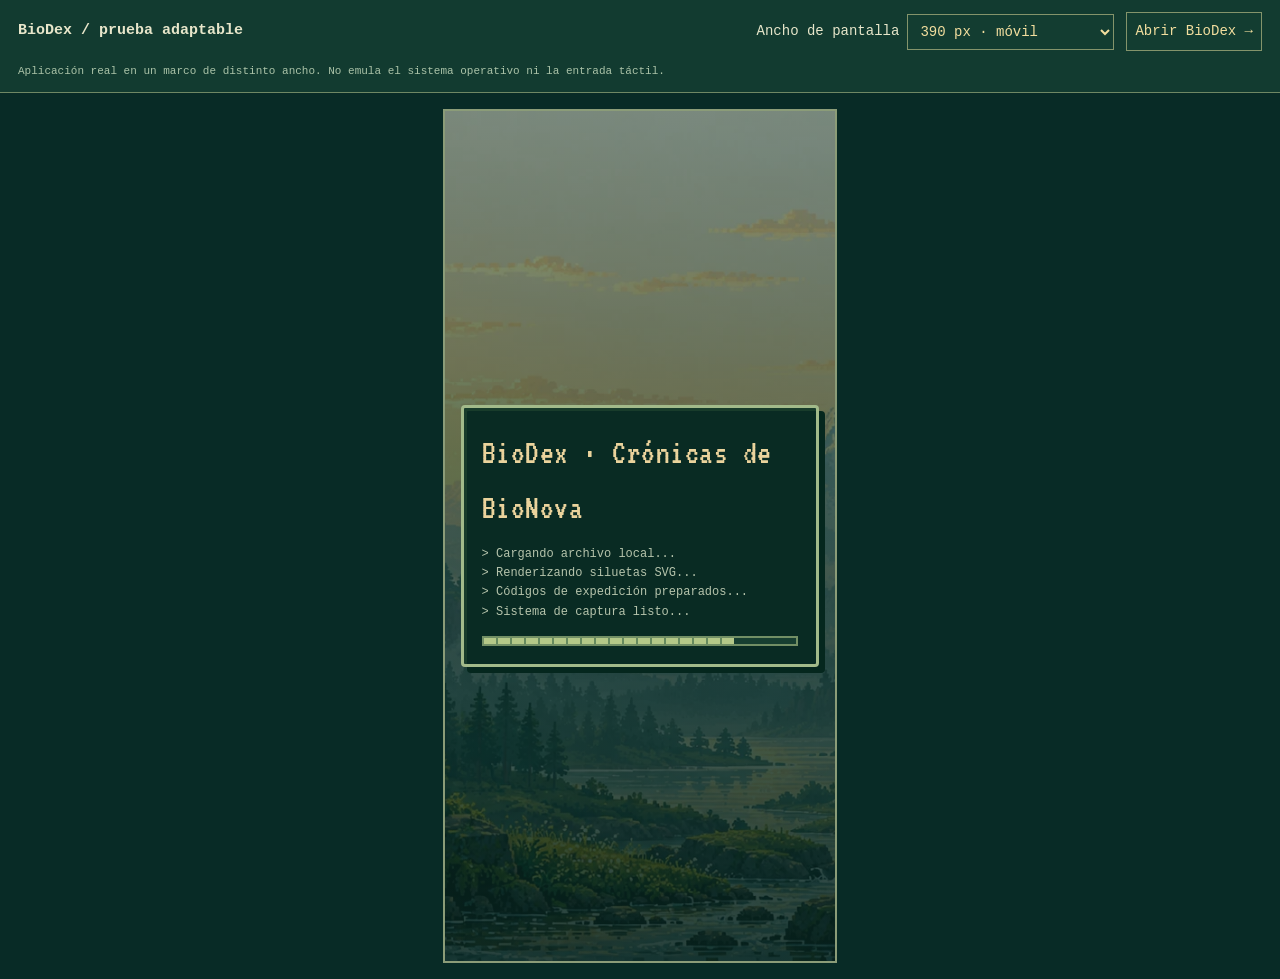
<file: viewport.html>
<!doctype html>
<html lang="es">
<head><meta charset="utf-8"><meta name="viewport" content="width=device-width,initial-scale=1"><title>BioDex · Prueba de tamaños</title>
<style>*{box-sizing:border-box}body{margin:0;background:#082b26;color:#e7e6ca;font:14px/1.5 monospace}header{position:sticky;top:0;z-index:1;padding:12px 18px;background:#123b30;border-bottom:1px solid #6f8864;display:flex;flex-wrap:wrap;gap:12px;align-items:center}h1{font-size:15px;margin:0 auto 0 0}label{display:flex;gap:8px;align-items:center}select,a{font:inherit;color:#f2de9e;background:#133d31;border:1px solid #84946b;padding:8px;text-decoration:none}main{padding:18px 6px;overflow:auto}iframe{display:block;margin:0 auto;border:0;box-shadow:0 0 0 2px #8b9c78;width:390px;height:850px;background:#082b26}p{margin:0;font-size:11px;color:#abc3a8}</style></head>
<body><header><h1>BioDex / prueba adaptable</h1><label>Ancho de pantalla <select id="viewportWidth" onchange="document.getElementById('deviceFrame').style.width=this.value+'px'"><option value="320">320 px · compacto</option><option value="390" selected>390 px · móvil</option><option value="768">768 px · tableta</option><option value="1280">1280 px · escritorio</option></select></label><a href="./index.html">Abrir BioDex →</a><p>Aplicación real en un marco de distinto ancho. No emula el sistema operativo ni la entrada táctil.</p></header><main><iframe id="deviceFrame" title="BioDex de prueba" src="./index.html"></iframe></main></body></html>
</file>
<file: remaster.css>
/* Crónicas de BioNova: pergamino, bosque profundo y luz de hallazgos. */
:root{--bg:#0a1916;--panel:#122b24;--panel2:#1c392e;--ink:#f4eddc;--muted:#b6c5b6;--green:#a5cf9b;--cyan:#c9b376;--yellow:#e8c782;--mag:#c399ac;--red:#f3a99c;--line:#3b5143;--font:"Trebuchet MS",Arial,sans-serif}
html,body{background:#0a1916;color:var(--ink);line-height:1.6}
body{background-image:radial-gradient(ellipse at 80% 0%,#263d29 0,transparent 50%),radial-gradient(ellipse at 0 65%,#16382d 0,transparent 55%)}
body::before{opacity:.12;background-image:url("data:image/svg+xml,%3Csvg viewBox='0 0 180 180' xmlns='http://www.w3.org/2000/svg'%3E%3Cfilter id='n'%3E%3CfeTurbulence type='fractalNoise' baseFrequency='.9' numOctaves='3' stitchTiles='stitch'/%3E%3C/filter%3E%3Crect width='100%25' height='100%25' opacity='.32' filter='url(%23n)'/%3E%3C/svg%3E");background-size:180px;animation:none}
.particles{opacity:.15}.app{max-width:1320px;padding:28px 28px 70px}
h1,h2,h3,.card-title,.boot-title{font-family:Georgia,"Times New Roman",serif;font-weight:400;text-shadow:none;letter-spacing:-.03em}
h2{font-size:clamp(1.7rem,3vw,2.4rem);line-height:1.16}h3{font-size:1.35rem}p{line-height:1.65}em{font-weight:400;color:var(--yellow)}
.topbar{padding:0 0 24px;margin-bottom:0;border-bottom:1px solid #ffffff12;flex-wrap:wrap}.brand{gap:14px}.brand h1{font-size:2.6rem;line-height:1;letter-spacing:-.07em}.brand-dot{color:var(--yellow)}.subtitle{font-size:.6rem;letter-spacing:.29em;margin-top:8px;color:var(--yellow)}.logo{font-family:Georgia,serif;font-size:32px;width:50px;height:58px;position:relative;border:1px solid #b9a064;background:linear-gradient(145deg,#516640,#19362b);border-radius:22px 22px 8px 8px;color:#ead79e;box-shadow:0 0 24px #d3bf6420;text-shadow:none}.logo span{position:absolute;font-size:18px;right:1px;top:-11px}
.account{display:flex;align-items:center;gap:8px 12px;flex-wrap:wrap;max-width:650px}.account>span{font-size:.9rem;overflow-wrap:anywhere}.account small{font-size:.7rem;color:var(--green)}.account button{font-size:.67rem;padding:5px 10px;min-height:36px}
.rpg-window{border:1px solid #7f8050;border-radius:16px;padding:28px;background:linear-gradient(125deg,#1c352bec,#10251feb);box-shadow:0 20px 50px #0002}.rpg-window::before{inset:6px;border:1px solid #dfc68b12;border-radius:11px}
.rpg-title{border:0;background:none;box-shadow:none;padding:0;color:var(--yellow);font:600 .64rem/1.5 var(--font);letter-spacing:.2em;margin-bottom:15px}
.nav{display:flex;gap:5px;overflow-x:auto;padding:17px 0;margin:0 0 15px;scrollbar-width:thin}.nav button{flex:0 0 auto;padding:11px 14px;min-height:43px;border:1px solid transparent;background:none;font-size:.72rem;color:var(--muted);border-radius:8px;text-transform:none;letter-spacing:.01em}.nav button::before{content:none}.nav button.active{background:#c5ae6d18;color:var(--yellow);border-color:#c5ae6d44}.nav button:hover{background:#ffffff08}
button,.btn{border:1px solid #809576;border-radius:7px;box-shadow:none;background:#244637;color:var(--ink);font:600 .76rem/1.4 var(--font);padding:12px 17px;letter-spacing:.04em;text-transform:none;min-height:44px;transition:background .16s,transform .16s}button:hover{transform:translateY(-1px);border-color:var(--yellow);filter:none;background:#355640}button:active{transform:translateY(1px);box-shadow:none}button.primary{color:#18281e;background:linear-gradient(130deg,#ecd59a,#bf9b59);border-color:#e2c284;box-shadow:0 5px 20px #cda85a18}button.primary:hover{background:#eddaa8}button.ghost{border-color:#4e6551;color:#c5d1bd;background:transparent}button.active{color:var(--yellow);border-color:var(--yellow)}button:disabled{opacity:.45;cursor:not-allowed;transform:none}button:focus-visible,a:focus-visible{outline:3px solid #e8c782;outline-offset:4px}
input,select,textarea{background:#0b1d17;border:1px solid #526749;border-radius:7px;box-shadow:none;font-size:1rem;min-height:48px;color:var(--ink);font-family:var(--font)}input:focus,select:focus,textarea:focus{border-color:var(--yellow);box-shadow:0 0 0 3px #d8c07b22}label{font-size:.68rem;letter-spacing:.12em;color:var(--yellow);margin-top:18px}textarea{margin-top:12px}
.card{background:linear-gradient(145deg,#1a3027,#11251e);border:1px solid #456047;border-radius:12px;box-shadow:none;padding:20px}.card:hover{border-color:#a69c61}.card-title{font-size:1.3rem;text-transform:none;color:#ebd9a6;margin-bottom:10px}.small{font-size:.82rem}.pill{font-size:.63rem;letter-spacing:.04em;border:1px solid #63744c;border-radius:5px;background:#ead49d08;padding:3px 8px;font-weight:400}.stamp{font-size:.55rem!important;letter-spacing:.1em;transform:none;border-radius:4px;border-width:1px!important;background:#102c20dd!important;padding:4px 7px!important;color:#b1db98!important;border-color:#73985d!important}
.stats-row{gap:12px}.stat{background:#091b155c;border:1px solid #62774d55;border-radius:8px;min-height:88px;padding:15px}.stat b{font-size:.6rem;font-weight:400;letter-spacing:.14em;color:var(--muted)}.stat span{font:400 clamp(1rem,2vw,1.35rem)/1.25 Georgia,serif;color:var(--yellow);text-shadow:none}.progress{height:8px;border:0;border-radius:8px;background:#03120e;box-shadow:none;margin-top:20px}.progress>div{background:linear-gradient(90deg,#5c916b,#d4c58b);border-radius:8px}
.expedition-hero{display:grid;grid-template-columns:1.25fr 1fr;align-items:center;min-height:365px;padding:36px 45px;position:relative;overflow:hidden;margin-bottom:22px;border:1px solid #a2945266;border-radius:16px;background:radial-gradient(ellipse at 80% 50%,#57744255 0,transparent 55%),linear-gradient(115deg,#19392c,#10271e)}
.expedition-hero::before{content:"";position:absolute;right:-80px;top:-180px;width:650px;height:650px;border:1px solid #d6bc6630;border-radius:50%;box-shadow:0 0 0 38px #d6bc6606,0 0 0 80px #d6bc6604;pointer-events:none}.eyebrow{font-size:.62rem;letter-spacing:.24em;color:#ddcc94;display:block;margin-bottom:20px}.hero-copy{position:relative;z-index:1}.hero-copy h2{font-size:clamp(2rem,3.5vw,3.25rem);line-height:1.12;margin-bottom:18px}.hero-copy p{font-size:.88rem;color:#bccab6;max-width:460px}.hero-copy button{margin-top:10px;min-width:210px}.hero-copy button span{float:right;margin-left:25px}.hero-specimen{text-align:center;position:relative;z-index:1}.specimen-label,.art-caption{display:block;font-size:.56rem;letter-spacing:.2em;color:#c6b67e;margin-top:0}
.portrait{width:min(var(--portrait-size),100%);height:var(--portrait-size);max-height:100%;position:relative;display:inline-grid;place-items:center;isolation:isolate;vertical-align:middle}.portrait img{position:absolute;width:100%;height:100%;object-fit:contain;inset:0;opacity:0;border-radius:18px;transition:opacity .3s,filter .5s;mix-blend-mode:lighten}.portrait.image-ready img{opacity:1}.portrait.image-ready>.portrait-fallback{visibility:hidden}.portrait-fallback{display:grid;place-items:center;width:100%;height:100%}.portrait.silhouette img{filter:grayscale(1) brightness(.12);opacity:.6}.portrait.image-ready.silhouette img{opacity:.65}.portrait.revealed img{filter:drop-shadow(0 8px 14px #0005)}
.bioforma-grid{grid-template-columns:repeat(auto-fill,minmax(220px,1fr));gap:16px}.bioforma{min-height:370px;padding:18px;cursor:pointer}.bioforma .bio-svg-wrap{height:185px;margin:18px 0 14px}.bioforma .bio-svg-wrap .portrait{--portrait-size:185px!important}.bioforma .status{font-size:.55rem;letter-spacing:.05em;padding-right:0;min-height:28px;max-width:80%;line-height:1.4}.bioforma .stamp{top:16px;right:12px}.bioforma .card-title{margin-bottom:5px;font-size:1.5rem}.bioforma .small{font-size:.76rem;line-height:1.6;margin-top:9px}.bio-svg-wrap{background:radial-gradient(ellipse,#76935a15,transparent 75%);border:0;border-radius:10px;height:150px;overflow:hidden}.locked .bio-svg-wrap,.evo-locked .bio-svg-wrap{filter:none}.bioforma.locked{background:linear-gradient(145deg,#14271f,#0e1e18);border-color:#334936}.bioforma button{border:0;border-top:1px solid #ffffff12;border-radius:0;margin-top:4px;color:#e0cf9b!important;text-align:left;padding:10px 0 0}.rarity-rara,.rarity-epica,.rarity-legendaria,.rarity-poco-comun{box-shadow:none}.rarity-legendaria{border-color:#cab265;animation:legend 3s infinite alternate}
.filters{margin-bottom:25px}.status{color:#c6bd8b}.meter b{font-weight:400;font-size:.75rem}.meter-bar{border:0;border-radius:8px;height:5px;background:#071710}.meter-bar>div{background:linear-gradient(90deg,#79a47a,#dcc68e)}.meter{grid-template-columns:100px 1fr 35px}.meter span{font-size:.8rem}
.access-layout{display:grid;grid-template-columns:1.2fr 1fr;align-items:center;gap:70px;min-height:85vh;max-width:1160px;margin:auto}.access-art{position:relative;padding:25px 10px}.access-art h1{font-size:clamp(2.8rem,4.7vw,4.7rem);line-height:1.04;letter-spacing:-.045em}.access-art p{font-size:.85rem;color:var(--muted);margin-top:25px}.access-creature{text-align:center;margin-top:12px}.art-caption{text-align:center}.register h2{font-size:2rem}.register{padding:34px}.access-tabs{display:flex;gap:8px;margin:22px 0 10px}.access-tabs button{flex:1}.access-submit{width:100%;margin-top:25px}.form-error{color:#f3b0a0;font-size:.84rem;min-height:22px;margin-top:12px}.connection-note,.preview-banner{font-size:.75rem;line-height:1.6;padding:12px 15px;background:#b8994d18;border:1px solid #b8994d66;border-radius:6px;color:#e8d29a;margin:12px 0}.register>.ghost{width:100%}.footer-note{font-size:.71rem;color:#a7baa7}.access-layout .rpg-window::before{pointer-events:none}
.capture-terminal{max-width:780px;margin:10px auto;padding:36px}.capture-terminal h2{font-size:2.6rem}.terminal-orb{text-align:center}.terminal-lines{background:#07181099;border:1px solid #58713e66;border-radius:8px;margin-top:24px;min-height:auto;font-size:.8rem;padding:18px;line-height:2}.capture-terminal .modal-actions button:first-child{flex:1}
.sector-grid,.gym-grid{grid-template-columns:repeat(auto-fit,minmax(min(100%,330px),1fr))}.gym-zone-svg,.zone-svg{border:1px solid #5e75445c;border-radius:8px;background:#0c221a;overflow:hidden}.sector-locked .gym-zone-svg{filter:sepia(.6) brightness(.55)!important}.gym-mini-card{border:1px solid #4e6544;border-radius:7px;padding:12px;background:#0a1c1666}.gym-mini-header b{font-size:.82rem}.gym-bio-pill{border:1px solid #597444;border-radius:5px;font-size:.64rem}.gym-bio-pill.captured{color:#c9dca8;border-color:#8ca360}.sector-locked-panel,.gym-locked-panel{border:1px dashed #6e794a;border-radius:8px}.gym-status-pill{border-width:1px;border-radius:4px;transform:none}.gym-code-line,.gym-bio-token{border:1px solid #547147;border-radius:6px;background:#0b2117}.gym-bio-list{grid-template-columns:repeat(3,1fr)}
.modal-back{backdrop-filter:blur(9px);background:#030d09b5}.modal{max-height:90dvh}.modal-back .bio-svg-wrap{height:240px!important}.modal-back .bio-svg-wrap .portrait{--portrait-size:230px!important}.dialogue .name{border:1px solid #ae9c5b;border-radius:6px 6px 0 0;background:#1a3425;color:#dfce9c;font-size:.8rem}.dialogue .box{border:1px solid #ae9c5b;border-radius:0 8px 8px 8px;background:#0d241af5;box-shadow:0 8px 40px #0007;font-size:.9rem}.toast{background:#163222;border:1px solid var(--green);border-radius:8px;box-shadow:0 10px 30px #0005;font-size:.86rem;max-width:min(370px,calc(100vw - 32px))}.expedition-footer{display:flex;justify-content:space-between;gap:16px;flex-wrap:wrap;border-top:1px solid #ffffff10;margin-top:40px;padding-top:20px;color:#9cb09b;font-size:.62rem;letter-spacing:.08em}
.boot-screen{background:radial-gradient(circle,#294530,#0a1916)}.boot-panel{border:1px solid #cfb773;border-radius:14px;background:#10291f;box-shadow:0 0 100px #b6c27d15;padding:35px}.boot-title{font-size:2rem;color:#e4d6a8}.boot-line{font-size:.82rem;color:#b6c4ac}.boot-bar{border:1px solid #51673d;border-radius:10px;height:10px}.boot-bar>div{background:linear-gradient(90deg,#7fa87a,#dcc38b)}
#captureOverlay{background:radial-gradient(ellipse at center,#243b27,#030c07 75%)}.cap-stage .portrait{--portrait-size:250px!important}.cap-svg-wrap{width:250px;height:250px}.cap-name{font-family:Georgia,serif;letter-spacing:.01em;text-shadow:0 0 30px var(--cap-col);font-weight:400}.cap-rarity{font-size:.72rem;letter-spacing:.18em;border-width:1px;border-radius:6px;box-shadow:0 0 20px #ffffff12}.cap-cta button{border:1px solid #b6a163;border-radius:8px;background:#31492c;padding:14px 30px;font:600 .8rem var(--font);letter-spacing:.06em;box-shadow:0 0 25px #cbb35422}
@media(max-width:900px){.app{padding:18px 18px 50px}.topbar{flex-direction:row;align-items:center}.account{max-width:100%;justify-content:flex-end}.account small{flex-basis:auto}.access-layout{gap:30px;grid-template-columns:1fr 1fr;min-height:85vh}.access-art h1{font-size:3rem}.access-art p br{display:none}.access-creature .portrait{--portrait-size:220px!important}.register{padding:25px}.expedition-hero{padding:28px;grid-template-columns:1.15fr 1fr}.hero-specimen .portrait{--portrait-size:240px!important}.hero-copy h2{font-size:2.3rem}.hero-copy p br{display:none}.grid.two{grid-template-columns:repeat(2,minmax(0,1fr))}.grid.three{grid-template-columns:repeat(3,minmax(0,1fr))}.grid.four{grid-template-columns:repeat(2,minmax(0,1fr))}.stats-row{grid-template-columns:repeat(4,minmax(0,1fr))}.stat{padding:12px}.rpg-window{padding:23px}.filters{grid-template-columns:1fr 1fr}}
@media(max-width:620px){.app{padding:16px 14px 40px}.brand h1{font-size:2.15rem}.logo{width:42px;height:49px}.subtitle{font-size:.5rem}.topbar{gap:18px;padding-bottom:15px}.account{width:100%;justify-content:flex-start;font-size:.75rem;gap:7px 12px}.account small{flex:1;min-width:80px}.account button{padding:5px 9px}.nav{margin-bottom:5px;padding:13px 0;gap:2px}.nav button{padding:9px 11px}.access-layout{display:flex;flex-direction:column;gap:16px;padding-top:10px}.access-art{width:100%;padding:0;text-align:center}.access-art h1{font-size:2.65rem}.access-art h1 br:nth-child(2){display:none}.access-art .eyebrow{font-size:.55rem;margin-bottom:15px}.access-art p{margin:15px 0;font-size:.8rem}.access-creature{margin:0}.access-creature .portrait{--portrait-size:175px!important}.art-caption{font-size:.48rem;margin-top:-4px}.register{width:100%;padding:25px}.expedition-hero{grid-template-columns:1fr;padding:25px 24px 17px;min-height:0}.hero-copy h2{font-size:2.25rem}.hero-copy p{font-size:.82rem}.hero-copy button{width:100%;margin-top:5px}.hero-specimen .portrait{--portrait-size:220px!important}.hero-specimen{margin-top:10px}.specimen-label{font-size:.5rem}.eyebrow{font-size:.55rem;margin-bottom:12px}.grid.two,.grid.three,.grid.four{grid-template-columns:1fr}.rpg-window{padding:22px 18px}.stats-row{grid-template-columns:repeat(2,minmax(0,1fr))}.filters{grid-template-columns:1fr}.bioforma-grid{grid-template-columns:repeat(2,minmax(0,1fr));gap:10px}.bioforma{padding:12px;min-height:350px}.bioforma .bio-svg-wrap{height:145px;margin-top:20px;margin-bottom:9px}.bioforma .bio-svg-wrap .portrait{--portrait-size:145px!important}.bioforma .status{font-size:.48rem;max-width:100%;margin-top:21px;min-height:27px}.bioforma .stamp{top:10px;left:12px;right:auto;font-size:.46rem!important}.bioforma .card-title{font-size:1.3rem}.bioforma .small{font-size:.69rem;line-height:1.5}.bioforma .pill{font-size:.52rem;padding:2px 5px;margin:1px}.bioforma button{font-size:.68rem}.capture-terminal h2{font-size:2rem}.capture-terminal{padding:26px 21px}.modal-back{padding:12px}.modal-back .bio-svg-wrap{height:205px!important}.modal-back .bio-svg-wrap .portrait{--portrait-size:200px!important}.dialogue .box{min-height:70px;padding:12px}.gym-bio-list{grid-template-columns:repeat(3,1fr)}.cap-stage .portrait{--portrait-size:230px!important}.cap-svg-wrap{width:230px;height:230px}.expedition-footer{font-size:.55rem}.sector-grid{gap:15px}.gym-command-row{gap:12px}.modal-actions{gap:8px}.modal-actions button{flex:1;min-width:120px}}
@media(prefers-reduced-motion:reduce){*,*::before,*::after{scroll-behavior:auto!important;animation-duration:.01ms!important;animation-delay:0s!important;animation-iteration-count:1!important;transition-duration:.01ms!important}.particles{display:none}.cap-flash{display:none}}
</file>
<file: retro.css>
/* FIELD-02: carcasa física, pantallas de campo y paisajes pixel art. */
:root{--bg:#092d2c;--panel:#112e2c;--panel2:#193d38;--ink:#f5efdb;--muted:#b4c6b8;--yellow:#f3c678;--green:#a9d2ab;--cyan:#e8b16d;--line:#4d7060;--font:"Courier New",monospace;--case:#dadbc4;--case-ink:#244640;--landscape:url("assets/landscapes/bosque.webp")}
html,body{background-color:var(--bg);font-family:var(--font)}body{background-image:linear-gradient(#082c29de,#082420ee),var(--landscape);background-size:cover;background-position:center;background-attachment:fixed}body::before{opacity:.035}.particles{display:none}.app{max-width:1480px;padding:30px 26px 45px}h1,h2,h3,.card-title,.boot-title{font-family:var(--font);font-weight:700;letter-spacing:-.055em}h2{font-size:clamp(1.6rem,2.4vw,2.4rem)}h3{font-size:1.25rem}p{font-family:"Trebuchet MS",Arial,sans-serif;font-size:.9rem;line-height:1.65}button,input,select,textarea{font-family:var(--font)}button{font-size:.73rem;border-radius:3px;border-width:1px;box-shadow:0 3px 0 #071b19;min-height:44px;font-weight:700}button.primary{background:#efc57c;border:1px solid #ffe5a6;color:#1b3b32;box-shadow:0 3px 0 #846736}button.ghost{border-color:#668675;background:#153e36;color:#e6e9d3}button:hover{transform:translateY(-1px)}button:focus-visible,a:focus-visible,input:focus-visible{outline:3px solid #ffdc91;outline-offset:3px}input,select,textarea{border-radius:2px;background:#092620;border-color:#647b66;font-size:.88rem}.rpg-window,.card{border-radius:3px;background:#13372f;border:1px solid #65836b;box-shadow:inset 0 0 0 3px #092a234d}.rpg-window::before{display:none}.rpg-title{font-family:var(--font);font-size:.58rem;letter-spacing:.15em;color:#e9c98e}.card-title{color:#f4dcaa}.pill,.stamp,.gym-status-pill{border-radius:2px}.progress,.progress>div{border-radius:0}.progress{height:7px}.progress>div{background:#c9cf84}.sr-only{position:absolute;width:1px;height:1px;padding:0;margin:-1px;overflow:hidden;clip:rect(0,0,0,0);white-space:nowrap;border:0}
.field-device,.welcome-device{background:var(--case);border:2px solid #526f58;border-radius:22px 22px 54px 22px;box-shadow:inset 0 2px 0 #ffffff9c,inset 0 -8px 0 #96a68c,0 20px 0 #06221f,0 40px 80px #0004;padding:0 20px 8px;overflow:hidden;position:relative}.device-header{display:flex;align-items:center;justify-content:space-between;gap:20px;padding:23px 10px 20px;color:var(--case-ink);border-bottom:2px solid #aebaa1}.brand{display:flex;gap:16px;align-items:center}.brand h1{font-size:2rem;line-height:1;margin:0;letter-spacing:-.08em}.brand h1>span{font-size:.6rem;letter-spacing:.08em;display:inline-block;border:1px solid #8da28b;padding:5px 7px;margin-left:12px;vertical-align:middle}.subtitle{font-family:var(--font);font-size:.47rem;color:#5e7767;letter-spacing:.13em;margin-top:7px}.device-lens{height:53px;width:53px;flex:0 0 53px;border-radius:50%;background:#2b5147;border:5px solid #b6c5a8;box-shadow:0 0 0 2px #6d8a70,0 3px 0 #7b8e72;display:grid;place-items:center}.device-lens i{width:28px;height:28px;border-radius:50%;background:radial-gradient(circle at 35% 30%,#d0f7cd,#4c9d86 43%,#235f54 65%);border:1px solid #183f36;box-shadow:inset -2px -3px 4px #12362c80}.header-signals{display:flex;align-items:center;gap:22px}.header-signals>span{font-size:.54rem;letter-spacing:.06em;white-space:nowrap}.power-led{display:inline-block;width:8px;height:8px;margin-right:7px;border-radius:50%;background:#669d61;box-shadow:0 0 0 2px #25483424,0 0 9px #74b77677}.header-signals .ghost{color:#36564a;background:#c7ceb4;border-color:#9bab90;min-height:36px;padding:8px 12px;box-shadow:0 2px 0 #a0ae94;font-size:.64rem}.device-layout{display:grid;grid-template-columns:200px minmax(0,1fr);gap:18px;padding-top:20px}.explorer-sidebar{min-width:0;align-self:start;position:sticky;top:18px;padding:0 0 14px}.explorer-card{width:100%;display:flex;align-items:center;flex-direction:column;background:#c4cdb0;color:#284b3c;border:1px solid #9caa8d;box-shadow:inset 0 0 0 3px #d1d7bc;padding:11px 11px 14px;line-height:1.3;text-align:center}.explorer-card:hover{background:#cbd2b6;color:#244633}.explorer-card strong{font-size:.75rem;line-height:1.4;overflow-wrap:anywhere;max-width:100%;margin:10px 0 5px}.explorer-card small{font-size:.55rem;color:#506b55}.avatar-monitor{width:100%;height:147px;border:3px solid #526e56;background:linear-gradient(#071e1a25,#09281b44),var(--landscape) center/cover;position:relative;overflow:hidden;box-shadow:inset 0 0 0 2px #96b18a}.avatar-sprite{width:100%;height:100%;object-fit:contain;image-rendering:pixelated}.avatar-monitor>.avatar-sprite{height:133px;filter:drop-shadow(0 4px 4px #0005);padding:5px}.avatar-coordinates{position:absolute;left:5px;bottom:4px;font-size:.43rem;background:#16382fe0;color:#cedcb7;padding:3px 5px}.edit-profile{font-size:.48rem;letter-spacing:.09em;margin-top:13px;color:#355a46}.explorer-sidebar .nav{display:grid;grid-template-columns:1fr;gap:5px;padding:13px 0;margin:0;overflow:visible}.explorer-sidebar .nav button{width:100%;text-align:left;color:#46644f;background:#cdd4b8;border:1px solid transparent;padding:8px 12px;border-radius:2px;min-height:38px;font-size:.68rem;box-shadow:none;letter-spacing:0}.explorer-sidebar .nav button.active{background:#335f4d;color:#f7e3ac;border:1px solid #244c3c;box-shadow:inset 3px 0 0 #ebc57f}.explorer-sidebar .nav button:hover{background:#b5c3a0}.explorer-sidebar .nav button.active:hover{background:#355e4b}.sidebar-counter{display:flex;flex-wrap:wrap;align-items:center;gap:10px;color:#2e5843;border-top:1px solid #9fb18e;padding:13px 10px 0}.sidebar-counter>b{font-size:2rem;line-height:1}.sidebar-counter>span{font-size:.49rem;line-height:1.6;letter-spacing:.1em}.sidebar-counter>.progress{width:100%;background:#a1b18f;margin:0}.sidebar-counter>.progress>div{background:#45724f}.device-screen{min-width:0;border:7px solid #476752;border-radius:8px 8px 22px 8px;background:#092a24;padding:0 22px 24px;box-shadow:0 0 0 1px #789170,inset 0 0 20px #00190d66}.screen-status{display:flex;align-items:center;gap:12px;flex-wrap:wrap;padding:12px 0;border-bottom:1px solid #3e6551;color:#a6bfa0;font-size:.5rem;letter-spacing:.05em}.screen-status>span:first-child{color:#e3c98b;margin-right:auto}.screen-status .ghost{padding:2px 7px;min-height:27px;box-shadow:none;font-size:.9rem;border:0;background:none}.preview-banner{font-family:var(--font);font-size:.59rem;border:1px dashed #8d8960;background:#cfac4d0b;color:#c8c49b;border-radius:0;padding:9px 12px;margin:13px 0 19px}.preview-banner b{color:#edd08c}.device-bottom{color:#57705b;padding:19px 10px 17px;display:flex;justify-content:space-between;align-items:center;gap:20px;font-size:.52rem;letter-spacing:.12em}.device-controls{display:flex;gap:18px;align-items:center}.device-controls>span:last-child{line-height:1.6}.device-controls small{font-size:.4rem;color:#75896e}.dpad{font:bold 48px/1 monospace;color:#5e7d63;text-shadow:0 3px #3f624b;filter:drop-shadow(0 2px 0 #8c9e7d)}.physical-buttons{display:flex;gap:11px;margin-left:auto}.physical-buttons button{width:39px;height:39px;min-height:39px;padding:0;border-radius:50%;border:2px solid #bb9b63;background:#d9ac68;box-shadow:0 3px 0 #8c8054;color:#6a572f;font-size:.75rem}.physical-buttons button:last-child{background:#719474;border-color:#9cb08a;color:#ecedd3;box-shadow:0 3px 0 #47674d;transform:translateY(-7px)}.speaker-grille{font-size:22px;letter-spacing:3px;transform:skewY(-12deg);color:#98a58d}
.field-hero{position:relative;min-height:355px;overflow:hidden;border:1px solid #7b9a72;background:linear-gradient(90deg,#092a22db 5%,#092a2290 42%,#092a2210),var(--landscape) center/cover;margin-bottom:18px;padding:55px 28px 28px}.scene-topline,.scene-bottomline{position:absolute;display:flex;justify-content:space-between;gap:12px;left:17px;right:17px;color:#dbe4bc;font-size:.46rem;letter-spacing:.12em;z-index:3}.scene-topline{top:15px}.scene-bottomline{bottom:13px}.field-hero-copy{position:relative;z-index:2;width:65%}.field-hero-copy h2{font-size:clamp(1.65rem,2.5vw,2.7rem);line-height:1.16;color:#f8f0cf;text-shadow:2px 3px #062c25;margin:0 0 18px}.eyebrow{font-family:var(--font);font-size:.54rem;letter-spacing:.16em;margin-bottom:16px;color:#f2cc84}.field-hero-copy p{font-size:.8rem;color:#e0e4c9}.field-hero-copy .primary{margin-top:10px;font-size:.67rem}.field-hero-sprites{position:absolute;right:8px;bottom:20px;display:flex;align-items:flex-end;width:50%;height:280px;pointer-events:none}.field-hero-sprites>.avatar-sprite{width:115px;height:190px;margin-right:-48px;z-index:1;filter:drop-shadow(0 7px 6px #021e1b88)}.field-hero-sprites>.portrait{width:100%;max-width:280px;--portrait-size:260px}.field-specimen{position:absolute;right:18px;bottom:10px;font-size:.43rem;color:#f4d99c;background:#092a21ca;padding:4px 7px;z-index:3}.field-summary{display:grid;grid-template-columns:repeat(4,minmax(0,1fr));gap:9px;margin:15px 0 20px}.field-summary .stat{background:#c5d0ab;border:2px solid #6a8b62;border-radius:2px;padding:14px 12px;min-height:82px;box-shadow:inset 0 0 0 2px #d6dfba}.field-summary .stat b{color:#516849;font-size:.47rem;letter-spacing:.11em}.field-summary .stat span{font:bold 1.5rem/1.4 var(--font);color:#2c513d}.field-actions .card{padding:22px}.field-actions h3{color:#efdfb5;margin:0}.field-actions p{font-size:.8rem}.field-actions .ghost{font-size:.63rem}.portrait img{mix-blend-mode:normal;border-radius:0}.portrait.cutout img{filter:drop-shadow(0 7px 12px #0004)}.portrait.image-ready.silhouette img{filter:brightness(0) drop-shadow(0 0 1px #d6eac3);opacity:.7}.portrait.full-art img{border:1px solid #9bb37780;object-fit:cover}.bioforma .bio-svg-wrap{background:repeating-linear-gradient(0deg,#91ab7606 0 1px,transparent 1px 5px),radial-gradient(ellipse,#91ab7617,transparent 75%);border:1px solid #5c7e5833;border-radius:0}.bioforma .card-title{font-size:1.25rem}.bioforma-grid{grid-template-columns:repeat(auto-fill,minmax(190px,1fr));gap:12px}.bioforma{min-height:360px}.bioforma .status{font-size:.48rem}.bioforma .stamp{font-family:var(--font);font-size:.44rem!important}.bioforma .small{font-size:.71rem}.bioforma button{font-family:var(--font);font-size:.61rem;box-shadow:none}.modal-back .bio-svg-wrap{overflow:visible;background:none}.modal-back .full-art{--portrait-size:300px!important}.modal-back .bio-svg-wrap:has(.full-art){height:310px!important}.modal{border-radius:4px;background:#103b2e}.cap-name{font-family:var(--font);font-size:clamp(2rem,7vw,3.5rem);font-weight:700}.cap-stage .portrait{--portrait-size:300px!important}.cap-svg-wrap{width:300px;height:300px}.cap-stage .portrait img{border:0;filter:drop-shadow(0 0 35px var(--cap-glow))}.cap-cta button{font-family:var(--font);border-radius:2px}.capture-terminal{max-width:none;margin:0}.capture-terminal h2{font-size:clamp(1.7rem,2.7vw,2.4rem)}.capture-terminal .terminal-lines{font-size:.7rem;border-radius:0}.demo-lab{margin-top:15px;border:1px dashed #8b9a66;padding:14px 18px;font-size:.72rem;color:#d5d3a4}.demo-lab summary{cursor:pointer;min-height:28px}.demo-lab code{background:#021b14;padding:3px 5px;white-space:normal;overflow-wrap:anywhere;color:#f8d993}.demo-lab p{font-size:.78rem}.sector-grid,.gym-grid{grid-template-columns:repeat(auto-fit,minmax(min(100%,290px),1fr))}
.device-badge{color:#41614e;padding:19px 11px 15px;font-size:.6rem;font-weight:700;letter-spacing:.12em;border-bottom:2px solid #aebaa1;display:flex;align-items:center;gap:5px}.device-badge>span:last-child{margin-left:auto;font-size:.46rem;color:#798b6f}.welcome-device{max-width:1300px;margin:auto}.welcome-device .access-layout{min-height:0;gap:27px;grid-template-columns:1.06fr 1fr;padding:24px 5px 9px;align-items:stretch;max-width:none}.welcome-device .access-art{padding:0;display:flex;flex-direction:column;min-width:0}.welcome-landscape{flex:1;position:relative;min-height:490px;overflow:hidden;background:linear-gradient(#082b2245,#092c2205 50%,#082b2288),var(--landscape) center/cover;border:7px solid #567558;box-shadow:0 0 0 1px #8a9e7b;border-radius:3px}.welcome-title{position:absolute;left:30px;right:15px;top:90px;z-index:2}.welcome-title h1{font-size:clamp(1.9rem,3vw,2.8rem);line-height:1.12;text-shadow:2px 3px #072a21;color:#f6edd3;letter-spacing:-.06em}.welcome-title .eyebrow{font-size:.5rem;color:#ffe1a0}.welcome-specimens{display:flex;align-items:flex-end;justify-content:center;position:absolute;left:10px;right:5px;bottom:46px;height:245px}.welcome-specimens>#welcomeAvatar{height:230px;width:160px;margin-right:-30px;filter:drop-shadow(0 7px 5px #092315a0)}.welcome-specimens .welcome-creature{width:220px;z-index:1;display:flex;align-items:center}.welcome-specimens .portrait{--portrait-size:240px!important}.welcome-caption{color:#46694e;padding:23px 9px 9px}.welcome-caption>span{font-size:.56rem;letter-spacing:.13em;font-weight:bold}.welcome-caption p{font-size:.76rem;margin-top:6px;color:#6a7f62}.welcome-device .register{padding:26px 26px 20px;background:#13382e;border:4px solid #668162;border-radius:3px;min-width:0}.register h2{font-size:1.7rem;margin:0 0 12px}.access-tabs{margin:17px 0 8px}.access-tabs button{min-height:35px;padding:8px;font-size:.62rem}.register label{font-family:var(--font);font-size:.54rem;margin-top:13px;letter-spacing:.07em}.register input{min-height:43px}.register .access-submit{margin-top:16px;font-size:.67rem;min-height:40px}.form-error{min-height:0;margin:0;font-size:.75rem}.form-error:not(:empty){margin-top:10px}.connection-note{font-family:var(--font);font-size:.58rem;line-height:1.6;border:0;border-left:2px solid #bfa463;border-radius:0;padding:8px 12px;margin:14px 0}.profile-choices{margin-top:15px}.profile-choices fieldset{padding:0;border:0;margin:0 0 16px;min-width:0}.profile-choices legend{font-size:.54rem;letter-spacing:.07em;color:#d9c896;margin-bottom:9px;font-family:var(--font);font-weight:700}.avatar-options,.landscape-options{display:grid;grid-template-columns:repeat(4,minmax(0,1fr));gap:7px}.avatar-option{padding:4px 3px 7px;background:#1e4738;border:1px solid #59734f;box-shadow:none;border-radius:2px;min-width:0;display:flex;align-items:center;flex-direction:column;gap:1px;color:#cbd6b3;position:relative}.avatar-option>.avatar-sprite{height:83px;width:100%;filter:drop-shadow(0 3px 2px #0004)}.avatar-option>span:not(.sr-only){font-size:.51rem;line-height:1.6}.avatar-option.selected,.landscape-option.selected{outline:2px solid #e6c889;outline-offset:1px;background:#466245;border-color:#ffe7a9}.avatar-option.selected::after,.landscape-option.selected::after{content:'✓';position:absolute;right:3px;top:2px;background:#ead08b;color:#234a35;width:14px;height:14px;font-size:.57rem;line-height:14px;text-align:center}.landscape-option{padding:0;background:#173c31;box-shadow:none;border:1px solid #587650;border-radius:2px;overflow:hidden;position:relative;min-width:0}.landscape-option>img{display:block;width:100%;height:44px;object-fit:cover;image-rendering:pixelated}.landscape-option>span{display:block;padding:7px 2px;font-size:.42rem;letter-spacing:-.02em;line-height:1.4;color:#e5dfba}.preview-start{width:100%;font-size:.69rem}.footer-note{font-family:var(--font);font-size:.54rem;line-height:1.6;margin-bottom:0}.profile-preview{display:flex;align-items:center;gap:20px;max-width:500px;background:linear-gradient(90deg,#102b2155,#102b21ee),var(--landscape) center/cover;border:2px solid #7a9869;padding:20px;margin:20px 0}.profile-preview>.avatar-sprite{width:120px;height:180px;flex-shrink:0}.profile-preview h3{margin:0;color:#f2e4be;overflow-wrap:anywhere}.profile-preview p{font-size:.75rem}.profile-page .avatar-option>.avatar-sprite{height:150px}.profile-page .landscape-option>img{height:100px}.profile-page .landscape-option>span{font-size:.6rem}.profile-page .profile-choices legend{font-size:.63rem}.profile-page .avatar-option>span{font-size:.65rem}.boot-screen{background:#0a3128}.boot-panel{border-radius:4px;border:5px solid #698762;background:#163f31}.boot-title{color:#ead49a}.boot-bar,.boot-bar>div{border-radius:0}
@media(max-width:1100px){.app{padding:20px 15px 40px}.field-device{padding-left:14px;padding-right:14px}.device-layout{grid-template-columns:165px minmax(0,1fr);gap:14px}.device-screen{padding:0 16px 20px}.explorer-sidebar .nav button{font-size:.6rem;padding:8px}.field-hero{padding-left:22px;padding-top:52px;min-height:330px}.field-hero-copy{width:75%}.field-hero-copy h2{font-size:2rem}.field-hero-sprites{right:-25px;width:48%;opacity:.9}.field-hero-sprites>.avatar-sprite{width:90px;height:165px;margin-right:-50px}.field-hero-sprites>.portrait{--portrait-size:220px!important}.welcome-device .access-layout{gap:19px}.welcome-device .register{padding:22px 18px}.welcome-title{left:20px}.welcome-title h1{font-size:2.1rem}.welcome-specimens>#welcomeAvatar{width:130px}.welcome-specimens .portrait{--portrait-size:215px!important}.welcome-specimens .welcome-creature{width:200px}.avatar-option>.avatar-sprite{height:72px}}
@media(max-width:800px){.device-layout{grid-template-columns:1fr;padding-top:13px}.explorer-sidebar{position:static;display:grid;grid-template-columns:155px minmax(0,1fr);gap:10px;padding-bottom:0}.explorer-card{padding:6px;min-height:0}.avatar-monitor{height:86px}.avatar-monitor>.avatar-sprite{height:80px;padding:2px}.explorer-card strong{font-size:.6rem;margin:6px 0 2px}.explorer-card small{font-size:.45rem}.edit-profile{font-size:.42rem;margin-top:5px}.explorer-sidebar .nav{display:grid;grid-template-columns:repeat(3,minmax(0,1fr));gap:5px;align-content:center;padding:0}.explorer-sidebar .nav button{min-height:36px;font-size:.54rem;text-align:center;padding:6px 3px;border:1px solid #a4b295;white-space:normal}.sidebar-counter{display:none}.device-screen{border-width:5px}.field-hero-copy{width:70%}.field-hero-sprites{width:45%;right:0;opacity:1}.welcome-device .access-layout{grid-template-columns:1fr;gap:8px}.welcome-landscape{min-height:370px}.welcome-title{top:55px}.welcome-title h1{font-size:2.25rem;max-width:80%}.welcome-specimens{bottom:30px;right:5px;left:auto;width:280px;height:190px}.welcome-specimens>#welcomeAvatar{height:180px;width:120px}.welcome-specimens .portrait{--portrait-size:190px!important}.welcome-specimens .welcome-creature{width:175px}.welcome-caption{padding:17px 5px 12px}.welcome-device .register{padding:25px}.avatar-option>.avatar-sprite{height:95px}.landscape-option>img{height:65px}.landscape-option>span{font-size:.51rem}.welcome-device .device-bottom{padding:18px 5px}.device-badge>span:last-child{display:none}}
@media(max-width:520px){.app{padding:10px 7px 28px}.field-device,.welcome-device{padding:0 9px 4px;border-radius:14px 14px 35px 14px;border-width:1px;box-shadow:inset 0 -5px #99a98d,0 10px 0 #06221f,0 15px 30px #0004}.device-header{padding:16px 4px 13px;gap:7px}.device-lens{width:36px;height:36px;flex-basis:36px;border-width:4px}.device-lens i{width:20px;height:20px}.brand{gap:9px}.brand h1{font-size:1.6rem}.brand h1>span{font-size:.4rem;padding:3px 4px;margin-left:6px}.subtitle{font-size:.32rem;margin-top:6px;letter-spacing:.07em}.header-signals{gap:5px;flex-direction:column}.header-signals>span{font-size:.36rem}.header-signals .ghost{font-size:.47rem;padding:4px 7px;min-height:28px}.power-led{width:5px;height:5px;margin-right:4px}.device-layout{gap:10px;padding-top:10px}.explorer-sidebar{grid-template-columns:105px minmax(0,1fr);gap:8px}.explorer-sidebar .nav{grid-template-columns:repeat(2,minmax(0,1fr));gap:3px}.explorer-sidebar .nav button{min-height:30px;padding:3px 1px;font-size:.44rem;letter-spacing:-.04em}.avatar-monitor{height:88px;border-width:2px}.avatar-monitor>.avatar-sprite{height:80px}.explorer-card strong{font-size:.51rem}.explorer-card small{font-size:.39rem}.avatar-coordinates{font-size:.32rem;left:3px;bottom:2px}.edit-profile{font-size:.34rem;letter-spacing:0}.device-screen{padding:0 9px 15px;border-width:4px;border-radius:4px 4px 16px 4px}.screen-status{gap:6px;font-size:.39rem;padding:8px 0}.screen-status>span:first-child{width:100%;margin:0}.screen-status #cloudStatus{flex:1;overflow-wrap:anywhere}.screen-status .ghost{min-height:25px;padding:0 4px}.preview-banner{font-size:.47rem;line-height:1.65;padding:8px;margin:9px 0 12px}.field-hero{min-height:385px;padding:42px 17px 155px;background-image:linear-gradient(#092a2288,#092a2220 55%,#092a2280),var(--landscape);margin-bottom:10px}.field-hero-copy{width:100%}.field-hero-copy h2{font-size:1.65rem;line-height:1.13;margin-bottom:11px}.field-hero-copy p{font-size:.73rem;margin:10px 0}.field-hero-copy .primary{font-size:.56rem;padding:10px 13px;min-height:39px;margin-top:3px}.field-hero-copy .eyebrow{font-size:.43rem;margin-bottom:10px}.field-hero-sprites{width:210px;height:155px;right:12px;bottom:19px;justify-content:flex-end}.field-hero-sprites>.portrait{--portrait-size:160px!important;max-width:160px}.field-hero-sprites>.avatar-sprite{height:135px;width:80px;margin-right:-25px}.field-specimen{font-size:.34rem;right:7px;bottom:6px}.scene-topline,.scene-bottomline{font-size:.32rem;letter-spacing:.05em;left:11px;right:11px}.scene-topline{top:11px}.field-summary{grid-template-columns:repeat(2,minmax(0,1fr));gap:7px;margin:11px 0 13px}.field-summary .stat{min-height:68px;padding:10px}.field-summary .stat b{font-size:.42rem}.field-summary .stat span{font-size:1.25rem}.field-actions .card{padding:18px}.field-actions h3{font-size:1.1rem}.field-actions p{font-size:.75rem}.rpg-window{padding:22px 14px}h2{font-size:1.55rem}.rpg-title{font-size:.48rem}.bioforma-grid{grid-template-columns:repeat(2,minmax(0,1fr));gap:7px}.bioforma{padding:9px;min-height:310px}.bioforma .bio-svg-wrap{height:119px;margin-top:12px;margin-bottom:7px}.bioforma .bio-svg-wrap .portrait{--portrait-size:118px!important}.bioforma .card-title{font-size:1rem;letter-spacing:-.06em;overflow-wrap:anywhere}.bioforma .status{font-size:.38rem;line-height:1.5;margin-top:19px;min-height:25px}.bioforma .stamp{left:9px;top:7px;font-size:.36rem!important;padding:3px 4px!important}.bioforma .small{font-size:.62rem;line-height:1.5}.bioforma .pill{font-size:.4rem;padding:2px 3px}.bioforma button{font-size:.49rem;min-height:34px}.device-bottom{padding:14px 4px 16px;gap:9px;letter-spacing:.05em}.device-controls{gap:9px}.dpad{font-size:36px}.device-controls>span:last-child{font-size:.35rem}.device-controls small{font-size:.28rem}.physical-buttons{gap:7px}.physical-buttons button{height:30px;width:30px;min-height:30px;font-size:.6rem}.speaker-grille{font-size:17px;letter-spacing:1px}.device-badge{font-size:.48rem;padding:16px 3px 13px}.welcome-device .access-layout{padding-top:13px;padding-left:1px;padding-right:1px;display:grid}.welcome-landscape{min-height:365px;border-width:5px}.welcome-title{left:17px;top:50px;right:13px}.welcome-title h1{font-size:1.9rem;max-width:100%}.welcome-title .eyebrow{font-size:.41rem}.welcome-specimens{width:250px;bottom:30px;height:180px}.welcome-specimens>#welcomeAvatar{height:180px;width:110px}.welcome-specimens .portrait{--portrait-size:185px!important}.welcome-specimens .welcome-creature{width:165px}.welcome-caption{padding:15px 4px 9px}.welcome-caption>span{font-size:.42rem;letter-spacing:.09em}.welcome-caption p{font-size:.69rem}.welcome-device .register{padding:23px 17px 18px;border-width:3px}.register h2{font-size:1.4rem}.register .rpg-title{margin-bottom:10px}.avatar-options,.landscape-options{gap:5px}.avatar-option>.avatar-sprite{height:74px}.avatar-option>span:not(.sr-only){font-size:.43rem}.landscape-option>img{height:40px}.landscape-option>span{font-size:.36rem}.profile-choices legend{font-size:.48rem}.profile-page .avatar-option>.avatar-sprite{height:83px}.profile-page .avatar-option>span:not(.sr-only){font-size:.44rem}.profile-page .landscape-option>img{height:47px}.profile-page .landscape-option>span{font-size:.38rem}.profile-page .profile-choices legend{font-size:.5rem}.profile-preview{padding:13px;gap:9px}.profile-preview>.avatar-sprite{height:135px;width:85px}.profile-preview h3{font-size:1.1rem}.profile-preview p{font-size:.65rem}.profile-preview .pill{font-size:.46rem}.capture-terminal h2{font-size:1.6rem}.capture-terminal .terminal-lines{font-size:.57rem;padding:11px}.capture-terminal p{font-size:.78rem}.demo-lab{padding:12px;font-size:.6rem}.demo-lab p{font-size:.7rem}.modal-back .full-art{--portrait-size:250px!important}.modal-back .bio-svg-wrap:has(.full-art){height:255px!important}.cap-stage .portrait{--portrait-size:260px!important}.cap-svg-wrap{width:260px;height:260px}.cap-name{font-size:2.4rem}.modal-actions button{min-width:90px}}
@media(max-width:350px){.brand h1>span{display:none}.device-screen{padding:0 7px 12px}.welcome-device .register{padding:19px 12px}.welcome-title h1{font-size:1.65rem}.field-hero-copy h2{font-size:1.4rem}.field-hero{padding-left:13px;padding-right:13px}.field-hero-copy .primary{font-size:.5rem}.bioforma .card-title{font-size:.86rem}.bioforma .bio-svg-wrap{height:104px}.bioforma .bio-svg-wrap .portrait{--portrait-size:104px!important}.speaker-grille{display:none}.screen-status{font-size:.36rem}.profile-choices legend{font-size:.44rem}.avatar-option>.avatar-sprite{height:64px}.landscape-option>span{font-size:.32rem}}
@media(prefers-reduced-motion:reduce){.cap-stage .portrait img{filter:none}.power-led{box-shadow:none}}
/* El original imponía dos columnas con !important a menos de 900 px. */
@media(min-width:801px) and (max-width:900px){.explorer-sidebar .nav{grid-template-columns:1fr!important}}
@media(min-width:521px) and (max-width:800px){.explorer-sidebar .nav{grid-template-columns:repeat(3,minmax(0,1fr))!important}}
@media(max-width:520px){.explorer-sidebar .nav{grid-template-columns:repeat(2,minmax(0,1fr))!important}}

/* La identidad del entrenador protagoniza la bienvenida y el refugio. */
.welcome-trainer{position:absolute;inset:auto 16px 38px;height:350px;display:flex;justify-content:center;pointer-events:none}
.welcome-trainer>#welcomeAvatar{height:100%;width:100%;max-width:390px;filter:drop-shadow(0 12px 8px #06251f99)}
.welcome-trainer .avatar-sprite{height:100%;width:100%;object-fit:contain}
.field-hero{min-height:410px;padding-top:68px;padding-bottom:45px}
.field-hero-copy{width:60%}
.field-hero-copy h2{overflow-wrap:anywhere;font-size:clamp(2rem,3.2vw,3.1rem);line-height:1.12}
.field-trainer{position:absolute;right:15px;bottom:32px;width:40%;height:335px;pointer-events:none;filter:drop-shadow(0 12px 9px #05251e88)}
.field-trainer>.avatar-sprite{height:100%;width:100%;object-fit:contain}
.field-trainer-label{position:absolute;bottom:11px;right:18px;font-size:.55rem;letter-spacing:.1em;color:#f5e3b7;background:#0b3026cf;padding:5px 9px}
@media(max-width:1100px) and (min-width:801px){.field-hero{min-height:390px;padding-left:22px}.field-hero-copy{width:58%}.field-trainer{width:42%;right:0;height:310px}.field-hero-copy h2{font-size:2.1rem}}
@media(max-width:800px){.welcome-landscape{min-height:520px}.welcome-trainer{height:320px;bottom:32px}.field-hero-copy{width:60%}.field-trainer{height:330px}}
@media(max-width:520px){.welcome-landscape{min-height:530px}.welcome-title h1{font-size:1.85rem}.welcome-trainer{inset:auto 8px 30px;height:310px}.field-hero{display:grid;grid-template-columns:minmax(0,1fr);gap:14px;padding:43px 16px 40px;min-height:0}.field-hero-copy{width:100%}.field-hero-copy h2{font-size:1.8rem;margin-bottom:12px}.field-trainer{position:static;width:100%;height:280px;max-width:330px;justify-self:center}.field-trainer-label{right:10px;bottom:9px;font-size:.48rem}.field-hero-copy .primary{width:100%}}
@media(max-width:350px){.welcome-title h1{font-size:1.65rem}.welcome-landscape{min-height:520px}.welcome-trainer{height:300px}.field-hero-copy h2{font-size:1.6rem}.field-trainer{height:260px}}
/* Enlace con el archivo: diálogo nativo, foco contenido y espera sin porcentaje ficticio. */
.cloud-loading{box-sizing:border-box;width:min(440px,calc(100vw - 32px));max-height:calc(100dvh - 40px);overflow:auto;padding:28px;border:3px solid #82b9a2;border-radius:14px;background:#102a27;color:#f4efd9;box-shadow:0 0 0 7px #15201e,0 28px 100px #0009;text-align:center;font-family:var(--font-body,monospace)}
.cloud-loading::backdrop{background:#040e13d9;backdrop-filter:blur(5px)}
.cloud-loading h2{font-size:clamp(21px,5vw,27px);line-height:1.25;color:#f4efd9;margin:12px 0}
.cloud-loading p{font-size:14px;line-height:1.65;color:#c2d4c8}
.cloud-loading .eyebrow{font-size:10px;color:#d5bd7c;letter-spacing:1.4px}
.loading-topline{display:flex;align-items:center;justify-content:space-between;gap:8px;font:9px monospace;letter-spacing:1px;color:#9ec1ac;border-bottom:1px solid #44665a;padding-bottom:14px}
.loading-radar{position:relative;width:88px;height:88px;margin:26px auto;border:1px solid #638d77;border-radius:50%;display:grid;place-items:center;background:repeating-radial-gradient(circle,transparent 0 13px,#638d7740 14px 15px)}
.loading-radar i{position:absolute;inset:0;border-radius:50%;background:conic-gradient(transparent 0deg 220deg,#9ae4b540 320deg,#9ae4b5 360deg);animation:cloud-radar 2s linear infinite}
.loading-radar b{position:relative;color:#d5bd7c;font-size:28px}
.loading-track{height:7px;background:#071b19;border:1px solid #44665a;overflow:hidden;margin:24px 0 14px;border-radius:5px}
.loading-track span{display:block;width:38%;height:100%;background:#accc98;animation:cloud-link 1.8s ease-in-out infinite alternate}
.cloud-loading .loading-footnote{font:9px monospace;letter-spacing:1px;color:#9ec1ac;margin-bottom:0}
.access-hint{font-size:14px;line-height:1.6;color:var(--muted)}
.preview-access{margin-top:18px;border-top:1px solid #65817355;padding-top:14px}
.preview-access summary{cursor:pointer;font-size:13px;color:var(--muted);padding:8px 0}
@keyframes cloud-radar{to{transform:rotate(360deg)}}
@keyframes cloud-link{from{transform:translateX(-100%)}to{transform:translateX(265%)}}
@media(prefers-reduced-motion:reduce){.loading-radar i,.loading-track span{animation:none}.loading-track span{width:100%;opacity:.6}}
/* FIELD-02 / edición definitiva: escáner, liga y gabinete de medallas. */
.capture-signal{position:relative;width:210px;height:210px;display:grid;place-items:center;margin:30px auto 42px;color:#b6c6b4}
.signal-ring{position:absolute;inset:5px;border:1px solid #8bb89955;border-radius:50%;box-shadow:0 0 0 17px #8bb89909,0 0 0 36px #8bb89906}
.signal-ring:before,.signal-ring:after{content:"";position:absolute;background:#b7d3b0;opacity:.5;left:calc(50% - 1px);top:-9px;width:2px;height:18px}.signal-ring:after{top:auto;bottom:-9px}
.signal-orb{position:relative;display:grid;place-items:center;width:148px;height:148px;border-radius:50%;background:radial-gradient(circle,#8eb9a222,transparent 68%)}
.signal-orb svg{position:absolute;inset:0;width:100%;height:100%;fill:#1d403c;stroke:#84a796;stroke-width:1;opacity:.65}
.signal-orb>span{position:relative;font-size:50px;font-weight:700;color:#c1d0b8;text-shadow:0 0 20px #b7d3b040}
.signal-coordinate{position:absolute;bottom:-24px;font:9px/1.5 var(--font);letter-spacing:.16em;text-align:center}
.capture-rules{display:flex;gap:12px;justify-content:space-between;flex-wrap:wrap;padding:20px 0;margin-top:14px;border-top:1px solid #66877266;color:var(--yellow);font-size:10px;line-height:1.6}
.guild-page,.honors-page,.kit-page{padding-top:6px}.guild-hero,.honors-hero{position:relative;overflow:hidden;border:1px solid #789477;border-radius:12px;min-height:285px;padding:34px;display:flex;align-items:center;background:#102d26;color:var(--ink)}
.guild-hero{background-image:linear-gradient(90deg,#092d25f2,#092d2599 52%,#092d2510),url('assets/landscapes/gremio.webp');background-size:cover;background-position:center 58%}
.guild-hero h2,.honors-hero h2{font-size:clamp(28px,3.2vw,42px);line-height:1.12;letter-spacing:-.04em;margin:13px 0 16px;color:var(--ink)}
.guild-hero p,.honors-hero p{font-size:14px;line-height:1.7;color:#dfdfc5;margin:0;max-width:390px}.guild-hero .eyebrow,.honors-hero .eyebrow{color:#e2c480;font-size:10px;letter-spacing:.14em}
.guild-coordinate{position:absolute;right:15px;bottom:13px;font-size:8px;letter-spacing:.13em;color:#f3ecd0;padding:5px 8px;background:#102d2688}
.guild-stats{display:grid;grid-template-columns:repeat(3,minmax(0,1fr));border-bottom:1px solid var(--line);padding:20px 0;gap:12px;margin-bottom:20px}.guild-stats span{font-size:11px;color:var(--muted);display:flex;align-items:baseline;gap:9px}.guild-stats b{font-size:28px;color:var(--yellow);letter-spacing:-.08em}
.guild-unlock{display:flex;align-items:center;gap:20px;padding:22px;background:#1d3e33;border:1px solid #667c59;border-radius:10px}.guild-unlock>div:first-child{flex:1}.guild-unlock .eyebrow{font-size:8px;letter-spacing:.12em;color:#ccb47c}.guild-unlock label{display:block;margin:9px 0 0;font-size:16px;color:var(--ink);letter-spacing:-.03em;font-weight:700}.guild-code-entry{display:flex;flex:1.7;min-width:0;gap:8px;align-items:center}.guild-code-entry input{margin:0;width:100%;min-width:0;font-size:12px}.guild-code-entry button{white-space:nowrap;flex-shrink:0;font-size:11px;padding:14px 18px;min-height:46px}
.guild-filter{display:flex;flex-wrap:wrap;gap:7px;margin:23px 0 18px}.guild-filter button{font-size:10px;min-height:35px;padding:9px 12px;border-radius:20px;border-color:#617763;background:transparent;color:#b6c4ac;box-shadow:none}.guild-filter button.selected{background:#e3cb90;border-color:#e3cb90;color:#193c2d}
.guild-grid{display:grid;grid-template-columns:repeat(2,minmax(0,1fr));gap:18px}.guild-card{min-width:0;overflow:hidden;border:1px solid #5b7965;border-radius:12px;background:#12362d;transition:transform .2s,border-color .2s}.guild-card:hover{transform:translateY(-3px);border-color:#c9bd83}.guild-card.completado{border-color:#cbb57a;background:#1b3d30}
.guild-card-scene{position:relative;height:165px;background-image:linear-gradient(0deg,#0c2a23cc,transparent 70%),var(--gym-scene);background-size:cover;background-position:center;isolation:isolate}.guild-card.cerrado .guild-card-scene:after{content:"";position:absolute;inset:0;background:#15392b22;z-index:-1}.guild-route,.guild-state{position:absolute;top:12px;font-size:8px;letter-spacing:.1em;padding:7px 8px;color:#f3e9c8;background:#092b23db;border:1px solid #91a28166;border-radius:3px}.guild-route{left:12px}.guild-state{right:12px}.completado .guild-state{background:#e3cb90;color:#173b2b;border-color:#e3cb90}
.guild-insignia{position:absolute;bottom:-22px;left:22px;width:56px;height:56px;border:2px solid #b9b27e;background:#173c2e;color:#e3cb90;transform:rotate(45deg);border-radius:12px;box-shadow:0 4px 12px #0004}.guild-insignia svg{width:100%;height:100%;transform:rotate(-45deg)}
.guild-card-body{padding:38px 22px 22px}.guild-card-body>.eyebrow{font-size:8px;letter-spacing:.13em;color:#a9bdaa}.guild-card h3{font-size:21px;line-height:1.25;color:#efdbaa;letter-spacing:-.03em;margin:9px 0 12px;overflow-wrap:anywhere}.guild-story{font:13px/1.65 var(--font);color:#bdcdbc;min-height:65px;margin-bottom:20px}.guild-progress-label{display:flex;justify-content:space-between;gap:8px;font-size:10px;color:#b7c6ad;margin:0 0 8px}.guild-progress-label b{color:#efdbaa;white-space:nowrap}.guild-card .progress{height:5px;border-radius:4px;background:#061f1b;border:0;margin:0}.guild-card .progress>div{background:#d5bd7c;box-shadow:none}.guild-specimens{display:grid;grid-template-columns:repeat(3,minmax(0,1fr));min-height:94px;align-items:center;gap:7px;margin:16px 0}.guild-secret{height:62px;display:grid;place-items:center;border:1px dashed #56745f;border-radius:9px;color:#82a48c;font-size:25px;background:#0b2b22}.guild-specimen{display:flex;align-items:center;flex-direction:column;min-width:0}.guild-specimen .portrait{--portrait-size:66px!important}.guild-specimen i{font-style:normal;font-size:30px;line-height:66px;color:#8fae93}.guild-specimen small{font-size:8px;color:#b3c9b7;text-align:center;overflow-wrap:anywhere}.guild-card-body>button{width:100%;display:flex;justify-content:space-between;align-items:center;font-size:11px;padding:12px 15px;min-height:43px}.guild-empty{text-align:center;padding:50px 24px;border:1px dashed #617763;border-radius:12px;color:var(--muted)}.guild-empty>span{display:block;width:80px;margin:auto;color:#c8bd83}.guild-empty p{font-size:13px;line-height:1.7}
.honors-hero{background:radial-gradient(ellipse at 82% 48%,#b89b4b22,transparent 50%),linear-gradient(120deg,#173d32,#102820);justify-content:space-between;gap:20px}.honors-total{display:flex;align-items:center;gap:12px;margin-top:24px}.honors-total>b{font-size:52px;color:#e9cf8e;line-height:1;letter-spacing:-.1em}.honors-total>span{font-size:9px;letter-spacing:.12em;line-height:1.9;color:#bfcbb3}.honors-crest{min-width:150px;display:flex;align-items:center;flex-direction:column}.honors-crest>.field-medal{transform:scale(1.7);margin:30px 0 44px;--medal-accent:#e3bf73}.honors-crest>span{font-size:8px;letter-spacing:.14em;color:#baa578;text-align:center}.honors-grid{display:grid;grid-template-columns:repeat(3,minmax(0,1fr));gap:14px;margin-top:20px}
.honor-card{position:relative;min-width:0;text-align:center;display:flex;flex-direction:column;align-items:center;padding:23px 17px 18px;border:1px solid #536b53;border-radius:12px;background:linear-gradient(160deg,#1b3b30,#112e25)}.honor-card.earned{border-color:#baa66c;background:radial-gradient(ellipse at top,#b59a3626,transparent 70%),#18392c}.honor-card.pending{--medal-accent:#7a9580!important}.honor-card h3{font-size:15px;line-height:1.35;letter-spacing:-.02em;margin:11px 0 8px;color:#e5d4a9;overflow-wrap:anywhere}.honor-card p{font-size:11px;line-height:1.65;color:#b9c9b4;flex:1;margin:0 0 20px}.honor-status{font-size:7px;letter-spacing:.12em;color:#aac0a9;margin-top:16px}.earned .honor-status{color:#e6c477}.honor-progress{display:flex;align-items:center;gap:8px;width:100%}.honor-progress .progress{flex:1;height:4px;border:0;border-radius:4px;background:#071f18;margin:0}.honor-progress .progress>div{background:var(--medal-accent);box-shadow:none}.honor-progress>span{font-size:8px;color:#aabfa6;white-space:nowrap}
.field-medal{position:relative;width:98px;height:111px;color:var(--medal-accent,#d7ba7b);flex-shrink:0}.medal-ribbon{position:absolute;bottom:0;left:25px;width:48px;height:55px;background:linear-gradient(90deg,#466657 0 43%,#a18c5b 44% 56%,#466657 57%);clip-path:polygon(0 0,100% 0,100% 100%,50% 80%,0 100%)}.medal-face{position:relative;width:92px;height:92px;margin:0 3px;display:grid;place-items:center;border-radius:50%;border:3px solid currentColor;box-shadow:inset 0 0 0 3px #102b22,inset 0 0 0 4px currentColor,0 6px 12px #0003;background:radial-gradient(circle at 35% 25%,#b8b98a26,transparent 70%),#1e3e2c}.medal-face>span{display:block;width:71px;height:71px;border:1px dashed currentColor;border-radius:50%;padding:5px}.medal-face svg{width:100%;height:100%}.pending .medal-face{background:#16372d;box-shadow:inset 0 0 0 3px #102b22,inset 0 0 0 4px currentColor}.pending .medal-ribbon{opacity:.6}
.gym-detail-cover{min-height:160px;background-size:cover;background-position:center;border-radius:9px;padding:70px 20px 16px;margin-bottom:20px}.gym-detail-cover h2{font-size:27px;margin:10px 0 0}.gym-detail p{font-size:13px;line-height:1.7}.gym-detail-bios{display:grid;grid-template-columns:repeat(3,minmax(0,1fr));gap:10px;margin:24px 0}.gym-detail-bios article{min-width:0;text-align:center;padding:12px 6px;border:1px solid #658364;border-radius:9px;background:#12342b}.gym-detail-bios h3{font-size:12px;overflow-wrap:anywhere;line-height:1.4}.gym-detail-bios .capture-signal{width:80px;height:100px;margin:10px auto 20px}.gym-detail-bios .signal-orb{width:65px;height:65px}.gym-detail-bios .signal-ring{inset:15px 0}.gym-detail-bios .signal-orb>span{font-size:27px}.gym-detail-bios .signal-coordinate{display:none}.gym-detail-bios .pill{font-size:8px}
.kit-heading{padding:20px 2px}.kit-heading>.eyebrow{font-size:9px;color:var(--yellow)}.kit-heading h2{font-size:34px;margin:12px 0}.kit-grid{display:grid;grid-template-columns:repeat(2,minmax(0,1fr));gap:15px}.kit-card{display:flex;gap:17px;padding:24px 18px;border:1px solid #687d5c;border-radius:12px;background:#17392e;min-width:0;align-items:center}.kit-icon{width:66px;height:66px;flex-shrink:0;color:#d0ba7d;background:#244737;border:1px solid #6e805b;border-radius:50%;padding:6px}.kit-card .eyebrow{font-size:8px;letter-spacing:.1em;color:#9fb69b}.kit-card h3{font-size:16px;margin:9px 0;color:#e5d5ab;line-height:1.3}.kit-card p{font-size:12px;line-height:1.7;color:#b7c8b0;margin:0}.account-footer{display:flex;flex-wrap:wrap;align-items:center;gap:18px;padding-top:20px;margin-top:24px;border-top:1px solid var(--line)}.account-footer>span{flex:1;min-width:160px;font-size:12px;line-height:1.7;color:var(--muted)}
@media(max-width:1100px){.guild-hero,.honors-hero{padding:26px}.honors-grid{grid-template-columns:repeat(2,minmax(0,1fr))}.guild-unlock{align-items:stretch;flex-direction:column;gap:15px}.guild-card-body{padding:36px 17px 17px}.guild-story{min-height:86px}}
@media(max-width:520px){.guild-hero,.honors-hero{padding:26px 19px;min-height:280px;border-radius:8px}.guild-hero h2,.honors-hero h2{font-size:30px}.guild-hero p,.honors-hero p{font-size:12px;max-width:245px}.guild-hero{background-position:62% center}.guild-coordinate{font-size:6px}.guild-stats{gap:6px;padding:17px 0}.guild-stats span{font-size:8px;display:block}.guild-stats b{font-size:25px;display:block;margin-bottom:5px}.guild-unlock{padding:17px;gap:14px}.guild-unlock label{font-size:15px}.guild-code-entry{flex-wrap:wrap}.guild-code-entry input{flex:1 1 150px;font-size:12px}.guild-code-entry button{flex:1;font-size:11px}.guild-filter{gap:5px}.guild-filter button{font-size:8px;padding:8px 9px;min-height:33px}.guild-grid,.kit-grid{grid-template-columns:1fr;gap:15px}.guild-card-scene{height:173px}.guild-card-body{padding:36px 19px 20px}.guild-card h3{font-size:23px}.guild-story{min-height:0;font-size:13px}.guild-specimens{margin:14px 0}.honors-hero{min-height:270px}.honors-hero>div:first-child{position:relative;z-index:1}.honors-crest{position:absolute;right:-28px;bottom:36px;opacity:.22;transform:scale(1.4)}.honors-crest>span{display:none}.honors-total>b{font-size:43px}.honors-total>span{font-size:8px}.honors-grid{gap:9px}.honor-card{padding:18px 10px 14px}.honor-card h3{font-size:13px}.honor-card p{font-size:10px}.honor-status{font-size:6px;letter-spacing:.06em}.honor-card>.field-medal{transform:scale(.85);margin:-6px 0 -5px}.honor-progress{gap:5px}.honor-progress>span{font-size:7px}.gym-detail-bios{gap:5px}.gym-detail-bios article{padding:10px 4px}.gym-detail-bios h3{font-size:10px}.gym-detail-bios .portrait{--portrait-size:80px!important}.gym-detail-cover h2{font-size:24px}.kit-card{padding:20px 17px}.kit-heading h2{font-size:28px}.capture-signal{transform:scale(.9);margin:20px auto 34px}.capture-rules{font-size:8px;gap:10px}.capture-terminal h2{font-size:31px}}
@media(prefers-reduced-motion:reduce){.guild-card{transition:none}.guild-card:hover{transform:none}}
.passport-note{display:flex;align-items:center;gap:16px;padding:22px 18px;margin:25px 0 20px;border:1px solid #5e7e60;border-radius:10px;background:#1a3c31}.passport-note>span{display:block;width:54px;height:54px;flex-shrink:0;color:#d8c18a}.passport-note p{font-size:12px;line-height:1.8;color:#bed0ba;margin:0}.register .access-submit{margin-top:18px}
.kit-icon>svg,.passport-note>span>svg,.guild-empty>span>svg{width:100%;height:100%;display:block}
@media(min-width:801px){.welcome-landscape{min-height:650px}}
/* Las tres leyendas: premios independientes de la colección principal. */
.mega-gallery{grid-column:1/-1;margin-top:30px;padding-top:32px;border-top:1px solid #ae966055;min-width:0}
.mega-gallery-heading{max-width:640px;margin:0 0 24px}.mega-gallery-heading>.eyebrow{font-size:9px;letter-spacing:.13em;color:#d5bb80}.mega-gallery-heading h2{font-size:clamp(24px,3vw,36px);line-height:1.2;color:#f0dba4;margin:13px 0}.mega-gallery-heading p{font-size:13px;line-height:1.8;color:#bdcdbb}.mega-gallery-heading small{display:block;font-size:10px;line-height:1.7;color:#a4b69c}
.mega-grid{display:grid;grid-template-columns:repeat(3,minmax(0,1fr));gap:16px}.mega-card{min-width:0;overflow:hidden;border:1px solid #8b7951;border-radius:12px;background:linear-gradient(145deg,#1b3b31,#0b251f)}.mega-card.claimed{border-color:#dac184;box-shadow:0 0 26px #d7bb5810}.mega-card-art{position:relative;aspect-ratio:1;display:grid;place-items:center;background:radial-gradient(ellipse,#c9aa651a,transparent 75%);overflow:hidden;border-bottom:1px solid #9d875e55}.mega-card-art>.portrait{--portrait-size:100%!important;width:100%;height:100%;max-height:none}.mega-card-art .portrait img{border-radius:0;mix-blend-mode:normal}.mega-card-art .portrait.full-art img{object-fit:cover}.mega-card-art .portrait.cutout img{padding:15px}.mega-card-art .portrait.silhouette img{filter:brightness(.28) grayscale(1);opacity:.6}.mega-card-art .portrait-fallback .capture-signal{transform:scale(.6);margin:0}
.mega-edition{position:absolute;left:10px;right:10px;bottom:10px;font-size:7px;letter-spacing:.11em;color:#ead9b3;background:#0b231fe8;padding:9px 10px;border:1px solid #9c8b5b66;border-radius:3px;pointer-events:none}.mega-card-copy{padding:20px 18px}.mega-card-copy>.eyebrow{font-size:7px;letter-spacing:.13em;color:#baa46f}.mega-card h3{color:#f0dba4;font-size:24px;line-height:1.2;margin:10px 0;overflow-wrap:anywhere}.mega-card p{font-size:11px;line-height:1.6;color:#bfd0bc;margin:0}.mega-state{display:block;font-size:8px;letter-spacing:.08em;color:#bba87a;margin:20px 0}.claimed .mega-state{color:#f0d38b}.mega-card button{width:100%;font-size:10px;padding:11px;min-height:40px;border-color:#6e785b}
.mega-ficha h2{font-size:34px;color:#efd69a;margin:12px 0}.mega-ficha>.eyebrow{font-size:9px;color:#c9b379}.mega-ficha-title{color:#bfcdb6;font-size:13px}.mega-ficha>p{font-size:13px;line-height:1.8}.mega-ficha .bio-svg-wrap{background:#09211d}.mega-ficha .pill{font-size:10px}.mega-owned{display:flex;align-items:center;gap:16px;margin-top:22px;padding:20px;border:1px solid #b6a16b;border-radius:10px;background:linear-gradient(120deg,#354632,#15372c)}.mega-owned>span{font-size:38px;color:#ebd28e}.mega-owned>div{flex:1;min-width:0}.mega-owned small{display:block;color:#c9b780;font-size:8px;letter-spacing:.1em;margin-bottom:8px}.mega-owned strong{font-size:13px;line-height:1.6;color:#f3dfad;overflow-wrap:anywhere}.mega-owned button{font-size:10px;min-height:40px}
@media(max-width:1100px){.mega-grid{grid-template-columns:1fr}.mega-card{display:grid;grid-template-columns:minmax(0,1fr) minmax(0,1fr)}.mega-card-art{border-bottom:0;border-right:1px solid #9d875e55}.mega-card-copy{align-self:center}.mega-card h3{font-size:25px}}
@media(max-width:520px){.mega-gallery{padding-top:24px}.mega-grid{gap:15px}.mega-card{display:block}.mega-card-art{border-right:0;border-bottom:1px solid #9d875e55}.mega-card-copy{padding:21px}.mega-card h3{font-size:28px}.mega-card-copy>.eyebrow{font-size:8px}.mega-card p{font-size:12px}.mega-edition{font-size:8px}.mega-state{font-size:9px}.mega-owned{padding:16px;gap:12px;flex-wrap:wrap}.mega-owned button{width:100%}}
</file>
<file: territorios.css>
/* FIELD-02 / Atlas de BioNova: siete paisajes para siete territorios. */
.atlas-page{padding-top:6px}.atlas-hero{position:relative;overflow:hidden;display:flex;align-items:center;min-height:310px;padding:36px;border:1px solid #789477;border-radius:12px;background:linear-gradient(90deg,#092b23ed,#092b2390 57%,#092b2315),url('assets/territories/S01.webp') center 53%/cover;color:var(--ink)}
.atlas-hero h2{font-size:clamp(29px,3.3vw,43px);line-height:1.12;letter-spacing:-.04em;margin:13px 0 18px;color:var(--ink)}.atlas-hero p{font-size:14px;line-height:1.7;color:#e4e4ca;margin:0}.atlas-hero .eyebrow{color:#e1c384;font-size:10px;letter-spacing:.13em}.atlas-coordinate{position:absolute;right:15px;bottom:13px;font-size:8px;letter-spacing:.12em;color:#f3ecd0;padding:5px 8px;background:#102d2699}
.atlas-index{display:grid;grid-template-columns:repeat(7,minmax(0,1fr));gap:7px;margin:0 0 22px}.atlas-location{display:flex;align-items:center;flex-direction:column;gap:8px;min-width:0;padding:13px 5px;border:1px solid #5a755d;border-radius:8px;background:#17382e;box-shadow:none;color:#c2cdb4}.atlas-location>span{font-size:9px;color:#a69366}.atlas-location>b{font-size:10px;line-height:1.4;overflow-wrap:anywhere}.atlas-location>i{font-size:10px;font-style:normal;color:#8aa587}.atlas-location.completado{border-color:#c9b47c}.atlas-location.completado>i{color:#e9cb83}.atlas-location.located{border-color:#ebd399;background:#2a4836}.atlas-location:hover{background:#244637;transform:none}
.atlas-grid{display:grid;grid-template-columns:repeat(2,minmax(0,1fr));gap:20px}.atlas-card{min-width:0;overflow:hidden;border:1px solid #637d63;border-radius:12px;background:#12342b;transition:transform .2s,border-color .2s;outline:none}.atlas-card:hover{transform:translateY(-3px);border-color:#b8ab7a}.atlas-card.completado{border-color:#c9b47c;background:#1a3b2f}.atlas-card.located,.atlas-card:focus-visible{outline:2px solid #e2c887;outline-offset:4px}
.atlas-cover{position:relative;height:190px;background:#163c32;isolation:isolate}.atlas-cover:after{content:"";position:absolute;inset:0;background:linear-gradient(0deg,#092c2366,transparent 75%);pointer-events:none}.atlas-cover>img{width:100%;height:100%;object-fit:cover}.atlas-route,.atlas-state{position:absolute;top:12px;z-index:1;font-size:8px;letter-spacing:.08em;padding:7px 9px;color:#f3e9c8;background:#092b23df;border:1px solid #91a28188;border-radius:3px}.atlas-route{left:12px}.atlas-state{right:12px}.completado .atlas-state{background:#e3cb90;color:#173b2b;border-color:#e3cb90}.atlas-emblem{position:absolute;z-index:1;bottom:-24px;left:22px;display:block;width:59px;height:59px;border:2px solid #bab181;border-radius:14px;background:#183d30;color:#e7cf92;box-shadow:0 5px 12px #0004;transform:rotate(45deg)}.atlas-emblem>svg{display:block;width:100%;height:100%;transform:rotate(-45deg)}
.atlas-copy{padding:43px 23px 23px}.atlas-copy>.eyebrow{font-size:8px;letter-spacing:.12em;color:#a8bda6}.atlas-copy h3{font-size:25px;line-height:1.25;color:#efdba6;letter-spacing:-.03em;margin:9px 0 13px;overflow-wrap:anywhere}.atlas-story{font-size:13px;line-height:1.75;color:#bdcdb7;min-height:90px;margin:0 0 21px}.atlas-progress-label{display:flex;justify-content:space-between;align-items:center;gap:10px;font-size:10px;color:#b7c6ad;margin-bottom:9px}.atlas-progress-label b{color:#eed59c;white-space:nowrap}.atlas-copy>.progress{height:5px;border:0;border-radius:4px;background:#071f19;margin:0}.atlas-copy>.progress>div{background:#d5bd7c;box-shadow:none}
.atlas-waypoints{display:flex;gap:10px;margin:23px 0;min-height:76px}.atlas-waypoints>span{flex:1;min-width:0;display:flex;flex-direction:column;align-items:flex-start;gap:9px}.atlas-waypoints i{display:grid;place-items:center;width:26px;height:26px;border-radius:50%;border:1px solid #67826a;font-size:8px;font-style:normal;color:#94af94;background:#17392d}.atlas-waypoints .visited i{border-color:#c9b47c;background:#cfb87c;color:#173b2b}.atlas-waypoints small{font-size:9px;line-height:1.6;color:#aebfa6;overflow-wrap:anywhere}.atlas-copy>button{width:100%;display:flex;align-items:center;justify-content:space-between;font-size:11px;min-height:44px;padding:12px 16px}
.atlas-note{display:flex;align-items:center;gap:16px;padding:22px;margin-top:23px;border:1px solid #5f765b;border-radius:10px;background:#19392c}.atlas-note>span{width:45px;height:45px;flex-shrink:0;color:#c5b27a}.atlas-note>span>svg{width:100%;height:100%}.atlas-note p{flex:1;font-size:11px;line-height:1.8;color:#b5c6ac;margin:0}.atlas-note button{font-size:10px;white-space:nowrap;padding:12px;min-height:40px}
.atlas-detail-cover{min-height:190px;padding:95px 22px 19px;background-position:center;background-size:cover;border-radius:10px}.atlas-detail-cover h2{font-size:29px;line-height:1.2;color:#f3e0ae;margin:10px 0 0}.atlas-detail-cover .eyebrow{font-size:8px;color:#e3ce97}.atlas-detail>p{font-size:13px;line-height:1.8}.atlas-sites{display:grid;gap:14px;margin:23px 0}.atlas-site{min-width:0;padding:17px;border:1px solid #5b755c;border-radius:10px;background:#15352a}.atlas-site.visited{border-color:#b39e68}.atlas-site-heading{display:flex;align-items:center;gap:12px}.atlas-site-heading>span{font-size:22px;color:#baa66c;letter-spacing:-.05em}.atlas-site-heading>div{flex:1;min-width:0}.atlas-site-heading small{font-size:7px;letter-spacing:.09em;color:#9ab397}.atlas-site-heading h3{font-size:16px;line-height:1.4;color:#e3cea0;margin:6px 0;overflow-wrap:anywhere}.atlas-site-heading>b{font-size:10px;color:#cbb879;white-space:nowrap}.atlas-bios{display:grid;gap:9px;margin-top:16px}.atlas-bio{display:flex;align-items:center;gap:13px;min-width:0;padding:7px;background:#0e2e25;border-radius:8px}.atlas-bio>.portrait{--portrait-size:70px!important;flex-shrink:0}.atlas-bio-unknown{width:70px;height:70px;display:grid;place-items:center;flex-shrink:0;border:1px dashed #46664d;border-radius:8px;color:#739477;font-size:28px}.atlas-bio>div{min-width:0}.atlas-bio strong{display:block;font-size:13px;line-height:1.5;color:#ddcda8;overflow-wrap:anywhere}.atlas-bio small{display:block;font-size:9px;line-height:1.7;color:#a3b89d;margin-top:4px}
@media(max-width:1100px){.atlas-hero{padding:27px}.atlas-index{gap:5px}.atlas-location>b{font-size:9px}.atlas-copy{padding:42px 18px 20px}.atlas-copy h3{font-size:22px}.atlas-story{min-height:112px}.atlas-waypoints{gap:7px}.atlas-waypoints small{font-size:8px}.atlas-note{flex-wrap:wrap}.atlas-note button{margin-left:61px}}
@media(max-width:650px){.atlas-index{grid-template-columns:repeat(4,minmax(0,1fr));gap:7px}.atlas-location{flex-direction:row;flex-wrap:wrap;justify-content:center;gap:7px;padding:11px 5px}.atlas-location>b{font-size:9px}.atlas-grid{grid-template-columns:1fr;gap:17px}.atlas-story{min-height:0}.atlas-waypoints{min-height:65px}.atlas-waypoints small{font-size:10px}.atlas-copy{padding:42px 22px 22px}.atlas-copy h3{font-size:27px}.atlas-cover{height:210px}}
@media(max-width:520px){.atlas-hero{padding:27px 19px;min-height:300px;border-radius:8px;background-position:62% center}.atlas-hero h2{font-size:31px}.atlas-hero p{font-size:12px;max-width:240px}.atlas-hero .eyebrow{font-size:8px}.atlas-coordinate{font-size:6px}.atlas-location>span,.atlas-location>i{font-size:8px}.atlas-location>b{font-size:8px}.atlas-cover{height:185px}.atlas-copy{padding:42px 18px 20px}.atlas-copy h3{font-size:26px}.atlas-route,.atlas-state{font-size:7px;padding:7px}.atlas-story{font-size:12px}.atlas-progress-label{font-size:9px}.atlas-waypoints{gap:7px}.atlas-waypoints small{font-size:9px}.atlas-note{padding:17px;gap:12px}.atlas-note>span{width:37px;height:37px}.atlas-note p{font-size:10px}.atlas-note button{width:100%;margin-left:0}.atlas-detail-cover{padding:85px 16px 16px;min-height:170px}.atlas-detail-cover h2{font-size:26px}.atlas-site{padding:13px}.atlas-site-heading{gap:9px}.atlas-site-heading h3{font-size:15px}.atlas-site-heading small{font-size:6px}.atlas-bio>.portrait{--portrait-size:60px!important}.atlas-bio-unknown{width:60px;height:60px}.atlas-bio strong{font-size:12px}}
@media(prefers-reduced-motion:reduce){.atlas-card{transition:none}.atlas-card:hover{transform:none}}
</file>
<file: narrativa.css>
/* Cierre de ficha: una invitación a continuar la travesía. */
.journey-note{display:flex;align-items:center;gap:14px;margin:24px 0;padding:17px 18px;border:1px solid #657e5e;border-radius:10px;background:linear-gradient(120deg,#254633,#14372b)}
.journey-note>span{display:block;width:40px;height:40px;flex-shrink:0;color:#cfb67a}.journey-note>span>svg{display:block;width:100%;height:100%}.journey-note>div{min-width:0}.journey-note small{font-size:8px;letter-spacing:.12em;color:#d2bc83}.journey-note p{font-size:12px;line-height:1.8;color:#c5d1b8;margin:8px 0 0}
@media(max-width:520px){.journey-note{padding:15px 13px;gap:11px}.journey-note>span{width:31px;height:31px}.journey-note small{font-size:7px}.journey-note p{font-size:11px}}
</file>
<file: experiencia.css>
/* BioDex 2.5 · Presentación opcional; ningún estado visual concede progreso. */
:root{--fx-gold:#e9cc8d;--fx-leaf:#b6d7bb}
.fx-dock{position:fixed;right:max(15px,env(safe-area-inset-right));bottom:max(14px,env(safe-area-inset-bottom));z-index:1100;display:flex;gap:4px;padding:5px;background:#092d27f5;border:1px solid #90ae8a;border-radius:12px;box-shadow:0 5px 25px #0005;backdrop-filter:blur(10px)}
.fx-dock-button{font:600 11px/1.3 'Trebuchet MS',sans-serif!important;padding:10px 13px!important;border:0!important;box-shadow:none!important;background:transparent!important;color:#ecedcf!important;min-height:40px!important;border-radius:7px!important}
.fx-dock-button:hover{background:#b6d7bb22!important}.fx-capturing .fx-dock{visibility:hidden}
body{padding-bottom:70px}button{transition:transform .12s,filter .12s,background-color .18s}button:active{transform:translateY(2px)}button:focus-visible,input:focus-visible,select:focus-visible{outline:3px solid #f0ce80!important;outline-offset:4px}
.fx-dialog{width:min(660px,calc(100vw - 28px));max-height:calc(100dvh - 32px);padding:28px;border:1px solid #a1b88d;border-radius:15px;background:#103b30;color:#f1ecd2;box-shadow:0 22px 100px #0009;overflow:auto;overscroll-behavior:contain}
.fx-dialog::backdrop{background:#021612d9;backdrop-filter:blur(7px)}
.fx-dialog h2{font-size:clamp(23px,4vw,32px);line-height:1.25;margin:12px 0 16px}.fx-dialog p{font:15px/1.8 'Trebuchet MS',Arial,sans-serif;color:#dce4cb}.fx-dialog .eyebrow{font-size:10px;line-height:1.6;display:block}.fx-dialog button{font-size:12px;min-height:44px;line-height:1.5}.fx-dialog-actions{display:flex;justify-content:flex-end;gap:10px;flex-wrap:wrap;margin-top:22px}.fx-dialog-actions button{flex:1}.fx-setting{display:flex;justify-content:space-between;align-items:center;gap:16px;margin-top:24px;border-top:1px solid #8da18755;padding-top:18px}.fx-setting label,.fx-volume label{font:15px/1.5 'Trebuchet MS',Arial,sans-serif}.fx-setting input[type=checkbox]{appearance:auto;width:24px;height:24px;min-height:24px;accent-color:#bdd399;flex:0 0 auto}.fx-setting select{max-width:200px;font:13px 'Trebuchet MS',sans-serif;min-height:44px;padding:10px}.fx-volume{display:grid;grid-template-columns:1fr auto;gap:8px;margin-top:14px}.fx-volume label{grid-column:1/-1;font-size:12px;color:#b9cdbb}.fx-volume input{appearance:auto;padding:0;min-height:40px;width:100%;accent-color:#bdd399;background:transparent;border:0;box-shadow:none}.fx-volume output{font:12px/40px 'Trebuchet MS',sans-serif;min-width:40px;text-align:right}.fx-dialog .fx-local-note{font-size:12px;color:#bdcdb6;background:#062d2466;padding:12px;border-radius:8px}.fx-sound>.primary{margin-top:6px;width:100%}
.fx-story{padding:0;width:min(860px,calc(100vw - 28px))}.fx-story-cover{position:relative;height:clamp(190px,35vh,330px);overflow:hidden;background:#173f30}.fx-story-cover img{width:100%;height:100%;object-fit:cover;image-rendering:pixelated}.fx-story-cover:after{content:'';position:absolute;inset:0;background:linear-gradient(transparent 55%,#103b30)}.fx-story-cover .eyebrow{position:absolute;bottom:14px;left:30px;z-index:1;color:#ffe3aa}.fx-story-copy{padding:5px 30px 28px}.fx-story-copy h2:focus{outline:none}.fx-story-dots{display:flex;gap:7px;margin-top:20px}.fx-story-dots span{width:22px;height:4px;background:#718d7355;border-radius:4px}.fx-story-dots .active{background:#e9cc8d;width:40px}.fx-story-copy p{min-height:90px}
.fx-artwork{width:min(1000px,calc(100vw - 24px));padding:15px;background:#06241f}.fx-art-header{display:flex;align-items:center;gap:16px;justify-content:space-between}.fx-art-header h2{font-size:23px;margin:0}.fx-artwork>img{display:block;margin:15px auto 0;max-width:100%;max-height:72dvh;object-fit:contain;border-radius:5px}.fx-artwork>p{text-align:center;font-size:12px;margin-bottom:0}.fx-expand-art{display:block;margin:12px auto 20px;min-height:44px;font-size:12px!important}
.fx-view-enter{animation:fx-view .22s ease-out}@keyframes fx-view{from{opacity:.45;transform:translateY(7px)}to{opacity:1;transform:none}}
.fx-ambient{position:fixed;inset:0;z-index:0;pointer-events:none;overflow:hidden}.app{position:relative;z-index:1}.fx-ambient i{position:absolute;width:3px;height:3px;border-radius:50%;background:#dfeaac;left:calc(8% + var(--i)*12%);bottom:-20px;opacity:0;box-shadow:0 0 9px #b2e09c;animation:fx-mote calc(16s + var(--i)*2s) calc(var(--i)*-3s) linear infinite}
@keyframes fx-mote{0%{opacity:0;transform:translate(0,0)}20%,65%{opacity:.42}100%{opacity:0;transform:translate(25px,-105vh)}}
body[data-landscape=prisma] .fx-ambient i{background:#b6e2e8;box-shadow:0 0 15px #b6e2e8;transform:scaleX(3)}body[data-landscape=bruma] .fx-ambient i{width:180px;height:40px;filter:blur(24px);background:#bddece44;box-shadow:none}body[data-landscape=arcana] .fx-ambient i{background:#efc9f0;box-shadow:0 0 12px #efc9f0}
.fx-breathing{animation:fx-breathe 5s ease-in-out infinite;transform-origin:50% 80%}@keyframes fx-breathe{0%,100%{transform:translateY(0) scale(1)}50%{transform:translateY(-4px) scale(1.015)}}
.fx-scanning .signal-ring{animation:fx-scanner 1.3s linear infinite}.fx-scanning .signal-orb{box-shadow:0 0 34px #b6d7bb77}.fx-scanning .signal-orb svg{animation:fx-scan-glow 1s ease-in-out infinite alternate}.fx-scan-status{min-height:24px;text-align:center;font-size:13px!important;color:#ead59e!important;margin:-12px 0 14px}.fx-scanning .signal-coordinate{color:#e9cc8d}@keyframes fx-scanner{to{transform:rotate(360deg)}}@keyframes fx-scan-glow{to{opacity:.3}}
.fx-capture-subtitle{display:block;color:#e9e8cb;font:10px/1.5 var(--font);letter-spacing:.14em;margin:0 auto 24px}.fx-skip-capture{position:absolute;top:max(16px,env(safe-area-inset-top));right:16px;background:#102e27;border:1px solid #809783;border-radius:7px;padding:10px 14px;min-height:44px;color:#ecedcf;font:12px/1.4 'Trebuchet MS',sans-serif;z-index:20;box-shadow:none}
#captureOverlay[data-fx-rarity=common] .cap-name{animation-delay:.7s}#captureOverlay[data-fx-rarity=common] .cap-rarity{animation-delay:1s}#captureOverlay[data-fx-rarity=common] .cap-cta{animation-delay:1.2s}#captureOverlay[data-fx-rarity=common] .cap-svg-wrap{animation-duration:1.3s}
#captureOverlay[data-fx-rarity=rare]{background:radial-gradient(ellipse,#32452c,#081c17 70%)}#captureOverlay[data-fx-rarity=rare] .cap-ring{border-width:5px;animation-duration:2s}#captureOverlay[data-fx-rarity=rare] .cap-stage:before,#captureOverlay[data-fx-rarity=mega] .cap-stage:before{content:'';position:absolute;inset:10% -30%;z-index:-1;background:repeating-conic-gradient(from 0deg,transparent 0deg 20deg,#f2dc8b0b 20deg 25deg);border-radius:50%;animation:fx-halo 35s linear infinite}
#captureOverlay[data-fx-rarity=mega]{background:radial-gradient(ellipse,#4a3c27,#081d1b 70%)}#captureOverlay[data-fx-rarity=mega] .fx-capture-subtitle{color:#f7d788}#captureOverlay[data-fx-rarity=mega] .cap-stage:before{background:repeating-conic-gradient(transparent 0deg 15deg,#f2dc8b22 15deg 18deg)}#captureOverlay[data-fx-rarity=mega] .cap-name{color:#ffe1a4!important;text-shadow:0 0 24px #cba55d99}#captureOverlay .cap-flash{opacity:.45}@keyframes fx-halo{to{transform:rotate(360deg)}}
.cap-flash{background:#e3edce!important;opacity:.45}.fx-lineage{position:relative;overflow:hidden;padding:24px!important}.fx-lineage>.grid.three{position:relative;gap:12px;margin-top:16px}.fx-lineage>.grid.three:before{content:'';position:absolute;left:12%;right:12%;top:58px;height:2px;background:linear-gradient(90deg,#759782,#d9c28b,#759782);opacity:.5}.fx-lineage>.grid.three>div{position:relative;min-width:0;text-align:center}.fx-lineage .bio-svg-wrap{border:1px solid #7b9b7666;border-radius:50%;background:#123e31;position:relative;z-index:1;aspect-ratio:1;height:auto!important;margin:10px auto;max-width:120px}.fx-lineage .portrait{--portrait-size:95px!important}.fx-lineage p.small{font-size:12px!important;overflow-wrap:anywhere}.fx-lineage-seal{font:10px/1.5 var(--font);letter-spacing:.06em;margin-top:18px;color:#a9c3ae;border-top:1px solid #8aa27755;padding-top:14px}.fx-lineage-complete{border-color:#d0bb80!important}.fx-lineage-complete .fx-lineage-seal{color:#edce85}.fx-lineage-complete:after{content:'✦';position:absolute;right:16px;top:15px;color:#e7c683;font-size:22px}
.fx-notices{position:fixed;left:max(16px,env(safe-area-inset-left));bottom:max(20px,env(safe-area-inset-bottom));z-index:1150;width:min(440px,calc(100vw - 32px));pointer-events:none}.fx-notice{pointer-events:auto;display:grid;grid-template-columns:90px minmax(0,1fr);background:#123c31fa;border:1px solid #c7b780;border-radius:12px;overflow:hidden;box-shadow:0 12px 45px #0006;animation:fx-view .3s ease-out;padding-right:40px;position:relative}.fx-notice:not(:has(img)){grid-template-columns:1fr}.fx-notice>img{width:90px;height:100%;object-fit:cover;image-rendering:auto}.fx-notice>div{padding:17px 14px;min-width:0}.fx-notice .eyebrow{display:block;font-size:8px;margin:0 0 7px;line-height:1.5}.fx-notice strong{display:block;font:600 17px/1.3 'Trebuchet MS',Arial,sans-serif;color:#f2e1b5}.fx-notice p{font-size:12px;line-height:1.5;margin:7px 0 0;color:#c1d2bc}.fx-notice-close{position:absolute;right:2px;top:5px;font:11px 'Trebuchet MS',sans-serif;padding:7px;min-height:44px;min-width:44px;box-shadow:none;border:0;background:none;color:#d8e2bf}
@media(max-width:800px){.fx-lineage>.grid.three{grid-template-columns:repeat(3,minmax(0,1fr))!important}.fx-lineage .portrait{--portrait-size:80px!important}}
@media(max-width:520px){.explorer-sidebar{grid-template-columns:1fr!important}.explorer-card{display:none}.explorer-sidebar .nav{grid-template-columns:repeat(3,minmax(0,1fr))!important;gap:5px!important}.explorer-sidebar .nav button{min-height:44px!important;font-size:10px!important;padding:7px 3px!important;letter-spacing:-.02em!important;line-height:1.4}.header-signals .ghost,.screen-status .ghost{min-height:44px!important;min-width:44px!important}.header-signals>span{font-size:8px!important}.screen-status{font:10px/1.5 'Trebuchet MS',sans-serif!important}.screen-status>span:first-child{font-size:10px}.bioforma-grid{grid-template-columns:1fr!important}.bioforma{min-height:0!important;padding:16px!important}.bioforma .bio-svg-wrap{height:170px!important;margin-top:16px!important}.bioforma .bio-svg-wrap .portrait{--portrait-size:165px!important}.bioforma .card-title{font-size:23px!important;letter-spacing:-.035em!important}.bioforma .status{font:11px/1.5 'Trebuchet MS',sans-serif!important;min-height:20px;margin-top:22px!important}.bioforma .stamp{font-size:9px!important;padding:4px 7px!important}.bioforma .small{font-size:14px!important;line-height:1.6}.bioforma .pill{font-size:10px!important;padding:4px 7px!important}.bioforma button{font-size:12px!important;min-height:44px!important}.guild-filter button,.atlas-filter button{font-size:10px!important;min-height:44px!important}.field-summary .stat b{font-size:10px!important;line-height:1.5}.field-hero-copy .eyebrow{font-size:9px!important}.field-hero-copy p,.field-actions p{font-size:14px!important}.field-hero-copy .primary,.field-actions .ghost{font-size:12px!important;min-height:44px}.device-controls>span:last-child{font-size:8px!important}.device-controls small{font-size:7px!important}.physical-buttons button{min-width:44px!important;min-height:44px!important;width:44px!important;height:44px!important}.device-bottom .speaker-grille{display:none}.modal{max-height:88dvh}.modal p{font-size:14px!important;line-height:1.7}.modal-actions button{font-size:12px!important;min-height:44px}.fx-dialog{padding:22px 18px}.fx-story{padding:0}.fx-story-copy{padding:4px 20px 22px}.fx-story-cover .eyebrow{left:20px}.fx-story-copy p{min-height:0}.fx-setting{gap:10px}.fx-setting select{max-width:155px;font-size:12px}.fx-notices{bottom:82px}.fx-dock{bottom:max(10px,env(safe-area-inset-bottom))}.fx-lineage{padding:19px 12px!important}.fx-lineage .portrait{--portrait-size:65px!important}.fx-lineage p.small{font-size:10px!important}.fx-lineage>.grid.three{gap:5px}.fx-lineage>.grid.three:before{top:43px}.fx-lineage .card-title{font-size:20px}.fx-capture-subtitle{font-size:8px;max-width:230px;line-height:1.8}.cap-stage{padding:65px 12px 12px;max-height:100dvh;overflow:auto}.cap-stage .portrait{--portrait-size:min(230px,52vw)!important}.cap-svg-wrap{width:min(230px,58vw)!important;height:min(230px,58vw)!important}.cap-name{font-size:clamp(24px,8vw,40px)!important}.cap-cta button{font-size:12px!important;min-height:44px;padding:12px 18px}.cap-rarity{font-size:10px!important}.fx-artwork{padding:12px}.fx-art-header h2{font-size:20px}.fx-art-header button{font-size:11px;padding:8px 10px}}
body.fx-reduced *,body.fx-reduced *:before,body.fx-reduced *:after{animation-duration:.01ms!important;animation-delay:0s!important;animation-iteration-count:1!important;transition-duration:.01ms!important;scroll-behavior:auto!important}body.fx-reduced .fx-ambient,body.fx-reduced .cap-flash{display:none!important}
@media(prefers-reduced-motion:reduce){.fx-ambient,.cap-flash{display:none!important}*,*:before,*:after{animation-duration:.01ms!important;animation-delay:0s!important;animation-iteration-count:1!important;transition-duration:.01ms!important;scroll-behavior:auto!important}}
/* Mantener el acceso al perfil y atenuar el destello original. */
.cap-flash{animation-name:fx-soft-flash!important}@keyframes fx-soft-flash{from{opacity:.23}to{opacity:0}}
@media(max-width:520px){.explorer-card{display:grid!important;grid-template-columns:64px 1fr;column-gap:12px;text-align:left!important;align-items:center;padding:8px!important}.explorer-card .avatar-monitor{grid-column:1;grid-row:1/5;height:64px;width:64px;margin:0}.explorer-card .avatar-sprite{height:60px!important}.explorer-card strong{font-size:13px!important;margin:0!important;grid-column:2}.explorer-card small{font-size:10px!important;grid-column:2}.explorer-card .edit-profile{font-size:9px!important;grid-column:2;margin:0}.explorer-card .avatar-coordinates{display:none}.fx-artwork>img{max-height:65dvh}}
@media(max-width:520px){.register label{font:14px/1.6 'Trebuchet MS',sans-serif!important}.register input,.guild-code-entry input,.capture-terminal input{font-size:16px!important;min-height:46px}.access-tabs button,.access-submit{font-size:12px!important;min-height:44px}.avatar-option>span:not(.sr-only),.landscape-option>span{font:11px/1.5 'Trebuchet MS',sans-serif!important}.profile-choices legend{font-size:11px!important}.atlas-state,.atlas-route{font-size:9px!important}.atlas-waypoints small{font-size:11px!important}}
/* El respaldo no debe asomarse bajo el recorte cuando la imagen ya cargó. */
.portrait.image-ready>.portrait-fallback{opacity:0!important;pointer-events:none}
/* Cada grado conserva una firma visual, además del color original de rareza. */
#captureOverlay[data-fx-grade=uncommon] .cap-ring{border-style:dashed;animation-duration:1.9s}
#captureOverlay[data-fx-grade=rare] .cap-ring{border-width:3px}
#captureOverlay[data-fx-grade=epic] .cap-stage:before{background:repeating-conic-gradient(transparent 0deg 16deg,#d9b9f322 16deg 20deg)}
#captureOverlay[data-fx-grade=legendary] .cap-rarity{border-color:#f1d58a;box-shadow:0 0 35px #e0be6577}
#captureOverlay[data-fx-grade=legendary] .cap-stage:before{background:repeating-conic-gradient(transparent 0deg 12deg,#f5e2b12b 12deg 15deg)}
</file>
<file: pixel.css>
/* BioDex 2.6 · Solo diseño. Todos los selectores conservan los controles originales. */
@font-face{font-family:FieldPixel;src:url('assets/fonts/VT323-Regular.ttf') format('truetype');font-display:swap;font-weight:400;font-style:normal}
:root{--px-font:FieldPixel,'Courier New',monospace;--px-world:url('assets/pixel/bosque.webp');--px-mist:#d7d8b0;--px-shadow:#173b30;--px-light:#f9edbd;--px-case:#daddb7;--px-rim:#345849;--px-trim:#97ac83}
body[data-landscape=prisma]{--px-world:url('assets/pixel/prisma.webp');--px-mist:#bddfe6;--px-shadow:#183e4a;--px-case:#d5e0ca;--px-rim:#365f61;--px-trim:#93b6b0}
body[data-landscape=bruma]{--px-world:url('assets/pixel/bruma.webp');--px-mist:#aec8bb;--px-shadow:#15332d;--px-case:#cfd7bb;--px-rim:#3f6154;--px-trim:#91aa96}
body[data-landscape=arcana]{--px-world:url('assets/pixel/arcana.webp');--px-mist:#c0b3d5;--px-shadow:#272c49;--px-case:#d8d1c1;--px-rim:#53566e;--px-trim:#a0a0b7}
html{min-width:0;background:#163e33}body{min-width:0;min-height:100svh;background:transparent!important;padding-bottom:max(28px,env(safe-area-inset-bottom))}body:before{background:none!important;opacity:0!important;animation:none!important}#pxScenery{position:fixed;inset:0;overflow:hidden;z-index:0;pointer-events:none;background:var(--px-shadow);--px-x:0px;--px-y:0px}#pxScenery>div{position:absolute;inset:-12px}.px-horizon{background-image:linear-gradient(#123a2e18,#08281b48),var(--px-world);background-position:center;background-size:cover;image-rendering:pixelated;transform:translate(calc(var(--px-x)*.35),calc(var(--px-y)*.35));transition:transform .3s ease-out}.px-haze{background:radial-gradient(ellipse at 50% 25%,var(--px-mist),transparent 65%);opacity:.075;transform:translate(calc(var(--px-x)*-.7),calc(var(--px-y)*-.7))}.px-ground{background:linear-gradient(0deg,#07241b99,transparent 25%);transform:translate(calc(var(--px-x)*.75),calc(var(--px-y)*.75))}.fx-ambient{z-index:1}.fx-ambient i{border-radius:0;width:4px;height:4px;box-shadow:0 0 0 2px #dfeaac15}.app{z-index:2;width:calc(100% - 64px);max-width:1180px;margin:auto;padding:clamp(16px,3vh,40px) 0 44px;min-width:0}
h1,h2,h3,.card-title,.rpg-title,.eyebrow,.boot-title,.cap-name{font-family:var(--px-font)!important;font-weight:400!important;letter-spacing:.015em!important}p,li,label,input,select,textarea{font-family:'Trebuchet MS',Arial,sans-serif}p{font-size:15px;line-height:1.7}h2{font-size:clamp(32px,3.2vw,46px);line-height:1.05}h3{font-size:28px;line-height:1.1}.rpg-title,.eyebrow{font-size:17px!important;line-height:1.25;letter-spacing:.06em!important}.muted{color:#bbd0bf}.small{font-size:13px;line-height:1.6}
.field-device,.welcome-device{background:var(--px-case);border:3px solid var(--px-rim);border-radius:4px;padding:0 20px 10px;box-shadow:inset 4px 4px #f7f1d0,inset -4px -6px var(--px-trim),0 7px 0 var(--px-rim),0 11px 0 #173b3066,0 24px 50px #031a1a66;overflow:hidden;isolation:isolate}.device-header{position:relative;padding:23px 6px 20px;border-bottom:3px solid var(--px-trim);gap:16px}.device-header:after,.device-badge:after{content:'';position:absolute;width:6px;height:6px;background:#b0b89a;box-shadow:inset 2px 2px #7a8e72;top:9px;right:4px}.device-badge{position:relative;font:17px/1.3 var(--px-font);padding:21px 6px 16px;letter-spacing:.04em}.device-badge>span:last-child{font-size:13px}.brand{min-width:0;gap:15px}.brand h1{font-size:45px;letter-spacing:-.02em!important;white-space:nowrap}.brand h1>span{font:16px/1.2 var(--px-font);margin-left:8px;border:1px solid #829b7b;padding:3px 5px}.subtitle{font:12px/1.35 var(--px-font);letter-spacing:.055em;margin-top:5px}.device-lens{border-radius:0;width:50px;height:50px;flex-basis:50px;border:0;background:transparent url('assets/pixel/favicon.svg') center/contain no-repeat;box-shadow:none}.device-lens i{display:none}.header-signals{gap:15px}.header-signals>span{font:14px/1.3 var(--px-font);letter-spacing:.04em}.power-led{border-radius:0;width:7px;height:7px;box-shadow:2px 0 #b5ce8b,0 2px #355c44}.header-signals .ghost{font:18px/1 var(--px-font);min-height:44px;padding:10px 14px;border:1px solid #809a79;background:#c8d2af;border-radius:0}.device-layout{grid-template-columns:182px minmax(0,1fr);gap:17px;padding-top:18px;align-items:start}.explorer-sidebar{top:16px;padding-bottom:12px}.explorer-card{border:2px solid #89a079;border-radius:0;background:#c3d0ac;box-shadow:inset 3px 3px #e3e7c8,inset -2px -2px #a2b58e;padding:12px}.explorer-card strong{font:22px/1.1 var(--px-font);margin:10px 0 4px}.explorer-card small{font:16px/1.15 var(--px-font)}.edit-profile{font:14px/1.2 var(--px-font);letter-spacing:.03em;margin-top:9px}.avatar-monitor{height:130px;border:3px solid var(--px-rim);box-shadow:inset 2px 2px #a9c49a}.avatar-monitor>.avatar-sprite{height:122px;filter:drop-shadow(2px 3px #062c2577)}.avatar-coordinates{font:11px/1.2 var(--px-font)}
.explorer-sidebar .nav{gap:6px;padding:14px 0}.explorer-sidebar .nav button{display:flex;align-items:center;gap:10px;border:2px solid #9fb68d;background:#cad5b1;min-height:44px;padding:8px 10px;border-radius:0;box-shadow:inset 2px 2px #e8eccf,inset -2px -2px #a9b992;color:#355c48;font:21px/1 var(--px-font);letter-spacing:0;white-space:normal}.explorer-sidebar .nav button.active{background:#315d49;border:2px solid #234b3b;color:#ffdf94;box-shadow:inset 3px 0 #efcb80,inset 0 -2px #183d30}.px-icon{width:18px;height:18px;min-width:18px;image-rendering:pixelated;shape-rendering:crispEdges;overflow:visible}.px-nav-label{min-width:0;overflow-wrap:anywhere}.sidebar-counter{border-top:2px solid #9caf8b;padding:12px 7px 0}.sidebar-counter>b{font:44px/1 var(--px-font)}.sidebar-counter>span{font:14px/1.1 var(--px-font);letter-spacing:0}
.device-screen{border:6px solid var(--px-rim);border-radius:0;background:#0c3027;padding:0 20px 24px;box-shadow:inset 3px 3px #051e1b,0 0 0 2px #9db58c;min-width:0}.screen-status{padding:7px 0 10px;gap:9px;border-bottom:2px solid #48735b;font:15px/1.15 var(--px-font);letter-spacing:.02em;min-height:46px}.screen-status>span{min-width:0;overflow-wrap:anywhere}.screen-status .ghost{min-height:38px;min-width:38px}.screen-status #cloudStatus{font:12px/1.4 'Trebuchet MS',Arial,sans-serif;color:#bbcfb6}.field-hero{min-height:380px;border:2px solid #85a777;border-radius:0;padding:55px 26px 24px;margin-top:18px;box-shadow:inset 0 0 0 2px #153f2866;background-position:center}.field-hero-copy{width:68%}.field-hero-copy h2{font-size:clamp(40px,4.5vw,62px);line-height:1.02;overflow-wrap:anywhere;text-shadow:2px 3px #0a2a22;margin:10px 0 15px}.field-hero-copy p{font-size:16px;line-height:1.65;max-width:360px}.field-hero-copy .primary{font:22px/1.1 var(--px-font);padding:12px 18px;min-height:48px}.scene-topline,.scene-bottomline{font:12px/1.2 var(--px-font);letter-spacing:.025em}.field-trainer-label{font:12px/1.25 var(--px-font)!important}.field-trainer{filter:drop-shadow(3px 5px #082d2666)}.field-summary{gap:10px;margin:18px 0}.field-summary .stat{border:2px solid #74946b;border-radius:0;background:#cad7af;box-shadow:inset 2px 2px #e4e9cc,inset -2px -2px #9db48a;padding:13px 12px;min-height:84px}.field-summary .stat b{font:16px/1.15 var(--px-font);letter-spacing:.02em}.field-summary .stat span{font:36px/1.1 var(--px-font)}
.rpg-window,.card,.guild-card,.atlas-card,.honor-card,.kit-card,.mega-card,.atlas-note,.guild-unlock,.fx-dialog,.fx-dock,.fx-notice{border-radius:0!important}.rpg-window,.card,.guild-card,.atlas-card,.honor-card,.kit-card{border:2px solid #628a6c;box-shadow:inset 2px 2px #b6d39f12,inset -2px -2px #021d1a55,3px 3px #061f1a55}.rpg-window{padding:25px 22px}.field-actions .card{padding:24px}.field-actions h3{font-size:32px;line-height:1}.field-actions p{font-size:15px;line-height:1.7}.field-actions .ghost{font:20px/1.2 var(--px-font);min-height:44px}.rpg-title{display:block;padding-bottom:8px;border-bottom:1px dashed #83a77b77;margin-bottom:13px}.capture-terminal h2{font-size:clamp(40px,4.5vw,60px);line-height:.98}.capture-terminal p{font-size:15px}.capture-rules{font:16px/1.4 var(--px-font)}.capture-signal .signal-orb svg{shape-rendering:crispEdges}.capture-signal .signal-coordinate{font:14px/1.4 var(--px-font);letter-spacing:.08em}.capture-signal .signal-orb>span{font-family:var(--px-font);font-size:72px}.signal-ring{border-style:dashed}.signal-orb{background:repeating-linear-gradient(0deg,#82ac8b07 0 2px,transparent 2px 5px),#133e32}
button{border-radius:0!important;font-family:var(--px-font);font-weight:400;line-height:1.15;min-height:44px;box-shadow:inset 2px 2px #f7ecc322,inset -2px -2px #031e1955,0 3px #061e18;transition:transform .1s,background-color .12s,box-shadow .12s}button:hover{filter:brightness(1.07);transform:translateY(-1px)}button:active{transform:translate(1px,2px)!important;box-shadow:inset 2px 2px #052b2844,0 1px #061e18}button.primary{background:#edc477;color:#163c2d;border:2px solid #f8df9a;box-shadow:inset -2px -2px #bc9450,0 4px #8f733f}button.ghost{border-color:#638b70}.modal-actions button,.guild-code-entry button,.atlas-copy>button,.guild-card-body>button,.filters select,.guild-filter button,.atlas-filter button{font:20px/1.15 var(--px-font)!important;min-height:44px}.access-tabs button,.access-submit{font:23px/1.15 var(--px-font)!important;min-height:46px}.register h2{font-size:38px}.register .access-hint{font-size:15px;line-height:1.7}.register label,.profile-choices legend{font:16px/1.5 'Trebuchet MS',Arial,sans-serif}.register input,input,select,textarea{font-size:16px;min-height:46px;border:2px solid #6e9478;border-radius:0;background:#092d25;max-width:100%}.register input{margin-bottom:12px}.profile-choices legend{font-size:14px}.avatar-option,.landscape-option{border-radius:0!important;border-width:2px}.avatar-option.selected,.landscape-option.selected{border-color:#f1ce85;box-shadow:inset 0 0 0 2px #718d5a}.avatar-option>span:not(.sr-only),.landscape-option>span{font:18px/1.1 var(--px-font)!important}.profile-preview{border-radius:0}.profile-preview h3{font-size:34px}.profile-preview p{font-size:15px}
.bioforma-grid{grid-template-columns:repeat(auto-fit,minmax(min(100%,205px),1fr));gap:14px}.bioforma{padding:16px;min-height:390px;background:linear-gradient(#193d30,#0d3027);position:relative}.bioforma .bio-svg-wrap{height:190px;border:2px solid #4c785c;border-radius:0;background:repeating-linear-gradient(0deg,#8db59008 0 2px,transparent 2px 5px),#0b2a24;box-shadow:inset 2px 2px #031d18}.bioforma .bio-svg-wrap .portrait{--portrait-size:180px!important}.bioforma .card-title{font-size:31px;line-height:1.05;overflow-wrap:anywhere}.bioforma .small{font:14px/1.6 'Trebuchet MS',Arial,sans-serif}.bioforma .status{font:13px/1.3 var(--px-font);margin-top:21px;max-width:100%}.bioforma .stamp{font:13px/1.1 var(--px-font)!important;padding:4px 8px!important;border-width:1px!important;border-radius:0;top:10px;left:16px;right:auto}.bioforma .pill{font:12px/1.3 'Trebuchet MS',Arial,sans-serif;padding:3px 6px;margin:3px 2px 2px 0;border-radius:0}.bioforma button{font:21px/1.2 var(--px-font);min-height:44px}.bioforma[class*=rarity-]{box-shadow:inset 0 3px #8baf7c,3px 3px #061f1a55}.bioforma.rarity-rara{border-color:#81c9c2;box-shadow:inset 0 3px #81c9c2,3px 3px #061f1a55}.bioforma.rarity-epica{border-color:#be9bdb;box-shadow:inset 0 3px #be9bdb,3px 3px #061f1a55}.bioforma.rarity-legendaria{border-color:#e4c374;box-shadow:inset 0 3px #e4c374,3px 3px #061f1a55}.pill{border-radius:0}.filters{gap:10px;margin-bottom:22px}.filters input,.filters select{width:100%;min-width:0}.filters input{font-size:15px}
.atlas-hero,.guild-hero,.honors-hero{border-radius:0;border-width:2px}.atlas-hero h2,.guild-hero h2,.honors-hero h2{font-size:clamp(38px,4vw,58px);line-height:.98}.atlas-hero p,.guild-hero p,.honors-hero p{font-size:15px;line-height:1.7}.atlas-state,.atlas-route,.guild-route,.guild-state{border-radius:0;font:14px/1.1 var(--px-font)}.atlas-story,.guild-story{font:15px/1.7 'Trebuchet MS',Arial,sans-serif}.atlas-copy h3,.guild-card h3{font-size:35px}.atlas-cover,.guild-card-scene{image-rendering:pixelated}.atlas-waypoints small{font-size:12px}.atlas-progress-label,.guild-progress-label{font-size:12px}.atlas-stats span,.guild-stats span{font:17px/1.2 var(--px-font)}.atlas-stats b,.guild-stats b{font:38px/1 var(--px-font)}.atlas-index{gap:6px}.atlas-location{border-radius:0;font-family:var(--px-font);min-height:60px}.atlas-location b{font-size:19px}.atlas-location>span{font-size:17px}.guild-insignia{border-radius:0}.honor-card h3{font-size:26px}.honor-card p{font:14px/1.6 'Trebuchet MS',Arial,sans-serif}.honor-status{font:15px/1.3 var(--px-font)}.medal-face{border-radius:10%;box-shadow:inset 0 0 0 3px #10372c,inset 0 0 0 5px currentColor,3px 3px #061f1a}.kit-card h3{font-size:29px}.kit-card p{font-size:14px}.kit-icon{border-radius:0}.kit-heading h2{font-size:46px}
.modal-back{padding:16px;background:#051e18c9;backdrop-filter:blur(3px)}.modal{width:min(740px,100%);max-width:100%;max-height:calc(100dvh - 32px);border:3px solid #90ac7d;background:#0e352b;box-shadow:inset 3px 3px #b2c49422,6px 6px #071b17;overflow:auto;overscroll-behavior:contain;padding:24px}.modal h2{font-size:42px;line-height:1.05;overflow-wrap:anywhere}.modal p{font:16px/1.7 'Trebuchet MS',Arial,sans-serif!important}.modal .status{font-size:14px!important}.modal .bio-svg-wrap:has(.full-art){height:clamp(210px,44vw,330px)!important}.modal .full-art{--portrait-size:clamp(190px,44vw,320px)!important}.meter b{font:18px/1.2 var(--px-font)}.meter span{font:18px/1.2 var(--px-font)}.meter-bar,.meter-bar>div{border-radius:0}.journey-note{border-radius:0;padding:14px}.journey-note small{font:16px/1.3 var(--px-font)}.dialogue{max-width:min(760px,calc(100vw - 24px));bottom:18px}.dialogue .name{font:22px/1 var(--px-font);border:2px solid #c3b681;border-radius:0;padding:8px 15px;background:#244e3c}.dialogue .box{border:3px solid #c3b681;border-radius:0;box-shadow:inset 3px 3px #f3d89710,5px 5px #041f1b;background:#0b2e25;font:16px/1.7 'Trebuchet MS',Arial,sans-serif}.dialogue .controls button{font:20px/1.1 var(--px-font)}.dialogue .box:after{content:'▼';display:block;text-align:right;color:#ebcf87;font:20px/1 var(--px-font);animation:px-next 1s steps(2,end) infinite}@keyframes px-next{50%{opacity:.35}}
.fx-dialog{border:3px solid #90ac7d;box-shadow:inset 2px 2px #cfe5b219,6px 6px #041f1b;width:min(720px,calc(100vw - 24px));padding:25px}.fx-dialog h2{font-size:40px;line-height:1.05}.fx-dialog .eyebrow{font-size:17px}.fx-dialog button{font:22px/1.1 var(--px-font);min-height:44px}.fx-setting label{font-size:16px}.fx-setting select{font-size:14px;min-width:0}.fx-volume input{min-height:40px}.fx-story{padding:0}.fx-story-cover{height:clamp(180px,35dvh,340px)}.fx-story-copy{padding:4px 26px 24px}.fx-story-copy p{font-size:16px;line-height:1.75}.fx-story-cover .eyebrow{font-size:17px}.fx-artwork{padding:14px;width:min(1020px,calc(100vw - 24px))}.fx-art-header h2{font-size:32px}.fx-artwork>img{max-width:100%;max-height:70dvh;object-fit:contain}.fx-notice strong{font:28px/1 var(--px-font)}.fx-notice .eyebrow{font-size:15px}.fx-notice-close{font:17px/1 var(--px-font)}.fx-dock{border:2px solid #8da579;box-shadow:inset 2px 2px #d5e7b313,3px 3px #05281e;padding:3px}.fx-dock-button{font:19px/1.1 var(--px-font)!important;min-height:42px!important}.fx-expand-art{font:21px/1.1 var(--px-font)!important}.toast{font:20px/1.3 var(--px-font);border:2px solid #abc88e;border-radius:0;box-shadow:4px 4px #041f1b}.cloud-loading{border-radius:0;border:3px solid #90ac7d}.cloud-loading h2{font-family:var(--px-font);font-size:40px}.loading-radar{border-radius:0}.loading-track{border-radius:0}.fx-lineage .card-title{font-size:30px}.fx-lineage-seal{font:16px/1.2 var(--px-font)}.fx-lineage p.small{font-size:13px!important}
.device-bottom{padding:20px 6px 15px;font:14px/1.2 var(--px-font);letter-spacing:.02em;border-top:2px solid #a8bb92;margin-top:16px}.device-controls small{font:12px/1.2 var(--px-font)}.dpad{font-family:var(--px-font);font-size:46px;text-shadow:2px 3px #6c8969}.physical-buttons{gap:13px;padding:0 4px}.physical-buttons button{height:44px;width:44px;min-height:44px;border-radius:3px!important;border:2px solid #b49b61;background:#e0b46f;box-shadow:inset 3px 3px #edcf8d,inset -3px -3px #b48f51,0 4px #857443;font:27px/1 var(--px-font)}.physical-buttons button:last-child{background:#74986d;box-shadow:inset 3px 3px #adbe88,inset -3px -3px #537c59,0 4px #3b6047}.speaker-grille{font-size:20px;letter-spacing:4px;transform:none}.boot-screen{background:linear-gradient(#0b2b2277,#07241fdd),var(--px-world) center/cover}.boot-panel{max-width:calc(100vw - 28px);border:3px solid #a2ba8a;box-shadow:inset 3px 3px #183c2b,6px 6px #05271e;background:#092b23}.boot-title{font-size:40px;color:#ead39c}.boot-line{font-size:14px}.boot-bar{border:2px solid #728f65;background:#173f31}.boot-bar>div{background:repeating-linear-gradient(90deg,#b4c888 0 12px,#668a5e 12px 14px)}
/* La altura nunca se fija: las secciones conservan desplazamiento natural. */
@media(min-width:1600px){.app{max-width:1220px;padding-top:40px}.device-layout{grid-template-columns:192px minmax(0,1fr)}.device-screen{padding:0 26px 28px}.field-hero{min-height:420px}.field-hero-copy h2{font-size:66px}}
@media(max-width:1050px){.app{width:calc(100% - 36px)}.field-device,.welcome-device{padding:0 16px 8px}.device-layout{grid-template-columns:156px minmax(0,1fr);gap:14px}.device-screen{padding:0 15px 20px}.explorer-sidebar .nav button{font-size:19px;gap:7px;padding:8px}.field-hero-copy{width:72%}.field-hero-copy h2{font-size:48px}.field-hero-copy p{max-width:290px}.field-trainer{right:2px!important}.brand h1{font-size:42px}.guild-grid,.atlas-grid{grid-template-columns:repeat(2,minmax(0,1fr))}.bioforma-grid{grid-template-columns:repeat(auto-fit,minmax(min(100%,200px),1fr))}}
@media(max-width:850px){.app{width:calc(100% - 28px);padding-top:18px}.device-layout{grid-template-columns:minmax(0,1fr)}.explorer-sidebar{position:static;display:grid;grid-template-columns:160px minmax(0,1fr);gap:14px;padding:0 0 8px}.explorer-card{padding:8px;display:flex;flex-direction:column}.avatar-monitor{height:90px}.avatar-monitor>.avatar-sprite{height:84px}.explorer-card strong{font-size:20px;margin-top:6px}.explorer-card small{font-size:15px}.edit-profile{font-size:14px;margin-top:5px}.explorer-sidebar .nav{grid-template-columns:repeat(3,minmax(0,1fr));gap:6px;padding:0}.explorer-sidebar .nav button{display:flex;flex-direction:column;align-items:center;justify-content:center;text-align:center;gap:6px;font-size:20px;line-height:1;min-height:64px;padding:7px 3px}.sidebar-counter{display:none}.device-screen{padding:0 18px 22px}.field-hero{min-height:370px}.field-hero-copy h2{font-size:52px}.field-hero-copy{width:66%}.welcome-device .access-layout{grid-template-columns:1fr}.welcome-landscape{min-height:400px}.welcome-title h1{font-size:46px}.welcome-caption>span{font:17px/1.3 var(--px-font)}.welcome-caption p{font-size:15px}.welcome-device .register{padding:25px}.device-badge{font-size:16px}.device-badge>span:last-child{display:none}}
@media(max-width:600px){.app{width:calc(100% - 20px);padding:12px 0 82px}.field-device,.welcome-device{padding:0 12px 8px;border-width:3px;border-radius:0}.device-header{padding:20px 2px 15px;gap:10px;align-items:center}.brand{gap:9px}.brand h1{font-size:39px}.brand h1>span{font-size:13px;padding:2px 4px;margin-left:5px}.subtitle{font-size:10px;max-width:225px;letter-spacing:.015em}.device-lens{width:40px;height:40px;flex-basis:40px}.header-signals{gap:6px;flex-direction:column;align-items:flex-end}.header-signals>span{font:12px/1 var(--px-font)!important}.header-signals .ghost{font:17px/1 var(--px-font);min-height:40px;padding:8px 10px}.device-layout{gap:12px;padding-top:13px}.explorer-sidebar{grid-template-columns:minmax(0,1fr)!important;gap:11px}.explorer-card{display:grid!important;grid-template-columns:60px minmax(0,1fr);gap:0 12px;align-items:center;text-align:left;padding:9px!important}.explorer-card .avatar-monitor{grid-column:1;grid-row:1/5;width:60px;height:65px;margin:0}.explorer-card .avatar-sprite{height:60px!important;padding:0}.explorer-card strong{font:23px/1.1 var(--px-font)!important;margin:0!important;grid-column:2}.explorer-card small{font:17px/1 var(--px-font)!important;grid-column:2}.explorer-card .edit-profile{font:15px/1 var(--px-font)!important;grid-column:2;margin:3px 0 0}.avatar-coordinates{display:none}.explorer-sidebar .nav{grid-template-columns:repeat(3,minmax(0,1fr))!important;gap:6px!important}.explorer-sidebar .nav button{font:20px/1 var(--px-font)!important;min-height:62px!important;padding:7px 2px!important;letter-spacing:0!important;gap:5px}.px-icon{width:18px;height:18px;min-width:18px}.device-screen{border-width:4px;padding:0 12px 16px;box-shadow:inset 2px 2px #051e1b,0 0 0 1px #9db58c}.screen-status{gap:6px;padding:6px 0;font:16px/1.1 var(--px-font)!important}.screen-status>span:first-child{font:16px/1.1 var(--px-font);width:auto;margin-right:auto}.screen-status #cloudStatus{flex-basis:calc(100% - 44px);font:12px/1.4 'Trebuchet MS',Arial,sans-serif;order:2}.screen-status .ghost{order:3;min-width:38px!important;min-height:38px!important}.field-hero{padding:40px 17px 235px;min-height:500px;margin:14px 0 12px;background-image:linear-gradient(#082d2477,#092c2211 45%,#082d2288),var(--landscape);background-position:58% center}.field-hero-copy{width:100%}.field-hero-copy h2{font-size:47px;line-height:1;max-width:100%;margin:10px 0 12px}.field-hero-copy p{font-size:15px!important;line-height:1.6;max-width:100%}.field-hero-copy .eyebrow{font:17px/1.15 var(--px-font)!important}.field-hero-copy .primary{font:23px/1.1 var(--px-font)!important;width:100%;padding:11px 10px;min-height:48px}.field-trainer{position:absolute!important;right:12px!important;left:auto!important;bottom:22px!important;width:180px!important;height:235px!important}.field-trainer .avatar-sprite{height:100%;width:100%;object-fit:contain}.field-trainer-label{font:11px/1.2 var(--px-font)!important;bottom:9px!important;right:8px!important;max-width:100%}.scene-topline,.scene-bottomline{font:10px/1.2 var(--px-font);left:10px;right:10px;letter-spacing:0}.scene-topline{top:12px}.field-summary{grid-template-columns:repeat(2,minmax(0,1fr));gap:9px;margin:14px 0}.field-summary .stat{padding:12px 10px;min-height:75px}.field-summary .stat b{font:16px/1.2 var(--px-font)!important;letter-spacing:0}.field-summary .stat span{font:35px/1 var(--px-font)}.field-actions .card{padding:22px 17px}.field-actions h3{font-size:31px;line-height:1.04}.field-actions p{font-size:15px!important}.field-actions .ghost{font:21px/1.1 var(--px-font)!important}.rpg-window{padding:22px 16px}.rpg-title{font-size:16px!important}h2{font-size:36px}h3{font-size:28px}.eyebrow{font-size:16px!important}.bioforma-grid{grid-template-columns:1fr!important;gap:15px}.bioforma{padding:15px!important;min-height:0!important}.bioforma .bio-svg-wrap{height:205px!important;margin:18px 0 14px!important}.bioforma .bio-svg-wrap .portrait{--portrait-size:195px!important}.bioforma .card-title{font-size:36px!important;letter-spacing:.015em!important}.bioforma .status{font:14px/1.3 var(--px-font)!important;margin-top:21px!important}.bioforma .stamp{font:14px/1.1 var(--px-font)!important;left:15px;top:10px;padding:4px 8px!important}.bioforma .small{font:15px/1.65 'Trebuchet MS',Arial,sans-serif!important}.bioforma .pill{font:11px/1.3 'Trebuchet MS',Arial,sans-serif!important;padding:4px 6px!important}.bioforma button{font:23px/1.15 var(--px-font)!important;min-height:44px!important}.guild-grid,.atlas-grid{grid-template-columns:1fr!important}.atlas-hero,.guild-hero,.honors-hero{padding:26px 20px;min-height:270px}.atlas-hero h2,.guild-hero h2,.honors-hero h2{font-size:43px;line-height:1}.atlas-hero p,.guild-hero p,.honors-hero p{font-size:15px;line-height:1.6;max-width:100%}.atlas-state,.atlas-route,.guild-state,.guild-route{font:14px/1.1 var(--px-font)!important}.atlas-story,.guild-story{font-size:15px}.atlas-copy h3,.guild-card h3{font-size:36px}.guild-filter button,.atlas-filter button{font:20px/1.1 var(--px-font)!important;min-height:44px!important;padding:8px 10px}.guild-unlock{padding:18px 15px;gap:13px}.guild-code-entry{width:100%;min-width:0}.guild-code-entry input{font-size:16px!important;width:100%;flex:1 1 100%;min-width:0}.guild-code-entry button{font-size:22px!important;flex:1}.atlas-index{grid-template-columns:repeat(4,minmax(0,1fr))}.atlas-location b{font-size:18px}.atlas-location>span{font-size:17px}.atlas-waypoints small{font-size:12px!important}.honors-crest{display:none}.honors-grid{grid-template-columns:repeat(2,minmax(0,1fr))}.honor-card{padding:18px 10px}.honor-card h3{font-size:25px}.honor-card p{font-size:13px}.kit-card h3{font-size:30px}.kit-card p{font-size:14px}.register h2{font-size:37px}.register label{font-size:15px!important}.register input,.guild-code-entry input,.capture-terminal input{font-size:16px!important}.access-tabs button,.access-submit{font-size:23px!important}.profile-choices legend{font-size:14px!important}.avatar-option>span:not(.sr-only),.landscape-option>span{font:17px/1.2 var(--px-font)!important}.avatar-options,.landscape-options{grid-template-columns:repeat(2,minmax(0,1fr));gap:8px}.avatar-option>.avatar-sprite{height:100px}.landscape-option>img{height:64px}.welcome-device .register{padding:22px 17px}.welcome-device .access-layout{padding:13px 0 0}.welcome-landscape{min-height:415px;border:4px solid var(--px-rim)}.welcome-title{left:18px;right:18px;top:40px}.welcome-title h1{font-size:42px;line-height:1;max-width:100%}.welcome-title .eyebrow{font-size:16px!important}.welcome-trainer{height:205px!important;bottom:16px!important}.welcome-caption>span{font-size:16px}.welcome-caption p{font-size:15px}.profile-preview h3{font-size:31px}.profile-preview p{font-size:15px}.profile-page .avatar-option>.avatar-sprite{height:100px}.capture-terminal h2{font-size:45px}.capture-terminal p{font-size:15px!important}.capture-terminal .capture-rules{font:16px/1.3 var(--px-font);gap:10px}.modal{padding:20px 15px}.modal h2{font-size:39px}.modal p{font:15px/1.7 'Trebuchet MS',Arial,sans-serif!important}.modal-actions button{font:22px/1.1 var(--px-font)!important;min-width:0;min-height:44px}.modal-back .bio-svg-wrap:has(.full-art){height:245px!important}.modal-back .full-art{--portrait-size:235px!important}.fx-dialog{padding:23px 18px;width:calc(100vw - 24px);max-height:calc(100dvh - 24px)}.fx-dialog h2{font-size:37px}.fx-dialog button{font-size:22px}.fx-dialog .eyebrow{font-size:16px}.fx-dialog p{font-size:15px}.fx-setting{gap:10px;flex-wrap:wrap}.fx-setting select{max-width:100%;width:100%}.fx-setting label{font-size:16px}.fx-setting input[type=checkbox]{width:26px;height:26px}.fx-story{padding:0}.fx-story-copy{padding:5px 20px 22px}.fx-story-copy h2{font-size:36px}.fx-story-copy p{font-size:15px;line-height:1.75}.fx-story-cover .eyebrow{font-size:16px}.fx-dialog-actions{gap:9px}.fx-dialog-actions button{flex:1 1 100px;padding:10px 9px}.fx-artwork{padding:12px}.fx-art-header{gap:10px}.fx-art-header h2{font-size:30px}.fx-art-header button{font-size:19px;min-width:68px}.fx-dock{right:10px;bottom:max(10px,env(safe-area-inset-bottom));max-width:calc(100vw - 20px)}.fx-dock-button{font:20px/1 var(--px-font)!important;padding:10px 12px!important}.fx-notices{bottom:76px;width:calc(100vw - 24px);left:12px}.fx-notice strong{font-size:26px}.fx-notice .eyebrow{font-size:15px}.fx-notice p{font-size:13px}.fx-lineage{padding:20px 12px!important}.fx-lineage>.grid.three{grid-template-columns:repeat(3,minmax(0,1fr))!important;gap:6px}.fx-lineage .card-title{font-size:30px}.fx-lineage p.small{font:13px/1.35 'Trebuchet MS',Arial,sans-serif!important}.fx-lineage .portrait{--portrait-size:70px!important}.device-bottom{padding:18px 2px 13px;gap:8px}.device-controls{gap:8px}.device-controls>span:last-child{font:12px/1.2 var(--px-font)!important}.device-controls small{font:10px/1.2 var(--px-font)!important}.dpad{font-size:39px}.physical-buttons{gap:10px}.physical-buttons button{font-size:26px;width:43px!important;height:43px!important;min-width:43px!important;min-height:43px!important}.speaker-grille{display:none}.boot-title{font-size:34px}.boot-panel{padding:18px}.boot-line{font-size:12px}.dialogue .name{font-size:23px}.dialogue .box{font-size:15px;padding:16px}.dialogue .controls{gap:8px;flex-wrap:wrap}.dialogue .controls button{font-size:22px;min-height:44px}}
@media(max-width:360px){.app{width:calc(100% - 14px)}.field-device,.welcome-device{padding:0 9px 7px}.brand h1{font-size:35px}.brand h1>span{display:none}.subtitle{font-size:9px}.device-lens{width:35px;height:35px;flex-basis:35px}.header-signals .ghost{font-size:16px;padding:8px}.explorer-sidebar .nav button{font-size:19px!important}.device-screen{padding:0 10px 14px}.field-hero{padding:38px 13px 225px}.field-hero-copy h2{font-size:42px}.field-hero-copy .primary{font-size:21px!important}.field-trainer{width:170px!important;height:225px!important}.field-actions .card{padding:20px 14px}.field-actions h3{font-size:29px}.field-summary .stat{padding:11px 8px}.field-summary .stat b{font-size:15px!important}.field-summary .stat span{font-size:32px}.atlas-location b{font-size:16px}.modal{padding:19px 12px}.modal-back .full-art{--portrait-size:215px!important}.fx-lineage .portrait{--portrait-size:61px!important}.fx-notice{grid-template-columns:65px minmax(0,1fr);padding-right:36px}.fx-notice>img{width:65px}.fx-notice>div{padding:14px 10px}.fx-notice strong{font-size:23px}.fx-dock-button{font-size:19px!important}.device-controls>span:last-child{font-size:11px!important}.dpad{font-size:32px}.physical-buttons{gap:7px;padding:0}.physical-buttons button{width:40px!important;height:40px!important;min-width:40px!important;min-height:40px!important}.welcome-title h1{font-size:38px}}
@media(orientation:landscape) and (max-height:600px){.app{padding-top:12px}.welcome-device .access-layout{grid-template-columns:minmax(0,1fr) minmax(0,1fr);align-items:stretch;gap:18px}.welcome-landscape{min-height:430px}.welcome-title h1{font-size:38px}.fx-dialog{max-height:calc(100dvh - 20px)}.fx-story-cover{height:150px}.fx-story-copy p{min-height:0}.fx-artwork>img{max-height:calc(100dvh - 130px)}.cap-stage{padding:50px 15px 15px;max-height:100dvh;overflow:auto}.cap-svg-wrap{width:155px!important;height:155px!important}.cap-stage .portrait{--portrait-size:155px!important}.cap-name{font-size:34px!important;margin-top:8px}.cap-rarity{font-size:13px;margin-top:6px}.cap-cta{margin-top:10px}.fx-capture-subtitle{margin-bottom:9px}.fx-skip-capture{font-size:13px}}
@media(prefers-reduced-motion:reduce){#pxScenery>div{transform:none!important;transition:none!important}.dialogue .box:after{animation:none}}
body.fx-reduced #pxScenery>div{transform:none!important;transition:none!important}body.fx-reduced .dialogue .box:after{animation:none}
/* El control persistente ocupa poco espacio sin cambiar su nombre accesible. */
.fx-dock-button:first-child{font-size:0!important}.fx-dock-button:first-child:before{content:'Activar sonido';font:19px/1 var(--px-font)}.fx-dock-button:first-child[aria-label*='Música en reproducción']:before{content:'Sonido'}.fx-dock-button:first-child[aria-label*='Música en reproducción']:after{content:'';display:inline-block;width:6px;height:6px;background:#d3d994;margin-left:8px;box-shadow:2px 2px #749064}.fx-dock-button:first-child[aria-label*='Pulsa para reactivar']:before{content:'Reactivar audio'}
/* Respetar las áreas seguras del dispositivo sin recortar el contenido. */
body{padding-left:env(safe-area-inset-left);padding-right:env(safe-area-inset-right)}.fx-dock{right:max(10px,env(safe-area-inset-right));bottom:max(10px,env(safe-area-inset-bottom))}.modal-back{padding:max(12px,env(safe-area-inset-top)) max(12px,env(safe-area-inset-right)) max(12px,env(safe-area-inset-bottom)) max(12px,env(safe-area-inset-left))}.fx-dialog{max-width:calc(100vw - max(12px,env(safe-area-inset-left),env(safe-area-inset-right)) - max(12px,env(safe-area-inset-left),env(safe-area-inset-right)));max-height:calc(100dvh - max(12px,env(safe-area-inset-top)) - max(12px,env(safe-area-inset-bottom)))}.dialogue{left:max(12px,env(safe-area-inset-left));right:max(12px,env(safe-area-inset-right));width:auto;max-width:760px;margin-left:auto;margin-right:auto;transform:none;bottom:max(18px,env(safe-area-inset-bottom))}
/* Título y entrenador ocupan su propio espacio, incluso con texto en varias líneas. */
.welcome-landscape{display:flex;flex-direction:column;justify-content:space-between;gap:18px;min-height:550px;padding:52px 24px 36px}.welcome-title{position:relative!important;top:auto!important;right:auto!important;left:auto!important;width:100%;text-align:left;z-index:2}.welcome-title h1{font-size:clamp(34px,3.7vw,48px)!important;line-height:1.03!important;max-width:100%;margin:10px 0 0;text-align:left}.welcome-title .eyebrow{font-size:16px!important;text-align:left;margin:0}.welcome-trainer{position:relative!important;left:auto!important;right:auto!important;bottom:auto!important;transform:none!important;height:255px!important;width:100%!important;flex:0 0 255px;margin:0;display:flex;align-items:flex-end;justify-content:center}.welcome-trainer>div{height:100%!important;width:100%!important;display:flex;align-items:flex-end;justify-content:center}.welcome-trainer .avatar-sprite{height:100%!important;width:auto!important;max-width:100%;object-fit:contain}.footer-note{font:13px/1.6 'Trebuchet MS',Arial,sans-serif}
@media(max-width:600px){.welcome-landscape{min-height:0;padding:48px 18px 32px;gap:14px}.welcome-title h1{font-size:34px!important}.welcome-trainer{height:185px!important;flex-basis:185px}.welcome-title .eyebrow{font-size:15px!important}}
@media(orientation:landscape) and (max-height:600px){.welcome-title h1{font-size:33px!important}.welcome-landscape{padding:45px 18px 32px;min-height:0;gap:14px}.welcome-trainer{height:180px!important;flex-basis:180px}}
</file>
<file: fullscreen.css>
/* Control independiente. El contenido conserva el desplazamiento normal de 2.6.1. */
.screen-tools{position:relative;z-index:2;display:flex;justify-content:flex-end;width:calc(100% - 32px);max-width:1180px;margin:14px auto 0;padding:0}
.screen-full-button{min-height:48px;padding:10px 16px;border:2px solid #f0d393;background:#edc477;color:#173e2d;font:22px/1.1 var(--px-font);box-shadow:inset 2px 2px #fff2be,0 3px #7a713d}
.screen-full-button[aria-pressed=true]{background:#cbd8ad;border-color:#edf1cb}
.screen-full-help{width:min(540px,calc(100vw - 28px));max-height:calc(100dvh - 28px);overflow:auto;overscroll-behavior:contain;padding:22px;background:#12382e;color:#e6eed6;border:3px solid #99b783;box-shadow:6px 6px #06281e}
.screen-full-help::backdrop{background:#031b18c9}
.screen-full-help h2{font-size:34px;margin:0 0 12px}
.screen-full-help p{font:16px/1.6 'Trebuchet MS',Arial,sans-serif;margin:10px 0 20px}
.screen-full-help button{min-height:44px;font:22px/1.2 var(--px-font);padding:8px 18px}
:root:fullscreen{overflow-y:auto;background:#163e33}
:root:-webkit-full-screen{overflow-y:auto;background:#163e33}
@media(max-width:600px){.screen-tools{width:calc(100% - 20px);margin-top:10px}.screen-full-button{width:100%;font-size:23px}}
</file>
